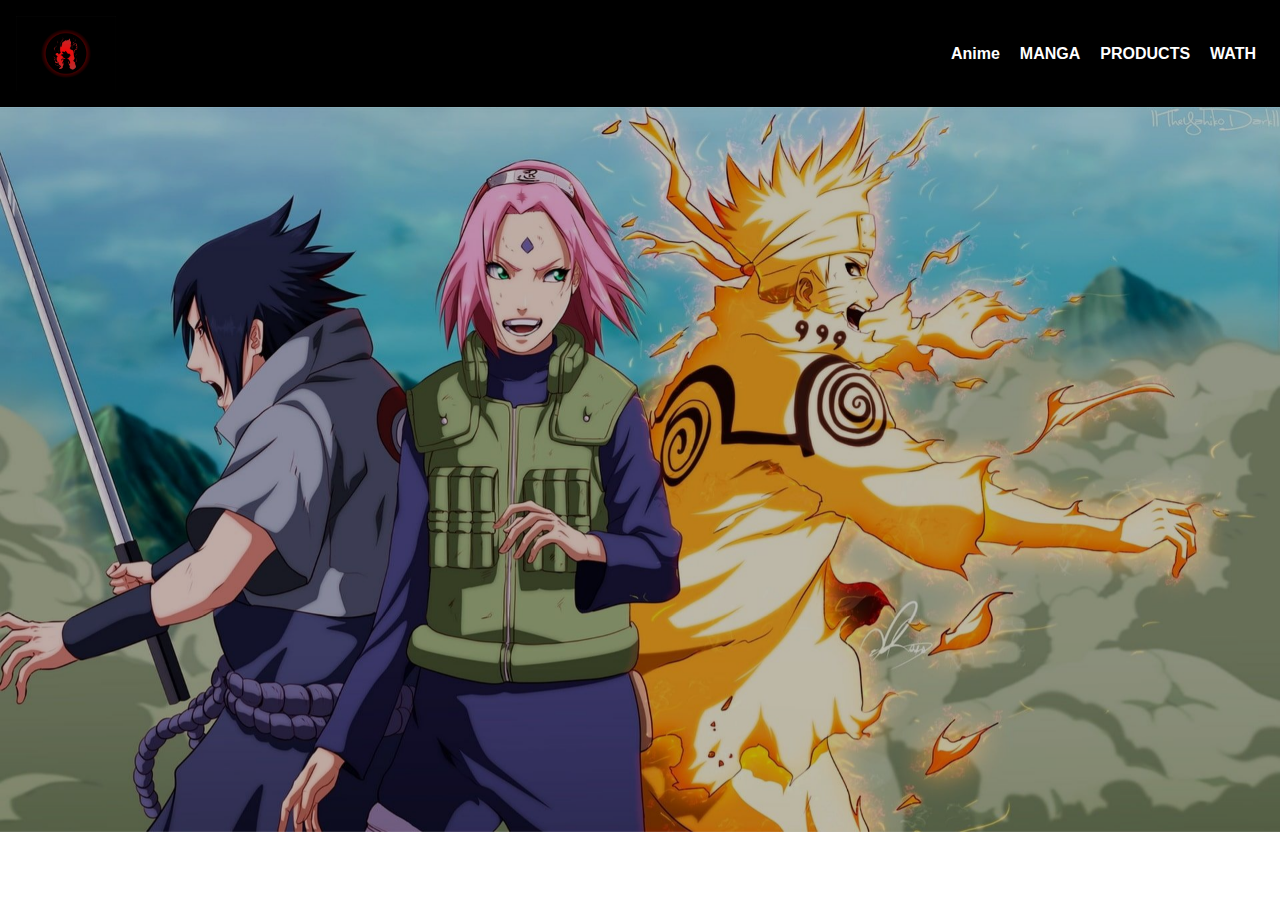
<file: index.html>
<!DOCTYPE html>
<html lang="en" data-critters-container>
  <head>
    <meta charset="utf-8">
    <title>Anime</title>
    <base href="/">
    <meta name="viewport" content="width=device-width, initial-scale=1">
    <link rel="icon" type="image/x-icon" href="favicon.ico">
    <link rel="preconnect" href="https://fonts.googleapis.com">
    <link rel="preconnect" href="https://fonts.gstatic.com" crossorigin>
    <style>@font-face{font-family:'Noto Sans Cherokee';font-style:normal;font-weight:100 900;font-display:swap;src:url(https://fonts.gstatic.com/s/notosanscherokee/v20/KFO6Cm6Yu8uF-29fiz9vQF9YWK6Z8O1eb1uxOVg.woff2) format('woff2');unicode-range:U+0300-0302, U+0304, U+030B-030C, U+0323-0324, U+0330-0331, U+13A0-13FF, U+AB70-ABBF;}@font-face{font-family:'Noto Sans Cherokee';font-style:normal;font-weight:100 900;font-display:swap;src:url(https://fonts.gstatic.com/s/notosanscherokee/v20/KFO6Cm6Yu8uF-29fiz9vQF9YWK6Z8O1ecluxOVg.woff2) format('woff2');unicode-range:U+0100-02AF, U+0304, U+0308, U+0329, U+1E00-1E9F, U+1EF2-1EFF, U+2020, U+20A0-20AB, U+20AD-20C0, U+2113, U+2C60-2C7F, U+A720-A7FF;}@font-face{font-family:'Noto Sans Cherokee';font-style:normal;font-weight:100 900;font-display:swap;src:url(https://fonts.gstatic.com/s/notosanscherokee/v20/KFO6Cm6Yu8uF-29fiz9vQF9YWK6Z8O1efFux.woff2) format('woff2');unicode-range:U+0000-00FF, U+0131, U+0152-0153, U+02BB-02BC, U+02C6, U+02DA, U+02DC, U+0304, U+0308, U+0329, U+2000-206F, U+2074, U+20AC, U+2122, U+2191, U+2193, U+2212, U+2215, U+FEFF, U+FFFD;}</style>
  <style>:root{--fa-style-family-brands:"Font Awesome 6 Brands";--fa-font-brands:normal 400 1em/1 "Font Awesome 6 Brands"}@font-face{font-family:"Font Awesome 6 Brands";font-style:normal;font-weight:400;font-display:block;src:url("./media/fa-brands-400-MDS4TU4L.woff2") format("woff2"),url("./media/fa-brands-400-CNBICIQT.ttf") format("truetype")}:root{--fa-font-regular:normal 400 1em/1 "Font Awesome 6 Free"}@font-face{font-family:"Font Awesome 6 Free";font-style:normal;font-weight:400;font-display:block;src:url("./media/fa-regular-400-N56QV3DR.woff2") format("woff2"),url("./media/fa-regular-400-2FI4ICQD.ttf") format("truetype")}:root{--fa-style-family-classic:"Font Awesome 6 Free";--fa-font-solid:normal 900 1em/1 "Font Awesome 6 Free"}@font-face{font-family:"Font Awesome 6 Free";font-style:normal;font-weight:900;font-display:block;src:url("./media/fa-solid-900-Z3HFQTXF.woff2") format("woff2"),url("./media/fa-solid-900-XVWCCN5V.ttf") format("truetype")}:root{font-family:Inter var,sans-serif;font-feature-settings:"cv02","cv03","cv04","cv11";font-variation-settings:normal;--font-family: "Inter var", sans-serif;--font-feature-settings: "cv02", "cv03", "cv04", "cv11";--surface-a: #ffffff;--surface-b: #f9fafb;--surface-c: #f3f4f6;--surface-d: #e5e7eb;--surface-e: #ffffff;--surface-f: #ffffff;--text-color: #4b5563;--text-color-secondary: #6b7280;--primary-color: #3B82F6;--primary-color-text: #ffffff;--surface-0: #ffffff;--surface-50: #f9fafb;--surface-100: #f3f4f6;--surface-200: #e5e7eb;--surface-300: #d1d5db;--surface-400: #9ca3af;--surface-500: #6b7280;--surface-600: #4b5563;--surface-700: #374151;--surface-800: #1f2937;--surface-900: #111827;--gray-50: #f9fafb;--gray-100: #f3f4f6;--gray-200: #e5e7eb;--gray-300: #d1d5db;--gray-400: #9ca3af;--gray-500: #6b7280;--gray-600: #4b5563;--gray-700: #374151;--gray-800: #1f2937;--gray-900: #111827;--content-padding: 1.25rem;--inline-spacing: .5rem;--border-radius: 6px;--surface-ground: #f9fafb;--surface-section: #ffffff;--surface-card: #ffffff;--surface-overlay: #ffffff;--surface-border: #dfe7ef;--surface-hover: #f6f9fc;--focus-ring: 0 0 0 .2rem #BFDBFE;--maskbg: rgba(0, 0, 0, .4);--highlight-bg: #EFF6FF;--highlight-text-color: #1D4ED8;color-scheme:light}@font-face{font-family:Inter var;font-weight:100 900;font-display:swap;font-style:normal;font-named-instance:"Regular";src:url("./media/Inter-roman.var-5VGNBR6A.woff2?v=3.19") format("woff2")}@font-face{font-family:Inter var;font-weight:100 900;font-display:swap;font-style:italic;font-named-instance:"Italic";src:url("./media/Inter-italic.var-YRHKCDAA.woff2?v=3.19") format("woff2")}:root{--blue-50:#f5f9ff;--blue-100:#d0e1fd;--blue-200:#abc9fb;--blue-300:#85b2f9;--blue-400:#609af8;--blue-500:#3b82f6;--blue-600:#326fd1;--blue-700:#295bac;--blue-800:#204887;--blue-900:#183462;--green-50:#f4fcf7;--green-100:#caf1d8;--green-200:#a0e6ba;--green-300:#76db9b;--green-400:#4cd07d;--green-500:#22c55e;--green-600:#1da750;--green-700:#188a42;--green-800:#136c34;--green-900:#0e4f26;--yellow-50:#fefbf3;--yellow-100:#faedc4;--yellow-200:#f6de95;--yellow-300:#f2d066;--yellow-400:#eec137;--yellow-500:#eab308;--yellow-600:#c79807;--yellow-700:#a47d06;--yellow-800:#816204;--yellow-900:#5e4803;--cyan-50:#f3fbfd;--cyan-100:#c3edf5;--cyan-200:#94e0ed;--cyan-300:#65d2e4;--cyan-400:#35c4dc;--cyan-500:#06b6d4;--cyan-600:#059bb4;--cyan-700:#047f94;--cyan-800:#036475;--cyan-900:#024955;--pink-50:#fef6fa;--pink-100:#fad3e7;--pink-200:#f7b0d3;--pink-300:#f38ec0;--pink-400:#f06bac;--pink-500:#ec4899;--pink-600:#c93d82;--pink-700:#a5326b;--pink-800:#822854;--pink-900:#5e1d3d;--indigo-50:#f7f7fe;--indigo-100:#dadafc;--indigo-200:#bcbdf9;--indigo-300:#9ea0f6;--indigo-400:#8183f4;--indigo-500:#6366f1;--indigo-600:#5457cd;--indigo-700:#4547a9;--indigo-800:#363885;--indigo-900:#282960;--teal-50:#f3fbfb;--teal-100:#c7eeea;--teal-200:#9ae0d9;--teal-300:#6dd3c8;--teal-400:#41c5b7;--teal-500:#14b8a6;--teal-600:#119c8d;--teal-700:#0e8174;--teal-800:#0b655b;--teal-900:#084a42;--orange-50:#fff8f3;--orange-100:#feddc7;--orange-200:#fcc39b;--orange-300:#fba86f;--orange-400:#fa8e42;--orange-500:#f97316;--orange-600:#d46213;--orange-700:#ae510f;--orange-800:#893f0c;--orange-900:#642e09;--bluegray-50:#f7f8f9;--bluegray-100:#dadee3;--bluegray-200:#bcc3cd;--bluegray-300:#9fa9b7;--bluegray-400:#818ea1;--bluegray-500:#64748b;--bluegray-600:#556376;--bluegray-700:#465161;--bluegray-800:#37404c;--bluegray-900:#282e38;--purple-50:#fbf7ff;--purple-100:#ead6fd;--purple-200:#dab6fc;--purple-300:#c996fa;--purple-400:#b975f9;--purple-500:#a855f7;--purple-600:#8f48d2;--purple-700:#763cad;--purple-800:#5c2f88;--purple-900:#432263;--red-50:#fff5f5;--red-100:#ffd0ce;--red-200:#ffaca7;--red-300:#ff8780;--red-400:#ff6259;--red-500:#ff3d32;--red-600:#d9342b;--red-700:#b32b23;--red-800:#8c221c;--red-900:#661814;--primary-50:#f5f9ff;--primary-100:#d0e1fd;--primary-200:#abc9fb;--primary-300:#85b2f9;--primary-400:#609af8;--primary-500:#3b82f6;--primary-600:#326fd1;--primary-700:#295bac;--primary-800:#204887;--primary-900:#183462}@layer primeng{*{box-sizing:border-box}}@layer primeng{@-webkit-keyframes p-fadein{0%{opacity:0}to{opacity:1}}}@-webkit-keyframes p-icon-spin{0%{-webkit-transform:rotate(0deg);transform:rotate(0)}to{-webkit-transform:rotate(359deg);transform:rotate(359deg)}}*,:before,:after{--tw-border-spacing-x: 0;--tw-border-spacing-y: 0;--tw-translate-x: 0;--tw-translate-y: 0;--tw-rotate: 0;--tw-skew-x: 0;--tw-skew-y: 0;--tw-scale-x: 1;--tw-scale-y: 1;--tw-pan-x: ;--tw-pan-y: ;--tw-pinch-zoom: ;--tw-scroll-snap-strictness: proximity;--tw-gradient-from-position: ;--tw-gradient-via-position: ;--tw-gradient-to-position: ;--tw-ordinal: ;--tw-slashed-zero: ;--tw-numeric-figure: ;--tw-numeric-spacing: ;--tw-numeric-fraction: ;--tw-ring-inset: ;--tw-ring-offset-width: 0px;--tw-ring-offset-color: #fff;--tw-ring-color: rgb(63 131 248 / .5);--tw-ring-offset-shadow: 0 0 #0000;--tw-ring-shadow: 0 0 #0000;--tw-shadow: 0 0 #0000;--tw-shadow-colored: 0 0 #0000;--tw-blur: ;--tw-brightness: ;--tw-contrast: ;--tw-grayscale: ;--tw-hue-rotate: ;--tw-invert: ;--tw-saturate: ;--tw-sepia: ;--tw-drop-shadow: ;--tw-backdrop-blur: ;--tw-backdrop-brightness: ;--tw-backdrop-contrast: ;--tw-backdrop-grayscale: ;--tw-backdrop-hue-rotate: ;--tw-backdrop-invert: ;--tw-backdrop-opacity: ;--tw-backdrop-saturate: ;--tw-backdrop-sepia: ;--tw-contain-size: ;--tw-contain-layout: ;--tw-contain-paint: ;--tw-contain-style: }*,:before,:after{box-sizing:border-box;border-width:0;border-style:solid;border-color:#e5e7eb}:before,:after{--tw-content: ""}html{line-height:1.5;-webkit-text-size-adjust:100%;-moz-tab-size:4;tab-size:4;font-family:ui-sans-serif,system-ui,sans-serif,"Apple Color Emoji","Segoe UI Emoji",Segoe UI Symbol,"Noto Color Emoji";font-feature-settings:normal;font-variation-settings:normal;-webkit-tap-highlight-color:transparent}body{margin:0;line-height:inherit}
</style><link rel="stylesheet" href="styles-J2JJHTAM.css" media="print" onload="this.media='all'"><noscript><link rel="stylesheet" href="styles-J2JJHTAM.css"></noscript><link rel="modulepreload" href="chunk-NX2OY7UJ.js"><link rel="modulepreload" href="chunk-CFVOPMJY.js"><link rel="modulepreload" href="chunk-XP6ZYIC6.js"><link rel="modulepreload" href="chunk-TMC7WMLO.js"></head>
  <body>
    <app-root></app-root>
  <script src="polyfills-FFHMD2TL.js" type="module"></script><script src="main-ZZNQSDYF.js" type="module"></script></body>
</html>
</file>
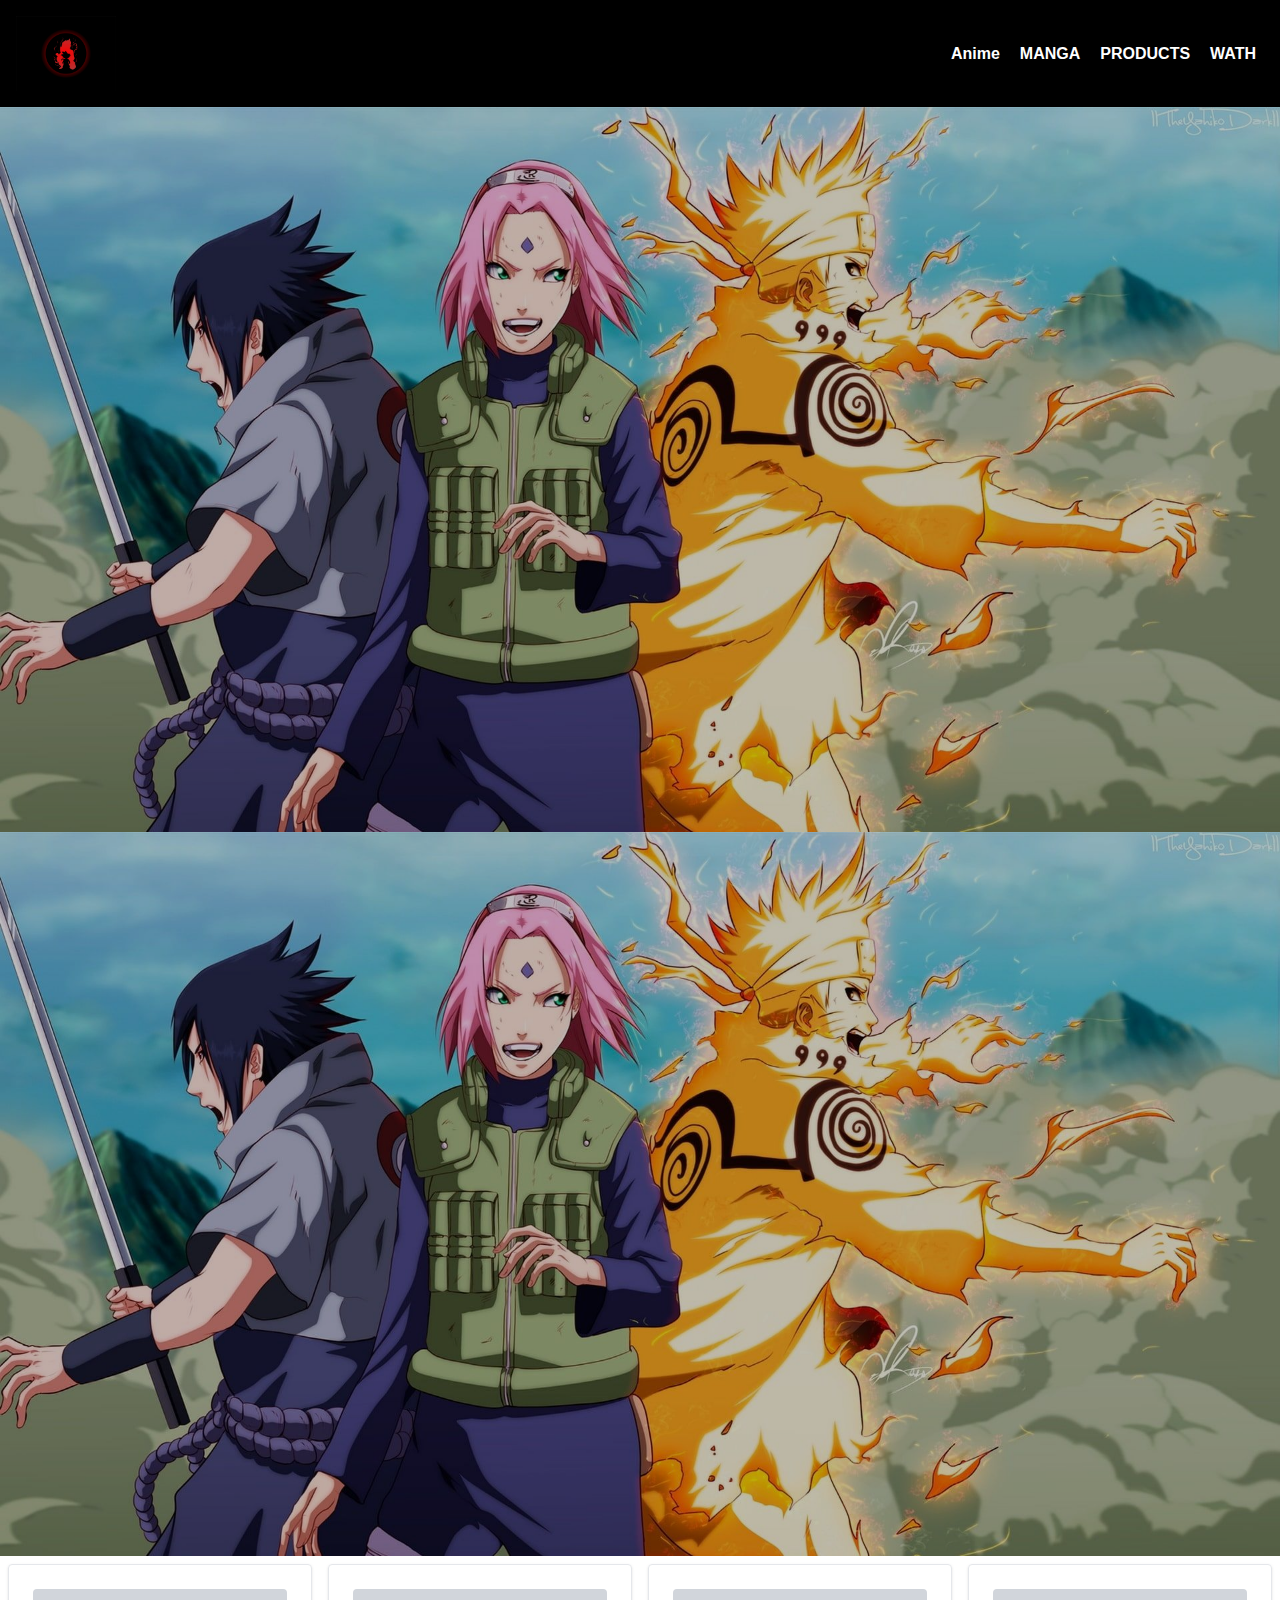
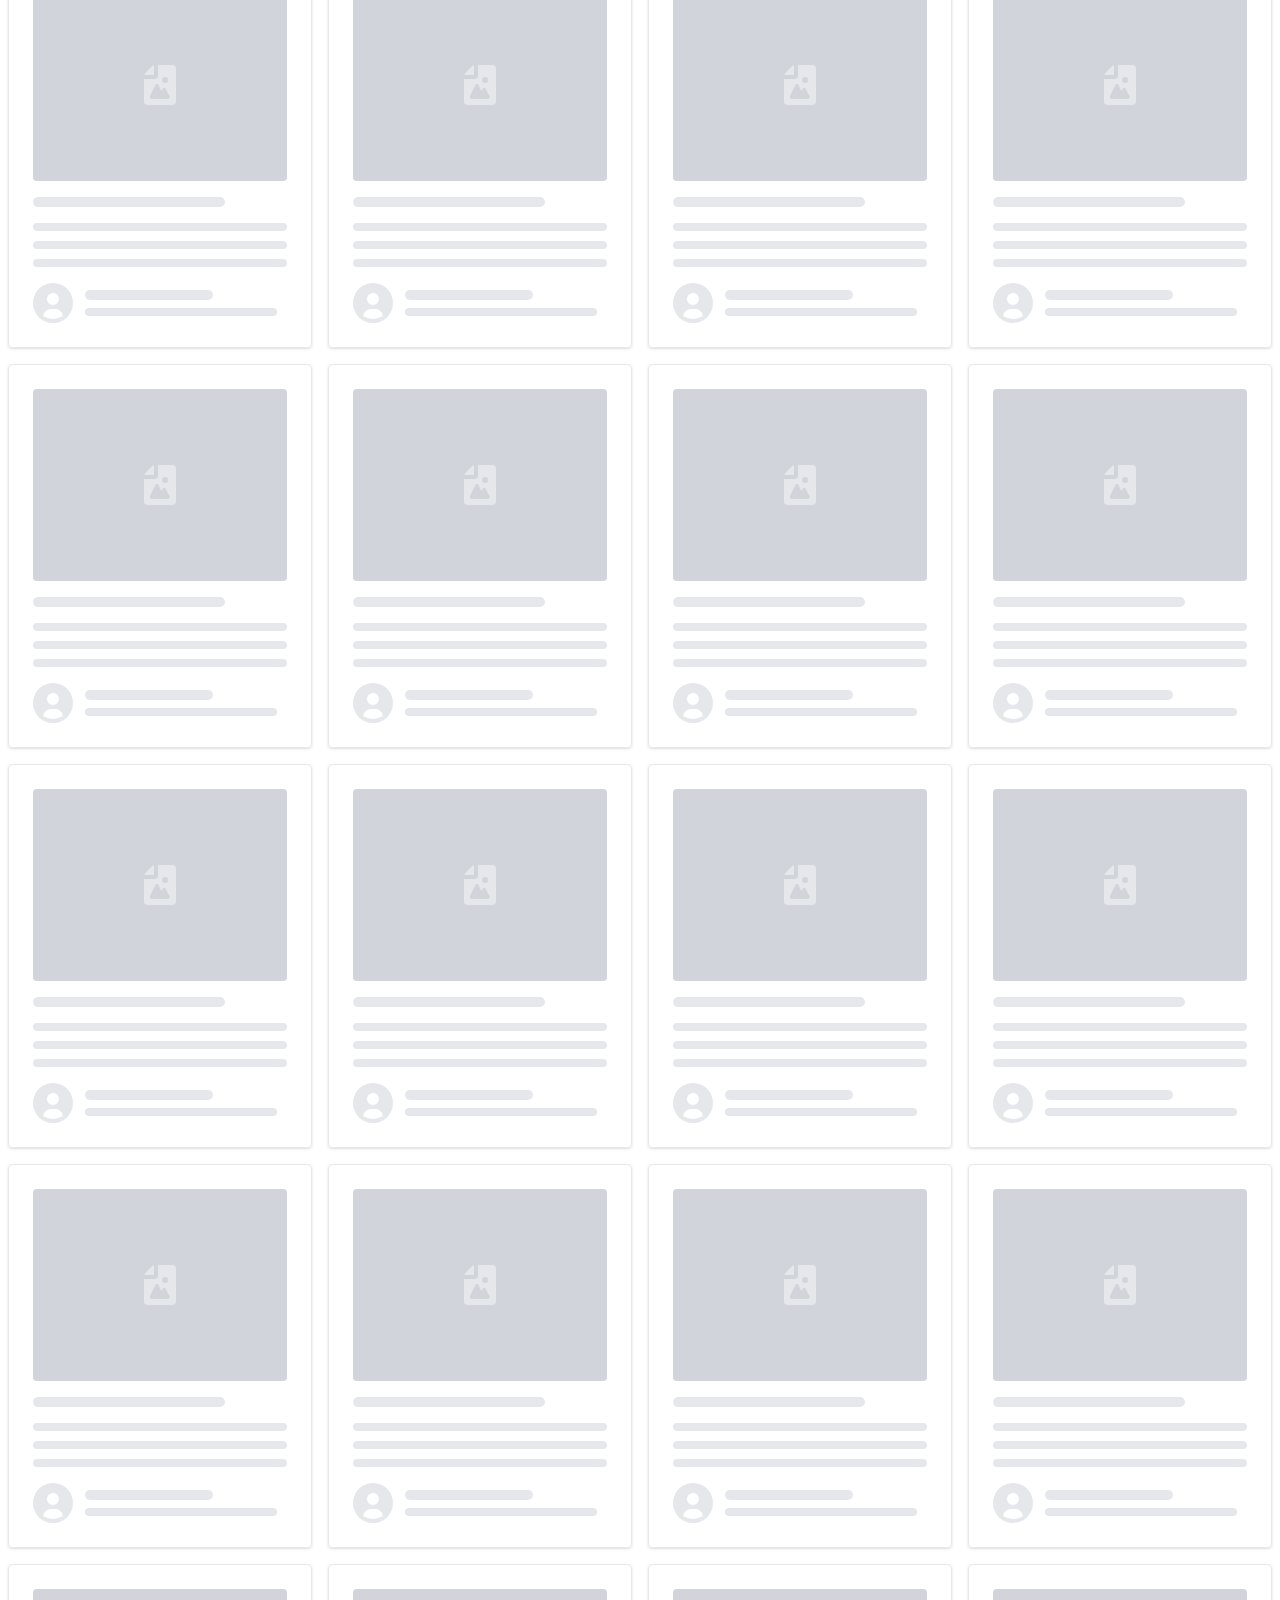
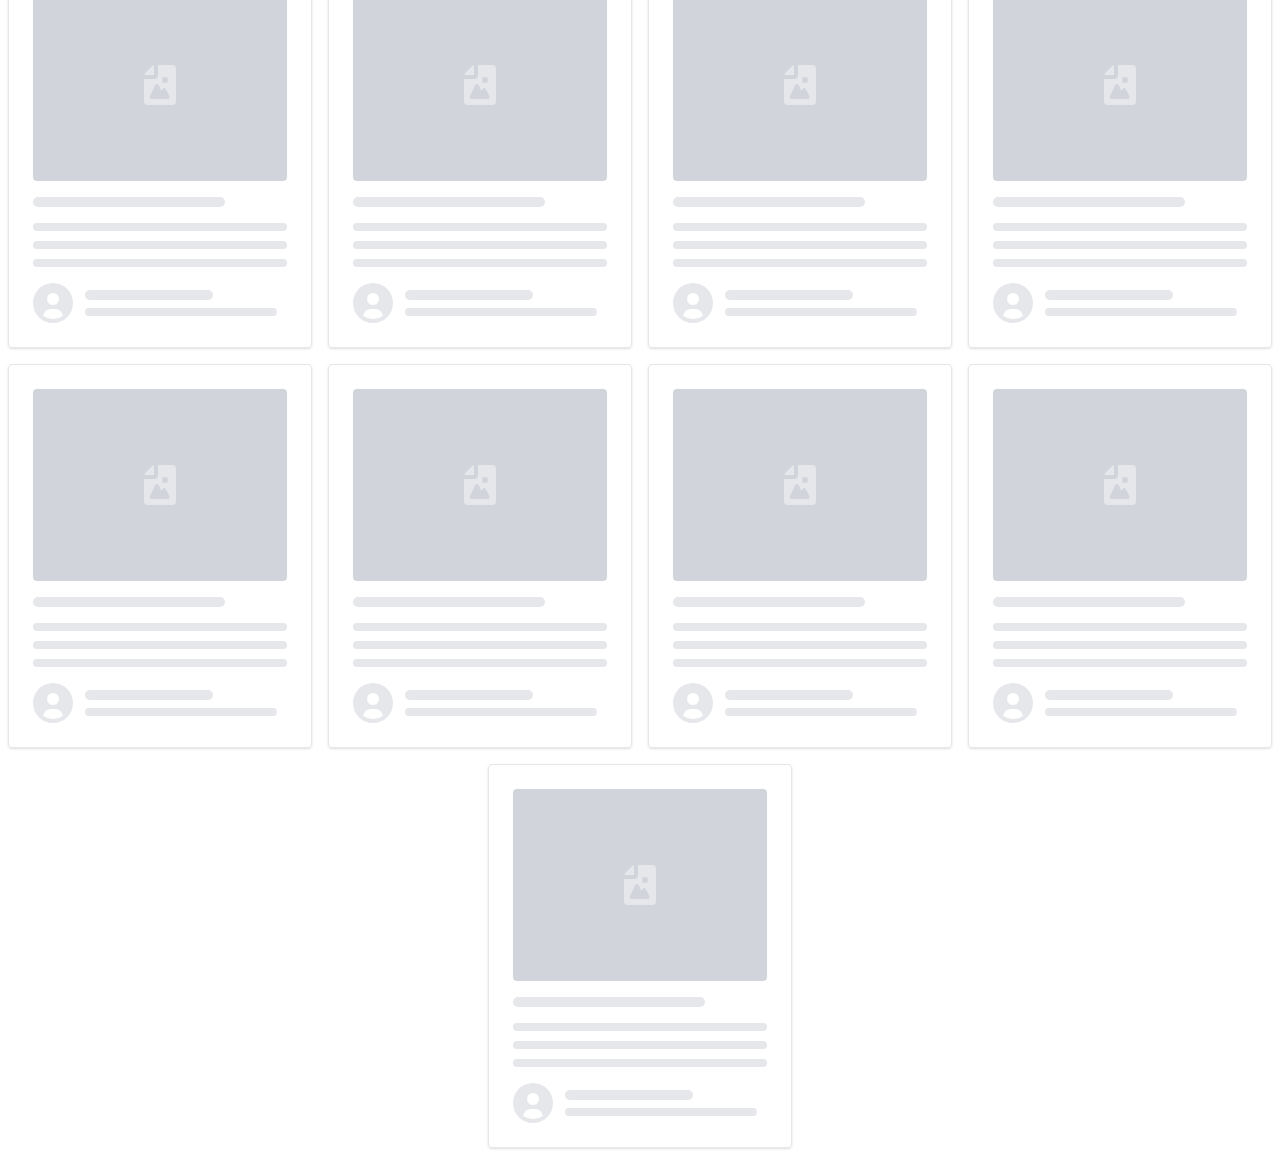
<file: home/index.html>
<!DOCTYPE html><html lang="en" data-critters-container><head>
    <meta charset="utf-8">
    <title>Anime</title>
    <base href="/">
    <meta name="viewport" content="width=device-width, initial-scale=1">
    <link rel="icon" type="image/x-icon" href="favicon.ico">
    <link rel="preconnect" href="https://fonts.googleapis.com">
    <link rel="preconnect" href="https://fonts.gstatic.com" crossorigin>
    <style>@font-face{font-family:'Noto Sans Cherokee';font-style:normal;font-weight:100 900;font-display:swap;src:url(https://fonts.gstatic.com/s/notosanscherokee/v20/KFO6Cm6Yu8uF-29fiz9vQF9YWK6Z8O1eb1uxOVg.woff2) format('woff2');unicode-range:U+0300-0302, U+0304, U+030B-030C, U+0323-0324, U+0330-0331, U+13A0-13FF, U+AB70-ABBF;}@font-face{font-family:'Noto Sans Cherokee';font-style:normal;font-weight:100 900;font-display:swap;src:url(https://fonts.gstatic.com/s/notosanscherokee/v20/KFO6Cm6Yu8uF-29fiz9vQF9YWK6Z8O1ecluxOVg.woff2) format('woff2');unicode-range:U+0100-02AF, U+0304, U+0308, U+0329, U+1E00-1E9F, U+1EF2-1EFF, U+2020, U+20A0-20AB, U+20AD-20C0, U+2113, U+2C60-2C7F, U+A720-A7FF;}@font-face{font-family:'Noto Sans Cherokee';font-style:normal;font-weight:100 900;font-display:swap;src:url(https://fonts.gstatic.com/s/notosanscherokee/v20/KFO6Cm6Yu8uF-29fiz9vQF9YWK6Z8O1efFux.woff2) format('woff2');unicode-range:U+0000-00FF, U+0131, U+0152-0153, U+02BB-02BC, U+02C6, U+02DA, U+02DC, U+0304, U+0308, U+0329, U+2000-206F, U+2074, U+20AC, U+2122, U+2191, U+2193, U+2212, U+2215, U+FEFF, U+FFFD;}</style>
  <style>.sr-only{position:absolute;width:1px;height:1px;padding:0;margin:-1px;overflow:hidden;clip:rect(0,0,0,0);white-space:nowrap;border-width:0}:root{--fa-style-family-brands:"Font Awesome 6 Brands";--fa-font-brands:normal 400 1em/1 "Font Awesome 6 Brands"}@font-face{font-family:"Font Awesome 6 Brands";font-style:normal;font-weight:400;font-display:block;src:url("./media/fa-brands-400-MDS4TU4L.woff2") format("woff2"),url("./media/fa-brands-400-CNBICIQT.ttf") format("truetype")}:root{--fa-font-regular:normal 400 1em/1 "Font Awesome 6 Free"}@font-face{font-family:"Font Awesome 6 Free";font-style:normal;font-weight:400;font-display:block;src:url("./media/fa-regular-400-N56QV3DR.woff2") format("woff2"),url("./media/fa-regular-400-2FI4ICQD.ttf") format("truetype")}:root{--fa-style-family-classic:"Font Awesome 6 Free";--fa-font-solid:normal 900 1em/1 "Font Awesome 6 Free"}@font-face{font-family:"Font Awesome 6 Free";font-style:normal;font-weight:900;font-display:block;src:url("./media/fa-solid-900-Z3HFQTXF.woff2") format("woff2"),url("./media/fa-solid-900-XVWCCN5V.ttf") format("truetype")}:root{font-family:Inter var,sans-serif;font-feature-settings:"cv02","cv03","cv04","cv11";font-variation-settings:normal;--font-family: "Inter var", sans-serif;--font-feature-settings: "cv02", "cv03", "cv04", "cv11";--surface-a: #ffffff;--surface-b: #f9fafb;--surface-c: #f3f4f6;--surface-d: #e5e7eb;--surface-e: #ffffff;--surface-f: #ffffff;--text-color: #4b5563;--text-color-secondary: #6b7280;--primary-color: #3B82F6;--primary-color-text: #ffffff;--surface-0: #ffffff;--surface-50: #f9fafb;--surface-100: #f3f4f6;--surface-200: #e5e7eb;--surface-300: #d1d5db;--surface-400: #9ca3af;--surface-500: #6b7280;--surface-600: #4b5563;--surface-700: #374151;--surface-800: #1f2937;--surface-900: #111827;--gray-50: #f9fafb;--gray-100: #f3f4f6;--gray-200: #e5e7eb;--gray-300: #d1d5db;--gray-400: #9ca3af;--gray-500: #6b7280;--gray-600: #4b5563;--gray-700: #374151;--gray-800: #1f2937;--gray-900: #111827;--content-padding: 1.25rem;--inline-spacing: .5rem;--border-radius: 6px;--surface-ground: #f9fafb;--surface-section: #ffffff;--surface-card: #ffffff;--surface-overlay: #ffffff;--surface-border: #dfe7ef;--surface-hover: #f6f9fc;--focus-ring: 0 0 0 .2rem #BFDBFE;--maskbg: rgba(0, 0, 0, .4);--highlight-bg: #EFF6FF;--highlight-text-color: #1D4ED8;color-scheme:light}@font-face{font-family:Inter var;font-weight:100 900;font-display:swap;font-style:normal;font-named-instance:"Regular";src:url("./media/Inter-roman.var-5VGNBR6A.woff2?v=3.19") format("woff2")}@font-face{font-family:Inter var;font-weight:100 900;font-display:swap;font-style:italic;font-named-instance:"Italic";src:url("./media/Inter-italic.var-YRHKCDAA.woff2?v=3.19") format("woff2")}:root{--blue-50:#f5f9ff;--blue-100:#d0e1fd;--blue-200:#abc9fb;--blue-300:#85b2f9;--blue-400:#609af8;--blue-500:#3b82f6;--blue-600:#326fd1;--blue-700:#295bac;--blue-800:#204887;--blue-900:#183462;--green-50:#f4fcf7;--green-100:#caf1d8;--green-200:#a0e6ba;--green-300:#76db9b;--green-400:#4cd07d;--green-500:#22c55e;--green-600:#1da750;--green-700:#188a42;--green-800:#136c34;--green-900:#0e4f26;--yellow-50:#fefbf3;--yellow-100:#faedc4;--yellow-200:#f6de95;--yellow-300:#f2d066;--yellow-400:#eec137;--yellow-500:#eab308;--yellow-600:#c79807;--yellow-700:#a47d06;--yellow-800:#816204;--yellow-900:#5e4803;--cyan-50:#f3fbfd;--cyan-100:#c3edf5;--cyan-200:#94e0ed;--cyan-300:#65d2e4;--cyan-400:#35c4dc;--cyan-500:#06b6d4;--cyan-600:#059bb4;--cyan-700:#047f94;--cyan-800:#036475;--cyan-900:#024955;--pink-50:#fef6fa;--pink-100:#fad3e7;--pink-200:#f7b0d3;--pink-300:#f38ec0;--pink-400:#f06bac;--pink-500:#ec4899;--pink-600:#c93d82;--pink-700:#a5326b;--pink-800:#822854;--pink-900:#5e1d3d;--indigo-50:#f7f7fe;--indigo-100:#dadafc;--indigo-200:#bcbdf9;--indigo-300:#9ea0f6;--indigo-400:#8183f4;--indigo-500:#6366f1;--indigo-600:#5457cd;--indigo-700:#4547a9;--indigo-800:#363885;--indigo-900:#282960;--teal-50:#f3fbfb;--teal-100:#c7eeea;--teal-200:#9ae0d9;--teal-300:#6dd3c8;--teal-400:#41c5b7;--teal-500:#14b8a6;--teal-600:#119c8d;--teal-700:#0e8174;--teal-800:#0b655b;--teal-900:#084a42;--orange-50:#fff8f3;--orange-100:#feddc7;--orange-200:#fcc39b;--orange-300:#fba86f;--orange-400:#fa8e42;--orange-500:#f97316;--orange-600:#d46213;--orange-700:#ae510f;--orange-800:#893f0c;--orange-900:#642e09;--bluegray-50:#f7f8f9;--bluegray-100:#dadee3;--bluegray-200:#bcc3cd;--bluegray-300:#9fa9b7;--bluegray-400:#818ea1;--bluegray-500:#64748b;--bluegray-600:#556376;--bluegray-700:#465161;--bluegray-800:#37404c;--bluegray-900:#282e38;--purple-50:#fbf7ff;--purple-100:#ead6fd;--purple-200:#dab6fc;--purple-300:#c996fa;--purple-400:#b975f9;--purple-500:#a855f7;--purple-600:#8f48d2;--purple-700:#763cad;--purple-800:#5c2f88;--purple-900:#432263;--red-50:#fff5f5;--red-100:#ffd0ce;--red-200:#ffaca7;--red-300:#ff8780;--red-400:#ff6259;--red-500:#ff3d32;--red-600:#d9342b;--red-700:#b32b23;--red-800:#8c221c;--red-900:#661814;--primary-50:#f5f9ff;--primary-100:#d0e1fd;--primary-200:#abc9fb;--primary-300:#85b2f9;--primary-400:#609af8;--primary-500:#3b82f6;--primary-600:#326fd1;--primary-700:#295bac;--primary-800:#204887;--primary-900:#183462}@layer primeng{*{box-sizing:border-box}}@layer primeng{@-webkit-keyframes p-fadein{0%{opacity:0}to{opacity:1}}button{border-radius:0}}@-webkit-keyframes p-icon-spin{0%{-webkit-transform:rotate(0deg);transform:rotate(0)}to{-webkit-transform:rotate(359deg);transform:rotate(359deg)}}.owl-carousel{display:none;width:100%;-webkit-tap-highlight-color:transparent;position:relative;z-index:1}.owl-carousel .owl-stage{position:relative;-ms-touch-action:pan-Y;touch-action:manipulation;-moz-backface-visibility:hidden}.owl-carousel .owl-stage:after{content:".";display:block;clear:both;visibility:hidden;line-height:0;height:0}.owl-carousel .owl-stage-outer{position:relative;overflow:hidden;-webkit-transform:translate3d(0px,0px,0px)}.owl-carousel .owl-item{-webkit-backface-visibility:hidden;-moz-backface-visibility:hidden;-ms-backface-visibility:hidden;-webkit-transform:translate3d(0,0,0);-moz-transform:translate3d(0,0,0);-ms-transform:translate3d(0,0,0)}.owl-carousel .owl-item{position:relative;min-height:1px;float:left;-webkit-backface-visibility:hidden;-webkit-tap-highlight-color:transparent;-webkit-touch-callout:none}.owl-carousel .owl-item img{display:block;width:100%}.owl-carousel .owl-nav.disabled,.owl-carousel .owl-dots.disabled{display:none}.owl-carousel .owl-nav .owl-prev,.owl-carousel .owl-nav .owl-next{cursor:pointer;-webkit-user-select:none;-khtml-user-select:none;-moz-user-select:none;-ms-user-select:none;user-select:none}.owl-carousel.owl-loaded{display:block}.owl-carousel.owl-drag .owl-item{touch-action:pan-y;-webkit-user-select:none;-moz-user-select:none;-ms-user-select:none;user-select:none}.owl-theme .owl-nav{margin-top:10px;text-align:center;-webkit-tap-highlight-color:transparent}.owl-theme .owl-nav [class*=owl-]{color:#fff;font-size:14px;margin:5px;padding:4px 7px;background:#d6d6d6;display:inline-block;cursor:pointer;border-radius:3px}.owl-theme .owl-nav [class*=owl-]:hover{background:#869791;color:#fff;text-decoration:none}.owl-theme .owl-nav.disabled+.owl-dots{margin-top:10px}.owl-theme .owl-dots{text-align:center;-webkit-tap-highlight-color:transparent}*,:before,:after{--tw-border-spacing-x: 0;--tw-border-spacing-y: 0;--tw-translate-x: 0;--tw-translate-y: 0;--tw-rotate: 0;--tw-skew-x: 0;--tw-skew-y: 0;--tw-scale-x: 1;--tw-scale-y: 1;--tw-pan-x: ;--tw-pan-y: ;--tw-pinch-zoom: ;--tw-scroll-snap-strictness: proximity;--tw-gradient-from-position: ;--tw-gradient-via-position: ;--tw-gradient-to-position: ;--tw-ordinal: ;--tw-slashed-zero: ;--tw-numeric-figure: ;--tw-numeric-spacing: ;--tw-numeric-fraction: ;--tw-ring-inset: ;--tw-ring-offset-width: 0px;--tw-ring-offset-color: #fff;--tw-ring-color: rgb(63 131 248 / .5);--tw-ring-offset-shadow: 0 0 #0000;--tw-ring-shadow: 0 0 #0000;--tw-shadow: 0 0 #0000;--tw-shadow-colored: 0 0 #0000;--tw-blur: ;--tw-brightness: ;--tw-contrast: ;--tw-grayscale: ;--tw-hue-rotate: ;--tw-invert: ;--tw-saturate: ;--tw-sepia: ;--tw-drop-shadow: ;--tw-backdrop-blur: ;--tw-backdrop-brightness: ;--tw-backdrop-contrast: ;--tw-backdrop-grayscale: ;--tw-backdrop-hue-rotate: ;--tw-backdrop-invert: ;--tw-backdrop-opacity: ;--tw-backdrop-saturate: ;--tw-backdrop-sepia: ;--tw-contain-size: ;--tw-contain-layout: ;--tw-contain-paint: ;--tw-contain-style: }*,:before,:after{box-sizing:border-box;border-width:0;border-style:solid;border-color:#e5e7eb}:before,:after{--tw-content: ""}html{line-height:1.5;-webkit-text-size-adjust:100%;-moz-tab-size:4;tab-size:4;font-family:ui-sans-serif,system-ui,sans-serif,"Apple Color Emoji","Segoe UI Emoji",Segoe UI Symbol,"Noto Color Emoji";font-feature-settings:normal;font-variation-settings:normal;-webkit-tap-highlight-color:transparent}body{margin:0;line-height:inherit}a{color:inherit;text-decoration:inherit}button{font-family:inherit;font-feature-settings:inherit;font-variation-settings:inherit;font-size:100%;font-weight:inherit;line-height:inherit;letter-spacing:inherit;color:inherit;margin:0;padding:0}button{text-transform:none}button{-webkit-appearance:button;background-color:transparent;background-image:none}ul{list-style:none;margin:0;padding:0}button{cursor:pointer}img,svg{display:block;vertical-align:middle}img{max-width:100%;height:auto}.container{width:100%;margin-right:auto;margin-left:auto}@media (min-width: 640px){.container{max-width:640px}}@media (min-width: 768px){.container{max-width:768px}}@media (min-width: 1024px){.container{max-width:1024px}}@media (min-width: 1280px){.container{max-width:1280px}}@media (min-width: 1536px){.container{max-width:1536px}}.sr-only{position:absolute;width:1px;height:1px;padding:0;margin:-1px;overflow:hidden;clip:rect(0,0,0,0);white-space:nowrap;border-width:0}.absolute{position:absolute}.relative{position:relative}.left-0{left:0}.right-0{right:0}.top-0{top:0}.z-10{z-index:10}.mx-auto{margin-left:auto;margin-right:auto}.mb-2{margin-bottom:.5rem}.mb-2\.5{margin-bottom:.625rem}.mb-4{margin-bottom:1rem}.me-3{margin-inline-end:.75rem}.mt-4{margin-top:1rem}.flex{display:flex}.inline-flex{display:inline-flex}.hidden{display:none}.h-10{height:2.5rem}.h-2{height:.5rem}.h-2\.5{height:.625rem}.h-48{height:12rem}.h-5{height:1.25rem}.h-\[full\]{height:full}.h-full{height:100%}.w-10{width:2.5rem}.w-32{width:8rem}.w-48{width:12rem}.w-5{width:1.25rem}.w-\[100px\]{width:100px}.w-full{width:100%}.max-w-screen-xl{max-width:1280px}.max-w-sm{max-width:24rem}@keyframes pulse{50%{opacity:.5}}.animate-pulse{animation:pulse 2s cubic-bezier(.4,0,.6,1) infinite}.flex-row{flex-direction:row}.flex-wrap{flex-wrap:wrap}.items-center{align-items:center}.justify-center{justify-content:center}.justify-between{justify-content:space-between}.gap-5{gap:1.25rem}.rounded{border-radius:.25rem}.rounded-full{border-radius:9999px}.rounded-lg{border-radius:.5rem}.border{border-width:1px}.border-gray-200{--tw-border-opacity: 1;border-color:rgb(229 231 235 / var(--tw-border-opacity))}.bg-black{--tw-bg-opacity: 1;background-color:rgb(0 0 0 / var(--tw-bg-opacity))}.bg-gray-200{--tw-bg-opacity: 1;background-color:rgb(229 231 235 / var(--tw-bg-opacity))}.bg-gray-300{--tw-bg-opacity: 1;background-color:rgb(209 213 219 / var(--tw-bg-opacity))}.bg-white{--tw-bg-opacity: 1;background-color:rgb(255 255 255 / var(--tw-bg-opacity))}.bg-opacity-25{--tw-bg-opacity: .25}.p-2{padding:.5rem}.p-4{padding:1rem}.text-sm{font-size:.875rem;line-height:1.25rem}.font-bold{font-weight:700}.text-black{--tw-text-opacity: 1;color:rgb(0 0 0 / var(--tw-text-opacity))}.text-gray-200{--tw-text-opacity: 1;color:rgb(229 231 235 / var(--tw-text-opacity))}.text-gray-500{--tw-text-opacity: 1;color:rgb(107 114 128 / var(--tw-text-opacity))}.shadow{--tw-shadow: 0 1px 3px 0 rgb(0 0 0 / .1), 0 1px 2px -1px rgb(0 0 0 / .1);--tw-shadow-colored: 0 1px 3px 0 var(--tw-shadow-color), 0 1px 2px -1px var(--tw-shadow-color);box-shadow:var(--tw-ring-offset-shadow, 0 0 #0000),var(--tw-ring-shadow, 0 0 #0000),var(--tw-shadow)}.hover\:bg-gray-100:hover{--tw-bg-opacity: 1;background-color:rgb(243 244 246 / var(--tw-bg-opacity))}.focus\:outline-none:focus{outline:2px solid transparent;outline-offset:2px}.focus\:ring-2:focus{--tw-ring-offset-shadow: var(--tw-ring-inset) 0 0 0 var(--tw-ring-offset-width) var(--tw-ring-offset-color);--tw-ring-shadow: var(--tw-ring-inset) 0 0 0 calc(2px + var(--tw-ring-offset-width)) var(--tw-ring-color);box-shadow:var(--tw-ring-offset-shadow),var(--tw-ring-shadow),var(--tw-shadow, 0 0 #0000)}.focus\:ring-gray-200:focus{--tw-ring-opacity: 1;--tw-ring-color: rgb(229 231 235 / var(--tw-ring-opacity))}@media (min-width: 768px){.md\:block{display:block}.md\:flex{display:flex}.md\:hidden{display:none}.md\:w-1\/3{width:33.333333%}.md\:w-auto{width:auto}.md\:bg-black{--tw-bg-opacity: 1;background-color:rgb(0 0 0 / var(--tw-bg-opacity))}.md\:p-6{padding:1.5rem}.md\:text-white{--tw-text-opacity: 1;color:rgb(255 255 255 / var(--tw-text-opacity))}}@media (min-width: 1024px){.lg\:w-1\/4{width:25%}}
</style><link rel="stylesheet" href="styles-J2JJHTAM.css" media="print" onload="this.media='all'"><noscript><link rel="stylesheet" href="styles-J2JJHTAM.css"></noscript><link rel="modulepreload" href="chunk-NX2OY7UJ.js"><link rel="modulepreload" href="chunk-CFVOPMJY.js"><link rel="modulepreload" href="chunk-XP6ZYIC6.js"><link rel="modulepreload" href="chunk-TMC7WMLO.js"><style ng-app-id="ng">.box[_ngcontent-ng-c281191870]{background-color:#fff;padding:10px;border-radius:10px;transition:.5s}.box[_ngcontent-ng-c281191870]:hover{transform:translateY(-10px) scale(1.1);cursor:pointer}</style><style ng-app-id="ng">.owl-theme[_ngcontent-ng-c2947750150]{display:block}</style></head>
  <body><!--nghm-->
    <app-root _nghost-ng-c4240702390 class="ng-tns-c4240702390-0" ng-version="17.3.12" ngh="5" ng-server-context="ssg"><app-navbar _ngcontent-ng-c4240702390 class="ng-tns-c4240702390-0" _nghost-ng-c1816432748 ngh="0"><nav _ngcontent-ng-c1816432748 class="bg-black border-gray-200 dark:bg-gray-900"><div _ngcontent-ng-c1816432748 class="max-w-screen-xl flex flex-wrap items-center justify-between mx-auto p-4"><img _ngcontent-ng-c1816432748 src="assets/images/61Msrdh4xtL.jpg" alt="Flowbite Logo" class="h-[full] w-[100px]"><button _ngcontent-ng-c1816432748 data-collapse-toggle="navbar-default" type="button" aria-controls="navbar-default" aria-expanded="false" class="inline-flex items-center p-2 w-10 h-10 justify-center text-sm text-gray-500 rounded-lg md:hidden hover:bg-gray-100 focus:outline-none focus:ring-2 focus:ring-gray-200 dark:text-gray-400 dark:hover:bg-gray-700 dark:focus:ring-gray-600"><span _ngcontent-ng-c1816432748 class="sr-only">Open main menu</span><svg _ngcontent-ng-c1816432748="" aria-hidden="true" xmlns="http://www.w3.org/2000/svg" fill="none" viewBox="0 0 17 14" class="w-5 h-5"><path _ngcontent-ng-c1816432748="" stroke="currentColor" stroke-linecap="round" stroke-linejoin="round" stroke-width="2" d="M1 1h15M1 7h15M1 13h15"/></svg></button><div _ngcontent-ng-c1816432748 id="navbar-default" class="hidden w-full md:block md:w-auto"><ul _ngcontent-ng-c1816432748 class="p-2 md:flex flex-row bg-white rounded-lg md:bg-black gap-5"><li _ngcontent-ng-c1816432748 class="text-black md:text-white font-bold"><a _ngcontent-ng-c1816432748 routerlink="home" href="/home">Anime</a></li><li _ngcontent-ng-c1816432748 class="text-black md:text-white font-bold"><a _ngcontent-ng-c1816432748 routerlink="manga" href="/manga">MANGA</a></li><li _ngcontent-ng-c1816432748 class="text-black md:text-white font-bold"><a _ngcontent-ng-c1816432748 routerlink="products" href="/products">PRODUCTS</a></li><li _ngcontent-ng-c1816432748 class="text-black md:text-white font-bold"><a _ngcontent-ng-c1816432748 routerlink="watch" href="/watch">WATH</a></li></ul></div></div></nav></app-navbar><div _ngcontent-ng-c4240702390 class="container ng-tns-c4240702390-0"><router-outlet _ngcontent-ng-c4240702390 class="ng-tns-c4240702390-0"></router-outlet><app-home _nghost-ng-c281191870 class="ng-tns-c281191870-1 ng-star-inserted" ngh="4"><app-carousel _ngcontent-ng-c281191870 class="ng-tns-c281191870-1" _nghost-ng-c3053582343 ngh="3"><div _ngcontent-ng-c3053582343 class="relative"><owl-carousel-o _ngcontent-ng-c3053582343 _nghost-ng-c2947750150 ngh="2"><div _ngcontent-ng-c2947750150 class="owl-carousel owl-theme owl-loaded owl-drag"><div _ngcontent-ng-c2947750150 class="owl-stage-outer ng-star-inserted"><owl-stage _ngcontent-ng-c2947750150 class="ng-tns-c4272209844-2 ng-star-inserted" ngh="1"><div class="ng-tns-c4272209844-2"><div class="owl-stage ng-tns-c4272209844-2" style="width: NaNpx; transform: translate3d(0px,0px,0px); transition: 0s;"><div class="owl-item ng-tns-c4272209844-2 ng-trigger ng-trigger-autoHeight cloned ng-star-inserted" style="width: NaNpx; height: *;"><img _ngcontent-ng-c3053582343 src="assets/images/GADOEK_XEAE9H7s.jpg" alt class="ng-star-inserted" style><!----><!----></div><!----><div class="owl-item ng-tns-c4272209844-2 ng-trigger ng-trigger-autoHeight cloned ng-star-inserted" style="width: NaNpx; height: *;"><img _ngcontent-ng-c3053582343 src="assets/images/one-piece-pictures-bjm9tdff9yzguoup.jpg" alt class="ng-star-inserted" style><!----><!----></div><!----><div class="owl-item ng-tns-c4272209844-2 ng-trigger ng-trigger-autoHeight ng-star-inserted" style="width: NaNpx; height: *;"><img _ngcontent-ng-c3053582343 src="assets/images/a4ba8baed9fe38ae1336f1d956302612.jpg" alt class="ng-star-inserted" style><!----><!----></div><!----><div class="owl-item ng-tns-c4272209844-2 ng-trigger ng-trigger-autoHeight ng-star-inserted" style="width: NaNpx; height: *;"><img _ngcontent-ng-c3053582343 src="assets/images/Anime_DemonSlayer_poster-1024x576.jpg" alt class="ng-star-inserted" style><!----><!----></div><!----><div class="owl-item ng-tns-c4272209844-2 ng-trigger ng-trigger-autoHeight ng-star-inserted" style="width: NaNpx; height: *;"><img _ngcontent-ng-c3053582343 src="assets/images/GADOEK_XEAE9H7s.jpg" alt class="ng-star-inserted" style><!----><!----></div><!----><div class="owl-item ng-tns-c4272209844-2 ng-trigger ng-trigger-autoHeight ng-star-inserted" style="width: NaNpx; height: *;"><img _ngcontent-ng-c3053582343 src="assets/images/one-piece-pictures-bjm9tdff9yzguoup.jpg" alt class="ng-star-inserted" style><!----><!----></div><!----><div class="owl-item ng-tns-c4272209844-2 ng-trigger ng-trigger-autoHeight cloned ng-star-inserted" style="width: NaNpx; height: *;"><img _ngcontent-ng-c3053582343 src="assets/images/a4ba8baed9fe38ae1336f1d956302612.jpg" alt class="ng-star-inserted" style><!----><!----></div><!----><div class="owl-item ng-tns-c4272209844-2 ng-trigger ng-trigger-autoHeight cloned ng-star-inserted" style="width: NaNpx; height: *;"><img _ngcontent-ng-c3053582343 src="assets/images/Anime_DemonSlayer_poster-1024x576.jpg" alt class="ng-star-inserted" style><!----><!----></div><!----><!----></div></div></owl-stage></div><!----><div _ngcontent-ng-c2947750150 class="owl-nav disabled ng-star-inserted"><div _ngcontent-ng-c2947750150 class="owl-prev"></div><div _ngcontent-ng-c2947750150 class="owl-next"></div></div><div _ngcontent-ng-c2947750150 class="owl-dots disabled ng-star-inserted"><!----></div><!----><!----></div></owl-carousel-o><div _ngcontent-ng-c3053582343 class="absolute top-0 left-0 right-0 w-full h-full bg-black z-10 bg-opacity-25"></div></div></app-carousel><!----><!----><div _ngcontent-ng-c281191870 class="flex flex-wrap items-center justify-center ng-tns-c281191870-1 ng-star-inserted"><div _ngcontent-ng-c281191870 class="p-2 w-full md:w-1/3 lg:w-1/4 ng-tns-c281191870-1 ng-star-inserted"><div _ngcontent-ng-c281191870 role="status" class="max-w-sm p-4 border border-gray-200 rounded shadow animate-pulse md:p-6 dark:border-gray-700 ng-tns-c281191870-1"><div _ngcontent-ng-c281191870 class="flex items-center justify-center h-48 mb-4 bg-gray-300 rounded dark:bg-gray-700 ng-tns-c281191870-1"><svg _ngcontent-ng-c281191870="" aria-hidden="true" xmlns="http://www.w3.org/2000/svg" fill="currentColor" viewBox="0 0 16 20" class="w-10 h-10 text-gray-200 dark:text-gray-600 ng-tns-c281191870-1"><path _ngcontent-ng-c281191870="" d="M14.066 0H7v5a2 2 0 0 1-2 2H0v11a1.97 1.97 0 0 0 1.934 2h12.132A1.97 1.97 0 0 0 16 18V2a1.97 1.97 0 0 0-1.934-2ZM10.5 6a1.5 1.5 0 1 1 0 2.999A1.5 1.5 0 0 1 10.5 6Zm2.221 10.515a1 1 0 0 1-.858.485h-8a1 1 0 0 1-.9-1.43L5.6 10.039a.978.978 0 0 1 .936-.57 1 1 0 0 1 .9.632l1.181 2.981.541-1a.945.945 0 0 1 .883-.522 1 1 0 0 1 .879.529l1.832 3.438a1 1 0 0 1-.031.988Z" class="ng-tns-c281191870-1"/><path _ngcontent-ng-c281191870="" d="M5 5V.13a2.96 2.96 0 0 0-1.293.749L.879 3.707A2.98 2.98 0 0 0 .13 5H5Z" class="ng-tns-c281191870-1"/></svg></div><div _ngcontent-ng-c281191870 class="h-2.5 bg-gray-200 rounded-full dark:bg-gray-700 w-48 mb-4 ng-tns-c281191870-1"></div><div _ngcontent-ng-c281191870 class="h-2 bg-gray-200 rounded-full dark:bg-gray-700 mb-2.5 ng-tns-c281191870-1"></div><div _ngcontent-ng-c281191870 class="h-2 bg-gray-200 rounded-full dark:bg-gray-700 mb-2.5 ng-tns-c281191870-1"></div><div _ngcontent-ng-c281191870 class="h-2 bg-gray-200 rounded-full dark:bg-gray-700 ng-tns-c281191870-1"></div><div _ngcontent-ng-c281191870 class="flex items-center mt-4 ng-tns-c281191870-1"><svg _ngcontent-ng-c281191870="" aria-hidden="true" xmlns="http://www.w3.org/2000/svg" fill="currentColor" viewBox="0 0 20 20" class="w-10 h-10 me-3 text-gray-200 dark:text-gray-700 ng-tns-c281191870-1"><path _ngcontent-ng-c281191870="" d="M10 0a10 10 0 1 0 10 10A10.011 10.011 0 0 0 10 0Zm0 5a3 3 0 1 1 0 6 3 3 0 0 1 0-6Zm0 13a8.949 8.949 0 0 1-4.951-1.488A3.987 3.987 0 0 1 9 13h2a3.987 3.987 0 0 1 3.951 3.512A8.949 8.949 0 0 1 10 18Z" class="ng-tns-c281191870-1"/></svg><div _ngcontent-ng-c281191870 class="ng-tns-c281191870-1"><div _ngcontent-ng-c281191870 class="h-2.5 bg-gray-200 rounded-full dark:bg-gray-700 w-32 mb-2 ng-tns-c281191870-1"></div><div _ngcontent-ng-c281191870 class="w-48 h-2 bg-gray-200 rounded-full dark:bg-gray-700 ng-tns-c281191870-1"></div></div></div><span _ngcontent-ng-c281191870 class="sr-only ng-tns-c281191870-1">Loading...</span></div></div><div _ngcontent-ng-c281191870 class="p-2 w-full md:w-1/3 lg:w-1/4 ng-tns-c281191870-1 ng-star-inserted"><div _ngcontent-ng-c281191870 role="status" class="max-w-sm p-4 border border-gray-200 rounded shadow animate-pulse md:p-6 dark:border-gray-700 ng-tns-c281191870-1"><div _ngcontent-ng-c281191870 class="flex items-center justify-center h-48 mb-4 bg-gray-300 rounded dark:bg-gray-700 ng-tns-c281191870-1"><svg _ngcontent-ng-c281191870="" aria-hidden="true" xmlns="http://www.w3.org/2000/svg" fill="currentColor" viewBox="0 0 16 20" class="w-10 h-10 text-gray-200 dark:text-gray-600 ng-tns-c281191870-1"><path _ngcontent-ng-c281191870="" d="M14.066 0H7v5a2 2 0 0 1-2 2H0v11a1.97 1.97 0 0 0 1.934 2h12.132A1.97 1.97 0 0 0 16 18V2a1.97 1.97 0 0 0-1.934-2ZM10.5 6a1.5 1.5 0 1 1 0 2.999A1.5 1.5 0 0 1 10.5 6Zm2.221 10.515a1 1 0 0 1-.858.485h-8a1 1 0 0 1-.9-1.43L5.6 10.039a.978.978 0 0 1 .936-.57 1 1 0 0 1 .9.632l1.181 2.981.541-1a.945.945 0 0 1 .883-.522 1 1 0 0 1 .879.529l1.832 3.438a1 1 0 0 1-.031.988Z" class="ng-tns-c281191870-1"/><path _ngcontent-ng-c281191870="" d="M5 5V.13a2.96 2.96 0 0 0-1.293.749L.879 3.707A2.98 2.98 0 0 0 .13 5H5Z" class="ng-tns-c281191870-1"/></svg></div><div _ngcontent-ng-c281191870 class="h-2.5 bg-gray-200 rounded-full dark:bg-gray-700 w-48 mb-4 ng-tns-c281191870-1"></div><div _ngcontent-ng-c281191870 class="h-2 bg-gray-200 rounded-full dark:bg-gray-700 mb-2.5 ng-tns-c281191870-1"></div><div _ngcontent-ng-c281191870 class="h-2 bg-gray-200 rounded-full dark:bg-gray-700 mb-2.5 ng-tns-c281191870-1"></div><div _ngcontent-ng-c281191870 class="h-2 bg-gray-200 rounded-full dark:bg-gray-700 ng-tns-c281191870-1"></div><div _ngcontent-ng-c281191870 class="flex items-center mt-4 ng-tns-c281191870-1"><svg _ngcontent-ng-c281191870="" aria-hidden="true" xmlns="http://www.w3.org/2000/svg" fill="currentColor" viewBox="0 0 20 20" class="w-10 h-10 me-3 text-gray-200 dark:text-gray-700 ng-tns-c281191870-1"><path _ngcontent-ng-c281191870="" d="M10 0a10 10 0 1 0 10 10A10.011 10.011 0 0 0 10 0Zm0 5a3 3 0 1 1 0 6 3 3 0 0 1 0-6Zm0 13a8.949 8.949 0 0 1-4.951-1.488A3.987 3.987 0 0 1 9 13h2a3.987 3.987 0 0 1 3.951 3.512A8.949 8.949 0 0 1 10 18Z" class="ng-tns-c281191870-1"/></svg><div _ngcontent-ng-c281191870 class="ng-tns-c281191870-1"><div _ngcontent-ng-c281191870 class="h-2.5 bg-gray-200 rounded-full dark:bg-gray-700 w-32 mb-2 ng-tns-c281191870-1"></div><div _ngcontent-ng-c281191870 class="w-48 h-2 bg-gray-200 rounded-full dark:bg-gray-700 ng-tns-c281191870-1"></div></div></div><span _ngcontent-ng-c281191870 class="sr-only ng-tns-c281191870-1">Loading...</span></div></div><div _ngcontent-ng-c281191870 class="p-2 w-full md:w-1/3 lg:w-1/4 ng-tns-c281191870-1 ng-star-inserted"><div _ngcontent-ng-c281191870 role="status" class="max-w-sm p-4 border border-gray-200 rounded shadow animate-pulse md:p-6 dark:border-gray-700 ng-tns-c281191870-1"><div _ngcontent-ng-c281191870 class="flex items-center justify-center h-48 mb-4 bg-gray-300 rounded dark:bg-gray-700 ng-tns-c281191870-1"><svg _ngcontent-ng-c281191870="" aria-hidden="true" xmlns="http://www.w3.org/2000/svg" fill="currentColor" viewBox="0 0 16 20" class="w-10 h-10 text-gray-200 dark:text-gray-600 ng-tns-c281191870-1"><path _ngcontent-ng-c281191870="" d="M14.066 0H7v5a2 2 0 0 1-2 2H0v11a1.97 1.97 0 0 0 1.934 2h12.132A1.97 1.97 0 0 0 16 18V2a1.97 1.97 0 0 0-1.934-2ZM10.5 6a1.5 1.5 0 1 1 0 2.999A1.5 1.5 0 0 1 10.5 6Zm2.221 10.515a1 1 0 0 1-.858.485h-8a1 1 0 0 1-.9-1.43L5.6 10.039a.978.978 0 0 1 .936-.57 1 1 0 0 1 .9.632l1.181 2.981.541-1a.945.945 0 0 1 .883-.522 1 1 0 0 1 .879.529l1.832 3.438a1 1 0 0 1-.031.988Z" class="ng-tns-c281191870-1"/><path _ngcontent-ng-c281191870="" d="M5 5V.13a2.96 2.96 0 0 0-1.293.749L.879 3.707A2.98 2.98 0 0 0 .13 5H5Z" class="ng-tns-c281191870-1"/></svg></div><div _ngcontent-ng-c281191870 class="h-2.5 bg-gray-200 rounded-full dark:bg-gray-700 w-48 mb-4 ng-tns-c281191870-1"></div><div _ngcontent-ng-c281191870 class="h-2 bg-gray-200 rounded-full dark:bg-gray-700 mb-2.5 ng-tns-c281191870-1"></div><div _ngcontent-ng-c281191870 class="h-2 bg-gray-200 rounded-full dark:bg-gray-700 mb-2.5 ng-tns-c281191870-1"></div><div _ngcontent-ng-c281191870 class="h-2 bg-gray-200 rounded-full dark:bg-gray-700 ng-tns-c281191870-1"></div><div _ngcontent-ng-c281191870 class="flex items-center mt-4 ng-tns-c281191870-1"><svg _ngcontent-ng-c281191870="" aria-hidden="true" xmlns="http://www.w3.org/2000/svg" fill="currentColor" viewBox="0 0 20 20" class="w-10 h-10 me-3 text-gray-200 dark:text-gray-700 ng-tns-c281191870-1"><path _ngcontent-ng-c281191870="" d="M10 0a10 10 0 1 0 10 10A10.011 10.011 0 0 0 10 0Zm0 5a3 3 0 1 1 0 6 3 3 0 0 1 0-6Zm0 13a8.949 8.949 0 0 1-4.951-1.488A3.987 3.987 0 0 1 9 13h2a3.987 3.987 0 0 1 3.951 3.512A8.949 8.949 0 0 1 10 18Z" class="ng-tns-c281191870-1"/></svg><div _ngcontent-ng-c281191870 class="ng-tns-c281191870-1"><div _ngcontent-ng-c281191870 class="h-2.5 bg-gray-200 rounded-full dark:bg-gray-700 w-32 mb-2 ng-tns-c281191870-1"></div><div _ngcontent-ng-c281191870 class="w-48 h-2 bg-gray-200 rounded-full dark:bg-gray-700 ng-tns-c281191870-1"></div></div></div><span _ngcontent-ng-c281191870 class="sr-only ng-tns-c281191870-1">Loading...</span></div></div><div _ngcontent-ng-c281191870 class="p-2 w-full md:w-1/3 lg:w-1/4 ng-tns-c281191870-1 ng-star-inserted"><div _ngcontent-ng-c281191870 role="status" class="max-w-sm p-4 border border-gray-200 rounded shadow animate-pulse md:p-6 dark:border-gray-700 ng-tns-c281191870-1"><div _ngcontent-ng-c281191870 class="flex items-center justify-center h-48 mb-4 bg-gray-300 rounded dark:bg-gray-700 ng-tns-c281191870-1"><svg _ngcontent-ng-c281191870="" aria-hidden="true" xmlns="http://www.w3.org/2000/svg" fill="currentColor" viewBox="0 0 16 20" class="w-10 h-10 text-gray-200 dark:text-gray-600 ng-tns-c281191870-1"><path _ngcontent-ng-c281191870="" d="M14.066 0H7v5a2 2 0 0 1-2 2H0v11a1.97 1.97 0 0 0 1.934 2h12.132A1.97 1.97 0 0 0 16 18V2a1.97 1.97 0 0 0-1.934-2ZM10.5 6a1.5 1.5 0 1 1 0 2.999A1.5 1.5 0 0 1 10.5 6Zm2.221 10.515a1 1 0 0 1-.858.485h-8a1 1 0 0 1-.9-1.43L5.6 10.039a.978.978 0 0 1 .936-.57 1 1 0 0 1 .9.632l1.181 2.981.541-1a.945.945 0 0 1 .883-.522 1 1 0 0 1 .879.529l1.832 3.438a1 1 0 0 1-.031.988Z" class="ng-tns-c281191870-1"/><path _ngcontent-ng-c281191870="" d="M5 5V.13a2.96 2.96 0 0 0-1.293.749L.879 3.707A2.98 2.98 0 0 0 .13 5H5Z" class="ng-tns-c281191870-1"/></svg></div><div _ngcontent-ng-c281191870 class="h-2.5 bg-gray-200 rounded-full dark:bg-gray-700 w-48 mb-4 ng-tns-c281191870-1"></div><div _ngcontent-ng-c281191870 class="h-2 bg-gray-200 rounded-full dark:bg-gray-700 mb-2.5 ng-tns-c281191870-1"></div><div _ngcontent-ng-c281191870 class="h-2 bg-gray-200 rounded-full dark:bg-gray-700 mb-2.5 ng-tns-c281191870-1"></div><div _ngcontent-ng-c281191870 class="h-2 bg-gray-200 rounded-full dark:bg-gray-700 ng-tns-c281191870-1"></div><div _ngcontent-ng-c281191870 class="flex items-center mt-4 ng-tns-c281191870-1"><svg _ngcontent-ng-c281191870="" aria-hidden="true" xmlns="http://www.w3.org/2000/svg" fill="currentColor" viewBox="0 0 20 20" class="w-10 h-10 me-3 text-gray-200 dark:text-gray-700 ng-tns-c281191870-1"><path _ngcontent-ng-c281191870="" d="M10 0a10 10 0 1 0 10 10A10.011 10.011 0 0 0 10 0Zm0 5a3 3 0 1 1 0 6 3 3 0 0 1 0-6Zm0 13a8.949 8.949 0 0 1-4.951-1.488A3.987 3.987 0 0 1 9 13h2a3.987 3.987 0 0 1 3.951 3.512A8.949 8.949 0 0 1 10 18Z" class="ng-tns-c281191870-1"/></svg><div _ngcontent-ng-c281191870 class="ng-tns-c281191870-1"><div _ngcontent-ng-c281191870 class="h-2.5 bg-gray-200 rounded-full dark:bg-gray-700 w-32 mb-2 ng-tns-c281191870-1"></div><div _ngcontent-ng-c281191870 class="w-48 h-2 bg-gray-200 rounded-full dark:bg-gray-700 ng-tns-c281191870-1"></div></div></div><span _ngcontent-ng-c281191870 class="sr-only ng-tns-c281191870-1">Loading...</span></div></div><div _ngcontent-ng-c281191870 class="p-2 w-full md:w-1/3 lg:w-1/4 ng-tns-c281191870-1 ng-star-inserted"><div _ngcontent-ng-c281191870 role="status" class="max-w-sm p-4 border border-gray-200 rounded shadow animate-pulse md:p-6 dark:border-gray-700 ng-tns-c281191870-1"><div _ngcontent-ng-c281191870 class="flex items-center justify-center h-48 mb-4 bg-gray-300 rounded dark:bg-gray-700 ng-tns-c281191870-1"><svg _ngcontent-ng-c281191870="" aria-hidden="true" xmlns="http://www.w3.org/2000/svg" fill="currentColor" viewBox="0 0 16 20" class="w-10 h-10 text-gray-200 dark:text-gray-600 ng-tns-c281191870-1"><path _ngcontent-ng-c281191870="" d="M14.066 0H7v5a2 2 0 0 1-2 2H0v11a1.97 1.97 0 0 0 1.934 2h12.132A1.97 1.97 0 0 0 16 18V2a1.97 1.97 0 0 0-1.934-2ZM10.5 6a1.5 1.5 0 1 1 0 2.999A1.5 1.5 0 0 1 10.5 6Zm2.221 10.515a1 1 0 0 1-.858.485h-8a1 1 0 0 1-.9-1.43L5.6 10.039a.978.978 0 0 1 .936-.57 1 1 0 0 1 .9.632l1.181 2.981.541-1a.945.945 0 0 1 .883-.522 1 1 0 0 1 .879.529l1.832 3.438a1 1 0 0 1-.031.988Z" class="ng-tns-c281191870-1"/><path _ngcontent-ng-c281191870="" d="M5 5V.13a2.96 2.96 0 0 0-1.293.749L.879 3.707A2.98 2.98 0 0 0 .13 5H5Z" class="ng-tns-c281191870-1"/></svg></div><div _ngcontent-ng-c281191870 class="h-2.5 bg-gray-200 rounded-full dark:bg-gray-700 w-48 mb-4 ng-tns-c281191870-1"></div><div _ngcontent-ng-c281191870 class="h-2 bg-gray-200 rounded-full dark:bg-gray-700 mb-2.5 ng-tns-c281191870-1"></div><div _ngcontent-ng-c281191870 class="h-2 bg-gray-200 rounded-full dark:bg-gray-700 mb-2.5 ng-tns-c281191870-1"></div><div _ngcontent-ng-c281191870 class="h-2 bg-gray-200 rounded-full dark:bg-gray-700 ng-tns-c281191870-1"></div><div _ngcontent-ng-c281191870 class="flex items-center mt-4 ng-tns-c281191870-1"><svg _ngcontent-ng-c281191870="" aria-hidden="true" xmlns="http://www.w3.org/2000/svg" fill="currentColor" viewBox="0 0 20 20" class="w-10 h-10 me-3 text-gray-200 dark:text-gray-700 ng-tns-c281191870-1"><path _ngcontent-ng-c281191870="" d="M10 0a10 10 0 1 0 10 10A10.011 10.011 0 0 0 10 0Zm0 5a3 3 0 1 1 0 6 3 3 0 0 1 0-6Zm0 13a8.949 8.949 0 0 1-4.951-1.488A3.987 3.987 0 0 1 9 13h2a3.987 3.987 0 0 1 3.951 3.512A8.949 8.949 0 0 1 10 18Z" class="ng-tns-c281191870-1"/></svg><div _ngcontent-ng-c281191870 class="ng-tns-c281191870-1"><div _ngcontent-ng-c281191870 class="h-2.5 bg-gray-200 rounded-full dark:bg-gray-700 w-32 mb-2 ng-tns-c281191870-1"></div><div _ngcontent-ng-c281191870 class="w-48 h-2 bg-gray-200 rounded-full dark:bg-gray-700 ng-tns-c281191870-1"></div></div></div><span _ngcontent-ng-c281191870 class="sr-only ng-tns-c281191870-1">Loading...</span></div></div><div _ngcontent-ng-c281191870 class="p-2 w-full md:w-1/3 lg:w-1/4 ng-tns-c281191870-1 ng-star-inserted"><div _ngcontent-ng-c281191870 role="status" class="max-w-sm p-4 border border-gray-200 rounded shadow animate-pulse md:p-6 dark:border-gray-700 ng-tns-c281191870-1"><div _ngcontent-ng-c281191870 class="flex items-center justify-center h-48 mb-4 bg-gray-300 rounded dark:bg-gray-700 ng-tns-c281191870-1"><svg _ngcontent-ng-c281191870="" aria-hidden="true" xmlns="http://www.w3.org/2000/svg" fill="currentColor" viewBox="0 0 16 20" class="w-10 h-10 text-gray-200 dark:text-gray-600 ng-tns-c281191870-1"><path _ngcontent-ng-c281191870="" d="M14.066 0H7v5a2 2 0 0 1-2 2H0v11a1.97 1.97 0 0 0 1.934 2h12.132A1.97 1.97 0 0 0 16 18V2a1.97 1.97 0 0 0-1.934-2ZM10.5 6a1.5 1.5 0 1 1 0 2.999A1.5 1.5 0 0 1 10.5 6Zm2.221 10.515a1 1 0 0 1-.858.485h-8a1 1 0 0 1-.9-1.43L5.6 10.039a.978.978 0 0 1 .936-.57 1 1 0 0 1 .9.632l1.181 2.981.541-1a.945.945 0 0 1 .883-.522 1 1 0 0 1 .879.529l1.832 3.438a1 1 0 0 1-.031.988Z" class="ng-tns-c281191870-1"/><path _ngcontent-ng-c281191870="" d="M5 5V.13a2.96 2.96 0 0 0-1.293.749L.879 3.707A2.98 2.98 0 0 0 .13 5H5Z" class="ng-tns-c281191870-1"/></svg></div><div _ngcontent-ng-c281191870 class="h-2.5 bg-gray-200 rounded-full dark:bg-gray-700 w-48 mb-4 ng-tns-c281191870-1"></div><div _ngcontent-ng-c281191870 class="h-2 bg-gray-200 rounded-full dark:bg-gray-700 mb-2.5 ng-tns-c281191870-1"></div><div _ngcontent-ng-c281191870 class="h-2 bg-gray-200 rounded-full dark:bg-gray-700 mb-2.5 ng-tns-c281191870-1"></div><div _ngcontent-ng-c281191870 class="h-2 bg-gray-200 rounded-full dark:bg-gray-700 ng-tns-c281191870-1"></div><div _ngcontent-ng-c281191870 class="flex items-center mt-4 ng-tns-c281191870-1"><svg _ngcontent-ng-c281191870="" aria-hidden="true" xmlns="http://www.w3.org/2000/svg" fill="currentColor" viewBox="0 0 20 20" class="w-10 h-10 me-3 text-gray-200 dark:text-gray-700 ng-tns-c281191870-1"><path _ngcontent-ng-c281191870="" d="M10 0a10 10 0 1 0 10 10A10.011 10.011 0 0 0 10 0Zm0 5a3 3 0 1 1 0 6 3 3 0 0 1 0-6Zm0 13a8.949 8.949 0 0 1-4.951-1.488A3.987 3.987 0 0 1 9 13h2a3.987 3.987 0 0 1 3.951 3.512A8.949 8.949 0 0 1 10 18Z" class="ng-tns-c281191870-1"/></svg><div _ngcontent-ng-c281191870 class="ng-tns-c281191870-1"><div _ngcontent-ng-c281191870 class="h-2.5 bg-gray-200 rounded-full dark:bg-gray-700 w-32 mb-2 ng-tns-c281191870-1"></div><div _ngcontent-ng-c281191870 class="w-48 h-2 bg-gray-200 rounded-full dark:bg-gray-700 ng-tns-c281191870-1"></div></div></div><span _ngcontent-ng-c281191870 class="sr-only ng-tns-c281191870-1">Loading...</span></div></div><div _ngcontent-ng-c281191870 class="p-2 w-full md:w-1/3 lg:w-1/4 ng-tns-c281191870-1 ng-star-inserted"><div _ngcontent-ng-c281191870 role="status" class="max-w-sm p-4 border border-gray-200 rounded shadow animate-pulse md:p-6 dark:border-gray-700 ng-tns-c281191870-1"><div _ngcontent-ng-c281191870 class="flex items-center justify-center h-48 mb-4 bg-gray-300 rounded dark:bg-gray-700 ng-tns-c281191870-1"><svg _ngcontent-ng-c281191870="" aria-hidden="true" xmlns="http://www.w3.org/2000/svg" fill="currentColor" viewBox="0 0 16 20" class="w-10 h-10 text-gray-200 dark:text-gray-600 ng-tns-c281191870-1"><path _ngcontent-ng-c281191870="" d="M14.066 0H7v5a2 2 0 0 1-2 2H0v11a1.97 1.97 0 0 0 1.934 2h12.132A1.97 1.97 0 0 0 16 18V2a1.97 1.97 0 0 0-1.934-2ZM10.5 6a1.5 1.5 0 1 1 0 2.999A1.5 1.5 0 0 1 10.5 6Zm2.221 10.515a1 1 0 0 1-.858.485h-8a1 1 0 0 1-.9-1.43L5.6 10.039a.978.978 0 0 1 .936-.57 1 1 0 0 1 .9.632l1.181 2.981.541-1a.945.945 0 0 1 .883-.522 1 1 0 0 1 .879.529l1.832 3.438a1 1 0 0 1-.031.988Z" class="ng-tns-c281191870-1"/><path _ngcontent-ng-c281191870="" d="M5 5V.13a2.96 2.96 0 0 0-1.293.749L.879 3.707A2.98 2.98 0 0 0 .13 5H5Z" class="ng-tns-c281191870-1"/></svg></div><div _ngcontent-ng-c281191870 class="h-2.5 bg-gray-200 rounded-full dark:bg-gray-700 w-48 mb-4 ng-tns-c281191870-1"></div><div _ngcontent-ng-c281191870 class="h-2 bg-gray-200 rounded-full dark:bg-gray-700 mb-2.5 ng-tns-c281191870-1"></div><div _ngcontent-ng-c281191870 class="h-2 bg-gray-200 rounded-full dark:bg-gray-700 mb-2.5 ng-tns-c281191870-1"></div><div _ngcontent-ng-c281191870 class="h-2 bg-gray-200 rounded-full dark:bg-gray-700 ng-tns-c281191870-1"></div><div _ngcontent-ng-c281191870 class="flex items-center mt-4 ng-tns-c281191870-1"><svg _ngcontent-ng-c281191870="" aria-hidden="true" xmlns="http://www.w3.org/2000/svg" fill="currentColor" viewBox="0 0 20 20" class="w-10 h-10 me-3 text-gray-200 dark:text-gray-700 ng-tns-c281191870-1"><path _ngcontent-ng-c281191870="" d="M10 0a10 10 0 1 0 10 10A10.011 10.011 0 0 0 10 0Zm0 5a3 3 0 1 1 0 6 3 3 0 0 1 0-6Zm0 13a8.949 8.949 0 0 1-4.951-1.488A3.987 3.987 0 0 1 9 13h2a3.987 3.987 0 0 1 3.951 3.512A8.949 8.949 0 0 1 10 18Z" class="ng-tns-c281191870-1"/></svg><div _ngcontent-ng-c281191870 class="ng-tns-c281191870-1"><div _ngcontent-ng-c281191870 class="h-2.5 bg-gray-200 rounded-full dark:bg-gray-700 w-32 mb-2 ng-tns-c281191870-1"></div><div _ngcontent-ng-c281191870 class="w-48 h-2 bg-gray-200 rounded-full dark:bg-gray-700 ng-tns-c281191870-1"></div></div></div><span _ngcontent-ng-c281191870 class="sr-only ng-tns-c281191870-1">Loading...</span></div></div><div _ngcontent-ng-c281191870 class="p-2 w-full md:w-1/3 lg:w-1/4 ng-tns-c281191870-1 ng-star-inserted"><div _ngcontent-ng-c281191870 role="status" class="max-w-sm p-4 border border-gray-200 rounded shadow animate-pulse md:p-6 dark:border-gray-700 ng-tns-c281191870-1"><div _ngcontent-ng-c281191870 class="flex items-center justify-center h-48 mb-4 bg-gray-300 rounded dark:bg-gray-700 ng-tns-c281191870-1"><svg _ngcontent-ng-c281191870="" aria-hidden="true" xmlns="http://www.w3.org/2000/svg" fill="currentColor" viewBox="0 0 16 20" class="w-10 h-10 text-gray-200 dark:text-gray-600 ng-tns-c281191870-1"><path _ngcontent-ng-c281191870="" d="M14.066 0H7v5a2 2 0 0 1-2 2H0v11a1.97 1.97 0 0 0 1.934 2h12.132A1.97 1.97 0 0 0 16 18V2a1.97 1.97 0 0 0-1.934-2ZM10.5 6a1.5 1.5 0 1 1 0 2.999A1.5 1.5 0 0 1 10.5 6Zm2.221 10.515a1 1 0 0 1-.858.485h-8a1 1 0 0 1-.9-1.43L5.6 10.039a.978.978 0 0 1 .936-.57 1 1 0 0 1 .9.632l1.181 2.981.541-1a.945.945 0 0 1 .883-.522 1 1 0 0 1 .879.529l1.832 3.438a1 1 0 0 1-.031.988Z" class="ng-tns-c281191870-1"/><path _ngcontent-ng-c281191870="" d="M5 5V.13a2.96 2.96 0 0 0-1.293.749L.879 3.707A2.98 2.98 0 0 0 .13 5H5Z" class="ng-tns-c281191870-1"/></svg></div><div _ngcontent-ng-c281191870 class="h-2.5 bg-gray-200 rounded-full dark:bg-gray-700 w-48 mb-4 ng-tns-c281191870-1"></div><div _ngcontent-ng-c281191870 class="h-2 bg-gray-200 rounded-full dark:bg-gray-700 mb-2.5 ng-tns-c281191870-1"></div><div _ngcontent-ng-c281191870 class="h-2 bg-gray-200 rounded-full dark:bg-gray-700 mb-2.5 ng-tns-c281191870-1"></div><div _ngcontent-ng-c281191870 class="h-2 bg-gray-200 rounded-full dark:bg-gray-700 ng-tns-c281191870-1"></div><div _ngcontent-ng-c281191870 class="flex items-center mt-4 ng-tns-c281191870-1"><svg _ngcontent-ng-c281191870="" aria-hidden="true" xmlns="http://www.w3.org/2000/svg" fill="currentColor" viewBox="0 0 20 20" class="w-10 h-10 me-3 text-gray-200 dark:text-gray-700 ng-tns-c281191870-1"><path _ngcontent-ng-c281191870="" d="M10 0a10 10 0 1 0 10 10A10.011 10.011 0 0 0 10 0Zm0 5a3 3 0 1 1 0 6 3 3 0 0 1 0-6Zm0 13a8.949 8.949 0 0 1-4.951-1.488A3.987 3.987 0 0 1 9 13h2a3.987 3.987 0 0 1 3.951 3.512A8.949 8.949 0 0 1 10 18Z" class="ng-tns-c281191870-1"/></svg><div _ngcontent-ng-c281191870 class="ng-tns-c281191870-1"><div _ngcontent-ng-c281191870 class="h-2.5 bg-gray-200 rounded-full dark:bg-gray-700 w-32 mb-2 ng-tns-c281191870-1"></div><div _ngcontent-ng-c281191870 class="w-48 h-2 bg-gray-200 rounded-full dark:bg-gray-700 ng-tns-c281191870-1"></div></div></div><span _ngcontent-ng-c281191870 class="sr-only ng-tns-c281191870-1">Loading...</span></div></div><div _ngcontent-ng-c281191870 class="p-2 w-full md:w-1/3 lg:w-1/4 ng-tns-c281191870-1 ng-star-inserted"><div _ngcontent-ng-c281191870 role="status" class="max-w-sm p-4 border border-gray-200 rounded shadow animate-pulse md:p-6 dark:border-gray-700 ng-tns-c281191870-1"><div _ngcontent-ng-c281191870 class="flex items-center justify-center h-48 mb-4 bg-gray-300 rounded dark:bg-gray-700 ng-tns-c281191870-1"><svg _ngcontent-ng-c281191870="" aria-hidden="true" xmlns="http://www.w3.org/2000/svg" fill="currentColor" viewBox="0 0 16 20" class="w-10 h-10 text-gray-200 dark:text-gray-600 ng-tns-c281191870-1"><path _ngcontent-ng-c281191870="" d="M14.066 0H7v5a2 2 0 0 1-2 2H0v11a1.97 1.97 0 0 0 1.934 2h12.132A1.97 1.97 0 0 0 16 18V2a1.97 1.97 0 0 0-1.934-2ZM10.5 6a1.5 1.5 0 1 1 0 2.999A1.5 1.5 0 0 1 10.5 6Zm2.221 10.515a1 1 0 0 1-.858.485h-8a1 1 0 0 1-.9-1.43L5.6 10.039a.978.978 0 0 1 .936-.57 1 1 0 0 1 .9.632l1.181 2.981.541-1a.945.945 0 0 1 .883-.522 1 1 0 0 1 .879.529l1.832 3.438a1 1 0 0 1-.031.988Z" class="ng-tns-c281191870-1"/><path _ngcontent-ng-c281191870="" d="M5 5V.13a2.96 2.96 0 0 0-1.293.749L.879 3.707A2.98 2.98 0 0 0 .13 5H5Z" class="ng-tns-c281191870-1"/></svg></div><div _ngcontent-ng-c281191870 class="h-2.5 bg-gray-200 rounded-full dark:bg-gray-700 w-48 mb-4 ng-tns-c281191870-1"></div><div _ngcontent-ng-c281191870 class="h-2 bg-gray-200 rounded-full dark:bg-gray-700 mb-2.5 ng-tns-c281191870-1"></div><div _ngcontent-ng-c281191870 class="h-2 bg-gray-200 rounded-full dark:bg-gray-700 mb-2.5 ng-tns-c281191870-1"></div><div _ngcontent-ng-c281191870 class="h-2 bg-gray-200 rounded-full dark:bg-gray-700 ng-tns-c281191870-1"></div><div _ngcontent-ng-c281191870 class="flex items-center mt-4 ng-tns-c281191870-1"><svg _ngcontent-ng-c281191870="" aria-hidden="true" xmlns="http://www.w3.org/2000/svg" fill="currentColor" viewBox="0 0 20 20" class="w-10 h-10 me-3 text-gray-200 dark:text-gray-700 ng-tns-c281191870-1"><path _ngcontent-ng-c281191870="" d="M10 0a10 10 0 1 0 10 10A10.011 10.011 0 0 0 10 0Zm0 5a3 3 0 1 1 0 6 3 3 0 0 1 0-6Zm0 13a8.949 8.949 0 0 1-4.951-1.488A3.987 3.987 0 0 1 9 13h2a3.987 3.987 0 0 1 3.951 3.512A8.949 8.949 0 0 1 10 18Z" class="ng-tns-c281191870-1"/></svg><div _ngcontent-ng-c281191870 class="ng-tns-c281191870-1"><div _ngcontent-ng-c281191870 class="h-2.5 bg-gray-200 rounded-full dark:bg-gray-700 w-32 mb-2 ng-tns-c281191870-1"></div><div _ngcontent-ng-c281191870 class="w-48 h-2 bg-gray-200 rounded-full dark:bg-gray-700 ng-tns-c281191870-1"></div></div></div><span _ngcontent-ng-c281191870 class="sr-only ng-tns-c281191870-1">Loading...</span></div></div><div _ngcontent-ng-c281191870 class="p-2 w-full md:w-1/3 lg:w-1/4 ng-tns-c281191870-1 ng-star-inserted"><div _ngcontent-ng-c281191870 role="status" class="max-w-sm p-4 border border-gray-200 rounded shadow animate-pulse md:p-6 dark:border-gray-700 ng-tns-c281191870-1"><div _ngcontent-ng-c281191870 class="flex items-center justify-center h-48 mb-4 bg-gray-300 rounded dark:bg-gray-700 ng-tns-c281191870-1"><svg _ngcontent-ng-c281191870="" aria-hidden="true" xmlns="http://www.w3.org/2000/svg" fill="currentColor" viewBox="0 0 16 20" class="w-10 h-10 text-gray-200 dark:text-gray-600 ng-tns-c281191870-1"><path _ngcontent-ng-c281191870="" d="M14.066 0H7v5a2 2 0 0 1-2 2H0v11a1.97 1.97 0 0 0 1.934 2h12.132A1.97 1.97 0 0 0 16 18V2a1.97 1.97 0 0 0-1.934-2ZM10.5 6a1.5 1.5 0 1 1 0 2.999A1.5 1.5 0 0 1 10.5 6Zm2.221 10.515a1 1 0 0 1-.858.485h-8a1 1 0 0 1-.9-1.43L5.6 10.039a.978.978 0 0 1 .936-.57 1 1 0 0 1 .9.632l1.181 2.981.541-1a.945.945 0 0 1 .883-.522 1 1 0 0 1 .879.529l1.832 3.438a1 1 0 0 1-.031.988Z" class="ng-tns-c281191870-1"/><path _ngcontent-ng-c281191870="" d="M5 5V.13a2.96 2.96 0 0 0-1.293.749L.879 3.707A2.98 2.98 0 0 0 .13 5H5Z" class="ng-tns-c281191870-1"/></svg></div><div _ngcontent-ng-c281191870 class="h-2.5 bg-gray-200 rounded-full dark:bg-gray-700 w-48 mb-4 ng-tns-c281191870-1"></div><div _ngcontent-ng-c281191870 class="h-2 bg-gray-200 rounded-full dark:bg-gray-700 mb-2.5 ng-tns-c281191870-1"></div><div _ngcontent-ng-c281191870 class="h-2 bg-gray-200 rounded-full dark:bg-gray-700 mb-2.5 ng-tns-c281191870-1"></div><div _ngcontent-ng-c281191870 class="h-2 bg-gray-200 rounded-full dark:bg-gray-700 ng-tns-c281191870-1"></div><div _ngcontent-ng-c281191870 class="flex items-center mt-4 ng-tns-c281191870-1"><svg _ngcontent-ng-c281191870="" aria-hidden="true" xmlns="http://www.w3.org/2000/svg" fill="currentColor" viewBox="0 0 20 20" class="w-10 h-10 me-3 text-gray-200 dark:text-gray-700 ng-tns-c281191870-1"><path _ngcontent-ng-c281191870="" d="M10 0a10 10 0 1 0 10 10A10.011 10.011 0 0 0 10 0Zm0 5a3 3 0 1 1 0 6 3 3 0 0 1 0-6Zm0 13a8.949 8.949 0 0 1-4.951-1.488A3.987 3.987 0 0 1 9 13h2a3.987 3.987 0 0 1 3.951 3.512A8.949 8.949 0 0 1 10 18Z" class="ng-tns-c281191870-1"/></svg><div _ngcontent-ng-c281191870 class="ng-tns-c281191870-1"><div _ngcontent-ng-c281191870 class="h-2.5 bg-gray-200 rounded-full dark:bg-gray-700 w-32 mb-2 ng-tns-c281191870-1"></div><div _ngcontent-ng-c281191870 class="w-48 h-2 bg-gray-200 rounded-full dark:bg-gray-700 ng-tns-c281191870-1"></div></div></div><span _ngcontent-ng-c281191870 class="sr-only ng-tns-c281191870-1">Loading...</span></div></div><div _ngcontent-ng-c281191870 class="p-2 w-full md:w-1/3 lg:w-1/4 ng-tns-c281191870-1 ng-star-inserted"><div _ngcontent-ng-c281191870 role="status" class="max-w-sm p-4 border border-gray-200 rounded shadow animate-pulse md:p-6 dark:border-gray-700 ng-tns-c281191870-1"><div _ngcontent-ng-c281191870 class="flex items-center justify-center h-48 mb-4 bg-gray-300 rounded dark:bg-gray-700 ng-tns-c281191870-1"><svg _ngcontent-ng-c281191870="" aria-hidden="true" xmlns="http://www.w3.org/2000/svg" fill="currentColor" viewBox="0 0 16 20" class="w-10 h-10 text-gray-200 dark:text-gray-600 ng-tns-c281191870-1"><path _ngcontent-ng-c281191870="" d="M14.066 0H7v5a2 2 0 0 1-2 2H0v11a1.97 1.97 0 0 0 1.934 2h12.132A1.97 1.97 0 0 0 16 18V2a1.97 1.97 0 0 0-1.934-2ZM10.5 6a1.5 1.5 0 1 1 0 2.999A1.5 1.5 0 0 1 10.5 6Zm2.221 10.515a1 1 0 0 1-.858.485h-8a1 1 0 0 1-.9-1.43L5.6 10.039a.978.978 0 0 1 .936-.57 1 1 0 0 1 .9.632l1.181 2.981.541-1a.945.945 0 0 1 .883-.522 1 1 0 0 1 .879.529l1.832 3.438a1 1 0 0 1-.031.988Z" class="ng-tns-c281191870-1"/><path _ngcontent-ng-c281191870="" d="M5 5V.13a2.96 2.96 0 0 0-1.293.749L.879 3.707A2.98 2.98 0 0 0 .13 5H5Z" class="ng-tns-c281191870-1"/></svg></div><div _ngcontent-ng-c281191870 class="h-2.5 bg-gray-200 rounded-full dark:bg-gray-700 w-48 mb-4 ng-tns-c281191870-1"></div><div _ngcontent-ng-c281191870 class="h-2 bg-gray-200 rounded-full dark:bg-gray-700 mb-2.5 ng-tns-c281191870-1"></div><div _ngcontent-ng-c281191870 class="h-2 bg-gray-200 rounded-full dark:bg-gray-700 mb-2.5 ng-tns-c281191870-1"></div><div _ngcontent-ng-c281191870 class="h-2 bg-gray-200 rounded-full dark:bg-gray-700 ng-tns-c281191870-1"></div><div _ngcontent-ng-c281191870 class="flex items-center mt-4 ng-tns-c281191870-1"><svg _ngcontent-ng-c281191870="" aria-hidden="true" xmlns="http://www.w3.org/2000/svg" fill="currentColor" viewBox="0 0 20 20" class="w-10 h-10 me-3 text-gray-200 dark:text-gray-700 ng-tns-c281191870-1"><path _ngcontent-ng-c281191870="" d="M10 0a10 10 0 1 0 10 10A10.011 10.011 0 0 0 10 0Zm0 5a3 3 0 1 1 0 6 3 3 0 0 1 0-6Zm0 13a8.949 8.949 0 0 1-4.951-1.488A3.987 3.987 0 0 1 9 13h2a3.987 3.987 0 0 1 3.951 3.512A8.949 8.949 0 0 1 10 18Z" class="ng-tns-c281191870-1"/></svg><div _ngcontent-ng-c281191870 class="ng-tns-c281191870-1"><div _ngcontent-ng-c281191870 class="h-2.5 bg-gray-200 rounded-full dark:bg-gray-700 w-32 mb-2 ng-tns-c281191870-1"></div><div _ngcontent-ng-c281191870 class="w-48 h-2 bg-gray-200 rounded-full dark:bg-gray-700 ng-tns-c281191870-1"></div></div></div><span _ngcontent-ng-c281191870 class="sr-only ng-tns-c281191870-1">Loading...</span></div></div><div _ngcontent-ng-c281191870 class="p-2 w-full md:w-1/3 lg:w-1/4 ng-tns-c281191870-1 ng-star-inserted"><div _ngcontent-ng-c281191870 role="status" class="max-w-sm p-4 border border-gray-200 rounded shadow animate-pulse md:p-6 dark:border-gray-700 ng-tns-c281191870-1"><div _ngcontent-ng-c281191870 class="flex items-center justify-center h-48 mb-4 bg-gray-300 rounded dark:bg-gray-700 ng-tns-c281191870-1"><svg _ngcontent-ng-c281191870="" aria-hidden="true" xmlns="http://www.w3.org/2000/svg" fill="currentColor" viewBox="0 0 16 20" class="w-10 h-10 text-gray-200 dark:text-gray-600 ng-tns-c281191870-1"><path _ngcontent-ng-c281191870="" d="M14.066 0H7v5a2 2 0 0 1-2 2H0v11a1.97 1.97 0 0 0 1.934 2h12.132A1.97 1.97 0 0 0 16 18V2a1.97 1.97 0 0 0-1.934-2ZM10.5 6a1.5 1.5 0 1 1 0 2.999A1.5 1.5 0 0 1 10.5 6Zm2.221 10.515a1 1 0 0 1-.858.485h-8a1 1 0 0 1-.9-1.43L5.6 10.039a.978.978 0 0 1 .936-.57 1 1 0 0 1 .9.632l1.181 2.981.541-1a.945.945 0 0 1 .883-.522 1 1 0 0 1 .879.529l1.832 3.438a1 1 0 0 1-.031.988Z" class="ng-tns-c281191870-1"/><path _ngcontent-ng-c281191870="" d="M5 5V.13a2.96 2.96 0 0 0-1.293.749L.879 3.707A2.98 2.98 0 0 0 .13 5H5Z" class="ng-tns-c281191870-1"/></svg></div><div _ngcontent-ng-c281191870 class="h-2.5 bg-gray-200 rounded-full dark:bg-gray-700 w-48 mb-4 ng-tns-c281191870-1"></div><div _ngcontent-ng-c281191870 class="h-2 bg-gray-200 rounded-full dark:bg-gray-700 mb-2.5 ng-tns-c281191870-1"></div><div _ngcontent-ng-c281191870 class="h-2 bg-gray-200 rounded-full dark:bg-gray-700 mb-2.5 ng-tns-c281191870-1"></div><div _ngcontent-ng-c281191870 class="h-2 bg-gray-200 rounded-full dark:bg-gray-700 ng-tns-c281191870-1"></div><div _ngcontent-ng-c281191870 class="flex items-center mt-4 ng-tns-c281191870-1"><svg _ngcontent-ng-c281191870="" aria-hidden="true" xmlns="http://www.w3.org/2000/svg" fill="currentColor" viewBox="0 0 20 20" class="w-10 h-10 me-3 text-gray-200 dark:text-gray-700 ng-tns-c281191870-1"><path _ngcontent-ng-c281191870="" d="M10 0a10 10 0 1 0 10 10A10.011 10.011 0 0 0 10 0Zm0 5a3 3 0 1 1 0 6 3 3 0 0 1 0-6Zm0 13a8.949 8.949 0 0 1-4.951-1.488A3.987 3.987 0 0 1 9 13h2a3.987 3.987 0 0 1 3.951 3.512A8.949 8.949 0 0 1 10 18Z" class="ng-tns-c281191870-1"/></svg><div _ngcontent-ng-c281191870 class="ng-tns-c281191870-1"><div _ngcontent-ng-c281191870 class="h-2.5 bg-gray-200 rounded-full dark:bg-gray-700 w-32 mb-2 ng-tns-c281191870-1"></div><div _ngcontent-ng-c281191870 class="w-48 h-2 bg-gray-200 rounded-full dark:bg-gray-700 ng-tns-c281191870-1"></div></div></div><span _ngcontent-ng-c281191870 class="sr-only ng-tns-c281191870-1">Loading...</span></div></div><div _ngcontent-ng-c281191870 class="p-2 w-full md:w-1/3 lg:w-1/4 ng-tns-c281191870-1 ng-star-inserted"><div _ngcontent-ng-c281191870 role="status" class="max-w-sm p-4 border border-gray-200 rounded shadow animate-pulse md:p-6 dark:border-gray-700 ng-tns-c281191870-1"><div _ngcontent-ng-c281191870 class="flex items-center justify-center h-48 mb-4 bg-gray-300 rounded dark:bg-gray-700 ng-tns-c281191870-1"><svg _ngcontent-ng-c281191870="" aria-hidden="true" xmlns="http://www.w3.org/2000/svg" fill="currentColor" viewBox="0 0 16 20" class="w-10 h-10 text-gray-200 dark:text-gray-600 ng-tns-c281191870-1"><path _ngcontent-ng-c281191870="" d="M14.066 0H7v5a2 2 0 0 1-2 2H0v11a1.97 1.97 0 0 0 1.934 2h12.132A1.97 1.97 0 0 0 16 18V2a1.97 1.97 0 0 0-1.934-2ZM10.5 6a1.5 1.5 0 1 1 0 2.999A1.5 1.5 0 0 1 10.5 6Zm2.221 10.515a1 1 0 0 1-.858.485h-8a1 1 0 0 1-.9-1.43L5.6 10.039a.978.978 0 0 1 .936-.57 1 1 0 0 1 .9.632l1.181 2.981.541-1a.945.945 0 0 1 .883-.522 1 1 0 0 1 .879.529l1.832 3.438a1 1 0 0 1-.031.988Z" class="ng-tns-c281191870-1"/><path _ngcontent-ng-c281191870="" d="M5 5V.13a2.96 2.96 0 0 0-1.293.749L.879 3.707A2.98 2.98 0 0 0 .13 5H5Z" class="ng-tns-c281191870-1"/></svg></div><div _ngcontent-ng-c281191870 class="h-2.5 bg-gray-200 rounded-full dark:bg-gray-700 w-48 mb-4 ng-tns-c281191870-1"></div><div _ngcontent-ng-c281191870 class="h-2 bg-gray-200 rounded-full dark:bg-gray-700 mb-2.5 ng-tns-c281191870-1"></div><div _ngcontent-ng-c281191870 class="h-2 bg-gray-200 rounded-full dark:bg-gray-700 mb-2.5 ng-tns-c281191870-1"></div><div _ngcontent-ng-c281191870 class="h-2 bg-gray-200 rounded-full dark:bg-gray-700 ng-tns-c281191870-1"></div><div _ngcontent-ng-c281191870 class="flex items-center mt-4 ng-tns-c281191870-1"><svg _ngcontent-ng-c281191870="" aria-hidden="true" xmlns="http://www.w3.org/2000/svg" fill="currentColor" viewBox="0 0 20 20" class="w-10 h-10 me-3 text-gray-200 dark:text-gray-700 ng-tns-c281191870-1"><path _ngcontent-ng-c281191870="" d="M10 0a10 10 0 1 0 10 10A10.011 10.011 0 0 0 10 0Zm0 5a3 3 0 1 1 0 6 3 3 0 0 1 0-6Zm0 13a8.949 8.949 0 0 1-4.951-1.488A3.987 3.987 0 0 1 9 13h2a3.987 3.987 0 0 1 3.951 3.512A8.949 8.949 0 0 1 10 18Z" class="ng-tns-c281191870-1"/></svg><div _ngcontent-ng-c281191870 class="ng-tns-c281191870-1"><div _ngcontent-ng-c281191870 class="h-2.5 bg-gray-200 rounded-full dark:bg-gray-700 w-32 mb-2 ng-tns-c281191870-1"></div><div _ngcontent-ng-c281191870 class="w-48 h-2 bg-gray-200 rounded-full dark:bg-gray-700 ng-tns-c281191870-1"></div></div></div><span _ngcontent-ng-c281191870 class="sr-only ng-tns-c281191870-1">Loading...</span></div></div><div _ngcontent-ng-c281191870 class="p-2 w-full md:w-1/3 lg:w-1/4 ng-tns-c281191870-1 ng-star-inserted"><div _ngcontent-ng-c281191870 role="status" class="max-w-sm p-4 border border-gray-200 rounded shadow animate-pulse md:p-6 dark:border-gray-700 ng-tns-c281191870-1"><div _ngcontent-ng-c281191870 class="flex items-center justify-center h-48 mb-4 bg-gray-300 rounded dark:bg-gray-700 ng-tns-c281191870-1"><svg _ngcontent-ng-c281191870="" aria-hidden="true" xmlns="http://www.w3.org/2000/svg" fill="currentColor" viewBox="0 0 16 20" class="w-10 h-10 text-gray-200 dark:text-gray-600 ng-tns-c281191870-1"><path _ngcontent-ng-c281191870="" d="M14.066 0H7v5a2 2 0 0 1-2 2H0v11a1.97 1.97 0 0 0 1.934 2h12.132A1.97 1.97 0 0 0 16 18V2a1.97 1.97 0 0 0-1.934-2ZM10.5 6a1.5 1.5 0 1 1 0 2.999A1.5 1.5 0 0 1 10.5 6Zm2.221 10.515a1 1 0 0 1-.858.485h-8a1 1 0 0 1-.9-1.43L5.6 10.039a.978.978 0 0 1 .936-.57 1 1 0 0 1 .9.632l1.181 2.981.541-1a.945.945 0 0 1 .883-.522 1 1 0 0 1 .879.529l1.832 3.438a1 1 0 0 1-.031.988Z" class="ng-tns-c281191870-1"/><path _ngcontent-ng-c281191870="" d="M5 5V.13a2.96 2.96 0 0 0-1.293.749L.879 3.707A2.98 2.98 0 0 0 .13 5H5Z" class="ng-tns-c281191870-1"/></svg></div><div _ngcontent-ng-c281191870 class="h-2.5 bg-gray-200 rounded-full dark:bg-gray-700 w-48 mb-4 ng-tns-c281191870-1"></div><div _ngcontent-ng-c281191870 class="h-2 bg-gray-200 rounded-full dark:bg-gray-700 mb-2.5 ng-tns-c281191870-1"></div><div _ngcontent-ng-c281191870 class="h-2 bg-gray-200 rounded-full dark:bg-gray-700 mb-2.5 ng-tns-c281191870-1"></div><div _ngcontent-ng-c281191870 class="h-2 bg-gray-200 rounded-full dark:bg-gray-700 ng-tns-c281191870-1"></div><div _ngcontent-ng-c281191870 class="flex items-center mt-4 ng-tns-c281191870-1"><svg _ngcontent-ng-c281191870="" aria-hidden="true" xmlns="http://www.w3.org/2000/svg" fill="currentColor" viewBox="0 0 20 20" class="w-10 h-10 me-3 text-gray-200 dark:text-gray-700 ng-tns-c281191870-1"><path _ngcontent-ng-c281191870="" d="M10 0a10 10 0 1 0 10 10A10.011 10.011 0 0 0 10 0Zm0 5a3 3 0 1 1 0 6 3 3 0 0 1 0-6Zm0 13a8.949 8.949 0 0 1-4.951-1.488A3.987 3.987 0 0 1 9 13h2a3.987 3.987 0 0 1 3.951 3.512A8.949 8.949 0 0 1 10 18Z" class="ng-tns-c281191870-1"/></svg><div _ngcontent-ng-c281191870 class="ng-tns-c281191870-1"><div _ngcontent-ng-c281191870 class="h-2.5 bg-gray-200 rounded-full dark:bg-gray-700 w-32 mb-2 ng-tns-c281191870-1"></div><div _ngcontent-ng-c281191870 class="w-48 h-2 bg-gray-200 rounded-full dark:bg-gray-700 ng-tns-c281191870-1"></div></div></div><span _ngcontent-ng-c281191870 class="sr-only ng-tns-c281191870-1">Loading...</span></div></div><div _ngcontent-ng-c281191870 class="p-2 w-full md:w-1/3 lg:w-1/4 ng-tns-c281191870-1 ng-star-inserted"><div _ngcontent-ng-c281191870 role="status" class="max-w-sm p-4 border border-gray-200 rounded shadow animate-pulse md:p-6 dark:border-gray-700 ng-tns-c281191870-1"><div _ngcontent-ng-c281191870 class="flex items-center justify-center h-48 mb-4 bg-gray-300 rounded dark:bg-gray-700 ng-tns-c281191870-1"><svg _ngcontent-ng-c281191870="" aria-hidden="true" xmlns="http://www.w3.org/2000/svg" fill="currentColor" viewBox="0 0 16 20" class="w-10 h-10 text-gray-200 dark:text-gray-600 ng-tns-c281191870-1"><path _ngcontent-ng-c281191870="" d="M14.066 0H7v5a2 2 0 0 1-2 2H0v11a1.97 1.97 0 0 0 1.934 2h12.132A1.97 1.97 0 0 0 16 18V2a1.97 1.97 0 0 0-1.934-2ZM10.5 6a1.5 1.5 0 1 1 0 2.999A1.5 1.5 0 0 1 10.5 6Zm2.221 10.515a1 1 0 0 1-.858.485h-8a1 1 0 0 1-.9-1.43L5.6 10.039a.978.978 0 0 1 .936-.57 1 1 0 0 1 .9.632l1.181 2.981.541-1a.945.945 0 0 1 .883-.522 1 1 0 0 1 .879.529l1.832 3.438a1 1 0 0 1-.031.988Z" class="ng-tns-c281191870-1"/><path _ngcontent-ng-c281191870="" d="M5 5V.13a2.96 2.96 0 0 0-1.293.749L.879 3.707A2.98 2.98 0 0 0 .13 5H5Z" class="ng-tns-c281191870-1"/></svg></div><div _ngcontent-ng-c281191870 class="h-2.5 bg-gray-200 rounded-full dark:bg-gray-700 w-48 mb-4 ng-tns-c281191870-1"></div><div _ngcontent-ng-c281191870 class="h-2 bg-gray-200 rounded-full dark:bg-gray-700 mb-2.5 ng-tns-c281191870-1"></div><div _ngcontent-ng-c281191870 class="h-2 bg-gray-200 rounded-full dark:bg-gray-700 mb-2.5 ng-tns-c281191870-1"></div><div _ngcontent-ng-c281191870 class="h-2 bg-gray-200 rounded-full dark:bg-gray-700 ng-tns-c281191870-1"></div><div _ngcontent-ng-c281191870 class="flex items-center mt-4 ng-tns-c281191870-1"><svg _ngcontent-ng-c281191870="" aria-hidden="true" xmlns="http://www.w3.org/2000/svg" fill="currentColor" viewBox="0 0 20 20" class="w-10 h-10 me-3 text-gray-200 dark:text-gray-700 ng-tns-c281191870-1"><path _ngcontent-ng-c281191870="" d="M10 0a10 10 0 1 0 10 10A10.011 10.011 0 0 0 10 0Zm0 5a3 3 0 1 1 0 6 3 3 0 0 1 0-6Zm0 13a8.949 8.949 0 0 1-4.951-1.488A3.987 3.987 0 0 1 9 13h2a3.987 3.987 0 0 1 3.951 3.512A8.949 8.949 0 0 1 10 18Z" class="ng-tns-c281191870-1"/></svg><div _ngcontent-ng-c281191870 class="ng-tns-c281191870-1"><div _ngcontent-ng-c281191870 class="h-2.5 bg-gray-200 rounded-full dark:bg-gray-700 w-32 mb-2 ng-tns-c281191870-1"></div><div _ngcontent-ng-c281191870 class="w-48 h-2 bg-gray-200 rounded-full dark:bg-gray-700 ng-tns-c281191870-1"></div></div></div><span _ngcontent-ng-c281191870 class="sr-only ng-tns-c281191870-1">Loading...</span></div></div><div _ngcontent-ng-c281191870 class="p-2 w-full md:w-1/3 lg:w-1/4 ng-tns-c281191870-1 ng-star-inserted"><div _ngcontent-ng-c281191870 role="status" class="max-w-sm p-4 border border-gray-200 rounded shadow animate-pulse md:p-6 dark:border-gray-700 ng-tns-c281191870-1"><div _ngcontent-ng-c281191870 class="flex items-center justify-center h-48 mb-4 bg-gray-300 rounded dark:bg-gray-700 ng-tns-c281191870-1"><svg _ngcontent-ng-c281191870="" aria-hidden="true" xmlns="http://www.w3.org/2000/svg" fill="currentColor" viewBox="0 0 16 20" class="w-10 h-10 text-gray-200 dark:text-gray-600 ng-tns-c281191870-1"><path _ngcontent-ng-c281191870="" d="M14.066 0H7v5a2 2 0 0 1-2 2H0v11a1.97 1.97 0 0 0 1.934 2h12.132A1.97 1.97 0 0 0 16 18V2a1.97 1.97 0 0 0-1.934-2ZM10.5 6a1.5 1.5 0 1 1 0 2.999A1.5 1.5 0 0 1 10.5 6Zm2.221 10.515a1 1 0 0 1-.858.485h-8a1 1 0 0 1-.9-1.43L5.6 10.039a.978.978 0 0 1 .936-.57 1 1 0 0 1 .9.632l1.181 2.981.541-1a.945.945 0 0 1 .883-.522 1 1 0 0 1 .879.529l1.832 3.438a1 1 0 0 1-.031.988Z" class="ng-tns-c281191870-1"/><path _ngcontent-ng-c281191870="" d="M5 5V.13a2.96 2.96 0 0 0-1.293.749L.879 3.707A2.98 2.98 0 0 0 .13 5H5Z" class="ng-tns-c281191870-1"/></svg></div><div _ngcontent-ng-c281191870 class="h-2.5 bg-gray-200 rounded-full dark:bg-gray-700 w-48 mb-4 ng-tns-c281191870-1"></div><div _ngcontent-ng-c281191870 class="h-2 bg-gray-200 rounded-full dark:bg-gray-700 mb-2.5 ng-tns-c281191870-1"></div><div _ngcontent-ng-c281191870 class="h-2 bg-gray-200 rounded-full dark:bg-gray-700 mb-2.5 ng-tns-c281191870-1"></div><div _ngcontent-ng-c281191870 class="h-2 bg-gray-200 rounded-full dark:bg-gray-700 ng-tns-c281191870-1"></div><div _ngcontent-ng-c281191870 class="flex items-center mt-4 ng-tns-c281191870-1"><svg _ngcontent-ng-c281191870="" aria-hidden="true" xmlns="http://www.w3.org/2000/svg" fill="currentColor" viewBox="0 0 20 20" class="w-10 h-10 me-3 text-gray-200 dark:text-gray-700 ng-tns-c281191870-1"><path _ngcontent-ng-c281191870="" d="M10 0a10 10 0 1 0 10 10A10.011 10.011 0 0 0 10 0Zm0 5a3 3 0 1 1 0 6 3 3 0 0 1 0-6Zm0 13a8.949 8.949 0 0 1-4.951-1.488A3.987 3.987 0 0 1 9 13h2a3.987 3.987 0 0 1 3.951 3.512A8.949 8.949 0 0 1 10 18Z" class="ng-tns-c281191870-1"/></svg><div _ngcontent-ng-c281191870 class="ng-tns-c281191870-1"><div _ngcontent-ng-c281191870 class="h-2.5 bg-gray-200 rounded-full dark:bg-gray-700 w-32 mb-2 ng-tns-c281191870-1"></div><div _ngcontent-ng-c281191870 class="w-48 h-2 bg-gray-200 rounded-full dark:bg-gray-700 ng-tns-c281191870-1"></div></div></div><span _ngcontent-ng-c281191870 class="sr-only ng-tns-c281191870-1">Loading...</span></div></div><div _ngcontent-ng-c281191870 class="p-2 w-full md:w-1/3 lg:w-1/4 ng-tns-c281191870-1 ng-star-inserted"><div _ngcontent-ng-c281191870 role="status" class="max-w-sm p-4 border border-gray-200 rounded shadow animate-pulse md:p-6 dark:border-gray-700 ng-tns-c281191870-1"><div _ngcontent-ng-c281191870 class="flex items-center justify-center h-48 mb-4 bg-gray-300 rounded dark:bg-gray-700 ng-tns-c281191870-1"><svg _ngcontent-ng-c281191870="" aria-hidden="true" xmlns="http://www.w3.org/2000/svg" fill="currentColor" viewBox="0 0 16 20" class="w-10 h-10 text-gray-200 dark:text-gray-600 ng-tns-c281191870-1"><path _ngcontent-ng-c281191870="" d="M14.066 0H7v5a2 2 0 0 1-2 2H0v11a1.97 1.97 0 0 0 1.934 2h12.132A1.97 1.97 0 0 0 16 18V2a1.97 1.97 0 0 0-1.934-2ZM10.5 6a1.5 1.5 0 1 1 0 2.999A1.5 1.5 0 0 1 10.5 6Zm2.221 10.515a1 1 0 0 1-.858.485h-8a1 1 0 0 1-.9-1.43L5.6 10.039a.978.978 0 0 1 .936-.57 1 1 0 0 1 .9.632l1.181 2.981.541-1a.945.945 0 0 1 .883-.522 1 1 0 0 1 .879.529l1.832 3.438a1 1 0 0 1-.031.988Z" class="ng-tns-c281191870-1"/><path _ngcontent-ng-c281191870="" d="M5 5V.13a2.96 2.96 0 0 0-1.293.749L.879 3.707A2.98 2.98 0 0 0 .13 5H5Z" class="ng-tns-c281191870-1"/></svg></div><div _ngcontent-ng-c281191870 class="h-2.5 bg-gray-200 rounded-full dark:bg-gray-700 w-48 mb-4 ng-tns-c281191870-1"></div><div _ngcontent-ng-c281191870 class="h-2 bg-gray-200 rounded-full dark:bg-gray-700 mb-2.5 ng-tns-c281191870-1"></div><div _ngcontent-ng-c281191870 class="h-2 bg-gray-200 rounded-full dark:bg-gray-700 mb-2.5 ng-tns-c281191870-1"></div><div _ngcontent-ng-c281191870 class="h-2 bg-gray-200 rounded-full dark:bg-gray-700 ng-tns-c281191870-1"></div><div _ngcontent-ng-c281191870 class="flex items-center mt-4 ng-tns-c281191870-1"><svg _ngcontent-ng-c281191870="" aria-hidden="true" xmlns="http://www.w3.org/2000/svg" fill="currentColor" viewBox="0 0 20 20" class="w-10 h-10 me-3 text-gray-200 dark:text-gray-700 ng-tns-c281191870-1"><path _ngcontent-ng-c281191870="" d="M10 0a10 10 0 1 0 10 10A10.011 10.011 0 0 0 10 0Zm0 5a3 3 0 1 1 0 6 3 3 0 0 1 0-6Zm0 13a8.949 8.949 0 0 1-4.951-1.488A3.987 3.987 0 0 1 9 13h2a3.987 3.987 0 0 1 3.951 3.512A8.949 8.949 0 0 1 10 18Z" class="ng-tns-c281191870-1"/></svg><div _ngcontent-ng-c281191870 class="ng-tns-c281191870-1"><div _ngcontent-ng-c281191870 class="h-2.5 bg-gray-200 rounded-full dark:bg-gray-700 w-32 mb-2 ng-tns-c281191870-1"></div><div _ngcontent-ng-c281191870 class="w-48 h-2 bg-gray-200 rounded-full dark:bg-gray-700 ng-tns-c281191870-1"></div></div></div><span _ngcontent-ng-c281191870 class="sr-only ng-tns-c281191870-1">Loading...</span></div></div><div _ngcontent-ng-c281191870 class="p-2 w-full md:w-1/3 lg:w-1/4 ng-tns-c281191870-1 ng-star-inserted"><div _ngcontent-ng-c281191870 role="status" class="max-w-sm p-4 border border-gray-200 rounded shadow animate-pulse md:p-6 dark:border-gray-700 ng-tns-c281191870-1"><div _ngcontent-ng-c281191870 class="flex items-center justify-center h-48 mb-4 bg-gray-300 rounded dark:bg-gray-700 ng-tns-c281191870-1"><svg _ngcontent-ng-c281191870="" aria-hidden="true" xmlns="http://www.w3.org/2000/svg" fill="currentColor" viewBox="0 0 16 20" class="w-10 h-10 text-gray-200 dark:text-gray-600 ng-tns-c281191870-1"><path _ngcontent-ng-c281191870="" d="M14.066 0H7v5a2 2 0 0 1-2 2H0v11a1.97 1.97 0 0 0 1.934 2h12.132A1.97 1.97 0 0 0 16 18V2a1.97 1.97 0 0 0-1.934-2ZM10.5 6a1.5 1.5 0 1 1 0 2.999A1.5 1.5 0 0 1 10.5 6Zm2.221 10.515a1 1 0 0 1-.858.485h-8a1 1 0 0 1-.9-1.43L5.6 10.039a.978.978 0 0 1 .936-.57 1 1 0 0 1 .9.632l1.181 2.981.541-1a.945.945 0 0 1 .883-.522 1 1 0 0 1 .879.529l1.832 3.438a1 1 0 0 1-.031.988Z" class="ng-tns-c281191870-1"/><path _ngcontent-ng-c281191870="" d="M5 5V.13a2.96 2.96 0 0 0-1.293.749L.879 3.707A2.98 2.98 0 0 0 .13 5H5Z" class="ng-tns-c281191870-1"/></svg></div><div _ngcontent-ng-c281191870 class="h-2.5 bg-gray-200 rounded-full dark:bg-gray-700 w-48 mb-4 ng-tns-c281191870-1"></div><div _ngcontent-ng-c281191870 class="h-2 bg-gray-200 rounded-full dark:bg-gray-700 mb-2.5 ng-tns-c281191870-1"></div><div _ngcontent-ng-c281191870 class="h-2 bg-gray-200 rounded-full dark:bg-gray-700 mb-2.5 ng-tns-c281191870-1"></div><div _ngcontent-ng-c281191870 class="h-2 bg-gray-200 rounded-full dark:bg-gray-700 ng-tns-c281191870-1"></div><div _ngcontent-ng-c281191870 class="flex items-center mt-4 ng-tns-c281191870-1"><svg _ngcontent-ng-c281191870="" aria-hidden="true" xmlns="http://www.w3.org/2000/svg" fill="currentColor" viewBox="0 0 20 20" class="w-10 h-10 me-3 text-gray-200 dark:text-gray-700 ng-tns-c281191870-1"><path _ngcontent-ng-c281191870="" d="M10 0a10 10 0 1 0 10 10A10.011 10.011 0 0 0 10 0Zm0 5a3 3 0 1 1 0 6 3 3 0 0 1 0-6Zm0 13a8.949 8.949 0 0 1-4.951-1.488A3.987 3.987 0 0 1 9 13h2a3.987 3.987 0 0 1 3.951 3.512A8.949 8.949 0 0 1 10 18Z" class="ng-tns-c281191870-1"/></svg><div _ngcontent-ng-c281191870 class="ng-tns-c281191870-1"><div _ngcontent-ng-c281191870 class="h-2.5 bg-gray-200 rounded-full dark:bg-gray-700 w-32 mb-2 ng-tns-c281191870-1"></div><div _ngcontent-ng-c281191870 class="w-48 h-2 bg-gray-200 rounded-full dark:bg-gray-700 ng-tns-c281191870-1"></div></div></div><span _ngcontent-ng-c281191870 class="sr-only ng-tns-c281191870-1">Loading...</span></div></div><div _ngcontent-ng-c281191870 class="p-2 w-full md:w-1/3 lg:w-1/4 ng-tns-c281191870-1 ng-star-inserted"><div _ngcontent-ng-c281191870 role="status" class="max-w-sm p-4 border border-gray-200 rounded shadow animate-pulse md:p-6 dark:border-gray-700 ng-tns-c281191870-1"><div _ngcontent-ng-c281191870 class="flex items-center justify-center h-48 mb-4 bg-gray-300 rounded dark:bg-gray-700 ng-tns-c281191870-1"><svg _ngcontent-ng-c281191870="" aria-hidden="true" xmlns="http://www.w3.org/2000/svg" fill="currentColor" viewBox="0 0 16 20" class="w-10 h-10 text-gray-200 dark:text-gray-600 ng-tns-c281191870-1"><path _ngcontent-ng-c281191870="" d="M14.066 0H7v5a2 2 0 0 1-2 2H0v11a1.97 1.97 0 0 0 1.934 2h12.132A1.97 1.97 0 0 0 16 18V2a1.97 1.97 0 0 0-1.934-2ZM10.5 6a1.5 1.5 0 1 1 0 2.999A1.5 1.5 0 0 1 10.5 6Zm2.221 10.515a1 1 0 0 1-.858.485h-8a1 1 0 0 1-.9-1.43L5.6 10.039a.978.978 0 0 1 .936-.57 1 1 0 0 1 .9.632l1.181 2.981.541-1a.945.945 0 0 1 .883-.522 1 1 0 0 1 .879.529l1.832 3.438a1 1 0 0 1-.031.988Z" class="ng-tns-c281191870-1"/><path _ngcontent-ng-c281191870="" d="M5 5V.13a2.96 2.96 0 0 0-1.293.749L.879 3.707A2.98 2.98 0 0 0 .13 5H5Z" class="ng-tns-c281191870-1"/></svg></div><div _ngcontent-ng-c281191870 class="h-2.5 bg-gray-200 rounded-full dark:bg-gray-700 w-48 mb-4 ng-tns-c281191870-1"></div><div _ngcontent-ng-c281191870 class="h-2 bg-gray-200 rounded-full dark:bg-gray-700 mb-2.5 ng-tns-c281191870-1"></div><div _ngcontent-ng-c281191870 class="h-2 bg-gray-200 rounded-full dark:bg-gray-700 mb-2.5 ng-tns-c281191870-1"></div><div _ngcontent-ng-c281191870 class="h-2 bg-gray-200 rounded-full dark:bg-gray-700 ng-tns-c281191870-1"></div><div _ngcontent-ng-c281191870 class="flex items-center mt-4 ng-tns-c281191870-1"><svg _ngcontent-ng-c281191870="" aria-hidden="true" xmlns="http://www.w3.org/2000/svg" fill="currentColor" viewBox="0 0 20 20" class="w-10 h-10 me-3 text-gray-200 dark:text-gray-700 ng-tns-c281191870-1"><path _ngcontent-ng-c281191870="" d="M10 0a10 10 0 1 0 10 10A10.011 10.011 0 0 0 10 0Zm0 5a3 3 0 1 1 0 6 3 3 0 0 1 0-6Zm0 13a8.949 8.949 0 0 1-4.951-1.488A3.987 3.987 0 0 1 9 13h2a3.987 3.987 0 0 1 3.951 3.512A8.949 8.949 0 0 1 10 18Z" class="ng-tns-c281191870-1"/></svg><div _ngcontent-ng-c281191870 class="ng-tns-c281191870-1"><div _ngcontent-ng-c281191870 class="h-2.5 bg-gray-200 rounded-full dark:bg-gray-700 w-32 mb-2 ng-tns-c281191870-1"></div><div _ngcontent-ng-c281191870 class="w-48 h-2 bg-gray-200 rounded-full dark:bg-gray-700 ng-tns-c281191870-1"></div></div></div><span _ngcontent-ng-c281191870 class="sr-only ng-tns-c281191870-1">Loading...</span></div></div><div _ngcontent-ng-c281191870 class="p-2 w-full md:w-1/3 lg:w-1/4 ng-tns-c281191870-1 ng-star-inserted"><div _ngcontent-ng-c281191870 role="status" class="max-w-sm p-4 border border-gray-200 rounded shadow animate-pulse md:p-6 dark:border-gray-700 ng-tns-c281191870-1"><div _ngcontent-ng-c281191870 class="flex items-center justify-center h-48 mb-4 bg-gray-300 rounded dark:bg-gray-700 ng-tns-c281191870-1"><svg _ngcontent-ng-c281191870="" aria-hidden="true" xmlns="http://www.w3.org/2000/svg" fill="currentColor" viewBox="0 0 16 20" class="w-10 h-10 text-gray-200 dark:text-gray-600 ng-tns-c281191870-1"><path _ngcontent-ng-c281191870="" d="M14.066 0H7v5a2 2 0 0 1-2 2H0v11a1.97 1.97 0 0 0 1.934 2h12.132A1.97 1.97 0 0 0 16 18V2a1.97 1.97 0 0 0-1.934-2ZM10.5 6a1.5 1.5 0 1 1 0 2.999A1.5 1.5 0 0 1 10.5 6Zm2.221 10.515a1 1 0 0 1-.858.485h-8a1 1 0 0 1-.9-1.43L5.6 10.039a.978.978 0 0 1 .936-.57 1 1 0 0 1 .9.632l1.181 2.981.541-1a.945.945 0 0 1 .883-.522 1 1 0 0 1 .879.529l1.832 3.438a1 1 0 0 1-.031.988Z" class="ng-tns-c281191870-1"/><path _ngcontent-ng-c281191870="" d="M5 5V.13a2.96 2.96 0 0 0-1.293.749L.879 3.707A2.98 2.98 0 0 0 .13 5H5Z" class="ng-tns-c281191870-1"/></svg></div><div _ngcontent-ng-c281191870 class="h-2.5 bg-gray-200 rounded-full dark:bg-gray-700 w-48 mb-4 ng-tns-c281191870-1"></div><div _ngcontent-ng-c281191870 class="h-2 bg-gray-200 rounded-full dark:bg-gray-700 mb-2.5 ng-tns-c281191870-1"></div><div _ngcontent-ng-c281191870 class="h-2 bg-gray-200 rounded-full dark:bg-gray-700 mb-2.5 ng-tns-c281191870-1"></div><div _ngcontent-ng-c281191870 class="h-2 bg-gray-200 rounded-full dark:bg-gray-700 ng-tns-c281191870-1"></div><div _ngcontent-ng-c281191870 class="flex items-center mt-4 ng-tns-c281191870-1"><svg _ngcontent-ng-c281191870="" aria-hidden="true" xmlns="http://www.w3.org/2000/svg" fill="currentColor" viewBox="0 0 20 20" class="w-10 h-10 me-3 text-gray-200 dark:text-gray-700 ng-tns-c281191870-1"><path _ngcontent-ng-c281191870="" d="M10 0a10 10 0 1 0 10 10A10.011 10.011 0 0 0 10 0Zm0 5a3 3 0 1 1 0 6 3 3 0 0 1 0-6Zm0 13a8.949 8.949 0 0 1-4.951-1.488A3.987 3.987 0 0 1 9 13h2a3.987 3.987 0 0 1 3.951 3.512A8.949 8.949 0 0 1 10 18Z" class="ng-tns-c281191870-1"/></svg><div _ngcontent-ng-c281191870 class="ng-tns-c281191870-1"><div _ngcontent-ng-c281191870 class="h-2.5 bg-gray-200 rounded-full dark:bg-gray-700 w-32 mb-2 ng-tns-c281191870-1"></div><div _ngcontent-ng-c281191870 class="w-48 h-2 bg-gray-200 rounded-full dark:bg-gray-700 ng-tns-c281191870-1"></div></div></div><span _ngcontent-ng-c281191870 class="sr-only ng-tns-c281191870-1">Loading...</span></div></div><div _ngcontent-ng-c281191870 class="p-2 w-full md:w-1/3 lg:w-1/4 ng-tns-c281191870-1 ng-star-inserted"><div _ngcontent-ng-c281191870 role="status" class="max-w-sm p-4 border border-gray-200 rounded shadow animate-pulse md:p-6 dark:border-gray-700 ng-tns-c281191870-1"><div _ngcontent-ng-c281191870 class="flex items-center justify-center h-48 mb-4 bg-gray-300 rounded dark:bg-gray-700 ng-tns-c281191870-1"><svg _ngcontent-ng-c281191870="" aria-hidden="true" xmlns="http://www.w3.org/2000/svg" fill="currentColor" viewBox="0 0 16 20" class="w-10 h-10 text-gray-200 dark:text-gray-600 ng-tns-c281191870-1"><path _ngcontent-ng-c281191870="" d="M14.066 0H7v5a2 2 0 0 1-2 2H0v11a1.97 1.97 0 0 0 1.934 2h12.132A1.97 1.97 0 0 0 16 18V2a1.97 1.97 0 0 0-1.934-2ZM10.5 6a1.5 1.5 0 1 1 0 2.999A1.5 1.5 0 0 1 10.5 6Zm2.221 10.515a1 1 0 0 1-.858.485h-8a1 1 0 0 1-.9-1.43L5.6 10.039a.978.978 0 0 1 .936-.57 1 1 0 0 1 .9.632l1.181 2.981.541-1a.945.945 0 0 1 .883-.522 1 1 0 0 1 .879.529l1.832 3.438a1 1 0 0 1-.031.988Z" class="ng-tns-c281191870-1"/><path _ngcontent-ng-c281191870="" d="M5 5V.13a2.96 2.96 0 0 0-1.293.749L.879 3.707A2.98 2.98 0 0 0 .13 5H5Z" class="ng-tns-c281191870-1"/></svg></div><div _ngcontent-ng-c281191870 class="h-2.5 bg-gray-200 rounded-full dark:bg-gray-700 w-48 mb-4 ng-tns-c281191870-1"></div><div _ngcontent-ng-c281191870 class="h-2 bg-gray-200 rounded-full dark:bg-gray-700 mb-2.5 ng-tns-c281191870-1"></div><div _ngcontent-ng-c281191870 class="h-2 bg-gray-200 rounded-full dark:bg-gray-700 mb-2.5 ng-tns-c281191870-1"></div><div _ngcontent-ng-c281191870 class="h-2 bg-gray-200 rounded-full dark:bg-gray-700 ng-tns-c281191870-1"></div><div _ngcontent-ng-c281191870 class="flex items-center mt-4 ng-tns-c281191870-1"><svg _ngcontent-ng-c281191870="" aria-hidden="true" xmlns="http://www.w3.org/2000/svg" fill="currentColor" viewBox="0 0 20 20" class="w-10 h-10 me-3 text-gray-200 dark:text-gray-700 ng-tns-c281191870-1"><path _ngcontent-ng-c281191870="" d="M10 0a10 10 0 1 0 10 10A10.011 10.011 0 0 0 10 0Zm0 5a3 3 0 1 1 0 6 3 3 0 0 1 0-6Zm0 13a8.949 8.949 0 0 1-4.951-1.488A3.987 3.987 0 0 1 9 13h2a3.987 3.987 0 0 1 3.951 3.512A8.949 8.949 0 0 1 10 18Z" class="ng-tns-c281191870-1"/></svg><div _ngcontent-ng-c281191870 class="ng-tns-c281191870-1"><div _ngcontent-ng-c281191870 class="h-2.5 bg-gray-200 rounded-full dark:bg-gray-700 w-32 mb-2 ng-tns-c281191870-1"></div><div _ngcontent-ng-c281191870 class="w-48 h-2 bg-gray-200 rounded-full dark:bg-gray-700 ng-tns-c281191870-1"></div></div></div><span _ngcontent-ng-c281191870 class="sr-only ng-tns-c281191870-1">Loading...</span></div></div><div _ngcontent-ng-c281191870 class="p-2 w-full md:w-1/3 lg:w-1/4 ng-tns-c281191870-1 ng-star-inserted"><div _ngcontent-ng-c281191870 role="status" class="max-w-sm p-4 border border-gray-200 rounded shadow animate-pulse md:p-6 dark:border-gray-700 ng-tns-c281191870-1"><div _ngcontent-ng-c281191870 class="flex items-center justify-center h-48 mb-4 bg-gray-300 rounded dark:bg-gray-700 ng-tns-c281191870-1"><svg _ngcontent-ng-c281191870="" aria-hidden="true" xmlns="http://www.w3.org/2000/svg" fill="currentColor" viewBox="0 0 16 20" class="w-10 h-10 text-gray-200 dark:text-gray-600 ng-tns-c281191870-1"><path _ngcontent-ng-c281191870="" d="M14.066 0H7v5a2 2 0 0 1-2 2H0v11a1.97 1.97 0 0 0 1.934 2h12.132A1.97 1.97 0 0 0 16 18V2a1.97 1.97 0 0 0-1.934-2ZM10.5 6a1.5 1.5 0 1 1 0 2.999A1.5 1.5 0 0 1 10.5 6Zm2.221 10.515a1 1 0 0 1-.858.485h-8a1 1 0 0 1-.9-1.43L5.6 10.039a.978.978 0 0 1 .936-.57 1 1 0 0 1 .9.632l1.181 2.981.541-1a.945.945 0 0 1 .883-.522 1 1 0 0 1 .879.529l1.832 3.438a1 1 0 0 1-.031.988Z" class="ng-tns-c281191870-1"/><path _ngcontent-ng-c281191870="" d="M5 5V.13a2.96 2.96 0 0 0-1.293.749L.879 3.707A2.98 2.98 0 0 0 .13 5H5Z" class="ng-tns-c281191870-1"/></svg></div><div _ngcontent-ng-c281191870 class="h-2.5 bg-gray-200 rounded-full dark:bg-gray-700 w-48 mb-4 ng-tns-c281191870-1"></div><div _ngcontent-ng-c281191870 class="h-2 bg-gray-200 rounded-full dark:bg-gray-700 mb-2.5 ng-tns-c281191870-1"></div><div _ngcontent-ng-c281191870 class="h-2 bg-gray-200 rounded-full dark:bg-gray-700 mb-2.5 ng-tns-c281191870-1"></div><div _ngcontent-ng-c281191870 class="h-2 bg-gray-200 rounded-full dark:bg-gray-700 ng-tns-c281191870-1"></div><div _ngcontent-ng-c281191870 class="flex items-center mt-4 ng-tns-c281191870-1"><svg _ngcontent-ng-c281191870="" aria-hidden="true" xmlns="http://www.w3.org/2000/svg" fill="currentColor" viewBox="0 0 20 20" class="w-10 h-10 me-3 text-gray-200 dark:text-gray-700 ng-tns-c281191870-1"><path _ngcontent-ng-c281191870="" d="M10 0a10 10 0 1 0 10 10A10.011 10.011 0 0 0 10 0Zm0 5a3 3 0 1 1 0 6 3 3 0 0 1 0-6Zm0 13a8.949 8.949 0 0 1-4.951-1.488A3.987 3.987 0 0 1 9 13h2a3.987 3.987 0 0 1 3.951 3.512A8.949 8.949 0 0 1 10 18Z" class="ng-tns-c281191870-1"/></svg><div _ngcontent-ng-c281191870 class="ng-tns-c281191870-1"><div _ngcontent-ng-c281191870 class="h-2.5 bg-gray-200 rounded-full dark:bg-gray-700 w-32 mb-2 ng-tns-c281191870-1"></div><div _ngcontent-ng-c281191870 class="w-48 h-2 bg-gray-200 rounded-full dark:bg-gray-700 ng-tns-c281191870-1"></div></div></div><span _ngcontent-ng-c281191870 class="sr-only ng-tns-c281191870-1">Loading...</span></div></div><div _ngcontent-ng-c281191870 class="p-2 w-full md:w-1/3 lg:w-1/4 ng-tns-c281191870-1 ng-star-inserted"><div _ngcontent-ng-c281191870 role="status" class="max-w-sm p-4 border border-gray-200 rounded shadow animate-pulse md:p-6 dark:border-gray-700 ng-tns-c281191870-1"><div _ngcontent-ng-c281191870 class="flex items-center justify-center h-48 mb-4 bg-gray-300 rounded dark:bg-gray-700 ng-tns-c281191870-1"><svg _ngcontent-ng-c281191870="" aria-hidden="true" xmlns="http://www.w3.org/2000/svg" fill="currentColor" viewBox="0 0 16 20" class="w-10 h-10 text-gray-200 dark:text-gray-600 ng-tns-c281191870-1"><path _ngcontent-ng-c281191870="" d="M14.066 0H7v5a2 2 0 0 1-2 2H0v11a1.97 1.97 0 0 0 1.934 2h12.132A1.97 1.97 0 0 0 16 18V2a1.97 1.97 0 0 0-1.934-2ZM10.5 6a1.5 1.5 0 1 1 0 2.999A1.5 1.5 0 0 1 10.5 6Zm2.221 10.515a1 1 0 0 1-.858.485h-8a1 1 0 0 1-.9-1.43L5.6 10.039a.978.978 0 0 1 .936-.57 1 1 0 0 1 .9.632l1.181 2.981.541-1a.945.945 0 0 1 .883-.522 1 1 0 0 1 .879.529l1.832 3.438a1 1 0 0 1-.031.988Z" class="ng-tns-c281191870-1"/><path _ngcontent-ng-c281191870="" d="M5 5V.13a2.96 2.96 0 0 0-1.293.749L.879 3.707A2.98 2.98 0 0 0 .13 5H5Z" class="ng-tns-c281191870-1"/></svg></div><div _ngcontent-ng-c281191870 class="h-2.5 bg-gray-200 rounded-full dark:bg-gray-700 w-48 mb-4 ng-tns-c281191870-1"></div><div _ngcontent-ng-c281191870 class="h-2 bg-gray-200 rounded-full dark:bg-gray-700 mb-2.5 ng-tns-c281191870-1"></div><div _ngcontent-ng-c281191870 class="h-2 bg-gray-200 rounded-full dark:bg-gray-700 mb-2.5 ng-tns-c281191870-1"></div><div _ngcontent-ng-c281191870 class="h-2 bg-gray-200 rounded-full dark:bg-gray-700 ng-tns-c281191870-1"></div><div _ngcontent-ng-c281191870 class="flex items-center mt-4 ng-tns-c281191870-1"><svg _ngcontent-ng-c281191870="" aria-hidden="true" xmlns="http://www.w3.org/2000/svg" fill="currentColor" viewBox="0 0 20 20" class="w-10 h-10 me-3 text-gray-200 dark:text-gray-700 ng-tns-c281191870-1"><path _ngcontent-ng-c281191870="" d="M10 0a10 10 0 1 0 10 10A10.011 10.011 0 0 0 10 0Zm0 5a3 3 0 1 1 0 6 3 3 0 0 1 0-6Zm0 13a8.949 8.949 0 0 1-4.951-1.488A3.987 3.987 0 0 1 9 13h2a3.987 3.987 0 0 1 3.951 3.512A8.949 8.949 0 0 1 10 18Z" class="ng-tns-c281191870-1"/></svg><div _ngcontent-ng-c281191870 class="ng-tns-c281191870-1"><div _ngcontent-ng-c281191870 class="h-2.5 bg-gray-200 rounded-full dark:bg-gray-700 w-32 mb-2 ng-tns-c281191870-1"></div><div _ngcontent-ng-c281191870 class="w-48 h-2 bg-gray-200 rounded-full dark:bg-gray-700 ng-tns-c281191870-1"></div></div></div><span _ngcontent-ng-c281191870 class="sr-only ng-tns-c281191870-1">Loading...</span></div></div><div _ngcontent-ng-c281191870 class="p-2 w-full md:w-1/3 lg:w-1/4 ng-tns-c281191870-1 ng-star-inserted"><div _ngcontent-ng-c281191870 role="status" class="max-w-sm p-4 border border-gray-200 rounded shadow animate-pulse md:p-6 dark:border-gray-700 ng-tns-c281191870-1"><div _ngcontent-ng-c281191870 class="flex items-center justify-center h-48 mb-4 bg-gray-300 rounded dark:bg-gray-700 ng-tns-c281191870-1"><svg _ngcontent-ng-c281191870="" aria-hidden="true" xmlns="http://www.w3.org/2000/svg" fill="currentColor" viewBox="0 0 16 20" class="w-10 h-10 text-gray-200 dark:text-gray-600 ng-tns-c281191870-1"><path _ngcontent-ng-c281191870="" d="M14.066 0H7v5a2 2 0 0 1-2 2H0v11a1.97 1.97 0 0 0 1.934 2h12.132A1.97 1.97 0 0 0 16 18V2a1.97 1.97 0 0 0-1.934-2ZM10.5 6a1.5 1.5 0 1 1 0 2.999A1.5 1.5 0 0 1 10.5 6Zm2.221 10.515a1 1 0 0 1-.858.485h-8a1 1 0 0 1-.9-1.43L5.6 10.039a.978.978 0 0 1 .936-.57 1 1 0 0 1 .9.632l1.181 2.981.541-1a.945.945 0 0 1 .883-.522 1 1 0 0 1 .879.529l1.832 3.438a1 1 0 0 1-.031.988Z" class="ng-tns-c281191870-1"/><path _ngcontent-ng-c281191870="" d="M5 5V.13a2.96 2.96 0 0 0-1.293.749L.879 3.707A2.98 2.98 0 0 0 .13 5H5Z" class="ng-tns-c281191870-1"/></svg></div><div _ngcontent-ng-c281191870 class="h-2.5 bg-gray-200 rounded-full dark:bg-gray-700 w-48 mb-4 ng-tns-c281191870-1"></div><div _ngcontent-ng-c281191870 class="h-2 bg-gray-200 rounded-full dark:bg-gray-700 mb-2.5 ng-tns-c281191870-1"></div><div _ngcontent-ng-c281191870 class="h-2 bg-gray-200 rounded-full dark:bg-gray-700 mb-2.5 ng-tns-c281191870-1"></div><div _ngcontent-ng-c281191870 class="h-2 bg-gray-200 rounded-full dark:bg-gray-700 ng-tns-c281191870-1"></div><div _ngcontent-ng-c281191870 class="flex items-center mt-4 ng-tns-c281191870-1"><svg _ngcontent-ng-c281191870="" aria-hidden="true" xmlns="http://www.w3.org/2000/svg" fill="currentColor" viewBox="0 0 20 20" class="w-10 h-10 me-3 text-gray-200 dark:text-gray-700 ng-tns-c281191870-1"><path _ngcontent-ng-c281191870="" d="M10 0a10 10 0 1 0 10 10A10.011 10.011 0 0 0 10 0Zm0 5a3 3 0 1 1 0 6 3 3 0 0 1 0-6Zm0 13a8.949 8.949 0 0 1-4.951-1.488A3.987 3.987 0 0 1 9 13h2a3.987 3.987 0 0 1 3.951 3.512A8.949 8.949 0 0 1 10 18Z" class="ng-tns-c281191870-1"/></svg><div _ngcontent-ng-c281191870 class="ng-tns-c281191870-1"><div _ngcontent-ng-c281191870 class="h-2.5 bg-gray-200 rounded-full dark:bg-gray-700 w-32 mb-2 ng-tns-c281191870-1"></div><div _ngcontent-ng-c281191870 class="w-48 h-2 bg-gray-200 rounded-full dark:bg-gray-700 ng-tns-c281191870-1"></div></div></div><span _ngcontent-ng-c281191870 class="sr-only ng-tns-c281191870-1">Loading...</span></div></div><div _ngcontent-ng-c281191870 class="p-2 w-full md:w-1/3 lg:w-1/4 ng-tns-c281191870-1 ng-star-inserted"><div _ngcontent-ng-c281191870 role="status" class="max-w-sm p-4 border border-gray-200 rounded shadow animate-pulse md:p-6 dark:border-gray-700 ng-tns-c281191870-1"><div _ngcontent-ng-c281191870 class="flex items-center justify-center h-48 mb-4 bg-gray-300 rounded dark:bg-gray-700 ng-tns-c281191870-1"><svg _ngcontent-ng-c281191870="" aria-hidden="true" xmlns="http://www.w3.org/2000/svg" fill="currentColor" viewBox="0 0 16 20" class="w-10 h-10 text-gray-200 dark:text-gray-600 ng-tns-c281191870-1"><path _ngcontent-ng-c281191870="" d="M14.066 0H7v5a2 2 0 0 1-2 2H0v11a1.97 1.97 0 0 0 1.934 2h12.132A1.97 1.97 0 0 0 16 18V2a1.97 1.97 0 0 0-1.934-2ZM10.5 6a1.5 1.5 0 1 1 0 2.999A1.5 1.5 0 0 1 10.5 6Zm2.221 10.515a1 1 0 0 1-.858.485h-8a1 1 0 0 1-.9-1.43L5.6 10.039a.978.978 0 0 1 .936-.57 1 1 0 0 1 .9.632l1.181 2.981.541-1a.945.945 0 0 1 .883-.522 1 1 0 0 1 .879.529l1.832 3.438a1 1 0 0 1-.031.988Z" class="ng-tns-c281191870-1"/><path _ngcontent-ng-c281191870="" d="M5 5V.13a2.96 2.96 0 0 0-1.293.749L.879 3.707A2.98 2.98 0 0 0 .13 5H5Z" class="ng-tns-c281191870-1"/></svg></div><div _ngcontent-ng-c281191870 class="h-2.5 bg-gray-200 rounded-full dark:bg-gray-700 w-48 mb-4 ng-tns-c281191870-1"></div><div _ngcontent-ng-c281191870 class="h-2 bg-gray-200 rounded-full dark:bg-gray-700 mb-2.5 ng-tns-c281191870-1"></div><div _ngcontent-ng-c281191870 class="h-2 bg-gray-200 rounded-full dark:bg-gray-700 mb-2.5 ng-tns-c281191870-1"></div><div _ngcontent-ng-c281191870 class="h-2 bg-gray-200 rounded-full dark:bg-gray-700 ng-tns-c281191870-1"></div><div _ngcontent-ng-c281191870 class="flex items-center mt-4 ng-tns-c281191870-1"><svg _ngcontent-ng-c281191870="" aria-hidden="true" xmlns="http://www.w3.org/2000/svg" fill="currentColor" viewBox="0 0 20 20" class="w-10 h-10 me-3 text-gray-200 dark:text-gray-700 ng-tns-c281191870-1"><path _ngcontent-ng-c281191870="" d="M10 0a10 10 0 1 0 10 10A10.011 10.011 0 0 0 10 0Zm0 5a3 3 0 1 1 0 6 3 3 0 0 1 0-6Zm0 13a8.949 8.949 0 0 1-4.951-1.488A3.987 3.987 0 0 1 9 13h2a3.987 3.987 0 0 1 3.951 3.512A8.949 8.949 0 0 1 10 18Z" class="ng-tns-c281191870-1"/></svg><div _ngcontent-ng-c281191870 class="ng-tns-c281191870-1"><div _ngcontent-ng-c281191870 class="h-2.5 bg-gray-200 rounded-full dark:bg-gray-700 w-32 mb-2 ng-tns-c281191870-1"></div><div _ngcontent-ng-c281191870 class="w-48 h-2 bg-gray-200 rounded-full dark:bg-gray-700 ng-tns-c281191870-1"></div></div></div><span _ngcontent-ng-c281191870 class="sr-only ng-tns-c281191870-1">Loading...</span></div></div><!----></div><!----></app-home><!----></div></app-root>
  <script src="polyfills-FFHMD2TL.js" type="module"></script><script src="main-ZZNQSDYF.js" type="module"></script>

<script id="ng-state" type="application/json">{"846320309":{"b":{"pagination":{"last_visible_page":1100,"has_next_page":true,"current_page":1,"items":{"count":25,"total":27477,"per_page":25}},"data":[{"mal_id":1,"url":"https://myanimelist.net/anime/1/Cowboy_Bebop","images":{"jpg":{"image_url":"https://cdn.myanimelist.net/images/anime/4/19644.jpg","small_image_url":"https://cdn.myanimelist.net/images/anime/4/19644t.jpg","large_image_url":"https://cdn.myanimelist.net/images/anime/4/19644l.jpg"},"webp":{"image_url":"https://cdn.myanimelist.net/images/anime/4/19644.webp","small_image_url":"https://cdn.myanimelist.net/images/anime/4/19644t.webp","large_image_url":"https://cdn.myanimelist.net/images/anime/4/19644l.webp"}},"trailer":{"youtube_id":"gY5nDXOtv_o","url":"https://www.youtube.com/watch?v=gY5nDXOtv_o","embed_url":"https://www.youtube.com/embed/gY5nDXOtv_o?enablejsapi=1&wmode=opaque&autoplay=1","images":{"image_url":"https://img.youtube.com/vi/gY5nDXOtv_o/default.jpg","small_image_url":"https://img.youtube.com/vi/gY5nDXOtv_o/sddefault.jpg","medium_image_url":"https://img.youtube.com/vi/gY5nDXOtv_o/mqdefault.jpg","large_image_url":"https://img.youtube.com/vi/gY5nDXOtv_o/hqdefault.jpg","maximum_image_url":"https://img.youtube.com/vi/gY5nDXOtv_o/maxresdefault.jpg"}},"approved":true,"titles":[{"type":"Default","title":"Cowboy Bebop"},{"type":"Japanese","title":"カウボーイビバップ"},{"type":"English","title":"Cowboy Bebop"}],"title":"Cowboy Bebop","title_english":"Cowboy Bebop","title_japanese":"カウボーイビバップ","title_synonyms":[],"type":"TV","source":"Original","episodes":26,"status":"Finished Airing","airing":false,"aired":{"from":"1998-04-03T00:00:00+00:00","to":"1999-04-24T00:00:00+00:00","prop":{"from":{"day":3,"month":4,"year":1998},"to":{"day":24,"month":4,"year":1999}},"string":"Apr 3, 1998 to Apr 24, 1999"},"duration":"24 min per ep","rating":"R - 17+ (violence & profanity)","score":8.75,"scored_by":987842,"rank":48,"popularity":43,"members":1913038,"favorites":84036,"synopsis":"Crime is timeless. By the year 2071, humanity has expanded across the galaxy, filling the surface of other planets with settlements like those on Earth. These new societies are plagued by murder, drug use, and theft, and intergalactic outlaws are hunted by a growing number of tough bounty hunters.\n\nSpike Spiegel and Jet Black pursue criminals throughout space to make a humble living. Beneath his goofy and aloof demeanor, Spike is haunted by the weight of his violent past. Meanwhile, Jet manages his own troubled memories while taking care of Spike and the Bebop, their ship. The duo is joined by the beautiful con artist Faye Valentine, odd child Edward Wong Hau Pepelu Tivrusky IV, and Ein, a bioengineered Welsh Corgi.\n\nWhile developing bonds and working to catch a colorful cast of criminals, the Bebop crew's lives are disrupted by a menace from Spike's past. As a rival's maniacal plot continues to unravel, Spike must choose between life with his newfound family or revenge for his old wounds.\n\n[Written by MAL Rewrite]","background":"When Cowboy Bebop first aired in spring of 1998 on TV Tokyo, only episodes 2, 3, 7-15, and 18 were broadcast, it was concluded with a recap special known as Yose Atsume Blues. This was due to anime censorship having increased following the big controversies over Evangelion, as a result most of the series was pulled from the air due to violent content. Satellite channel WOWOW picked up the series in the fall of that year and aired it in its entirety uncensored. Cowboy Bebop was not a ratings hit in Japan, but sold over 19,000 DVD units in the initial release run, and 81,000 overall. Protagonist Spike Spiegel won Best Male Character, and Megumi Hayashibara won Best Voice Actor for her role as Faye Valentine in the 1999 and 2000 Anime Grand Prix, respectively. Cowboy Bebop's biggest influence has been in the United States, where it premiered on Adult Swim in 2001 with many reruns since. The show's heavy Western influence struck a chord with American viewers, where it became a \"gateway drug\" to anime aimed at adult audiences.","season":"spring","year":1998,"broadcast":{"day":"Saturdays","time":"01:00","timezone":"Asia/Tokyo","string":"Saturdays at 01:00 (JST)"},"producers":[{"mal_id":23,"type":"anime","name":"Bandai Visual","url":"https://myanimelist.net/anime/producer/23/Bandai_Visual"}],"licensors":[{"mal_id":102,"type":"anime","name":"Funimation","url":"https://myanimelist.net/anime/producer/102/Funimation"}],"studios":[{"mal_id":14,"type":"anime","name":"Sunrise","url":"https://myanimelist.net/anime/producer/14/Sunrise"}],"genres":[{"mal_id":1,"type":"anime","name":"Action","url":"https://myanimelist.net/anime/genre/1/Action"},{"mal_id":46,"type":"anime","name":"Award Winning","url":"https://myanimelist.net/anime/genre/46/Award_Winning"},{"mal_id":24,"type":"anime","name":"Sci-Fi","url":"https://myanimelist.net/anime/genre/24/Sci-Fi"}],"explicit_genres":[],"themes":[{"mal_id":50,"type":"anime","name":"Adult Cast","url":"https://myanimelist.net/anime/genre/50/Adult_Cast"},{"mal_id":29,"type":"anime","name":"Space","url":"https://myanimelist.net/anime/genre/29/Space"}],"demographics":[]},{"mal_id":5,"url":"https://myanimelist.net/anime/5/Cowboy_Bebop__Tengoku_no_Tobira","images":{"jpg":{"image_url":"https://cdn.myanimelist.net/images/anime/1439/93480.jpg","small_image_url":"https://cdn.myanimelist.net/images/anime/1439/93480t.jpg","large_image_url":"https://cdn.myanimelist.net/images/anime/1439/93480l.jpg"},"webp":{"image_url":"https://cdn.myanimelist.net/images/anime/1439/93480.webp","small_image_url":"https://cdn.myanimelist.net/images/anime/1439/93480t.webp","large_image_url":"https://cdn.myanimelist.net/images/anime/1439/93480l.webp"}},"trailer":{"youtube_id":null,"url":null,"embed_url":null,"images":{"image_url":null,"small_image_url":null,"medium_image_url":null,"large_image_url":null,"maximum_image_url":null}},"approved":true,"titles":[{"type":"Default","title":"Cowboy Bebop: Tengoku no Tobira"},{"type":"Synonym","title":"Cowboy Bebop: Knockin' on Heaven's Door"},{"type":"Japanese","title":"カウボーイビバップ 天国の扉"},{"type":"English","title":"Cowboy Bebop: The Movie"},{"type":"German","title":"Cowboy Bebop: Der Film"},{"type":"Spanish","title":"Cowboy Bebop: La Película"},{"type":"French","title":"Cowboy Bebop: Le Film"}],"title":"Cowboy Bebop: Tengoku no Tobira","title_english":"Cowboy Bebop: The Movie","title_japanese":"カウボーイビバップ 天国の扉","title_synonyms":["Cowboy Bebop: Knockin' on Heaven's Door"],"type":"Movie","source":"Original","episodes":1,"status":"Finished Airing","airing":false,"aired":{"from":"2001-09-01T00:00:00+00:00","to":null,"prop":{"from":{"day":1,"month":9,"year":2001},"to":{"day":null,"month":null,"year":null}},"string":"Sep 1, 2001"},"duration":"1 hr 55 min","rating":"R - 17+ (violence & profanity)","score":8.38,"scored_by":219756,"rank":209,"popularity":631,"members":387131,"favorites":1634,"synopsis":"Another day, another bounty—such is the life of the often unlucky crew of the Bebop. However, this routine is interrupted when Faye, who is chasing a fairly worthless target on Mars, witnesses an oil tanker suddenly explode, causing mass hysteria. As casualties mount due to a strange disease spreading through the smoke from the blast, a whopping three hundred million woolong price is placed on the head of the supposed perpetrator.\n\nWith lives at stake and a solution to their money problems in sight, the Bebop crew springs into action. Spike, Jet, Faye, and Edward, followed closely by Ein, split up to pursue different leads across Alba City. Through their individual investigations, they discover a cover-up scheme involving a pharmaceutical company, revealing a plot that reaches much further than the ragtag team of bounty hunters could have realized.\n\n[Written by MAL Rewrite]","background":"","season":null,"year":null,"broadcast":{"day":null,"time":null,"timezone":null,"string":null},"producers":[{"mal_id":14,"type":"anime","name":"Sunrise","url":"https://myanimelist.net/anime/producer/14/Sunrise"},{"mal_id":23,"type":"anime","name":"Bandai Visual","url":"https://myanimelist.net/anime/producer/23/Bandai_Visual"}],"licensors":[{"mal_id":15,"type":"anime","name":"Sony Pictures Entertainment","url":"https://myanimelist.net/anime/producer/15/Sony_Pictures_Entertainment"},{"mal_id":102,"type":"anime","name":"Funimation","url":"https://myanimelist.net/anime/producer/102/Funimation"}],"studios":[{"mal_id":4,"type":"anime","name":"Bones","url":"https://myanimelist.net/anime/producer/4/Bones"}],"genres":[{"mal_id":1,"type":"anime","name":"Action","url":"https://myanimelist.net/anime/genre/1/Action"},{"mal_id":24,"type":"anime","name":"Sci-Fi","url":"https://myanimelist.net/anime/genre/24/Sci-Fi"}],"explicit_genres":[],"themes":[{"mal_id":50,"type":"anime","name":"Adult Cast","url":"https://myanimelist.net/anime/genre/50/Adult_Cast"},{"mal_id":29,"type":"anime","name":"Space","url":"https://myanimelist.net/anime/genre/29/Space"}],"demographics":[]},{"mal_id":6,"url":"https://myanimelist.net/anime/6/Trigun","images":{"jpg":{"image_url":"https://cdn.myanimelist.net/images/anime/1130/120002.jpg","small_image_url":"https://cdn.myanimelist.net/images/anime/1130/120002t.jpg","large_image_url":"https://cdn.myanimelist.net/images/anime/1130/120002l.jpg"},"webp":{"image_url":"https://cdn.myanimelist.net/images/anime/1130/120002.webp","small_image_url":"https://cdn.myanimelist.net/images/anime/1130/120002t.webp","large_image_url":"https://cdn.myanimelist.net/images/anime/1130/120002l.webp"}},"trailer":{"youtube_id":"bJVyIXeUznY","url":"https://www.youtube.com/watch?v=bJVyIXeUznY","embed_url":"https://www.youtube.com/embed/bJVyIXeUznY?enablejsapi=1&wmode=opaque&autoplay=1","images":{"image_url":"https://img.youtube.com/vi/bJVyIXeUznY/default.jpg","small_image_url":"https://img.youtube.com/vi/bJVyIXeUznY/sddefault.jpg","medium_image_url":"https://img.youtube.com/vi/bJVyIXeUznY/mqdefault.jpg","large_image_url":"https://img.youtube.com/vi/bJVyIXeUznY/hqdefault.jpg","maximum_image_url":"https://img.youtube.com/vi/bJVyIXeUznY/maxresdefault.jpg"}},"approved":true,"titles":[{"type":"Default","title":"Trigun"},{"type":"Japanese","title":"トライガン"},{"type":"English","title":"Trigun"}],"title":"Trigun","title_english":"Trigun","title_japanese":"トライガン","title_synonyms":[],"type":"TV","source":"Manga","episodes":26,"status":"Finished Airing","airing":false,"aired":{"from":"1998-04-01T00:00:00+00:00","to":"1998-09-30T00:00:00+00:00","prop":{"from":{"day":1,"month":4,"year":1998},"to":{"day":30,"month":9,"year":1998}},"string":"Apr 1, 1998 to Sep 30, 1998"},"duration":"24 min per ep","rating":"PG-13 - Teens 13 or older","score":8.22,"scored_by":379994,"rank":361,"popularity":258,"members":780996,"favorites":16329,"synopsis":"Vash the Stampede is the man with a $$60,000,000,000 bounty on his head. The reason: he's a merciless villain who lays waste to all those that oppose him and flattens entire cities for fun, garnering him the title \"The Humanoid Typhoon.\" He leaves a trail of death and destruction wherever he goes, and anyone can count themselves dead if they so much as make eye contact—or so the rumors say. In actuality, Vash is a huge softie who claims to have never taken a life and avoids violence at all costs.\n\nWith his crazy doughnut obsession and buffoonish attitude in tow, Vash traverses the wasteland of the planet Gunsmoke, all the while followed by two insurance agents, Meryl Stryfe and Milly Thompson, who attempt to minimize his impact on the public. But soon, their misadventures evolve into life-or-death situations as a group of legendary assassins are summoned to bring about suffering to the trio. Vash's agonizing past will be unraveled and his morality and principles pushed to the breaking point.\n\n[Written by MAL Rewrite]","background":"The Japanese release by Victor Entertainment has different openings relating to the specific episode it's played on. The initial Geneon Entertainment USA (then known as Pioneer) releases on VHS and DVD (singles, Signature Series, and box set) used only the first opening on each episode. This was due to the Japanese licensor providing them clean materials for only the first opening to put the English credits on. Geneon later fixed this mistake on their Limited Edition tin releases in 2005/2006, as well as on the Remix singles. Following Geneon USA's demise in late 2007, the show went out of print. When FUNimation Entertainment picked up the show in 2010 and released it, they repeated Geneon's mistake of using only the first opening on every episode. This mistake was later fixed in 2013 on the Anime Classics re-release.","season":"spring","year":1998,"broadcast":{"day":"Thursdays","time":"01:15","timezone":"Asia/Tokyo","string":"Thursdays at 01:15 (JST)"},"producers":[{"mal_id":123,"type":"anime","name":"Victor Entertainment","url":"https://myanimelist.net/anime/producer/123/Victor_Entertainment"}],"licensors":[{"mal_id":102,"type":"anime","name":"Funimation","url":"https://myanimelist.net/anime/producer/102/Funimation"}],"studios":[{"mal_id":11,"type":"anime","name":"Madhouse","url":"https://myanimelist.net/anime/producer/11/Madhouse"}],"genres":[{"mal_id":1,"type":"anime","name":"Action","url":"https://myanimelist.net/anime/genre/1/Action"},{"mal_id":2,"type":"anime","name":"Adventure","url":"https://myanimelist.net/anime/genre/2/Adventure"},{"mal_id":24,"type":"anime","name":"Sci-Fi","url":"https://myanimelist.net/anime/genre/24/Sci-Fi"}],"explicit_genres":[],"themes":[{"mal_id":50,"type":"anime","name":"Adult Cast","url":"https://myanimelist.net/anime/genre/50/Adult_Cast"}],"demographics":[{"mal_id":27,"type":"anime","name":"Shounen","url":"https://myanimelist.net/anime/genre/27/Shounen"}]},{"mal_id":7,"url":"https://myanimelist.net/anime/7/Witch_Hunter_Robin","images":{"jpg":{"image_url":"https://cdn.myanimelist.net/images/anime/10/19969.jpg","small_image_url":"https://cdn.myanimelist.net/images/anime/10/19969t.jpg","large_image_url":"https://cdn.myanimelist.net/images/anime/10/19969l.jpg"},"webp":{"image_url":"https://cdn.myanimelist.net/images/anime/10/19969.webp","small_image_url":"https://cdn.myanimelist.net/images/anime/10/19969t.webp","large_image_url":"https://cdn.myanimelist.net/images/anime/10/19969l.webp"}},"trailer":{"youtube_id":"7UkaILjPk8M","url":"https://www.youtube.com/watch?v=7UkaILjPk8M","embed_url":"https://www.youtube.com/embed/7UkaILjPk8M?enablejsapi=1&wmode=opaque&autoplay=1","images":{"image_url":"https://img.youtube.com/vi/7UkaILjPk8M/default.jpg","small_image_url":"https://img.youtube.com/vi/7UkaILjPk8M/sddefault.jpg","medium_image_url":"https://img.youtube.com/vi/7UkaILjPk8M/mqdefault.jpg","large_image_url":"https://img.youtube.com/vi/7UkaILjPk8M/hqdefault.jpg","maximum_image_url":"https://img.youtube.com/vi/7UkaILjPk8M/maxresdefault.jpg"}},"approved":true,"titles":[{"type":"Default","title":"Witch Hunter Robin"},{"type":"Synonym","title":"WHR"},{"type":"Japanese","title":"Witch Hunter ROBIN (ウイッチハンターロビン)"},{"type":"English","title":"Witch Hunter Robin"}],"title":"Witch Hunter Robin","title_english":"Witch Hunter Robin","title_japanese":"Witch Hunter ROBIN (ウイッチハンターロビン)","title_synonyms":["WHR"],"type":"TV","source":"Original","episodes":26,"status":"Finished Airing","airing":false,"aired":{"from":"2002-07-03T00:00:00+00:00","to":"2002-12-25T00:00:00+00:00","prop":{"from":{"day":3,"month":7,"year":2002},"to":{"day":25,"month":12,"year":2002}},"string":"Jul 3, 2002 to Dec 25, 2002"},"duration":"25 min per ep","rating":"PG-13 - Teens 13 or older","score":7.24,"scored_by":44600,"rank":3099,"popularity":1908,"members":119597,"favorites":652,"synopsis":"Though hidden away from the general public, Witches—those with supernatural powers—have always existed in human societies. Neither numerous nor inherently evil, Witches are nonetheless capable of creating disorder by misusing their powers for criminal means. The task of solving supernatural crimes falls outside of the jurisdiction of normal authorities and is instead handled by the Solomon organization.\n\nHaving finished her training in Italy, Robin Sena transfers to Solomon's local Japanese branch, STNJ. Possessing powerful pyrokinetic abilities, she is herself a Witch, putting her at odds with STNJ's methods of dealing with rogue Witches. In particular, Robin opposes the use of an elixir called Orbo, which can weaken or even neutralize a Witch's powers. If Robin wants to find her place within the organization, she must find a way to navigate the internal politics of Solomon while also handling the threat of hostile Witches—but both seem to be dangerous for very different reasons.\n\n[Written by MAL Rewrite]","background":"","season":"summer","year":2002,"broadcast":{"day":"Wednesdays","time":"01:25","timezone":"Asia/Tokyo","string":"Wednesdays at 01:25 (JST)"},"producers":[{"mal_id":23,"type":"anime","name":"Bandai Visual","url":"https://myanimelist.net/anime/producer/23/Bandai_Visual"},{"mal_id":53,"type":"anime","name":"Dentsu","url":"https://myanimelist.net/anime/producer/53/Dentsu"},{"mal_id":123,"type":"anime","name":"Victor Entertainment","url":"https://myanimelist.net/anime/producer/123/Victor_Entertainment"}],"licensors":[{"mal_id":102,"type":"anime","name":"Funimation","url":"https://myanimelist.net/anime/producer/102/Funimation"},{"mal_id":233,"type":"anime","name":"Bandai Entertainment","url":"https://myanimelist.net/anime/producer/233/Bandai_Entertainment"}],"studios":[{"mal_id":14,"type":"anime","name":"Sunrise","url":"https://myanimelist.net/anime/producer/14/Sunrise"}],"genres":[{"mal_id":1,"type":"anime","name":"Action","url":"https://myanimelist.net/anime/genre/1/Action"},{"mal_id":8,"type":"anime","name":"Drama","url":"https://myanimelist.net/anime/genre/8/Drama"},{"mal_id":7,"type":"anime","name":"Mystery","url":"https://myanimelist.net/anime/genre/7/Mystery"},{"mal_id":37,"type":"anime","name":"Supernatural","url":"https://myanimelist.net/anime/genre/37/Supernatural"}],"explicit_genres":[],"themes":[{"mal_id":39,"type":"anime","name":"Detective","url":"https://myanimelist.net/anime/genre/39/Detective"}],"demographics":[]},{"mal_id":8,"url":"https://myanimelist.net/anime/8/Bouken_Ou_Beet","images":{"jpg":{"image_url":"https://cdn.myanimelist.net/images/anime/7/21569.jpg","small_image_url":"https://cdn.myanimelist.net/images/anime/7/21569t.jpg","large_image_url":"https://cdn.myanimelist.net/images/anime/7/21569l.jpg"},"webp":{"image_url":"https://cdn.myanimelist.net/images/anime/7/21569.webp","small_image_url":"https://cdn.myanimelist.net/images/anime/7/21569t.webp","large_image_url":"https://cdn.myanimelist.net/images/anime/7/21569l.webp"}},"trailer":{"youtube_id":null,"url":null,"embed_url":null,"images":{"image_url":null,"small_image_url":null,"medium_image_url":null,"large_image_url":null,"maximum_image_url":null}},"approved":true,"titles":[{"type":"Default","title":"Bouken Ou Beet"},{"type":"Synonym","title":"Adventure King Beet"},{"type":"Japanese","title":"冒険王ビィト"},{"type":"English","title":"Beet the Vandel Buster"}],"title":"Bouken Ou Beet","title_english":"Beet the Vandel Buster","title_japanese":"冒険王ビィト","title_synonyms":["Adventure King Beet"],"type":"TV","source":"Manga","episodes":52,"status":"Finished Airing","airing":false,"aired":{"from":"2004-09-30T00:00:00+00:00","to":"2005-09-29T00:00:00+00:00","prop":{"from":{"day":30,"month":9,"year":2004},"to":{"day":29,"month":9,"year":2005}},"string":"Sep 30, 2004 to Sep 29, 2005"},"duration":"23 min per ep","rating":"PG - Children","score":6.93,"scored_by":6890,"rank":4586,"popularity":5485,"members":15997,"favorites":15,"synopsis":"It is the dark century and the people are suffering under the rule of the devil, Vandel, who is able to manipulate monsters. The Vandel Busters are a group of people who hunt these devils, and among them, the Zenon Squad is known to be the strongest busters on the continent. A young boy, Beet, dreams of joining the Zenon Squad. However, one day, as a result of Beet's fault, the Zenon squad was defeated by the devil, Beltose. The five dying busters sacrificed their life power into their five weapons, Saiga. After giving their weapons to Beet, they passed away. Years have passed since then and the young Vandel Buster, Beet, begins his adventure to carry out the Zenon Squad's will to put an end to the dark century.","background":"","season":"fall","year":2004,"broadcast":{"day":"Thursdays","time":"18:30","timezone":"Asia/Tokyo","string":"Thursdays at 18:30 (JST)"},"producers":[{"mal_id":16,"type":"anime","name":"TV Tokyo","url":"https://myanimelist.net/anime/producer/16/TV_Tokyo"},{"mal_id":53,"type":"anime","name":"Dentsu","url":"https://myanimelist.net/anime/producer/53/Dentsu"}],"licensors":[{"mal_id":2262,"type":"anime","name":"Illumitoon Entertainment","url":"https://myanimelist.net/anime/producer/2262/Illumitoon_Entertainment"}],"studios":[{"mal_id":18,"type":"anime","name":"Toei Animation","url":"https://myanimelist.net/anime/producer/18/Toei_Animation"}],"genres":[{"mal_id":1,"type":"anime","name":"Action","url":"https://myanimelist.net/anime/genre/1/Action"},{"mal_id":2,"type":"anime","name":"Adventure","url":"https://myanimelist.net/anime/genre/2/Adventure"},{"mal_id":10,"type":"anime","name":"Fantasy","url":"https://myanimelist.net/anime/genre/10/Fantasy"}],"explicit_genres":[],"themes":[],"demographics":[{"mal_id":27,"type":"anime","name":"Shounen","url":"https://myanimelist.net/anime/genre/27/Shounen"}]},{"mal_id":15,"url":"https://myanimelist.net/anime/15/Eyeshield_21","images":{"jpg":{"image_url":"https://cdn.myanimelist.net/images/anime/1079/133529.jpg","small_image_url":"https://cdn.myanimelist.net/images/anime/1079/133529t.jpg","large_image_url":"https://cdn.myanimelist.net/images/anime/1079/133529l.jpg"},"webp":{"image_url":"https://cdn.myanimelist.net/images/anime/1079/133529.webp","small_image_url":"https://cdn.myanimelist.net/images/anime/1079/133529t.webp","large_image_url":"https://cdn.myanimelist.net/images/anime/1079/133529l.webp"}},"trailer":{"youtube_id":null,"url":null,"embed_url":null,"images":{"image_url":null,"small_image_url":null,"medium_image_url":null,"large_image_url":null,"maximum_image_url":null}},"approved":true,"titles":[{"type":"Default","title":"Eyeshield 21"},{"type":"Synonym","title":"Eyeshield21"},{"type":"Japanese","title":"アイシールド21"}],"title":"Eyeshield 21","title_english":null,"title_japanese":"アイシールド21","title_synonyms":["Eyeshield21"],"type":"TV","source":"Manga","episodes":145,"status":"Finished Airing","airing":false,"aired":{"from":"2005-04-06T00:00:00+00:00","to":"2008-03-19T00:00:00+00:00","prop":{"from":{"day":6,"month":4,"year":2005},"to":{"day":19,"month":3,"year":2008}},"string":"Apr 6, 2005 to Mar 19, 2008"},"duration":"23 min per ep","rating":"PG-13 - Teens 13 or older","score":7.91,"scored_by":90326,"rank":780,"popularity":1328,"members":186962,"favorites":2040,"synopsis":"Shy, reserved, and small-statured, Deimon High School student Sena Kobayakawa is the perfect target for bullies. However, as a result of running errands throughout his life, Sena has become agile and developed a skill for avoiding crowds of people. After the cunning Youichi Hiruma—captain of the Deimon Devil Bats football team—witnesses Sena's rapid legs in motion, he coerces the timid boy into joining his squad.\n\nAs Hiruma wants to conceal Sena's identity from other clubs, Sena is forced to hide under the visored helmet of \"Eyeshield 21,\" a mysterious running back wearing the number 21 jersey. The legendary Eyeshield 21 can supposedly run at the speed of light and has achieved remarkable feats in the United States during his time at the Notre Dame College.\n\nAccustomed to avoiding his problems in the past, Sena's specialty might just help him become the new secret weapon of the Deimon Devil Bats. As he interacts with his teammates, Sena gradually gains more self-confidence and forges valuable bonds along the way.\n\n[Written by MAL Rewrite]","background":"Eyeshield 21 was original scheduled to stream in North America on Toonami Jetstream and NFL Rush in collaboration with the National Football League, but the plan fell through and the anime made its debut only on Toonami Jetstream, which later dropped the series. It would then become available in its entirety on Crunchyroll. Sentai Filmworks later licensed and released the first 52 episodes on DVD from 2010 to 2011.","season":"spring","year":2005,"broadcast":{"day":"Wednesdays","time":"19:00","timezone":"Asia/Tokyo","string":"Wednesdays at 19:00 (JST)"},"producers":[{"mal_id":16,"type":"anime","name":"TV Tokyo","url":"https://myanimelist.net/anime/producer/16/TV_Tokyo"},{"mal_id":139,"type":"anime","name":"Nihon Ad Systems","url":"https://myanimelist.net/anime/producer/139/Nihon_Ad_Systems"},{"mal_id":717,"type":"anime","name":"TV Tokyo Music","url":"https://myanimelist.net/anime/producer/717/TV_Tokyo_Music"},{"mal_id":1365,"type":"anime","name":"Shueisha","url":"https://myanimelist.net/anime/producer/1365/Shueisha"}],"licensors":[{"mal_id":119,"type":"anime","name":"VIZ Media","url":"https://myanimelist.net/anime/producer/119/VIZ_Media"},{"mal_id":376,"type":"anime","name":"Sentai Filmworks","url":"https://myanimelist.net/anime/producer/376/Sentai_Filmworks"}],"studios":[{"mal_id":36,"type":"anime","name":"Gallop","url":"https://myanimelist.net/anime/producer/36/Gallop"}],"genres":[{"mal_id":30,"type":"anime","name":"Sports","url":"https://myanimelist.net/anime/genre/30/Sports"}],"explicit_genres":[],"themes":[{"mal_id":77,"type":"anime","name":"Team Sports","url":"https://myanimelist.net/anime/genre/77/Team_Sports"}],"demographics":[{"mal_id":27,"type":"anime","name":"Shounen","url":"https://myanimelist.net/anime/genre/27/Shounen"}]},{"mal_id":16,"url":"https://myanimelist.net/anime/16/Hachimitsu_to_Clover","images":{"jpg":{"image_url":"https://cdn.myanimelist.net/images/anime/1301/133577.jpg","small_image_url":"https://cdn.myanimelist.net/images/anime/1301/133577t.jpg","large_image_url":"https://cdn.myanimelist.net/images/anime/1301/133577l.jpg"},"webp":{"image_url":"https://cdn.myanimelist.net/images/anime/1301/133577.webp","small_image_url":"https://cdn.myanimelist.net/images/anime/1301/133577t.webp","large_image_url":"https://cdn.myanimelist.net/images/anime/1301/133577l.webp"}},"trailer":{"youtube_id":"6TN4a0kZuXg","url":"https://www.youtube.com/watch?v=6TN4a0kZuXg","embed_url":"https://www.youtube.com/embed/6TN4a0kZuXg?enablejsapi=1&wmode=opaque&autoplay=1","images":{"image_url":"https://img.youtube.com/vi/6TN4a0kZuXg/default.jpg","small_image_url":"https://img.youtube.com/vi/6TN4a0kZuXg/sddefault.jpg","medium_image_url":"https://img.youtube.com/vi/6TN4a0kZuXg/mqdefault.jpg","large_image_url":"https://img.youtube.com/vi/6TN4a0kZuXg/hqdefault.jpg","maximum_image_url":"https://img.youtube.com/vi/6TN4a0kZuXg/maxresdefault.jpg"}},"approved":true,"titles":[{"type":"Default","title":"Hachimitsu to Clover"},{"type":"Synonym","title":"HachiKuro"},{"type":"Synonym","title":"Honey & Clover"},{"type":"Japanese","title":"ハチミツとクローバー"},{"type":"English","title":"Honey and Clover"},{"type":"German","title":"Honey and Clover"},{"type":"Spanish","title":"Honey and Clover"},{"type":"French","title":"Honey and Clover"}],"title":"Hachimitsu to Clover","title_english":"Honey and Clover","title_japanese":"ハチミツとクローバー","title_synonyms":["HachiKuro","Honey & Clover"],"type":"TV","source":"Manga","episodes":24,"status":"Finished Airing","airing":false,"aired":{"from":"2005-04-15T00:00:00+00:00","to":"2005-09-27T00:00:00+00:00","prop":{"from":{"day":15,"month":4,"year":2005},"to":{"day":27,"month":9,"year":2005}},"string":"Apr 15, 2005 to Sep 27, 2005"},"duration":"23 min per ep","rating":"PG-13 - Teens 13 or older","score":7.99,"scored_by":84674,"rank":666,"popularity":925,"members":272692,"favorites":4152,"synopsis":"Yuuta Takemoto, a sophomore at an arts college, shares a cheap apartment with two seniors—the eccentric Shinobu Morita, who keeps failing to graduate due to his absenteeism, and the sensible Takumi Mayama, who acts as a proper senior to Takemoto, often looking out for him.\n\nTakemoto had not given much thought to his future until one fine spring day, when he meets the endearing Hagumi Hanamoto and falls in love at first sight. Incredibly gifted in the arts, Hagumi enrolls in Takemoto's university and soon befriends the popular pottery student Ayumi Yamada. Ayumi is already well acquainted with the three flatmates and secretly harbors deep feelings for one of them.\n\nHachimitsu to Clover is a heartwarming tale of youth, love, soul-searching, and self-discovery, intricately woven through the complex relationships between five dear friends.\n\n[Written by MAL Rewrite]","background":"Hachimitsu to Clover was the first anime to air on Fuji Television's noitaminA block.","season":"spring","year":2005,"broadcast":{"day":"Fridays","time":"00:35","timezone":"Asia/Tokyo","string":"Fridays at 00:35 (JST)"},"producers":[{"mal_id":53,"type":"anime","name":"Dentsu","url":"https://myanimelist.net/anime/producer/53/Dentsu"},{"mal_id":79,"type":"anime","name":"Genco","url":"https://myanimelist.net/anime/producer/79/Genco"},{"mal_id":169,"type":"anime","name":"Fuji TV","url":"https://myanimelist.net/anime/producer/169/Fuji_TV"},{"mal_id":517,"type":"anime","name":"Asmik Ace","url":"https://myanimelist.net/anime/producer/517/Asmik_Ace"},{"mal_id":1365,"type":"anime","name":"Shueisha","url":"https://myanimelist.net/anime/producer/1365/Shueisha"}],"licensors":[{"mal_id":119,"type":"anime","name":"VIZ Media","url":"https://myanimelist.net/anime/producer/119/VIZ_Media"},{"mal_id":467,"type":"anime","name":"Discotek Media","url":"https://myanimelist.net/anime/producer/467/Discotek_Media"}],"studios":[{"mal_id":7,"type":"anime","name":"J.C.Staff","url":"https://myanimelist.net/anime/producer/7/JCStaff"}],"genres":[{"mal_id":4,"type":"anime","name":"Comedy","url":"https://myanimelist.net/anime/genre/4/Comedy"},{"mal_id":8,"type":"anime","name":"Drama","url":"https://myanimelist.net/anime/genre/8/Drama"},{"mal_id":22,"type":"anime","name":"Romance","url":"https://myanimelist.net/anime/genre/22/Romance"}],"explicit_genres":[],"themes":[{"mal_id":50,"type":"anime","name":"Adult Cast","url":"https://myanimelist.net/anime/genre/50/Adult_Cast"},{"mal_id":64,"type":"anime","name":"Love Polygon","url":"https://myanimelist.net/anime/genre/64/Love_Polygon"},{"mal_id":80,"type":"anime","name":"Visual Arts","url":"https://myanimelist.net/anime/genre/80/Visual_Arts"}],"demographics":[{"mal_id":43,"type":"anime","name":"Josei","url":"https://myanimelist.net/anime/genre/43/Josei"}]},{"mal_id":17,"url":"https://myanimelist.net/anime/17/Hungry_Heart__Wild_Striker","images":{"jpg":{"image_url":"https://cdn.myanimelist.net/images/anime/12/49655.jpg","small_image_url":"https://cdn.myanimelist.net/images/anime/12/49655t.jpg","large_image_url":"https://cdn.myanimelist.net/images/anime/12/49655l.jpg"},"webp":{"image_url":"https://cdn.myanimelist.net/images/anime/12/49655.webp","small_image_url":"https://cdn.myanimelist.net/images/anime/12/49655t.webp","large_image_url":"https://cdn.myanimelist.net/images/anime/12/49655l.webp"}},"trailer":{"youtube_id":null,"url":null,"embed_url":null,"images":{"image_url":null,"small_image_url":null,"medium_image_url":null,"large_image_url":null,"maximum_image_url":null}},"approved":true,"titles":[{"type":"Default","title":"Hungry Heart: Wild Striker"},{"type":"Japanese","title":"ハングリーハート Wild Striker"}],"title":"Hungry Heart: Wild Striker","title_english":null,"title_japanese":"ハングリーハート Wild Striker","title_synonyms":[],"type":"TV","source":"Manga","episodes":52,"status":"Finished Airing","airing":false,"aired":{"from":"2002-09-11T00:00:00+00:00","to":"2003-09-10T00:00:00+00:00","prop":{"from":{"day":11,"month":9,"year":2002},"to":{"day":10,"month":9,"year":2003}},"string":"Sep 11, 2002 to Sep 10, 2003"},"duration":"23 min per ep","rating":"PG-13 - Teens 13 or older","score":7.54,"scored_by":13749,"rank":1779,"popularity":4524,"members":25668,"favorites":244,"synopsis":"As the younger brother of Japanese soccer star Seisuke Kanou, Kyousuke was always expected to grow as a soccer player at the same pace his brother did—an expectation that proved too difficult to meet. Having fallen behind, he now lives in the shadow of his brother's success.\n\nEntering his freshman year at Jouyou Akanegaoka High School, Kyousuke vows never to play soccer again. However, Miki Tsujiwaki, the captain of the girls' soccer team, and Mori Kazuto, the manager of the boys' team, recognize Kyousuke's potential and want to see his return to the game for their own reasons.\n\nWith an opportunity to play soccer again, Kyousuke must either remain steadfast in his decision to abandon the sport he once loved, or allow himself to reignite that flame to become the best striker in the world.\n\n[Written by MAL Rewrite]","background":"Hungry Heart: Wild Striker was released on DVD by Pony Canyon in Japan from February 19, 2003 to March 17, 2004.","season":"fall","year":2002,"broadcast":{"day":null,"time":null,"timezone":null,"string":"Wednesdays at Unknown"},"producers":[],"licensors":[],"studios":[{"mal_id":22,"type":"anime","name":"Nippon Animation","url":"https://myanimelist.net/anime/producer/22/Nippon_Animation"}],"genres":[{"mal_id":4,"type":"anime","name":"Comedy","url":"https://myanimelist.net/anime/genre/4/Comedy"},{"mal_id":36,"type":"anime","name":"Slice of Life","url":"https://myanimelist.net/anime/genre/36/Slice_of_Life"},{"mal_id":30,"type":"anime","name":"Sports","url":"https://myanimelist.net/anime/genre/30/Sports"}],"explicit_genres":[],"themes":[{"mal_id":77,"type":"anime","name":"Team Sports","url":"https://myanimelist.net/anime/genre/77/Team_Sports"}],"demographics":[{"mal_id":27,"type":"anime","name":"Shounen","url":"https://myanimelist.net/anime/genre/27/Shounen"}]},{"mal_id":18,"url":"https://myanimelist.net/anime/18/Initial_D_Fourth_Stage","images":{"jpg":{"image_url":"https://cdn.myanimelist.net/images/anime/9/10521.jpg","small_image_url":"https://cdn.myanimelist.net/images/anime/9/10521t.jpg","large_image_url":"https://cdn.myanimelist.net/images/anime/9/10521l.jpg"},"webp":{"image_url":"https://cdn.myanimelist.net/images/anime/9/10521.webp","small_image_url":"https://cdn.myanimelist.net/images/anime/9/10521t.webp","large_image_url":"https://cdn.myanimelist.net/images/anime/9/10521l.webp"}},"trailer":{"youtube_id":null,"url":null,"embed_url":null,"images":{"image_url":null,"small_image_url":null,"medium_image_url":null,"large_image_url":null,"maximum_image_url":null}},"approved":true,"titles":[{"type":"Default","title":"Initial D Fourth Stage"},{"type":"Synonym","title":"Initial D 4th Stage"},{"type":"Japanese","title":"頭文字〈イニシャル〉D FOURTH STAGE"},{"type":"Spanish","title":"Initial D: Supera el Límite de Velocidad Temporada 4"},{"type":"French","title":"Initial D 4ème-Etape"}],"title":"Initial D Fourth Stage","title_english":null,"title_japanese":"頭文字〈イニシャル〉D FOURTH STAGE","title_synonyms":["Initial D 4th Stage"],"type":"TV","source":"Manga","episodes":24,"status":"Finished Airing","airing":false,"aired":{"from":"2004-04-17T00:00:00+00:00","to":"2006-02-18T00:00:00+00:00","prop":{"from":{"day":17,"month":4,"year":2004},"to":{"day":18,"month":2,"year":2006}},"string":"Apr 17, 2004 to Feb 18, 2006"},"duration":"27 min per ep","rating":"PG-13 - Teens 13 or older","score":8.17,"scored_by":109582,"rank":433,"popularity":1277,"members":195365,"favorites":1346,"synopsis":"Takumi Fujiwara finally joins Ryousuke and Keisuke Takahashi to create \"Project D.\" Their goal is twofold: Ryousuke wants to develop his \"High-Speed Street Racing Theory,\" while Keisuke and Takumi aim at improving their driving skills by facing powerful opponents on dangerous roads. The idea of Project D is to challenge street racing teams from other prefectures to improve both their uphill and downhill records. In order to attract the attention of the best racing teams, Ryousuke creates a dedicated website to announce the future battles of Project D and post the team's results.\n\nThe fourth season of Initial D details the hardships and successes of the members of Project D as they try to become the best street racing team outside of Gunma Prefecture.\n\n[Written by MAL Rewrite]","background":"","season":"spring","year":2004,"broadcast":{"day":null,"time":null,"timezone":null,"string":"Unknown"},"producers":[{"mal_id":67,"type":"anime","name":"OB Planning","url":"https://myanimelist.net/anime/producer/67/OB_Planning"}],"licensors":[{"mal_id":102,"type":"anime","name":"Funimation","url":"https://myanimelist.net/anime/producer/102/Funimation"}],"studios":[{"mal_id":179,"type":"anime","name":"A.C.G.T.","url":"https://myanimelist.net/anime/producer/179/ACGT"}],"genres":[{"mal_id":1,"type":"anime","name":"Action","url":"https://myanimelist.net/anime/genre/1/Action"},{"mal_id":8,"type":"anime","name":"Drama","url":"https://myanimelist.net/anime/genre/8/Drama"}],"explicit_genres":[],"themes":[{"mal_id":3,"type":"anime","name":"Racing","url":"https://myanimelist.net/anime/genre/3/Racing"}],"demographics":[{"mal_id":42,"type":"anime","name":"Seinen","url":"https://myanimelist.net/anime/genre/42/Seinen"}]},{"mal_id":19,"url":"https://myanimelist.net/anime/19/Monster","images":{"jpg":{"image_url":"https://cdn.myanimelist.net/images/anime/10/18793.jpg","small_image_url":"https://cdn.myanimelist.net/images/anime/10/18793t.jpg","large_image_url":"https://cdn.myanimelist.net/images/anime/10/18793l.jpg"},"webp":{"image_url":"https://cdn.myanimelist.net/images/anime/10/18793.webp","small_image_url":"https://cdn.myanimelist.net/images/anime/10/18793t.webp","large_image_url":"https://cdn.myanimelist.net/images/anime/10/18793l.webp"}},"trailer":{"youtube_id":null,"url":null,"embed_url":null,"images":{"image_url":null,"small_image_url":null,"medium_image_url":null,"large_image_url":null,"maximum_image_url":null}},"approved":true,"titles":[{"type":"Default","title":"Monster"},{"type":"Japanese","title":"モンスター"},{"type":"English","title":"Monster"}],"title":"Monster","title_english":"Monster","title_japanese":"モンスター","title_synonyms":[],"type":"TV","source":"Manga","episodes":74,"status":"Finished Airing","airing":false,"aired":{"from":"2004-04-07T00:00:00+00:00","to":"2005-09-28T00:00:00+00:00","prop":{"from":{"day":7,"month":4,"year":2004},"to":{"day":28,"month":9,"year":2005}},"string":"Apr 7, 2004 to Sep 28, 2005"},"duration":"24 min per ep","rating":"R+ - Mild Nudity","score":8.88,"scored_by":440598,"rank":26,"popularity":126,"members":1171714,"favorites":54926,"synopsis":"Dr. Kenzou Tenma, an elite neurosurgeon recently engaged to his hospital director's daughter, is well on his way to ascending the hospital hierarchy. That is until one night, a seemingly small event changes Dr. Tenma's life forever. While preparing to perform surgery on someone, he gets a call from the hospital director telling him to switch patients and instead perform life-saving brain surgery on a famous performer. His fellow doctors, fiancée, and the hospital director applaud his accomplishment; but because of the switch, a poor immigrant worker is dead, causing Dr. Tenma to have a crisis of conscience.\n\nSo when a similar situation arises, Dr. Tenma stands his ground and chooses to perform surgery on the young boy Johan Liebert instead of the town's mayor. Unfortunately, this choice leads to serious ramifications for Dr. Tenma—losing his social standing being one of them. However, with the mysterious death of the director and two other doctors, Dr. Tenma's position is restored. With no evidence to convict him, he is released and goes on to attain the position of hospital director. \n\nNine years later when Dr. Tenma saves the life of a criminal, his past comes back to haunt him—once again, he comes face to face with the monster he operated on. He must now embark on a quest of pursuit to make amends for the havoc spread by the one he saved.\n\n[Written by MAL Rewrite]","background":"","season":"spring","year":2004,"broadcast":{"day":"Wednesdays","time":"00:40","timezone":"Asia/Tokyo","string":"Wednesdays at 00:40 (JST)"},"producers":[{"mal_id":29,"type":"anime","name":"VAP","url":"https://myanimelist.net/anime/producer/29/VAP"},{"mal_id":62,"type":"anime","name":"Shogakukan-Shueisha Productions","url":"https://myanimelist.net/anime/producer/62/Shogakukan-Shueisha_Productions"},{"mal_id":1003,"type":"anime","name":"Nippon Television Network","url":"https://myanimelist.net/anime/producer/1003/Nippon_Television_Network"}],"licensors":[{"mal_id":119,"type":"anime","name":"VIZ Media","url":"https://myanimelist.net/anime/producer/119/VIZ_Media"}],"studios":[{"mal_id":11,"type":"anime","name":"Madhouse","url":"https://myanimelist.net/anime/producer/11/Madhouse"}],"genres":[{"mal_id":8,"type":"anime","name":"Drama","url":"https://myanimelist.net/anime/genre/8/Drama"},{"mal_id":7,"type":"anime","name":"Mystery","url":"https://myanimelist.net/anime/genre/7/Mystery"},{"mal_id":41,"type":"anime","name":"Suspense","url":"https://myanimelist.net/anime/genre/41/Suspense"}],"explicit_genres":[],"themes":[{"mal_id":50,"type":"anime","name":"Adult Cast","url":"https://myanimelist.net/anime/genre/50/Adult_Cast"},{"mal_id":40,"type":"anime","name":"Psychological","url":"https://myanimelist.net/anime/genre/40/Psychological"}],"demographics":[{"mal_id":42,"type":"anime","name":"Seinen","url":"https://myanimelist.net/anime/genre/42/Seinen"}]},{"mal_id":20,"url":"https://myanimelist.net/anime/20/Naruto","images":{"jpg":{"image_url":"https://cdn.myanimelist.net/images/anime/1141/142503.jpg","small_image_url":"https://cdn.myanimelist.net/images/anime/1141/142503t.jpg","large_image_url":"https://cdn.myanimelist.net/images/anime/1141/142503l.jpg"},"webp":{"image_url":"https://cdn.myanimelist.net/images/anime/1141/142503.webp","small_image_url":"https://cdn.myanimelist.net/images/anime/1141/142503t.webp","large_image_url":"https://cdn.myanimelist.net/images/anime/1141/142503l.webp"}},"trailer":{"youtube_id":null,"url":null,"embed_url":null,"images":{"image_url":null,"small_image_url":null,"medium_image_url":null,"large_image_url":null,"maximum_image_url":null}},"approved":true,"titles":[{"type":"Default","title":"Naruto"},{"type":"Synonym","title":"NARUTO"},{"type":"Japanese","title":"ナルト"},{"type":"English","title":"Naruto"}],"title":"Naruto","title_english":"Naruto","title_japanese":"ナルト","title_synonyms":["NARUTO"],"type":"TV","source":"Manga","episodes":220,"status":"Finished Airing","airing":false,"aired":{"from":"2002-10-03T00:00:00+00:00","to":"2007-02-08T00:00:00+00:00","prop":{"from":{"day":3,"month":10,"year":2002},"to":{"day":8,"month":2,"year":2007}},"string":"Oct 3, 2002 to Feb 8, 2007"},"duration":"23 min per ep","rating":"PG-13 - Teens 13 or older","score":8,"scored_by":2011594,"rank":656,"popularity":9,"members":2916526,"favorites":80994,"synopsis":"Moments before Naruto Uzumaki's birth, a huge demon known as the Nine-Tailed Fox attacked Konohagakure, the Hidden Leaf Village, and wreaked havoc. In order to put an end to the demon's rampage, the leader of the village, the Fourth Hokage, sacrificed his life and sealed the monstrous beast inside the newborn Naruto.\n\nIn the present, Naruto is a hyperactive and knuckle-headed ninja growing up within Konohagakure. Shunned because of the demon inside him, Naruto struggles to find his place in the village. His one burning desire to become the Hokage and be acknowledged by the villagers who despite him. However, while his goal leads him to unbreakable bonds with lifelong friends, it also lands him in the crosshairs of many deadly foes.\n\n[Written by MAL Rewrite]","background":"Naruto adapts the first 27 volumes of the original manga. It received numerous awards during its airing, including the \"Best Full-Length Animation Program Award\" in the Third UStv Awards and the 38th \"Best Animated Show\" in IGN's Top 100 Animated Series.","season":"fall","year":2002,"broadcast":{"day":"Thursdays","time":"19:30","timezone":"Asia/Tokyo","string":"Thursdays at 19:30 (JST)"},"producers":[{"mal_id":16,"type":"anime","name":"TV Tokyo","url":"https://myanimelist.net/anime/producer/16/TV_Tokyo"},{"mal_id":17,"type":"anime","name":"Aniplex","url":"https://myanimelist.net/anime/producer/17/Aniplex"},{"mal_id":1365,"type":"anime","name":"Shueisha","url":"https://myanimelist.net/anime/producer/1365/Shueisha"}],"licensors":[{"mal_id":119,"type":"anime","name":"VIZ Media","url":"https://myanimelist.net/anime/producer/119/VIZ_Media"}],"studios":[{"mal_id":1,"type":"anime","name":"Pierrot","url":"https://myanimelist.net/anime/producer/1/Pierrot"}],"genres":[{"mal_id":1,"type":"anime","name":"Action","url":"https://myanimelist.net/anime/genre/1/Action"},{"mal_id":2,"type":"anime","name":"Adventure","url":"https://myanimelist.net/anime/genre/2/Adventure"},{"mal_id":10,"type":"anime","name":"Fantasy","url":"https://myanimelist.net/anime/genre/10/Fantasy"}],"explicit_genres":[],"themes":[{"mal_id":17,"type":"anime","name":"Martial Arts","url":"https://myanimelist.net/anime/genre/17/Martial_Arts"}],"demographics":[{"mal_id":27,"type":"anime","name":"Shounen","url":"https://myanimelist.net/anime/genre/27/Shounen"}]},{"mal_id":21,"url":"https://myanimelist.net/anime/21/One_Piece","images":{"jpg":{"image_url":"https://cdn.myanimelist.net/images/anime/1244/138851.jpg","small_image_url":"https://cdn.myanimelist.net/images/anime/1244/138851t.jpg","large_image_url":"https://cdn.myanimelist.net/images/anime/1244/138851l.jpg"},"webp":{"image_url":"https://cdn.myanimelist.net/images/anime/1244/138851.webp","small_image_url":"https://cdn.myanimelist.net/images/anime/1244/138851t.webp","large_image_url":"https://cdn.myanimelist.net/images/anime/1244/138851l.webp"}},"trailer":{"youtube_id":"-tviZNY6CSw","url":"https://www.youtube.com/watch?v=-tviZNY6CSw","embed_url":"https://www.youtube.com/embed/-tviZNY6CSw?enablejsapi=1&wmode=opaque&autoplay=1","images":{"image_url":"https://img.youtube.com/vi/-tviZNY6CSw/default.jpg","small_image_url":"https://img.youtube.com/vi/-tviZNY6CSw/sddefault.jpg","medium_image_url":"https://img.youtube.com/vi/-tviZNY6CSw/mqdefault.jpg","large_image_url":"https://img.youtube.com/vi/-tviZNY6CSw/hqdefault.jpg","maximum_image_url":"https://img.youtube.com/vi/-tviZNY6CSw/maxresdefault.jpg"}},"approved":true,"titles":[{"type":"Default","title":"One Piece"},{"type":"Synonym","title":"OP"},{"type":"Japanese","title":"ONE PIECE"},{"type":"English","title":"One Piece"}],"title":"One Piece","title_english":"One Piece","title_japanese":"ONE PIECE","title_synonyms":["OP"],"type":"TV","source":"Manga","episodes":null,"status":"Currently Airing","airing":true,"aired":{"from":"1999-10-20T00:00:00+00:00","to":null,"prop":{"from":{"day":20,"month":10,"year":1999},"to":{"day":null,"month":null,"year":null}},"string":"Oct 20, 1999 to ?"},"duration":"24 min","rating":"PG-13 - Teens 13 or older","score":8.72,"scored_by":1383475,"rank":57,"popularity":19,"members":2438648,"favorites":228161,"synopsis":"Barely surviving in a barrel after passing through a terrible whirlpool at sea, carefree Monkey D. Luffy ends up aboard a ship under attack by fearsome pirates. Despite being a naive-looking teenager, he is not to be underestimated. Unmatched in battle, Luffy is a pirate himself who resolutely pursues the coveted One Piece treasure and the King of the Pirates title that comes with it.\n\nThe late King of the Pirates, Gol D. Roger, stirred up the world before his death by disclosing the whereabouts of his hoard of riches and daring everyone to obtain it. Ever since then, countless powerful pirates have sailed dangerous seas for the prized One Piece only to never return. Although Luffy lacks a crew and a proper ship, he is endowed with a superhuman ability and an unbreakable spirit that make him not only a formidable adversary but also an inspiration to many.\n\nAs he faces numerous challenges with a big smile on his face, Luffy gathers one-of-a-kind companions to join him in his ambitious endeavor, together embracing perils and wonders on their once-in-a-lifetime adventure.\n\n[Written by MAL Rewrite]","background":"Several anime-original arcs have been adapted into light novels, and the series has inspired 50+ video games as of 2023. In June 2004, One Piece was licensed in North America by 4Kids Entertainment, which partnered with Viz Media for home video distribution. As One Piece proved unsuitable for their target demographic, 4Kids Entertainment censored the show to meet their standards, and, in December 2006, they stopped its production. In April 2007, Funimation took over the series licensing, providing an uncut version that remained faithful to the original release. In Japan, the anime's first 574 episodes were released exclusively on DVD by Avex Pictures from February 21, 2001, to December 4, 2013. Blu-rays also became available with the DVDs starting on January 8, 2014. In North America, Viz Media released the anime on DVD between February 28, 2006, and June 26, 2007. Funimation has re-released and continued the series since May 27, 2008. From March 23, 2021, the DVDs were accompanied by Blu-rays as well.","season":"fall","year":1999,"broadcast":{"day":"Sundays","time":"09:30","timezone":"Asia/Tokyo","string":"Sundays at 09:30 (JST)"},"producers":[{"mal_id":169,"type":"anime","name":"Fuji TV","url":"https://myanimelist.net/anime/producer/169/Fuji_TV"},{"mal_id":416,"type":"anime","name":"TAP","url":"https://myanimelist.net/anime/producer/416/TAP"},{"mal_id":1365,"type":"anime","name":"Shueisha","url":"https://myanimelist.net/anime/producer/1365/Shueisha"}],"licensors":[{"mal_id":102,"type":"anime","name":"Funimation","url":"https://myanimelist.net/anime/producer/102/Funimation"},{"mal_id":252,"type":"anime","name":"4Kids Entertainment","url":"https://myanimelist.net/anime/producer/252/4Kids_Entertainment"}],"studios":[{"mal_id":18,"type":"anime","name":"Toei Animation","url":"https://myanimelist.net/anime/producer/18/Toei_Animation"}],"genres":[{"mal_id":1,"type":"anime","name":"Action","url":"https://myanimelist.net/anime/genre/1/Action"},{"mal_id":2,"type":"anime","name":"Adventure","url":"https://myanimelist.net/anime/genre/2/Adventure"},{"mal_id":10,"type":"anime","name":"Fantasy","url":"https://myanimelist.net/anime/genre/10/Fantasy"}],"explicit_genres":[],"themes":[],"demographics":[{"mal_id":27,"type":"anime","name":"Shounen","url":"https://myanimelist.net/anime/genre/27/Shounen"}]},{"mal_id":22,"url":"https://myanimelist.net/anime/22/Tennis_no_Oujisama","images":{"jpg":{"image_url":"https://cdn.myanimelist.net/images/anime/6/21624.jpg","small_image_url":"https://cdn.myanimelist.net/images/anime/6/21624t.jpg","large_image_url":"https://cdn.myanimelist.net/images/anime/6/21624l.jpg"},"webp":{"image_url":"https://cdn.myanimelist.net/images/anime/6/21624.webp","small_image_url":"https://cdn.myanimelist.net/images/anime/6/21624t.webp","large_image_url":"https://cdn.myanimelist.net/images/anime/6/21624l.webp"}},"trailer":{"youtube_id":null,"url":null,"embed_url":null,"images":{"image_url":null,"small_image_url":null,"medium_image_url":null,"large_image_url":null,"maximum_image_url":null}},"approved":true,"titles":[{"type":"Default","title":"Tennis no Oujisama"},{"type":"Synonym","title":"TeniPuri"},{"type":"Synonym","title":"PoT"},{"type":"Japanese","title":"テニスの王子様"},{"type":"English","title":"The Prince of Tennis"},{"type":"French","title":"The Prince of Tennis"}],"title":"Tennis no Oujisama","title_english":"The Prince of Tennis","title_japanese":"テニスの王子様","title_synonyms":["TeniPuri","PoT"],"type":"TV","source":"Manga","episodes":178,"status":"Finished Airing","airing":false,"aired":{"from":"2001-10-10T00:00:00+00:00","to":"2005-03-23T00:00:00+00:00","prop":{"from":{"day":10,"month":10,"year":2001},"to":{"day":23,"month":3,"year":2005}},"string":"Oct 10, 2001 to Mar 23, 2005"},"duration":"22 min per ep","rating":"PG-13 - Teens 13 or older","score":7.85,"scored_by":85688,"rank":900,"popularity":1319,"members":188523,"favorites":3033,"synopsis":"At the request of his father, tennis prodigy Ryouma Echizen has returned from America and is ready to take the Japanese tennis scene by storm. Aiming to become the best tennis player in the country, he enrolls in Seishun Academy—home to one of the best middle school tennis teams in Japan. \n\nAfter Ryouma catches the captain's eye, he finds himself playing for a spot on the starting lineup in the intra-school ranking matches despite only being a freshman. Due to his age, the rest of the Seishun Boys' Tennis Team are initially reluctant to accept him, but his skill and determination convinces them to let him in.\n\nArmed with their new \"super rookie,\" Seishun sets out to claim a spot in the National Tournament, hoping to take the coveted title for themselves. In order to do so, the team must qualify by playing through the Tokyo Prefectural and Kanto Regionals. Yet, the road ahead of them is shared by a plethora of strong schools, each playing tennis in unique ways for their own reasons. Ryouma and his teammates must learn to cooperate if they want to become the champions they aspire to be.\n\n[Written by MAL Rewrite]","background":"On April 24, 2007, Viz Media released the first DVD box set in the United States. An additional three box sets have been released since January 15, 2008. However, these four sets only contain 50 of the 178 episodes. On April 2, 2021, Funimation obtained licensing rights to the series and announced a new dub was in the works.","season":"fall","year":2001,"broadcast":{"day":"Wednesdays","time":"19:00","timezone":"Asia/Tokyo","string":"Wednesdays at 19:00 (JST)"},"producers":[{"mal_id":10,"type":"anime","name":"Production I.G","url":"https://myanimelist.net/anime/producer/10/Production_IG"},{"mal_id":139,"type":"anime","name":"Nihon Ad Systems","url":"https://myanimelist.net/anime/producer/139/Nihon_Ad_Systems"}],"licensors":[{"mal_id":102,"type":"anime","name":"Funimation","url":"https://myanimelist.net/anime/producer/102/Funimation"},{"mal_id":119,"type":"anime","name":"VIZ Media","url":"https://myanimelist.net/anime/producer/119/VIZ_Media"}],"studios":[{"mal_id":80,"type":"anime","name":"Trans Arts","url":"https://myanimelist.net/anime/producer/80/Trans_Arts"}],"genres":[{"mal_id":30,"type":"anime","name":"Sports","url":"https://myanimelist.net/anime/genre/30/Sports"}],"explicit_genres":[],"themes":[{"mal_id":23,"type":"anime","name":"School","url":"https://myanimelist.net/anime/genre/23/School"}],"demographics":[{"mal_id":27,"type":"anime","name":"Shounen","url":"https://myanimelist.net/anime/genre/27/Shounen"}]},{"mal_id":23,"url":"https://myanimelist.net/anime/23/Ring_ni_Kakero_1","images":{"jpg":{"image_url":"https://cdn.myanimelist.net/images/anime/1146/124743.jpg","small_image_url":"https://cdn.myanimelist.net/images/anime/1146/124743t.jpg","large_image_url":"https://cdn.myanimelist.net/images/anime/1146/124743l.jpg"},"webp":{"image_url":"https://cdn.myanimelist.net/images/anime/1146/124743.webp","small_image_url":"https://cdn.myanimelist.net/images/anime/1146/124743t.webp","large_image_url":"https://cdn.myanimelist.net/images/anime/1146/124743l.webp"}},"trailer":{"youtube_id":null,"url":null,"embed_url":null,"images":{"image_url":null,"small_image_url":null,"medium_image_url":null,"large_image_url":null,"maximum_image_url":null}},"approved":true,"titles":[{"type":"Default","title":"Ring ni Kakero 1"},{"type":"Synonym","title":"Put it all in the Ring"},{"type":"Japanese","title":"リングにかけろ１"}],"title":"Ring ni Kakero 1","title_english":null,"title_japanese":"リングにかけろ１","title_synonyms":["Put it all in the Ring"],"type":"TV","source":"Manga","episodes":12,"status":"Finished Airing","airing":false,"aired":{"from":"2004-10-06T00:00:00+00:00","to":"2004-12-15T00:00:00+00:00","prop":{"from":{"day":6,"month":10,"year":2004},"to":{"day":15,"month":12,"year":2004}},"string":"Oct 6, 2004 to Dec 15, 2004"},"duration":"23 min per ep","rating":"PG - Children","score":6.35,"scored_by":1777,"rank":7861,"popularity":8563,"members":5306,"favorites":3,"synopsis":"In order to fulfill their dead father's wish, the siblings Takane Kiku and Takane Ryuji aim for the champion title of the boxing arena. Their sister, Kiku, will act as the trainer while her brother, Ryuji, will concentrate on the role of the boxer and learn the Boomerang. His battle with many rivals has led to the growth and maturing of Ryuji. The junior high boxing tournament has begun and Ryuji will be fighting his arch-rival, Kenzaki Jun. The battle begins.\n\n(Source: ANN)","background":"","season":"fall","year":2004,"broadcast":{"day":null,"time":null,"timezone":null,"string":"Unknown"},"producers":[],"licensors":[],"studios":[{"mal_id":18,"type":"anime","name":"Toei Animation","url":"https://myanimelist.net/anime/producer/18/Toei_Animation"}],"genres":[{"mal_id":30,"type":"anime","name":"Sports","url":"https://myanimelist.net/anime/genre/30/Sports"}],"explicit_genres":[],"themes":[{"mal_id":54,"type":"anime","name":"Combat Sports","url":"https://myanimelist.net/anime/genre/54/Combat_Sports"}],"demographics":[{"mal_id":27,"type":"anime","name":"Shounen","url":"https://myanimelist.net/anime/genre/27/Shounen"}]},{"mal_id":24,"url":"https://myanimelist.net/anime/24/School_Rumble","images":{"jpg":{"image_url":"https://cdn.myanimelist.net/images/anime/1465/142014.jpg","small_image_url":"https://cdn.myanimelist.net/images/anime/1465/142014t.jpg","large_image_url":"https://cdn.myanimelist.net/images/anime/1465/142014l.jpg"},"webp":{"image_url":"https://cdn.myanimelist.net/images/anime/1465/142014.webp","small_image_url":"https://cdn.myanimelist.net/images/anime/1465/142014t.webp","large_image_url":"https://cdn.myanimelist.net/images/anime/1465/142014l.webp"}},"trailer":{"youtube_id":"K4hy46Y-Cf8","url":"https://www.youtube.com/watch?v=K4hy46Y-Cf8","embed_url":"https://www.youtube.com/embed/K4hy46Y-Cf8?enablejsapi=1&wmode=opaque&autoplay=1","images":{"image_url":"https://img.youtube.com/vi/K4hy46Y-Cf8/default.jpg","small_image_url":"https://img.youtube.com/vi/K4hy46Y-Cf8/sddefault.jpg","medium_image_url":"https://img.youtube.com/vi/K4hy46Y-Cf8/mqdefault.jpg","large_image_url":"https://img.youtube.com/vi/K4hy46Y-Cf8/hqdefault.jpg","maximum_image_url":"https://img.youtube.com/vi/K4hy46Y-Cf8/maxresdefault.jpg"}},"approved":true,"titles":[{"type":"Default","title":"School Rumble"},{"type":"Japanese","title":"スクールランブル"},{"type":"English","title":"School Rumble"}],"title":"School Rumble","title_english":"School Rumble","title_japanese":"スクールランブル","title_synonyms":[],"type":"TV","source":"Manga","episodes":26,"status":"Finished Airing","airing":false,"aired":{"from":"2004-10-05T00:00:00+00:00","to":"2005-03-29T00:00:00+00:00","prop":{"from":{"day":5,"month":10,"year":2004},"to":{"day":29,"month":3,"year":2005}},"string":"Oct 5, 2004 to Mar 29, 2005"},"duration":"23 min per ep","rating":"PG-13 - Teens 13 or older","score":7.89,"scored_by":151170,"rank":828,"popularity":752,"members":332651,"favorites":5245,"synopsis":"Just the words \"I love you,\" and everything changes—such is the nature of the bittersweet trials of high school romance. Tenma Tsukamoto, a second year, is on a quest to confess her feelings to the boy she likes. Kenji Harima, a delinquent with a sizable reputation, is in a similar situation, as he cannot properly convey his feelings to the one he loves. Between school, friends, rivalries, and hobbies, these two will find that high school romance is no walk in the park, especially as misunderstandings further complicate their plight.\n\nSchool Rumble is a high-octane romantic comedy full of relatable situations, as Tenma and Kenji both try to win the hearts of those they desire.\n\n[Written by MAL Rewrite]","background":"Based on the manga serialized in the Weekly Shonen Magazine, drawn by Jin Kobayashi.","season":"fall","year":2004,"broadcast":{"day":"Tuesdays","time":"18:00","timezone":"Asia/Tokyo","string":"Tuesdays at 18:00 (JST)"},"producers":[{"mal_id":16,"type":"anime","name":"TV Tokyo","url":"https://myanimelist.net/anime/producer/16/TV_Tokyo"},{"mal_id":64,"type":"anime","name":"Sotsu","url":"https://myanimelist.net/anime/producer/64/Sotsu"},{"mal_id":82,"type":"anime","name":"Marvelous Entertainment","url":"https://myanimelist.net/anime/producer/82/Marvelous_Entertainment"},{"mal_id":92,"type":"anime","name":"Starchild Records","url":"https://myanimelist.net/anime/producer/92/Starchild_Records"},{"mal_id":108,"type":"anime","name":"Media Factory","url":"https://myanimelist.net/anime/producer/108/Media_Factory"},{"mal_id":315,"type":"anime","name":"DAX Production","url":"https://myanimelist.net/anime/producer/315/DAX_Production"}],"licensors":[{"mal_id":102,"type":"anime","name":"Funimation","url":"https://myanimelist.net/anime/producer/102/Funimation"}],"studios":[{"mal_id":126,"type":"anime","name":"Studio Comet","url":"https://myanimelist.net/anime/producer/126/Studio_Comet"}],"genres":[{"mal_id":4,"type":"anime","name":"Comedy","url":"https://myanimelist.net/anime/genre/4/Comedy"},{"mal_id":22,"type":"anime","name":"Romance","url":"https://myanimelist.net/anime/genre/22/Romance"}],"explicit_genres":[],"themes":[{"mal_id":57,"type":"anime","name":"Gag Humor","url":"https://myanimelist.net/anime/genre/57/Gag_Humor"},{"mal_id":64,"type":"anime","name":"Love Polygon","url":"https://myanimelist.net/anime/genre/64/Love_Polygon"},{"mal_id":23,"type":"anime","name":"School","url":"https://myanimelist.net/anime/genre/23/School"}],"demographics":[{"mal_id":27,"type":"anime","name":"Shounen","url":"https://myanimelist.net/anime/genre/27/Shounen"}]},{"mal_id":25,"url":"https://myanimelist.net/anime/25/Sunabouzu","images":{"jpg":{"image_url":"https://cdn.myanimelist.net/images/anime/6/75536.jpg","small_image_url":"https://cdn.myanimelist.net/images/anime/6/75536t.jpg","large_image_url":"https://cdn.myanimelist.net/images/anime/6/75536l.jpg"},"webp":{"image_url":"https://cdn.myanimelist.net/images/anime/6/75536.webp","small_image_url":"https://cdn.myanimelist.net/images/anime/6/75536t.webp","large_image_url":"https://cdn.myanimelist.net/images/anime/6/75536l.webp"}},"trailer":{"youtube_id":"XMCqw1vxMnY","url":"https://www.youtube.com/watch?v=XMCqw1vxMnY","embed_url":"https://www.youtube.com/embed/XMCqw1vxMnY?enablejsapi=1&wmode=opaque&autoplay=1","images":{"image_url":"https://img.youtube.com/vi/XMCqw1vxMnY/default.jpg","small_image_url":"https://img.youtube.com/vi/XMCqw1vxMnY/sddefault.jpg","medium_image_url":"https://img.youtube.com/vi/XMCqw1vxMnY/mqdefault.jpg","large_image_url":"https://img.youtube.com/vi/XMCqw1vxMnY/hqdefault.jpg","maximum_image_url":"https://img.youtube.com/vi/XMCqw1vxMnY/maxresdefault.jpg"}},"approved":true,"titles":[{"type":"Default","title":"Sunabouzu"},{"type":"Synonym","title":"Sunabozu"},{"type":"Japanese","title":"砂ぼうず"},{"type":"English","title":"Desert Punk"},{"type":"German","title":"Desert Punk"},{"type":"Spanish","title":"Desert Punk"},{"type":"French","title":"Desert Punk"}],"title":"Sunabouzu","title_english":"Desert Punk","title_japanese":"砂ぼうず","title_synonyms":["Sunabozu"],"type":"TV","source":"Manga","episodes":24,"status":"Finished Airing","airing":false,"aired":{"from":"2004-10-06T00:00:00+00:00","to":"2005-03-30T00:00:00+00:00","prop":{"from":{"day":6,"month":10,"year":2004},"to":{"day":30,"month":3,"year":2005}},"string":"Oct 6, 2004 to Mar 30, 2005"},"duration":"24 min per ep","rating":"R - 17+ (violence & profanity)","score":7.37,"scored_by":56084,"rank":2416,"popularity":1664,"members":143141,"favorites":851,"synopsis":"The Great Kanto Desert, a sweltering wasteland of nothing but ruins and sand, is all that remains of post-apocalyptic Japan. The once fair population has been left to cling to the inhospitable dunes for survival. At least, that is the case for normal people. For those who have spent a little too long in the Kanto sun, the desert offers a wondrous opportunity to make a name for themselves.\n\nOne such person is the masked handyman \"Sunabouzu,\" or Desert Punk, who has forged a legendary reputation for always finishing his jobs, no matter the nature or cost. Cunning and ruthless, he has become a force of crude destruction to the other desert people. However, the \"Vixen of the Desert,\" Junko Asagiri, discovers that Sunabouzu is not without his weaknesses—he is easily swayed by his insatiable lust for large-breasted desert babes. \n\nFollowing their chaotic adventures through the Kanto Desert, Sunabouzu features a bizarre cast of personalities who entertain themselves with senseless violence and perversion in a world long destroyed by their forefathers. And just like them, they have not learned a damn thing.\n\n[Written by MAL Rewrite]","background":"","season":"fall","year":2004,"broadcast":{"day":"Tuesdays","time":"01:30","timezone":"Asia/Tokyo","string":"Tuesdays at 01:30 (JST)"},"producers":[{"mal_id":42,"type":"anime","name":"GDH","url":"https://myanimelist.net/anime/producer/42/GDH"},{"mal_id":144,"type":"anime","name":"Pony Canyon","url":"https://myanimelist.net/anime/producer/144/Pony_Canyon"},{"mal_id":146,"type":"anime","name":"CBC Television","url":"https://myanimelist.net/anime/producer/146/CBC_Television"},{"mal_id":2981,"type":"anime","name":"Omnibus Promotion","url":"https://myanimelist.net/anime/producer/2981/Omnibus_Promotion"},{"mal_id":3018,"type":"anime","name":"RKB Mainichi Broadcasting Corporation","url":"https://myanimelist.net/anime/producer/3018/RKB_Mainichi_Broadcasting_Corporation"}],"licensors":[{"mal_id":102,"type":"anime","name":"Funimation","url":"https://myanimelist.net/anime/producer/102/Funimation"}],"studios":[{"mal_id":3,"type":"anime","name":"Gonzo","url":"https://myanimelist.net/anime/producer/3/Gonzo"}],"genres":[{"mal_id":1,"type":"anime","name":"Action","url":"https://myanimelist.net/anime/genre/1/Action"},{"mal_id":2,"type":"anime","name":"Adventure","url":"https://myanimelist.net/anime/genre/2/Adventure"},{"mal_id":4,"type":"anime","name":"Comedy","url":"https://myanimelist.net/anime/genre/4/Comedy"},{"mal_id":24,"type":"anime","name":"Sci-Fi","url":"https://myanimelist.net/anime/genre/24/Sci-Fi"},{"mal_id":9,"type":"anime","name":"Ecchi","url":"https://myanimelist.net/anime/genre/9/Ecchi"}],"explicit_genres":[],"themes":[],"demographics":[{"mal_id":42,"type":"anime","name":"Seinen","url":"https://myanimelist.net/anime/genre/42/Seinen"}]},{"mal_id":26,"url":"https://myanimelist.net/anime/26/Texhnolyze","images":{"jpg":{"image_url":"https://cdn.myanimelist.net/images/anime/1027/131977.jpg","small_image_url":"https://cdn.myanimelist.net/images/anime/1027/131977t.jpg","large_image_url":"https://cdn.myanimelist.net/images/anime/1027/131977l.jpg"},"webp":{"image_url":"https://cdn.myanimelist.net/images/anime/1027/131977.webp","small_image_url":"https://cdn.myanimelist.net/images/anime/1027/131977t.webp","large_image_url":"https://cdn.myanimelist.net/images/anime/1027/131977l.webp"}},"trailer":{"youtube_id":"Z19QTGvwg9I","url":"https://www.youtube.com/watch?v=Z19QTGvwg9I","embed_url":"https://www.youtube.com/embed/Z19QTGvwg9I?enablejsapi=1&wmode=opaque&autoplay=1","images":{"image_url":"https://img.youtube.com/vi/Z19QTGvwg9I/default.jpg","small_image_url":"https://img.youtube.com/vi/Z19QTGvwg9I/sddefault.jpg","medium_image_url":"https://img.youtube.com/vi/Z19QTGvwg9I/mqdefault.jpg","large_image_url":"https://img.youtube.com/vi/Z19QTGvwg9I/hqdefault.jpg","maximum_image_url":"https://img.youtube.com/vi/Z19QTGvwg9I/maxresdefault.jpg"}},"approved":true,"titles":[{"type":"Default","title":"Texhnolyze"},{"type":"Synonym","title":"Technolyze"},{"type":"Japanese","title":"TEXHNOLYZE"},{"type":"English","title":"Texhnolyze"}],"title":"Texhnolyze","title_english":"Texhnolyze","title_japanese":"TEXHNOLYZE","title_synonyms":["Technolyze"],"type":"TV","source":"Original","episodes":22,"status":"Finished Airing","airing":false,"aired":{"from":"2003-04-17T00:00:00+00:00","to":"2003-09-25T00:00:00+00:00","prop":{"from":{"day":17,"month":4,"year":2003},"to":{"day":25,"month":9,"year":2003}},"string":"Apr 17, 2003 to Sep 25, 2003"},"duration":"23 min per ep","rating":"R+ - Mild Nudity","score":7.76,"scored_by":59073,"rank":1096,"popularity":969,"members":260818,"favorites":5167,"synopsis":"In the dark underground city of Lux, people live in fear and despair under the rule of various criminal factions. Almost secluded from the surface, the gangs' only interaction with the outer world is their mining operation of \"raffia,\" which is the raison d'être of the city.\n\nAvailable only in Lux, this rare substance is the basis of \"texhnolyze\" transplants that permit humans to replace parts of their body with cybernetic prostheses. The latter have the particularity not to trigger an immune response in their hosts and the \"Class\" has the privilege to conduct research on them. This elusive organization, also in charge of the raffia production, delegates its executive authority to a group called Organo led by Keigo Oonishi—a self-righteous man with texhnolyzed legs who is rumored to hear the \"voice of the city.\"\n\nThe fragile balance of powers in Lux is disturbed when a mysterious visitor named Kazuho Yoshii begins committing a series of crimes that puts the gangs at each other's throats. In the midst of the chaos, new actors emerge: Ichise, an ex-boxer mutilated by Organo and recently texhnolyzed by Eriko \"Doc\" Kamata; and Ran, a young florist who can see the future. While Lux steadily plunges into insanity, both Ichise and Ran find themselves involved in the greatest crisis the city has ever faced.\n\n[Written by MAL Rewrite]","background":"Texhnolyze was released on DVD in six volumes by Geneon Entertainment Inc. from April 6, 2004 to February 22, 2005. Funimation Entertainment later republished the series in a complete DVD collection on August 28, 2012.","season":"spring","year":2003,"broadcast":{"day":"Thursdays","time":"03:28","timezone":"Asia/Tokyo","string":"Thursdays at 03:28 (JST)"},"producers":[{"mal_id":86,"type":"anime","name":"Group TAC","url":"https://myanimelist.net/anime/producer/86/Group_TAC"},{"mal_id":160,"type":"anime","name":"Rondo Robe","url":"https://myanimelist.net/anime/producer/160/Rondo_Robe"},{"mal_id":169,"type":"anime","name":"Fuji TV","url":"https://myanimelist.net/anime/producer/169/Fuji_TV"},{"mal_id":204,"type":"anime","name":"Pioneer LDC","url":"https://myanimelist.net/anime/producer/204/Pioneer_LDC"},{"mal_id":1459,"type":"anime","name":"Geneon Entertainment USA","url":"https://myanimelist.net/anime/producer/1459/Geneon_Entertainment_USA"}],"licensors":[{"mal_id":102,"type":"anime","name":"Funimation","url":"https://myanimelist.net/anime/producer/102/Funimation"}],"studios":[{"mal_id":11,"type":"anime","name":"Madhouse","url":"https://myanimelist.net/anime/producer/11/Madhouse"}],"genres":[{"mal_id":5,"type":"anime","name":"Avant Garde","url":"https://myanimelist.net/anime/genre/5/Avant_Garde"},{"mal_id":8,"type":"anime","name":"Drama","url":"https://myanimelist.net/anime/genre/8/Drama"},{"mal_id":7,"type":"anime","name":"Mystery","url":"https://myanimelist.net/anime/genre/7/Mystery"},{"mal_id":24,"type":"anime","name":"Sci-Fi","url":"https://myanimelist.net/anime/genre/24/Sci-Fi"},{"mal_id":41,"type":"anime","name":"Suspense","url":"https://myanimelist.net/anime/genre/41/Suspense"}],"explicit_genres":[],"themes":[{"mal_id":50,"type":"anime","name":"Adult Cast","url":"https://myanimelist.net/anime/genre/50/Adult_Cast"},{"mal_id":68,"type":"anime","name":"Organized Crime","url":"https://myanimelist.net/anime/genre/68/Organized_Crime"},{"mal_id":40,"type":"anime","name":"Psychological","url":"https://myanimelist.net/anime/genre/40/Psychological"}],"demographics":[]},{"mal_id":27,"url":"https://myanimelist.net/anime/27/Trinity_Blood","images":{"jpg":{"image_url":"https://cdn.myanimelist.net/images/anime/10/24649.jpg","small_image_url":"https://cdn.myanimelist.net/images/anime/10/24649t.jpg","large_image_url":"https://cdn.myanimelist.net/images/anime/10/24649l.jpg"},"webp":{"image_url":"https://cdn.myanimelist.net/images/anime/10/24649.webp","small_image_url":"https://cdn.myanimelist.net/images/anime/10/24649t.webp","large_image_url":"https://cdn.myanimelist.net/images/anime/10/24649l.webp"}},"trailer":{"youtube_id":"35GXUVBRIEM","url":"https://www.youtube.com/watch?v=35GXUVBRIEM","embed_url":"https://www.youtube.com/embed/35GXUVBRIEM?enablejsapi=1&wmode=opaque&autoplay=1","images":{"image_url":"https://img.youtube.com/vi/35GXUVBRIEM/default.jpg","small_image_url":"https://img.youtube.com/vi/35GXUVBRIEM/sddefault.jpg","medium_image_url":"https://img.youtube.com/vi/35GXUVBRIEM/mqdefault.jpg","large_image_url":"https://img.youtube.com/vi/35GXUVBRIEM/hqdefault.jpg","maximum_image_url":"https://img.youtube.com/vi/35GXUVBRIEM/maxresdefault.jpg"}},"approved":true,"titles":[{"type":"Default","title":"Trinity Blood"},{"type":"Japanese","title":"トリニティ・ブラッド"},{"type":"English","title":"Trinity Blood"}],"title":"Trinity Blood","title_english":"Trinity Blood","title_japanese":"トリニティ・ブラッド","title_synonyms":[],"type":"TV","source":"Light novel","episodes":24,"status":"Finished Airing","airing":false,"aired":{"from":"2005-04-29T00:00:00+00:00","to":"2005-10-28T00:00:00+00:00","prop":{"from":{"day":29,"month":4,"year":2005},"to":{"day":28,"month":10,"year":2005}},"string":"Apr 29, 2005 to Oct 28, 2005"},"duration":"24 min per ep","rating":"R - 17+ (violence & profanity)","score":7.28,"scored_by":81448,"rank":2862,"popularity":1317,"members":188813,"favorites":1343,"synopsis":"Following Armageddon, an apocalyptic war, mankind faces yet another menace: vampires. The continuous confrontations between the races have split the world into separate factions. The race of vampires, Methuselah, are affiliated with the New Human Empire; whereas the humans, deemed Terrans by the vampires, make up the Vatican Papal State. Furthermore, extremist groups like the Rosenkreuz Order strive to rekindle a war, despite the factions' attempts to avoid direct conflict.\n\nTo combat terrorist organizations, the Vatican has implemented the AX unit. Led by Cardinal Caterina Sforza, the AX agents investigate vampire-related disturbances with hopes that the Terrans and the Methuselah will one day achieve peaceful coexistence. Amongst the AX unit is priest Abel Nightroad—a seemingly disoriented but gentle-hearted fellow who is a fierce vampire slayer on the battlefield. Joining the unit as his partner is agent Sister Esther Blanchett, a brave and gentle young nun troubled with a tragic past. \n\nAs the two grow closer, they begin to uncover signs of malicious schemes and dark forces working in the shadows. But the path they walk is riddled with misfortune that might just force them to confront the memories that plague their hearts.\n\n[Written by MAL Rewrite]","background":"Trinity Blood premiered in Japan on the satellite network WOWOW on April 28, 2005 and ran until October 6, 2005. The satellite channel Animax also aired the series across its networks. The Funimation English dubbing of the series premiered on Canadian television on the Razer network on July 6, 2006; and in the United States as part of Cartoon Network's Adult Swim block on September 9, 2006. The series enjoyed strong television ratings when it originally aired in Japan. Its North American debut was also considered successful; it is credited for being one of four Funimation properties that helped the company achieve a 47.8% sales gain in 2006. Funimation gave Trinity Blood a 90-minute US theatrical release to promote the series. The film, titled Trinity Blood: Genesis, is a compilation of the first four episodes of the series and released on May 5, 2006 in conjunction with Anime Central in Chicago, IL.","season":"spring","year":2005,"broadcast":{"day":"Fridays","time":"00:00","timezone":"Asia/Tokyo","string":"Fridays at 00:00 (JST)"},"producers":[],"licensors":[{"mal_id":102,"type":"anime","name":"Funimation","url":"https://myanimelist.net/anime/producer/102/Funimation"}],"studios":[{"mal_id":3,"type":"anime","name":"Gonzo","url":"https://myanimelist.net/anime/producer/3/Gonzo"}],"genres":[{"mal_id":1,"type":"anime","name":"Action","url":"https://myanimelist.net/anime/genre/1/Action"},{"mal_id":10,"type":"anime","name":"Fantasy","url":"https://myanimelist.net/anime/genre/10/Fantasy"}],"explicit_genres":[],"themes":[{"mal_id":32,"type":"anime","name":"Vampire","url":"https://myanimelist.net/anime/genre/32/Vampire"}],"demographics":[]},{"mal_id":28,"url":"https://myanimelist.net/anime/28/Yakitate_Japan","images":{"jpg":{"image_url":"https://cdn.myanimelist.net/images/anime/3/76432.jpg","small_image_url":"https://cdn.myanimelist.net/images/anime/3/76432t.jpg","large_image_url":"https://cdn.myanimelist.net/images/anime/3/76432l.jpg"},"webp":{"image_url":"https://cdn.myanimelist.net/images/anime/3/76432.webp","small_image_url":"https://cdn.myanimelist.net/images/anime/3/76432t.webp","large_image_url":"https://cdn.myanimelist.net/images/anime/3/76432l.webp"}},"trailer":{"youtube_id":"xs6xzznC9tY","url":"https://www.youtube.com/watch?v=xs6xzznC9tY","embed_url":"https://www.youtube.com/embed/xs6xzznC9tY?enablejsapi=1&wmode=opaque&autoplay=1","images":{"image_url":"https://img.youtube.com/vi/xs6xzznC9tY/default.jpg","small_image_url":"https://img.youtube.com/vi/xs6xzznC9tY/sddefault.jpg","medium_image_url":"https://img.youtube.com/vi/xs6xzznC9tY/mqdefault.jpg","large_image_url":"https://img.youtube.com/vi/xs6xzznC9tY/hqdefault.jpg","maximum_image_url":"https://img.youtube.com/vi/xs6xzznC9tY/maxresdefault.jpg"}},"approved":true,"titles":[{"type":"Default","title":"Yakitate!! Japan"},{"type":"Synonym","title":"Freshly Baked!! Ja-pan!"},{"type":"Japanese","title":"焼きたて!! ジャぱん"},{"type":"English","title":"Yakitate!! Japan"}],"title":"Yakitate!! Japan","title_english":"Yakitate!! Japan","title_japanese":"焼きたて!! ジャぱん","title_synonyms":["Freshly Baked!! Ja-pan!"],"type":"TV","source":"Manga","episodes":69,"status":"Finished Airing","airing":false,"aired":{"from":"2004-10-12T00:00:00+00:00","to":"2006-03-14T00:00:00+00:00","prop":{"from":{"day":12,"month":10,"year":2004},"to":{"day":14,"month":3,"year":2006}},"string":"Oct 12, 2004 to Mar 14, 2006"},"duration":"24 min per ep","rating":"PG-13 - Teens 13 or older","score":7.91,"scored_by":41909,"rank":775,"popularity":2167,"members":100189,"favorites":920,"synopsis":"While countries such as France, England, and Germany all have their own internationally celebrated bread, Japan simply does not have one that can match in reputation.\n\nThus after discovering the wonders of breadmaking at a young age, Kazuma Azuma embarks on a quest to create Japan's own unique national bread. And being blessed with unusually warm hands that allow dough to ferment faster, Azuma is able to bring his baking innovations to another level.\n\nAs he begins working at the prestigious Japanese bakery chain, Pantasia, Azuma encounters other talented bakers and experiences firsthand the competitive world of baking. Along with his newfound friends and rivals, Azuma strives to create new and unparalleled bread that will start a baking revolution. \n\n[Written by MAL Rewrite]","background":"","season":"fall","year":2004,"broadcast":{"day":null,"time":null,"timezone":null,"string":"Unknown"},"producers":[{"mal_id":16,"type":"anime","name":"TV Tokyo","url":"https://myanimelist.net/anime/producer/16/TV_Tokyo"},{"mal_id":17,"type":"anime","name":"Aniplex","url":"https://myanimelist.net/anime/producer/17/Aniplex"},{"mal_id":164,"type":"anime","name":"d-rights","url":"https://myanimelist.net/anime/producer/164/d-rights"},{"mal_id":577,"type":"anime","name":"Tohokushinsha Film Corporation","url":"https://myanimelist.net/anime/producer/577/Tohokushinsha_Film_Corporation"},{"mal_id":1175,"type":"anime","name":"Atelier Musa","url":"https://myanimelist.net/anime/producer/1175/Atelier_Musa"}],"licensors":[{"mal_id":217,"type":"anime","name":"Nozomi Entertainment","url":"https://myanimelist.net/anime/producer/217/Nozomi_Entertainment"}],"studios":[{"mal_id":14,"type":"anime","name":"Sunrise","url":"https://myanimelist.net/anime/producer/14/Sunrise"}],"genres":[{"mal_id":4,"type":"anime","name":"Comedy","url":"https://myanimelist.net/anime/genre/4/Comedy"},{"mal_id":47,"type":"anime","name":"Gourmet","url":"https://myanimelist.net/anime/genre/47/Gourmet"}],"explicit_genres":[],"themes":[],"demographics":[{"mal_id":27,"type":"anime","name":"Shounen","url":"https://myanimelist.net/anime/genre/27/Shounen"}]},{"mal_id":29,"url":"https://myanimelist.net/anime/29/Zipang","images":{"jpg":{"image_url":"https://cdn.myanimelist.net/images/anime/13/75740.jpg","small_image_url":"https://cdn.myanimelist.net/images/anime/13/75740t.jpg","large_image_url":"https://cdn.myanimelist.net/images/anime/13/75740l.jpg"},"webp":{"image_url":"https://cdn.myanimelist.net/images/anime/13/75740.webp","small_image_url":"https://cdn.myanimelist.net/images/anime/13/75740t.webp","large_image_url":"https://cdn.myanimelist.net/images/anime/13/75740l.webp"}},"trailer":{"youtube_id":null,"url":null,"embed_url":null,"images":{"image_url":null,"small_image_url":null,"medium_image_url":null,"large_image_url":null,"maximum_image_url":null}},"approved":true,"titles":[{"type":"Default","title":"Zipang"},{"type":"Japanese","title":"ジパング"}],"title":"Zipang","title_english":null,"title_japanese":"ジパング","title_synonyms":[],"type":"TV","source":"Manga","episodes":26,"status":"Finished Airing","airing":false,"aired":{"from":"2004-10-08T00:00:00+00:00","to":"2005-04-01T00:00:00+00:00","prop":{"from":{"day":8,"month":10,"year":2004},"to":{"day":1,"month":4,"year":2005}},"string":"Oct 8, 2004 to Apr 1, 2005"},"duration":"24 min per ep","rating":"PG-13 - Teens 13 or older","score":7.49,"scored_by":8110,"rank":1939,"popularity":4688,"members":23606,"favorites":189,"synopsis":"A Ripple in Time Turns the Crucial Tide of WWII.\n\nScheduled for routine military exercises, Commander Kadomatsu and the crew of Japan's newest and most modern Battlecruiser, The Mirai, are ready to test out the ship's state-of-the-art Aegis System. Instead, they find themselves transported back to June 4th, 1942—date of the crucial Battle of Midway, where the Japanese fleet was dealt a crippling blow. When an overzealous Kadomatsu rescues one of the battle's victims, Kusaka, from a sinking zero fighter, the Mirai's fate is sealed. The crew pledges not to do anything to alter the past further. However, they're now forced to fight a U.S. submarine in a battle that should never have occurred. Thus setting off a chain of events that may forever change the flow of history!\n\n(Source: Geneon Entertainment USA, edited)","background":"","season":"fall","year":2004,"broadcast":{"day":"Fridays","time":"01:25","timezone":"Asia/Tokyo","string":"Fridays at 01:25 (JST)"},"producers":[{"mal_id":82,"type":"anime","name":"Marvelous Entertainment","url":"https://myanimelist.net/anime/producer/82/Marvelous_Entertainment"},{"mal_id":140,"type":"anime","name":"Animax","url":"https://myanimelist.net/anime/producer/140/Animax"},{"mal_id":144,"type":"anime","name":"Pony Canyon","url":"https://myanimelist.net/anime/producer/144/Pony_Canyon"},{"mal_id":145,"type":"anime","name":"TBS","url":"https://myanimelist.net/anime/producer/145/TBS"}],"licensors":[{"mal_id":1459,"type":"anime","name":"Geneon Entertainment USA","url":"https://myanimelist.net/anime/producer/1459/Geneon_Entertainment_USA"}],"studios":[{"mal_id":37,"type":"anime","name":"Studio Deen","url":"https://myanimelist.net/anime/producer/37/Studio_Deen"}],"genres":[{"mal_id":1,"type":"anime","name":"Action","url":"https://myanimelist.net/anime/genre/1/Action"},{"mal_id":8,"type":"anime","name":"Drama","url":"https://myanimelist.net/anime/genre/8/Drama"},{"mal_id":24,"type":"anime","name":"Sci-Fi","url":"https://myanimelist.net/anime/genre/24/Sci-Fi"}],"explicit_genres":[],"themes":[{"mal_id":50,"type":"anime","name":"Adult Cast","url":"https://myanimelist.net/anime/genre/50/Adult_Cast"},{"mal_id":13,"type":"anime","name":"Historical","url":"https://myanimelist.net/anime/genre/13/Historical"},{"mal_id":38,"type":"anime","name":"Military","url":"https://myanimelist.net/anime/genre/38/Military"},{"mal_id":78,"type":"anime","name":"Time Travel","url":"https://myanimelist.net/anime/genre/78/Time_Travel"}],"demographics":[{"mal_id":42,"type":"anime","name":"Seinen","url":"https://myanimelist.net/anime/genre/42/Seinen"}]},{"mal_id":30,"url":"https://myanimelist.net/anime/30/Shinseiki_Evangelion","images":{"jpg":{"image_url":"https://cdn.myanimelist.net/images/anime/1314/108941.jpg","small_image_url":"https://cdn.myanimelist.net/images/anime/1314/108941t.jpg","large_image_url":"https://cdn.myanimelist.net/images/anime/1314/108941l.jpg"},"webp":{"image_url":"https://cdn.myanimelist.net/images/anime/1314/108941.webp","small_image_url":"https://cdn.myanimelist.net/images/anime/1314/108941t.webp","large_image_url":"https://cdn.myanimelist.net/images/anime/1314/108941l.webp"}},"trailer":{"youtube_id":null,"url":null,"embed_url":null,"images":{"image_url":null,"small_image_url":null,"medium_image_url":null,"large_image_url":null,"maximum_image_url":null}},"approved":true,"titles":[{"type":"Default","title":"Shinseiki Evangelion"},{"type":"Synonym","title":"NGE"},{"type":"Synonym","title":"Evangelion (1995)"},{"type":"Japanese","title":"新世紀エヴァンゲリオン"},{"type":"English","title":"Neon Genesis Evangelion"}],"title":"Shinseiki Evangelion","title_english":"Neon Genesis Evangelion","title_japanese":"新世紀エヴァンゲリオン","title_synonyms":["NGE","Evangelion (1995)"],"type":"TV","source":"Original","episodes":26,"status":"Finished Airing","airing":false,"aired":{"from":"1995-10-04T00:00:00+00:00","to":"1996-03-27T00:00:00+00:00","prop":{"from":{"day":4,"month":10,"year":1995},"to":{"day":27,"month":3,"year":1996}},"string":"Oct 4, 1995 to Mar 27, 1996"},"duration":"24 min per ep","rating":"PG-13 - Teens 13 or older","score":8.35,"scored_by":1115778,"rank":227,"popularity":45,"members":1867647,"favorites":108531,"synopsis":"Fifteen years after a cataclysmic event known as the Second Impact, the world faces a new threat: monstrous celestial beings called Angels invade Tokyo-3 one by one. Mankind is unable to defend themselves against the Angels despite utilizing their most advanced munitions and military tactics. The only hope for human salvation rests in the hands of NERV, a mysterious organization led by the cold Gendou Ikari. NERV operates giant humanoid robots dubbed \"Evangelions\" to combat the Angels with state-of-the-art advanced weaponry and protective barriers known as Absolute Terror Fields.\n\nYears after being abandoned by his father, Shinji Ikari, Gendou's 14-year-old son, returns to Tokyo-3. Shinji undergoes a perpetual internal battle against the deeply buried trauma caused by the loss of his mother and the emotional neglect he suffered at the hands of his father. Terrified to open himself up to another, Shinji's life is forever changed upon meeting 29-year-old Misato Katsuragi, a high-ranking NERV officer who shows him a free-spirited maternal kindness he has never experienced.\n\nA devastating Angel attack forces Shinji into action as Gendou reveals his true motive for inviting his son back to Tokyo-3: Shinji is the only child capable of efficiently piloting Evangelion Unit-01, a new robot that synchronizes with his biometrics. Despite the brutal psychological trauma brought about by piloting an Evangelion, Shinji defends Tokyo-3 against the angelic threat, oblivious to his father's dark machinations.\n\n[Written by MAL Rewrite]","background":"Director Hideaki Anno's depression is what led to the dark themes of Shinseiki Evangelion. Budgetary problems and parental complaints about content led to the original ending being scrapped and replaced with an extremely limited-animation ending breaking from the main plot. A movie, Air/Magokoro wo, Kimi ni, was later made based in part on the original planned ending and in part on Anno's increasing frustration with the otaku fanbase. The series' mix of psychoanalysis, religious symbolism, and genre deconstruction proved extremely influential on mature anime in the late '90s onward. The Japan Media Arts Festival in 2006 ranked it as the most popular anime of all time.","season":"fall","year":1995,"broadcast":{"day":"Wednesdays","time":"18:30","timezone":"Asia/Tokyo","string":"Wednesdays at 18:30 (JST)"},"producers":[{"mal_id":16,"type":"anime","name":"TV Tokyo","url":"https://myanimelist.net/anime/producer/16/TV_Tokyo"},{"mal_id":113,"type":"anime","name":"Kadokawa Shoten","url":"https://myanimelist.net/anime/producer/113/Kadokawa_Shoten"},{"mal_id":139,"type":"anime","name":"Nihon Ad Systems","url":"https://myanimelist.net/anime/producer/139/Nihon_Ad_Systems"},{"mal_id":1461,"type":"anime","name":"Audio Tanaka","url":"https://myanimelist.net/anime/producer/1461/Audio_Tanaka"}],"licensors":[{"mal_id":783,"type":"anime","name":"GKIDS","url":"https://myanimelist.net/anime/producer/783/GKIDS"}],"studios":[{"mal_id":6,"type":"anime","name":"Gainax","url":"https://myanimelist.net/anime/producer/6/Gainax"},{"mal_id":103,"type":"anime","name":"Tatsunoko Production","url":"https://myanimelist.net/anime/producer/103/Tatsunoko_Production"}],"genres":[{"mal_id":1,"type":"anime","name":"Action","url":"https://myanimelist.net/anime/genre/1/Action"},{"mal_id":5,"type":"anime","name":"Avant Garde","url":"https://myanimelist.net/anime/genre/5/Avant_Garde"},{"mal_id":46,"type":"anime","name":"Award Winning","url":"https://myanimelist.net/anime/genre/46/Award_Winning"},{"mal_id":8,"type":"anime","name":"Drama","url":"https://myanimelist.net/anime/genre/8/Drama"},{"mal_id":24,"type":"anime","name":"Sci-Fi","url":"https://myanimelist.net/anime/genre/24/Sci-Fi"},{"mal_id":41,"type":"anime","name":"Suspense","url":"https://myanimelist.net/anime/genre/41/Suspense"}],"explicit_genres":[],"themes":[{"mal_id":18,"type":"anime","name":"Mecha","url":"https://myanimelist.net/anime/genre/18/Mecha"},{"mal_id":40,"type":"anime","name":"Psychological","url":"https://myanimelist.net/anime/genre/40/Psychological"}],"demographics":[]},{"mal_id":31,"url":"https://myanimelist.net/anime/31/Shinseiki_Evangelion_Movie__Shi_to_Shinsei","images":{"jpg":{"image_url":"https://cdn.myanimelist.net/images/anime/1993/113122.jpg","small_image_url":"https://cdn.myanimelist.net/images/anime/1993/113122t.jpg","large_image_url":"https://cdn.myanimelist.net/images/anime/1993/113122l.jpg"},"webp":{"image_url":"https://cdn.myanimelist.net/images/anime/1993/113122.webp","small_image_url":"https://cdn.myanimelist.net/images/anime/1993/113122t.webp","large_image_url":"https://cdn.myanimelist.net/images/anime/1993/113122l.webp"}},"trailer":{"youtube_id":"eI8aUqsCovo","url":"https://www.youtube.com/watch?v=eI8aUqsCovo","embed_url":"https://www.youtube.com/embed/eI8aUqsCovo?enablejsapi=1&wmode=opaque&autoplay=1","images":{"image_url":"https://img.youtube.com/vi/eI8aUqsCovo/default.jpg","small_image_url":"https://img.youtube.com/vi/eI8aUqsCovo/sddefault.jpg","medium_image_url":"https://img.youtube.com/vi/eI8aUqsCovo/mqdefault.jpg","large_image_url":"https://img.youtube.com/vi/eI8aUqsCovo/hqdefault.jpg","maximum_image_url":"https://img.youtube.com/vi/eI8aUqsCovo/maxresdefault.jpg"}},"approved":true,"titles":[{"type":"Default","title":"Shinseiki Evangelion Movie: Shi to Shinsei"},{"type":"Synonym","title":"Shinseiki Evangelion Gekijouban: Shi to Shinsei"},{"type":"Synonym","title":"Neon Genesis Evangelion: Death and Rebirth"},{"type":"Synonym","title":"Revival of Evangelion"},{"type":"Japanese","title":"新世紀エヴァンゲリオン劇場版 シト新生"},{"type":"English","title":"Neon Genesis Evangelion: Death & Rebirth"}],"title":"Shinseiki Evangelion Movie: Shi to Shinsei","title_english":"Neon Genesis Evangelion: Death & Rebirth","title_japanese":"新世紀エヴァンゲリオン劇場版 シト新生","title_synonyms":["Shinseiki Evangelion Gekijouban: Shi to Shinsei","Neon Genesis Evangelion: Death and Rebirth","Revival of Evangelion"],"type":"Movie","source":"Original","episodes":1,"status":"Finished Airing","airing":false,"aired":{"from":"1997-03-15T00:00:00+00:00","to":null,"prop":{"from":{"day":15,"month":3,"year":1997},"to":{"day":null,"month":null,"year":null}},"string":"Mar 15, 1997"},"duration":"1 hr 44 min","rating":"R - 17+ (violence & profanity)","score":7.48,"scored_by":148203,"rank":1987,"popularity":941,"members":267116,"favorites":740,"synopsis":"In the year 2015, more than a decade has passed since the catastrophic event known as Second Impact befell mankind. During this time of recovery, a select few learned of beings known as the Angels—colossal malevolent entities with the intention of triggering the Third Impact and wiping out the rest of humanity.\n\nCalled into the city of Tokyo-3 by his father Gendou Ikari, teenager Shinji is thrust headlong into humanity's struggle. Separated from Gendou since the death of his mother, Shinji presumes that his father wishes to repair their shattered familial bonds; instead, he discovers that he was brought to pilot a giant machine capable of fighting the Angels, Evangelion Unit-01. Forced to battle against wave after wave of mankind's greatest threat, the young boy finds himself caught in the middle of a plan that could affect the future of humanity forever.\n\n[Written by MAL Rewrite]","background":"Death and Rebirth is a highly condensed re-edit of the series (Death) plus the first half of The End of Evangelion (Rebirth).","season":null,"year":null,"broadcast":{"day":null,"time":null,"timezone":null,"string":null},"producers":[{"mal_id":16,"type":"anime","name":"TV Tokyo","url":"https://myanimelist.net/anime/producer/16/TV_Tokyo"},{"mal_id":18,"type":"anime","name":"Toei Animation","url":"https://myanimelist.net/anime/producer/18/Toei_Animation"},{"mal_id":113,"type":"anime","name":"Kadokawa Shoten","url":"https://myanimelist.net/anime/producer/113/Kadokawa_Shoten"},{"mal_id":166,"type":"anime","name":"Movic","url":"https://myanimelist.net/anime/producer/166/Movic"},{"mal_id":167,"type":"anime","name":"Sega","url":"https://myanimelist.net/anime/producer/167/Sega"},{"mal_id":717,"type":"anime","name":"TV Tokyo Music","url":"https://myanimelist.net/anime/producer/717/TV_Tokyo_Music"},{"mal_id":1461,"type":"anime","name":"Audio Tanaka","url":"https://myanimelist.net/anime/producer/1461/Audio_Tanaka"}],"licensors":[{"mal_id":783,"type":"anime","name":"GKIDS","url":"https://myanimelist.net/anime/producer/783/GKIDS"},{"mal_id":947,"type":"anime","name":"Manga Entertainment","url":"https://myanimelist.net/anime/producer/947/Manga_Entertainment"}],"studios":[{"mal_id":6,"type":"anime","name":"Gainax","url":"https://myanimelist.net/anime/producer/6/Gainax"},{"mal_id":10,"type":"anime","name":"Production I.G","url":"https://myanimelist.net/anime/producer/10/Production_IG"},{"mal_id":103,"type":"anime","name":"Tatsunoko Production","url":"https://myanimelist.net/anime/producer/103/Tatsunoko_Production"}],"genres":[{"mal_id":1,"type":"anime","name":"Action","url":"https://myanimelist.net/anime/genre/1/Action"},{"mal_id":8,"type":"anime","name":"Drama","url":"https://myanimelist.net/anime/genre/8/Drama"},{"mal_id":24,"type":"anime","name":"Sci-Fi","url":"https://myanimelist.net/anime/genre/24/Sci-Fi"},{"mal_id":41,"type":"anime","name":"Suspense","url":"https://myanimelist.net/anime/genre/41/Suspense"}],"explicit_genres":[],"themes":[{"mal_id":18,"type":"anime","name":"Mecha","url":"https://myanimelist.net/anime/genre/18/Mecha"},{"mal_id":40,"type":"anime","name":"Psychological","url":"https://myanimelist.net/anime/genre/40/Psychological"}],"demographics":[]},{"mal_id":32,"url":"https://myanimelist.net/anime/32/Shinseiki_Evangelion_Movie__Air_Magokoro_wo_Kimi_ni","images":{"jpg":{"image_url":"https://cdn.myanimelist.net/images/anime/1404/98182.jpg","small_image_url":"https://cdn.myanimelist.net/images/anime/1404/98182t.jpg","large_image_url":"https://cdn.myanimelist.net/images/anime/1404/98182l.jpg"},"webp":{"image_url":"https://cdn.myanimelist.net/images/anime/1404/98182.webp","small_image_url":"https://cdn.myanimelist.net/images/anime/1404/98182t.webp","large_image_url":"https://cdn.myanimelist.net/images/anime/1404/98182l.webp"}},"trailer":{"youtube_id":"Gk72E4qgEng","url":"https://www.youtube.com/watch?v=Gk72E4qgEng","embed_url":"https://www.youtube.com/embed/Gk72E4qgEng?enablejsapi=1&wmode=opaque&autoplay=1","images":{"image_url":"https://img.youtube.com/vi/Gk72E4qgEng/default.jpg","small_image_url":"https://img.youtube.com/vi/Gk72E4qgEng/sddefault.jpg","medium_image_url":"https://img.youtube.com/vi/Gk72E4qgEng/mqdefault.jpg","large_image_url":"https://img.youtube.com/vi/Gk72E4qgEng/hqdefault.jpg","maximum_image_url":"https://img.youtube.com/vi/Gk72E4qgEng/maxresdefault.jpg"}},"approved":true,"titles":[{"type":"Default","title":"Shinseiki Evangelion Movie: Air/Magokoro wo, Kimi ni"},{"type":"Synonym","title":"Shinseiki Evangelion Gekijouban: The End of Evangelion"},{"type":"Synonym","title":"EoE"},{"type":"Japanese","title":"新世紀エヴァンゲリオン劇場版 Air / まごころを, 君に"},{"type":"English","title":"Neon Genesis Evangelion: The End of Evangelion"}],"title":"Shinseiki Evangelion Movie: Air/Magokoro wo, Kimi ni","title_english":"Neon Genesis Evangelion: The End of Evangelion","title_japanese":"新世紀エヴァンゲリオン劇場版 Air / まごころを, 君に","title_synonyms":["Shinseiki Evangelion Gekijouban: The End of Evangelion","EoE"],"type":"Movie","source":"Original","episodes":1,"status":"Finished Airing","airing":false,"aired":{"from":"1997-07-19T00:00:00+00:00","to":null,"prop":{"from":{"day":19,"month":7,"year":1997},"to":{"day":null,"month":null,"year":null}},"string":"Jul 19, 1997"},"duration":"1 hr 26 min","rating":"R+ - Mild Nudity","score":8.55,"scored_by":639221,"rank":118,"popularity":178,"members":957910,"favorites":29741,"synopsis":"Shinji Ikari is left emotionally comatose after the death of a dear friend. With his son mentally unable to pilot the humanoid robot Evangelion Unit-01, Gendou Ikari's NERV races against the shadow organization SEELE to see who can enact their ultimate plan first. SEELE desires to create a godlike being by fusing their own souls into an Evangelion unit, while Gendou wishes to revert all of humanity into one primordial being so that he can be reunited with Yui, his deceased wife.\n\nSEELE unleashes its military forces in a lethal invasion of NERV headquarters. As SEELE's forces cut down NERV's scientists and security personnel, Asuka Langley Souryuu pilots Evangelion Unit-02 in a desperate last stand against SEELE's heaviest weaponry.\n\nThe battle rages on, and a depressed Shinji hides deep within NERV's headquarters. With the fate of the world resting in Shinji's hands, Captain Misato Katsuragi hunts for the teenage boy as society crumbles around them.\n\n[Written by MAL Rewrite]","background":"Shinseiki Evangelion Movie: Air/Magokoro wo, Kimi ni is an alternate version of the series ending, which either supplements or replaces episodes 25 and 26, depending on how they are viewed. The movie was awarded the Animage Anime Grand Prix prize for 1997, the Japan Academy Prize for Biggest Public Sensation of the Year, and Special Audience Choice Award by the 1997 Animation Kobe.","season":null,"year":null,"broadcast":{"day":null,"time":null,"timezone":null,"string":null},"producers":[{"mal_id":16,"type":"anime","name":"TV Tokyo","url":"https://myanimelist.net/anime/producer/16/TV_Tokyo"},{"mal_id":18,"type":"anime","name":"Toei Animation","url":"https://myanimelist.net/anime/producer/18/Toei_Animation"},{"mal_id":113,"type":"anime","name":"Kadokawa Shoten","url":"https://myanimelist.net/anime/producer/113/Kadokawa_Shoten"},{"mal_id":166,"type":"anime","name":"Movic","url":"https://myanimelist.net/anime/producer/166/Movic"},{"mal_id":167,"type":"anime","name":"Sega","url":"https://myanimelist.net/anime/producer/167/Sega"},{"mal_id":717,"type":"anime","name":"TV Tokyo Music","url":"https://myanimelist.net/anime/producer/717/TV_Tokyo_Music"},{"mal_id":1344,"type":"anime","name":"King Records","url":"https://myanimelist.net/anime/producer/1344/King_Records"},{"mal_id":1461,"type":"anime","name":"Audio Tanaka","url":"https://myanimelist.net/anime/producer/1461/Audio_Tanaka"}],"licensors":[{"mal_id":783,"type":"anime","name":"GKIDS","url":"https://myanimelist.net/anime/producer/783/GKIDS"},{"mal_id":947,"type":"anime","name":"Manga Entertainment","url":"https://myanimelist.net/anime/producer/947/Manga_Entertainment"}],"studios":[{"mal_id":6,"type":"anime","name":"Gainax","url":"https://myanimelist.net/anime/producer/6/Gainax"},{"mal_id":10,"type":"anime","name":"Production I.G","url":"https://myanimelist.net/anime/producer/10/Production_IG"}],"genres":[{"mal_id":1,"type":"anime","name":"Action","url":"https://myanimelist.net/anime/genre/1/Action"},{"mal_id":5,"type":"anime","name":"Avant Garde","url":"https://myanimelist.net/anime/genre/5/Avant_Garde"},{"mal_id":8,"type":"anime","name":"Drama","url":"https://myanimelist.net/anime/genre/8/Drama"},{"mal_id":24,"type":"anime","name":"Sci-Fi","url":"https://myanimelist.net/anime/genre/24/Sci-Fi"},{"mal_id":41,"type":"anime","name":"Suspense","url":"https://myanimelist.net/anime/genre/41/Suspense"}],"explicit_genres":[],"themes":[{"mal_id":18,"type":"anime","name":"Mecha","url":"https://myanimelist.net/anime/genre/18/Mecha"},{"mal_id":40,"type":"anime","name":"Psychological","url":"https://myanimelist.net/anime/genre/40/Psychological"}],"demographics":[]},{"mal_id":33,"url":"https://myanimelist.net/anime/33/Kenpuu_Denki_Berserk","images":{"jpg":{"image_url":"https://cdn.myanimelist.net/images/anime/1384/119988.jpg","small_image_url":"https://cdn.myanimelist.net/images/anime/1384/119988t.jpg","large_image_url":"https://cdn.myanimelist.net/images/anime/1384/119988l.jpg"},"webp":{"image_url":"https://cdn.myanimelist.net/images/anime/1384/119988.webp","small_image_url":"https://cdn.myanimelist.net/images/anime/1384/119988t.webp","large_image_url":"https://cdn.myanimelist.net/images/anime/1384/119988l.webp"}},"trailer":{"youtube_id":"5g5uPsKDGYg","url":"https://www.youtube.com/watch?v=5g5uPsKDGYg","embed_url":"https://www.youtube.com/embed/5g5uPsKDGYg?enablejsapi=1&wmode=opaque&autoplay=1","images":{"image_url":"https://img.youtube.com/vi/5g5uPsKDGYg/default.jpg","small_image_url":"https://img.youtube.com/vi/5g5uPsKDGYg/sddefault.jpg","medium_image_url":"https://img.youtube.com/vi/5g5uPsKDGYg/mqdefault.jpg","large_image_url":"https://img.youtube.com/vi/5g5uPsKDGYg/hqdefault.jpg","maximum_image_url":"https://img.youtube.com/vi/5g5uPsKDGYg/maxresdefault.jpg"}},"approved":true,"titles":[{"type":"Default","title":"Kenpuu Denki Berserk"},{"type":"Synonym","title":"Berserk: The Chronicles of Wind Blades"},{"type":"Synonym","title":"Sword-Wind Chronicle Berserk"},{"type":"Japanese","title":"剣風伝奇ベルセルク"},{"type":"English","title":"Berserk"},{"type":"German","title":"Berserk"},{"type":"Spanish","title":"Berserk"},{"type":"French","title":"Berserk"}],"title":"Kenpuu Denki Berserk","title_english":"Berserk","title_japanese":"剣風伝奇ベルセルク","title_synonyms":["Berserk: The Chronicles of Wind Blades","Sword-Wind Chronicle Berserk"],"type":"TV","source":"Manga","episodes":25,"status":"Finished Airing","airing":false,"aired":{"from":"1997-10-08T00:00:00+00:00","to":"1998-04-01T00:00:00+00:00","prop":{"from":{"day":8,"month":10,"year":1997},"to":{"day":1,"month":4,"year":1998}},"string":"Oct 8, 1997 to Apr 1, 1998"},"duration":"23 min per ep","rating":"R+ - Mild Nudity","score":8.59,"scored_by":368923,"rank":99,"popularity":310,"members":687958,"favorites":28715,"synopsis":"Guts, a man who will one day be known as the Black Swordsman, is a young traveling mercenary characterized by the large greatsword he carries. He accepts jobs that offer the most money, but he never stays with one group for long—until he encounters the Band of the Falcon. Ambushed after completing a job, Guts crushes many of its members in combat. Griffith, The Band of the Falcon's leader and founder, takes an interest in Guts and duels him. While the others are no match for Guts, Griffith defeats him in one blow.\n\nIncapacitated and taken into the Band of the Falcon's camp to recover, Guts wakes up two days later. He confronts Griffith, and the two duel yet again, only this time with a condition: Guts will join the Band of the Falcon if he loses. Due to his fresh injuries, Guts loses the fight and is inducted by Griffith.\n\nIn three years' time, Guts has become one of the Band of the Falcon's commanders. On the battlefield, his combat prowess is second only to Griffith as he takes on large groups of enemies all on his own. With Guts' immense strength and Griffith's leadership, the Band of the Falcon dominate every battle they partake in. But something menacing lurks in the shadows, threatening to change Guts' life forever.\n\n[Written by MAL Rewrite]","background":"Kenpuu Denki Berserk adapts the first 12 volumes and a part of the 13th volume of the manga. While the story remains fairly loyal to the source material, heavy modifications were made to exclude some of the more graphic depictions of violence, as well as characters and other content that could not be covered within the length of the anime’s running time. These changes were approved by the series creator himself. The series was released on DVD by Media Blasters in six volumes from May 28, 2002 to May 27, 2003. The company also released a complete collection on November 16, 2004; it was later remastered by AnimeWorks and published on March 10, 2009. An art book—titled Berserk: Kenpuu Denki - Kanzen Kaiseki-sho—containing sketches and behind-the-scenes information on the anime was published by Hakusensha on December 9, 1998.","season":"fall","year":1997,"broadcast":{"day":"Wednesdays","time":"01:45","timezone":"Asia/Tokyo","string":"Wednesdays at 01:45 (JST)"},"producers":[{"mal_id":29,"type":"anime","name":"VAP","url":"https://myanimelist.net/anime/producer/29/VAP"},{"mal_id":148,"type":"anime","name":"Hakusensha","url":"https://myanimelist.net/anime/producer/148/Hakusensha"},{"mal_id":1003,"type":"anime","name":"Nippon Television Network","url":"https://myanimelist.net/anime/producer/1003/Nippon_Television_Network"}],"licensors":[{"mal_id":467,"type":"anime","name":"Discotek Media","url":"https://myanimelist.net/anime/producer/467/Discotek_Media"}],"studios":[{"mal_id":28,"type":"anime","name":"OLM","url":"https://myanimelist.net/anime/producer/28/OLM"}],"genres":[{"mal_id":1,"type":"anime","name":"Action","url":"https://myanimelist.net/anime/genre/1/Action"},{"mal_id":2,"type":"anime","name":"Adventure","url":"https://myanimelist.net/anime/genre/2/Adventure"},{"mal_id":8,"type":"anime","name":"Drama","url":"https://myanimelist.net/anime/genre/8/Drama"},{"mal_id":10,"type":"anime","name":"Fantasy","url":"https://myanimelist.net/anime/genre/10/Fantasy"},{"mal_id":14,"type":"anime","name":"Horror","url":"https://myanimelist.net/anime/genre/14/Horror"}],"explicit_genres":[],"themes":[{"mal_id":58,"type":"anime","name":"Gore","url":"https://myanimelist.net/anime/genre/58/Gore"},{"mal_id":38,"type":"anime","name":"Military","url":"https://myanimelist.net/anime/genre/38/Military"}],"demographics":[{"mal_id":42,"type":"anime","name":"Seinen","url":"https://myanimelist.net/anime/genre/42/Seinen"}]},{"mal_id":43,"url":"https://myanimelist.net/anime/43/Koukaku_Kidoutai","images":{"jpg":{"image_url":"https://cdn.myanimelist.net/images/anime/10/82594.jpg","small_image_url":"https://cdn.myanimelist.net/images/anime/10/82594t.jpg","large_image_url":"https://cdn.myanimelist.net/images/anime/10/82594l.jpg"},"webp":{"image_url":"https://cdn.myanimelist.net/images/anime/10/82594.webp","small_image_url":"https://cdn.myanimelist.net/images/anime/10/82594t.webp","large_image_url":"https://cdn.myanimelist.net/images/anime/10/82594l.webp"}},"trailer":{"youtube_id":"5GjS0Vvs8KA","url":"https://www.youtube.com/watch?v=5GjS0Vvs8KA","embed_url":"https://www.youtube.com/embed/5GjS0Vvs8KA?enablejsapi=1&wmode=opaque&autoplay=1","images":{"image_url":"https://img.youtube.com/vi/5GjS0Vvs8KA/default.jpg","small_image_url":"https://img.youtube.com/vi/5GjS0Vvs8KA/sddefault.jpg","medium_image_url":"https://img.youtube.com/vi/5GjS0Vvs8KA/mqdefault.jpg","large_image_url":"https://img.youtube.com/vi/5GjS0Vvs8KA/hqdefault.jpg","maximum_image_url":"https://img.youtube.com/vi/5GjS0Vvs8KA/maxresdefault.jpg"}},"approved":true,"titles":[{"type":"Default","title":"Koukaku Kidoutai"},{"type":"Synonym","title":"Ghost in the Shell"},{"type":"Japanese","title":"GHOST IN THE SHELL（攻殻機動隊）"},{"type":"English","title":"Ghost in the Shell"},{"type":"German","title":"Ghost in the Shell"},{"type":"Spanish","title":"Ghost in the Shell"},{"type":"French","title":"Ghost in the Shell"}],"title":"Koukaku Kidoutai","title_english":"Ghost in the Shell","title_japanese":"GHOST IN THE SHELL（攻殻機動隊）","title_synonyms":["Ghost in the Shell"],"type":"Movie","source":"Manga","episodes":1,"status":"Finished Airing","airing":false,"aired":{"from":"1995-11-18T00:00:00+00:00","to":null,"prop":{"from":{"day":18,"month":11,"year":1995},"to":{"day":null,"month":null,"year":null}},"string":"Nov 18, 1995"},"duration":"1 hr 22 min","rating":"R+ - Mild Nudity","score":8.27,"scored_by":338626,"rank":309,"popularity":337,"members":653275,"favorites":13243,"synopsis":"In the year 2029, Niihama City has become a technologically advanced metropolis. Due to great improvements in cybernetics, its citizens are able to replace their limbs with robotic parts. The world is now more interconnected than ever before, and the city's Public Security Section 9 is responsible for combating corruption, terrorism, and other dangerous threats following this shift toward globalization.\n\nThe strong-willed Major Motoko Kusanagi of Section 9 spearheads a case involving a mysterious hacker known only as the \"Puppet Master,\" who leaves a trail of victims stripped of their memories. Like many in this futuristic world, the Puppet Master's body is almost entirely robotic, giving them incredible power.\n\nAs Motoko and her subordinates follow the enigmatic criminal's trail, other parties—including Section 6—start to get involved, forcing her to confront the extremely complicated nature of the case. Pondering about various philosophical questions, such as her own life's meaning, Motoko soon realizes that the one who will provide these answers is none other than the Puppet Master themself.\n\n[Written by MAL Rewrite]","background":"Mamoru Oshii's Ghost in the Shell was the first film to adapt Masamune Shirow's manga of the same name. It heavily condenses the original storyline, reducing the original material's comic relief and sexual content in favor of a more serious tone and changing the setting from Japan to a city modelled after Hong Kong. The artwork within the animated film was produced using an innovative mix of cel animation and digital effects. Ghost in the Shell is one of the world's most famous Japanese animated films, being the first to reach #1 on Billboard magazine's video best-seller list, and also served as a major inspiration for the Wachowskis in their creation of the Matrix movies. A special edition titled Ghost in the Shell: 2.0 was released in 2008, which features scenes reanimated with additional CGI to match the style of the 2004's sequel, Ghost in the Shell: Innocence.","season":null,"year":null,"broadcast":{"day":null,"time":null,"timezone":null,"string":null},"producers":[{"mal_id":23,"type":"anime","name":"Bandai Visual","url":"https://myanimelist.net/anime/producer/23/Bandai_Visual"},{"mal_id":159,"type":"anime","name":"Kodansha","url":"https://myanimelist.net/anime/producer/159/Kodansha"}],"licensors":[{"mal_id":947,"type":"anime","name":"Manga Entertainment","url":"https://myanimelist.net/anime/producer/947/Manga_Entertainment"}],"studios":[{"mal_id":10,"type":"anime","name":"Production I.G","url":"https://myanimelist.net/anime/producer/10/Production_IG"}],"genres":[{"mal_id":1,"type":"anime","name":"Action","url":"https://myanimelist.net/anime/genre/1/Action"},{"mal_id":46,"type":"anime","name":"Award Winning","url":"https://myanimelist.net/anime/genre/46/Award_Winning"},{"mal_id":7,"type":"anime","name":"Mystery","url":"https://myanimelist.net/anime/genre/7/Mystery"},{"mal_id":24,"type":"anime","name":"Sci-Fi","url":"https://myanimelist.net/anime/genre/24/Sci-Fi"},{"mal_id":41,"type":"anime","name":"Suspense","url":"https://myanimelist.net/anime/genre/41/Suspense"}],"explicit_genres":[],"themes":[{"mal_id":50,"type":"anime","name":"Adult Cast","url":"https://myanimelist.net/anime/genre/50/Adult_Cast"},{"mal_id":39,"type":"anime","name":"Detective","url":"https://myanimelist.net/anime/genre/39/Detective"},{"mal_id":18,"type":"anime","name":"Mecha","url":"https://myanimelist.net/anime/genre/18/Mecha"},{"mal_id":40,"type":"anime","name":"Psychological","url":"https://myanimelist.net/anime/genre/40/Psychological"}],"demographics":[{"mal_id":42,"type":"anime","name":"Seinen","url":"https://myanimelist.net/anime/genre/42/Seinen"}]}]},"h":{},"s":200,"st":"OK","u":"https://api.jikan.moe/v4/anime","rt":"json"},"__nghData__":[{},{"t":{"2":"t1"},"c":{"2":[{"i":"t1","r":2,"e":{"0":1},"t":{"2":"t2"},"c":{"2":[{"i":"t2","r":2,"t":{"0":"t3"},"c":{"0":[{"i":"t4","r":1}]}}]}},{"i":"t1","r":2,"e":{"0":1},"t":{"2":"t2"},"c":{"2":[{"i":"t2","r":2,"t":{"0":"t3"},"c":{"0":[{"i":"t5","r":1}]}}]}},{"i":"t1","r":2,"e":{"0":1},"t":{"2":"t2"},"c":{"2":[{"i":"t2","r":2,"t":{"0":"t3"},"c":{"0":[{"i":"t6","r":1}]}}]}},{"i":"t1","r":2,"e":{"0":1},"t":{"2":"t2"},"c":{"2":[{"i":"t2","r":2,"t":{"0":"t3"},"c":{"0":[{"i":"t7","r":1}]}}]}},{"i":"t1","r":2,"e":{"0":1},"t":{"2":"t2"},"c":{"2":[{"i":"t2","r":2,"t":{"0":"t3"},"c":{"0":[{"i":"t4","r":1}]}}]}},{"i":"t1","r":2,"e":{"0":1},"t":{"2":"t2"},"c":{"2":[{"i":"t2","r":2,"t":{"0":"t3"},"c":{"0":[{"i":"t5","r":1}]}}]}},{"i":"t1","r":2,"e":{"0":1},"t":{"2":"t2"},"c":{"2":[{"i":"t2","r":2,"t":{"0":"t3"},"c":{"0":[{"i":"t6","r":1}]}}]}},{"i":"t1","r":2,"e":{"0":1},"t":{"2":"t2"},"c":{"2":[{"i":"t2","r":2,"t":{"0":"t3"},"c":{"0":[{"i":"t7","r":1}]}}]}}]}},{"t":{"2":"t0","3":"t8"},"c":{"2":[{"i":"t0","r":1}],"3":[{"i":"t8","r":3,"e":{"0":2},"t":{"5":"t9"},"c":{"5":[]}}]}},{"d":[2,3,4,5]},{"t":{"1":"t10","2":"t11","3":"t12"},"c":{"1":[],"2":[],"3":[{"i":"t11","r":1,"t":{"2":"t13"},"c":{"2":[{"i":"t13","r":1,"x":25}]}}]}},{"c":{"2":[{"i":"c281191870","r":1}]}}]}</script></body></html>
</file>
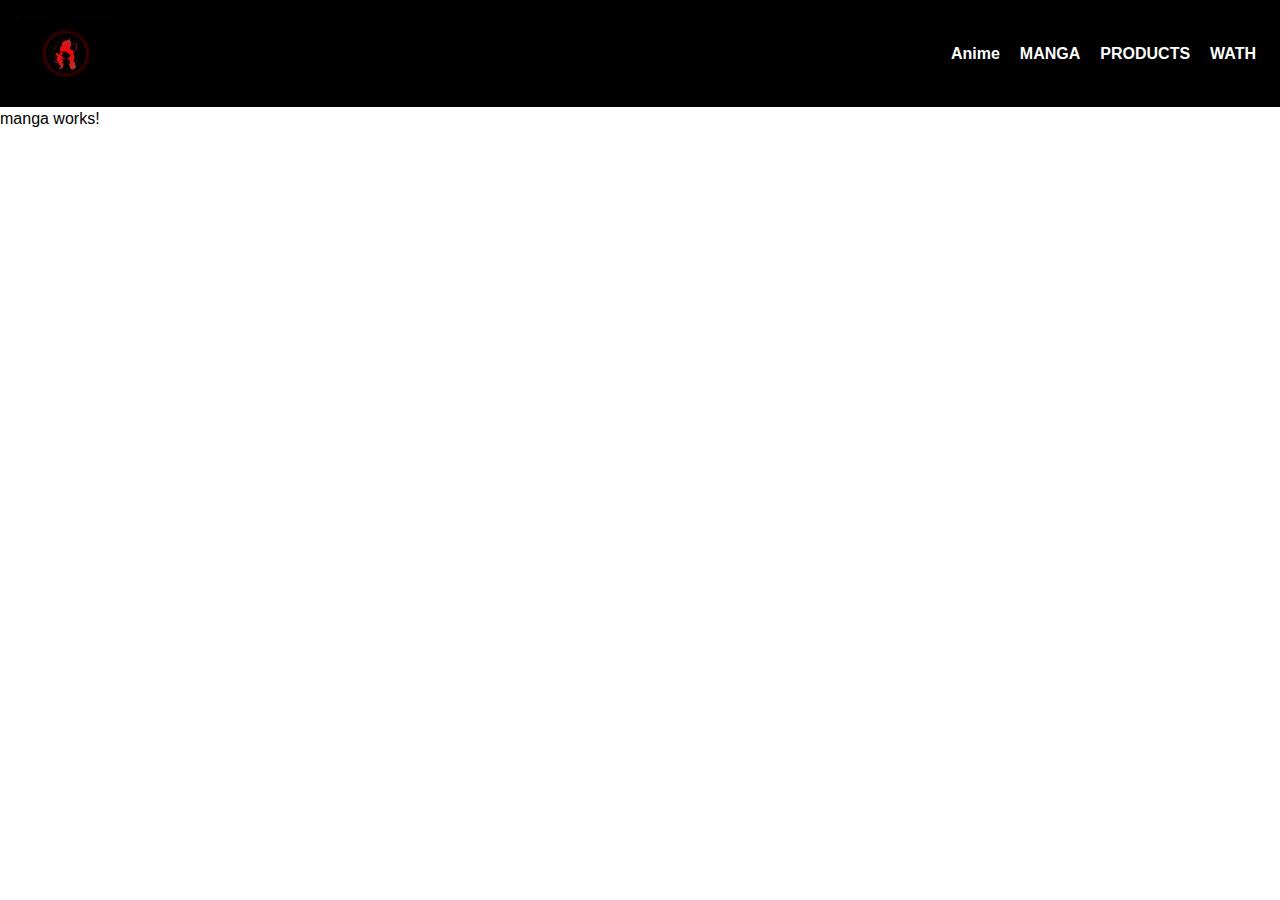
<file: manga/index.html>
<!DOCTYPE html><html lang="en" data-critters-container><head>
    <meta charset="utf-8">
    <title>Anime</title>
    <base href="/">
    <meta name="viewport" content="width=device-width, initial-scale=1">
    <link rel="icon" type="image/x-icon" href="favicon.ico">
    <link rel="preconnect" href="https://fonts.googleapis.com">
    <link rel="preconnect" href="https://fonts.gstatic.com" crossorigin>
    <style>@font-face{font-family:'Noto Sans Cherokee';font-style:normal;font-weight:100 900;font-display:swap;src:url(https://fonts.gstatic.com/s/notosanscherokee/v20/KFO6Cm6Yu8uF-29fiz9vQF9YWK6Z8O1eb1uxOVg.woff2) format('woff2');unicode-range:U+0300-0302, U+0304, U+030B-030C, U+0323-0324, U+0330-0331, U+13A0-13FF, U+AB70-ABBF;}@font-face{font-family:'Noto Sans Cherokee';font-style:normal;font-weight:100 900;font-display:swap;src:url(https://fonts.gstatic.com/s/notosanscherokee/v20/KFO6Cm6Yu8uF-29fiz9vQF9YWK6Z8O1ecluxOVg.woff2) format('woff2');unicode-range:U+0100-02AF, U+0304, U+0308, U+0329, U+1E00-1E9F, U+1EF2-1EFF, U+2020, U+20A0-20AB, U+20AD-20C0, U+2113, U+2C60-2C7F, U+A720-A7FF;}@font-face{font-family:'Noto Sans Cherokee';font-style:normal;font-weight:100 900;font-display:swap;src:url(https://fonts.gstatic.com/s/notosanscherokee/v20/KFO6Cm6Yu8uF-29fiz9vQF9YWK6Z8O1efFux.woff2) format('woff2');unicode-range:U+0000-00FF, U+0131, U+0152-0153, U+02BB-02BC, U+02C6, U+02DA, U+02DC, U+0304, U+0308, U+0329, U+2000-206F, U+2074, U+20AC, U+2122, U+2191, U+2193, U+2212, U+2215, U+FEFF, U+FFFD;}</style>
  <style>.sr-only{position:absolute;width:1px;height:1px;padding:0;margin:-1px;overflow:hidden;clip:rect(0,0,0,0);white-space:nowrap;border-width:0}:root{--fa-style-family-brands:"Font Awesome 6 Brands";--fa-font-brands:normal 400 1em/1 "Font Awesome 6 Brands"}@font-face{font-family:"Font Awesome 6 Brands";font-style:normal;font-weight:400;font-display:block;src:url("./media/fa-brands-400-MDS4TU4L.woff2") format("woff2"),url("./media/fa-brands-400-CNBICIQT.ttf") format("truetype")}:root{--fa-font-regular:normal 400 1em/1 "Font Awesome 6 Free"}@font-face{font-family:"Font Awesome 6 Free";font-style:normal;font-weight:400;font-display:block;src:url("./media/fa-regular-400-N56QV3DR.woff2") format("woff2"),url("./media/fa-regular-400-2FI4ICQD.ttf") format("truetype")}:root{--fa-style-family-classic:"Font Awesome 6 Free";--fa-font-solid:normal 900 1em/1 "Font Awesome 6 Free"}@font-face{font-family:"Font Awesome 6 Free";font-style:normal;font-weight:900;font-display:block;src:url("./media/fa-solid-900-Z3HFQTXF.woff2") format("woff2"),url("./media/fa-solid-900-XVWCCN5V.ttf") format("truetype")}:root{font-family:Inter var,sans-serif;font-feature-settings:"cv02","cv03","cv04","cv11";font-variation-settings:normal;--font-family: "Inter var", sans-serif;--font-feature-settings: "cv02", "cv03", "cv04", "cv11";--surface-a: #ffffff;--surface-b: #f9fafb;--surface-c: #f3f4f6;--surface-d: #e5e7eb;--surface-e: #ffffff;--surface-f: #ffffff;--text-color: #4b5563;--text-color-secondary: #6b7280;--primary-color: #3B82F6;--primary-color-text: #ffffff;--surface-0: #ffffff;--surface-50: #f9fafb;--surface-100: #f3f4f6;--surface-200: #e5e7eb;--surface-300: #d1d5db;--surface-400: #9ca3af;--surface-500: #6b7280;--surface-600: #4b5563;--surface-700: #374151;--surface-800: #1f2937;--surface-900: #111827;--gray-50: #f9fafb;--gray-100: #f3f4f6;--gray-200: #e5e7eb;--gray-300: #d1d5db;--gray-400: #9ca3af;--gray-500: #6b7280;--gray-600: #4b5563;--gray-700: #374151;--gray-800: #1f2937;--gray-900: #111827;--content-padding: 1.25rem;--inline-spacing: .5rem;--border-radius: 6px;--surface-ground: #f9fafb;--surface-section: #ffffff;--surface-card: #ffffff;--surface-overlay: #ffffff;--surface-border: #dfe7ef;--surface-hover: #f6f9fc;--focus-ring: 0 0 0 .2rem #BFDBFE;--maskbg: rgba(0, 0, 0, .4);--highlight-bg: #EFF6FF;--highlight-text-color: #1D4ED8;color-scheme:light}@font-face{font-family:Inter var;font-weight:100 900;font-display:swap;font-style:normal;font-named-instance:"Regular";src:url("./media/Inter-roman.var-5VGNBR6A.woff2?v=3.19") format("woff2")}@font-face{font-family:Inter var;font-weight:100 900;font-display:swap;font-style:italic;font-named-instance:"Italic";src:url("./media/Inter-italic.var-YRHKCDAA.woff2?v=3.19") format("woff2")}:root{--blue-50:#f5f9ff;--blue-100:#d0e1fd;--blue-200:#abc9fb;--blue-300:#85b2f9;--blue-400:#609af8;--blue-500:#3b82f6;--blue-600:#326fd1;--blue-700:#295bac;--blue-800:#204887;--blue-900:#183462;--green-50:#f4fcf7;--green-100:#caf1d8;--green-200:#a0e6ba;--green-300:#76db9b;--green-400:#4cd07d;--green-500:#22c55e;--green-600:#1da750;--green-700:#188a42;--green-800:#136c34;--green-900:#0e4f26;--yellow-50:#fefbf3;--yellow-100:#faedc4;--yellow-200:#f6de95;--yellow-300:#f2d066;--yellow-400:#eec137;--yellow-500:#eab308;--yellow-600:#c79807;--yellow-700:#a47d06;--yellow-800:#816204;--yellow-900:#5e4803;--cyan-50:#f3fbfd;--cyan-100:#c3edf5;--cyan-200:#94e0ed;--cyan-300:#65d2e4;--cyan-400:#35c4dc;--cyan-500:#06b6d4;--cyan-600:#059bb4;--cyan-700:#047f94;--cyan-800:#036475;--cyan-900:#024955;--pink-50:#fef6fa;--pink-100:#fad3e7;--pink-200:#f7b0d3;--pink-300:#f38ec0;--pink-400:#f06bac;--pink-500:#ec4899;--pink-600:#c93d82;--pink-700:#a5326b;--pink-800:#822854;--pink-900:#5e1d3d;--indigo-50:#f7f7fe;--indigo-100:#dadafc;--indigo-200:#bcbdf9;--indigo-300:#9ea0f6;--indigo-400:#8183f4;--indigo-500:#6366f1;--indigo-600:#5457cd;--indigo-700:#4547a9;--indigo-800:#363885;--indigo-900:#282960;--teal-50:#f3fbfb;--teal-100:#c7eeea;--teal-200:#9ae0d9;--teal-300:#6dd3c8;--teal-400:#41c5b7;--teal-500:#14b8a6;--teal-600:#119c8d;--teal-700:#0e8174;--teal-800:#0b655b;--teal-900:#084a42;--orange-50:#fff8f3;--orange-100:#feddc7;--orange-200:#fcc39b;--orange-300:#fba86f;--orange-400:#fa8e42;--orange-500:#f97316;--orange-600:#d46213;--orange-700:#ae510f;--orange-800:#893f0c;--orange-900:#642e09;--bluegray-50:#f7f8f9;--bluegray-100:#dadee3;--bluegray-200:#bcc3cd;--bluegray-300:#9fa9b7;--bluegray-400:#818ea1;--bluegray-500:#64748b;--bluegray-600:#556376;--bluegray-700:#465161;--bluegray-800:#37404c;--bluegray-900:#282e38;--purple-50:#fbf7ff;--purple-100:#ead6fd;--purple-200:#dab6fc;--purple-300:#c996fa;--purple-400:#b975f9;--purple-500:#a855f7;--purple-600:#8f48d2;--purple-700:#763cad;--purple-800:#5c2f88;--purple-900:#432263;--red-50:#fff5f5;--red-100:#ffd0ce;--red-200:#ffaca7;--red-300:#ff8780;--red-400:#ff6259;--red-500:#ff3d32;--red-600:#d9342b;--red-700:#b32b23;--red-800:#8c221c;--red-900:#661814;--primary-50:#f5f9ff;--primary-100:#d0e1fd;--primary-200:#abc9fb;--primary-300:#85b2f9;--primary-400:#609af8;--primary-500:#3b82f6;--primary-600:#326fd1;--primary-700:#295bac;--primary-800:#204887;--primary-900:#183462}@layer primeng{*{box-sizing:border-box}}@layer primeng{@-webkit-keyframes p-fadein{0%{opacity:0}to{opacity:1}}button{border-radius:0}}@-webkit-keyframes p-icon-spin{0%{-webkit-transform:rotate(0deg);transform:rotate(0)}to{-webkit-transform:rotate(359deg);transform:rotate(359deg)}}*,:before,:after{--tw-border-spacing-x: 0;--tw-border-spacing-y: 0;--tw-translate-x: 0;--tw-translate-y: 0;--tw-rotate: 0;--tw-skew-x: 0;--tw-skew-y: 0;--tw-scale-x: 1;--tw-scale-y: 1;--tw-pan-x: ;--tw-pan-y: ;--tw-pinch-zoom: ;--tw-scroll-snap-strictness: proximity;--tw-gradient-from-position: ;--tw-gradient-via-position: ;--tw-gradient-to-position: ;--tw-ordinal: ;--tw-slashed-zero: ;--tw-numeric-figure: ;--tw-numeric-spacing: ;--tw-numeric-fraction: ;--tw-ring-inset: ;--tw-ring-offset-width: 0px;--tw-ring-offset-color: #fff;--tw-ring-color: rgb(63 131 248 / .5);--tw-ring-offset-shadow: 0 0 #0000;--tw-ring-shadow: 0 0 #0000;--tw-shadow: 0 0 #0000;--tw-shadow-colored: 0 0 #0000;--tw-blur: ;--tw-brightness: ;--tw-contrast: ;--tw-grayscale: ;--tw-hue-rotate: ;--tw-invert: ;--tw-saturate: ;--tw-sepia: ;--tw-drop-shadow: ;--tw-backdrop-blur: ;--tw-backdrop-brightness: ;--tw-backdrop-contrast: ;--tw-backdrop-grayscale: ;--tw-backdrop-hue-rotate: ;--tw-backdrop-invert: ;--tw-backdrop-opacity: ;--tw-backdrop-saturate: ;--tw-backdrop-sepia: ;--tw-contain-size: ;--tw-contain-layout: ;--tw-contain-paint: ;--tw-contain-style: }*,:before,:after{box-sizing:border-box;border-width:0;border-style:solid;border-color:#e5e7eb}:before,:after{--tw-content: ""}html{line-height:1.5;-webkit-text-size-adjust:100%;-moz-tab-size:4;tab-size:4;font-family:ui-sans-serif,system-ui,sans-serif,"Apple Color Emoji","Segoe UI Emoji",Segoe UI Symbol,"Noto Color Emoji";font-feature-settings:normal;font-variation-settings:normal;-webkit-tap-highlight-color:transparent}body{margin:0;line-height:inherit}a{color:inherit;text-decoration:inherit}button{font-family:inherit;font-feature-settings:inherit;font-variation-settings:inherit;font-size:100%;font-weight:inherit;line-height:inherit;letter-spacing:inherit;color:inherit;margin:0;padding:0}button{text-transform:none}button{-webkit-appearance:button;background-color:transparent;background-image:none}p{margin:0}ul{list-style:none;margin:0;padding:0}button{cursor:pointer}img,svg{display:block;vertical-align:middle}img{max-width:100%;height:auto}.container{width:100%;margin-right:auto;margin-left:auto}@media (min-width: 640px){.container{max-width:640px}}@media (min-width: 768px){.container{max-width:768px}}@media (min-width: 1024px){.container{max-width:1024px}}@media (min-width: 1280px){.container{max-width:1280px}}@media (min-width: 1536px){.container{max-width:1536px}}.sr-only{position:absolute;width:1px;height:1px;padding:0;margin:-1px;overflow:hidden;clip:rect(0,0,0,0);white-space:nowrap;border-width:0}.mx-auto{margin-left:auto;margin-right:auto}.flex{display:flex}.inline-flex{display:inline-flex}.hidden{display:none}.h-10{height:2.5rem}.h-5{height:1.25rem}.h-\[full\]{height:full}.w-10{width:2.5rem}.w-5{width:1.25rem}.w-\[100px\]{width:100px}.w-full{width:100%}.max-w-screen-xl{max-width:1280px}.flex-row{flex-direction:row}.flex-wrap{flex-wrap:wrap}.items-center{align-items:center}.justify-center{justify-content:center}.justify-between{justify-content:space-between}.gap-5{gap:1.25rem}.rounded-lg{border-radius:.5rem}.border-gray-200{--tw-border-opacity: 1;border-color:rgb(229 231 235 / var(--tw-border-opacity))}.bg-black{--tw-bg-opacity: 1;background-color:rgb(0 0 0 / var(--tw-bg-opacity))}.bg-white{--tw-bg-opacity: 1;background-color:rgb(255 255 255 / var(--tw-bg-opacity))}.p-2{padding:.5rem}.p-4{padding:1rem}.text-sm{font-size:.875rem;line-height:1.25rem}.font-bold{font-weight:700}.text-black{--tw-text-opacity: 1;color:rgb(0 0 0 / var(--tw-text-opacity))}.text-gray-500{--tw-text-opacity: 1;color:rgb(107 114 128 / var(--tw-text-opacity))}.hover\:bg-gray-100:hover{--tw-bg-opacity: 1;background-color:rgb(243 244 246 / var(--tw-bg-opacity))}.focus\:outline-none:focus{outline:2px solid transparent;outline-offset:2px}.focus\:ring-2:focus{--tw-ring-offset-shadow: var(--tw-ring-inset) 0 0 0 var(--tw-ring-offset-width) var(--tw-ring-offset-color);--tw-ring-shadow: var(--tw-ring-inset) 0 0 0 calc(2px + var(--tw-ring-offset-width)) var(--tw-ring-color);box-shadow:var(--tw-ring-offset-shadow),var(--tw-ring-shadow),var(--tw-shadow, 0 0 #0000)}.focus\:ring-gray-200:focus{--tw-ring-opacity: 1;--tw-ring-color: rgb(229 231 235 / var(--tw-ring-opacity))}@media (min-width: 768px){.md\:block{display:block}.md\:flex{display:flex}.md\:hidden{display:none}.md\:w-auto{width:auto}.md\:bg-black{--tw-bg-opacity: 1;background-color:rgb(0 0 0 / var(--tw-bg-opacity))}.md\:text-white{--tw-text-opacity: 1;color:rgb(255 255 255 / var(--tw-text-opacity))}}
</style><link rel="stylesheet" href="styles-J2JJHTAM.css" media="print" onload="this.media='all'"><noscript><link rel="stylesheet" href="styles-J2JJHTAM.css"></noscript><link rel="modulepreload" href="chunk-NX2OY7UJ.js"><link rel="modulepreload" href="chunk-CFVOPMJY.js"><link rel="modulepreload" href="chunk-XP6ZYIC6.js"><link rel="modulepreload" href="chunk-TMC7WMLO.js"></head>
  <body><!--nghm-->
    <app-root _nghost-ng-c4240702390 class="ng-tns-c4240702390-0" ng-version="17.3.12" ngh="1" ng-server-context="ssg"><app-navbar _ngcontent-ng-c4240702390 class="ng-tns-c4240702390-0" _nghost-ng-c1816432748 ngh="0"><nav _ngcontent-ng-c1816432748 class="bg-black border-gray-200 dark:bg-gray-900"><div _ngcontent-ng-c1816432748 class="max-w-screen-xl flex flex-wrap items-center justify-between mx-auto p-4"><img _ngcontent-ng-c1816432748 src="assets/images/61Msrdh4xtL.jpg" alt="Flowbite Logo" class="h-[full] w-[100px]"><button _ngcontent-ng-c1816432748 data-collapse-toggle="navbar-default" type="button" aria-controls="navbar-default" aria-expanded="false" class="inline-flex items-center p-2 w-10 h-10 justify-center text-sm text-gray-500 rounded-lg md:hidden hover:bg-gray-100 focus:outline-none focus:ring-2 focus:ring-gray-200 dark:text-gray-400 dark:hover:bg-gray-700 dark:focus:ring-gray-600"><span _ngcontent-ng-c1816432748 class="sr-only">Open main menu</span><svg _ngcontent-ng-c1816432748="" aria-hidden="true" xmlns="http://www.w3.org/2000/svg" fill="none" viewBox="0 0 17 14" class="w-5 h-5"><path _ngcontent-ng-c1816432748="" stroke="currentColor" stroke-linecap="round" stroke-linejoin="round" stroke-width="2" d="M1 1h15M1 7h15M1 13h15"/></svg></button><div _ngcontent-ng-c1816432748 id="navbar-default" class="hidden w-full md:block md:w-auto"><ul _ngcontent-ng-c1816432748 class="p-2 md:flex flex-row bg-white rounded-lg md:bg-black gap-5"><li _ngcontent-ng-c1816432748 class="text-black md:text-white font-bold"><a _ngcontent-ng-c1816432748 routerlink="home" href="/home">Anime</a></li><li _ngcontent-ng-c1816432748 class="text-black md:text-white font-bold"><a _ngcontent-ng-c1816432748 routerlink="manga" href="/manga">MANGA</a></li><li _ngcontent-ng-c1816432748 class="text-black md:text-white font-bold"><a _ngcontent-ng-c1816432748 routerlink="products" href="/products">PRODUCTS</a></li><li _ngcontent-ng-c1816432748 class="text-black md:text-white font-bold"><a _ngcontent-ng-c1816432748 routerlink="watch" href="/watch">WATH</a></li></ul></div></div></nav></app-navbar><div _ngcontent-ng-c4240702390 class="container ng-tns-c4240702390-0"><router-outlet _ngcontent-ng-c4240702390 class="ng-tns-c4240702390-0"></router-outlet><app-manga _nghost-ng-c3248609981 class="ng-star-inserted" ngh="0"><p _ngcontent-ng-c3248609981>manga works!</p></app-manga><!----></div></app-root>
  <script src="polyfills-FFHMD2TL.js" type="module"></script><script src="main-ZZNQSDYF.js" type="module"></script>

<script id="ng-state" type="application/json">{"__nghData__":[{},{"c":{"2":[{"i":"c3248609981","r":1}]}}]}</script></body></html>
</file>
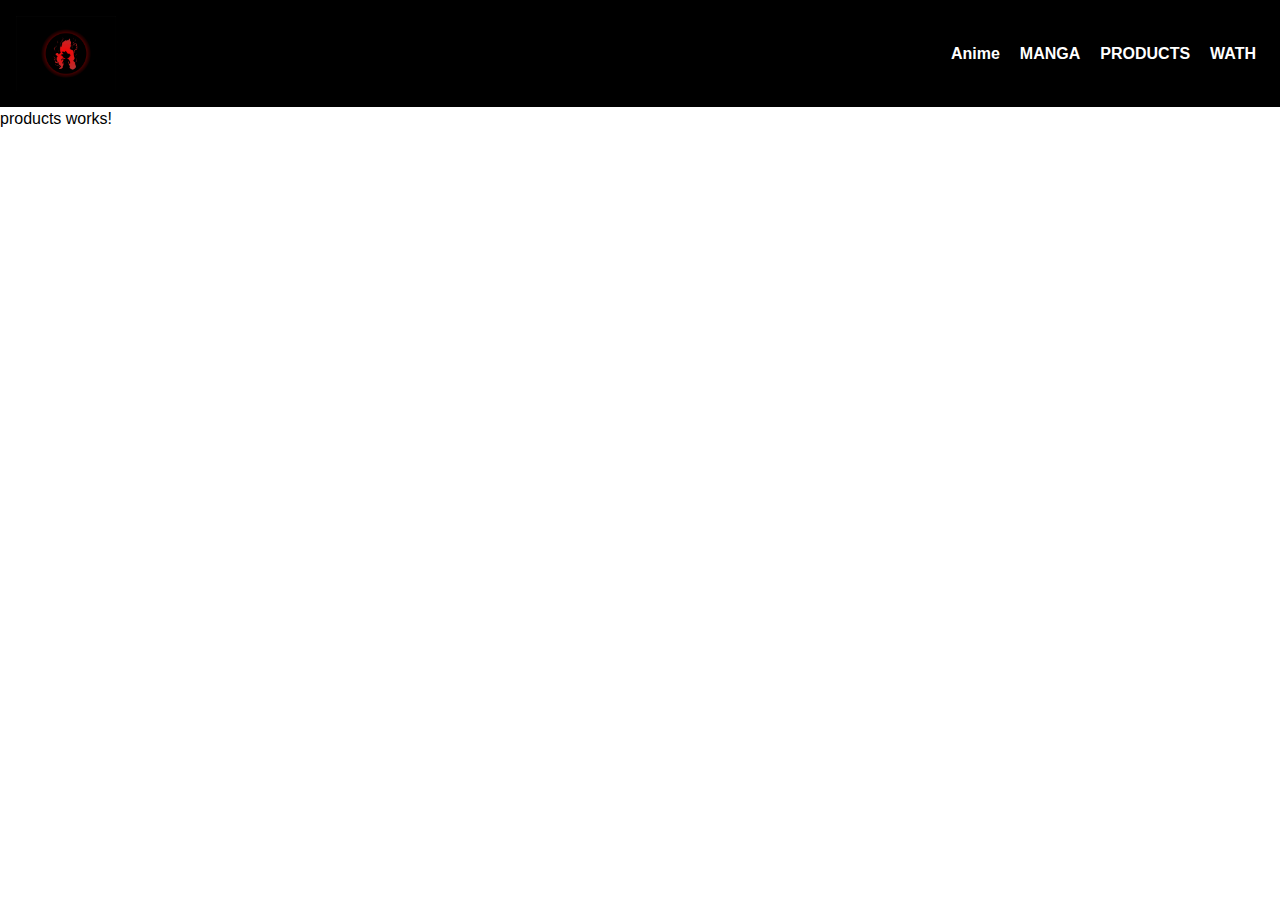
<file: products/index.html>
<!DOCTYPE html><html lang="en" data-critters-container><head>
    <meta charset="utf-8">
    <title>Anime</title>
    <base href="/">
    <meta name="viewport" content="width=device-width, initial-scale=1">
    <link rel="icon" type="image/x-icon" href="favicon.ico">
    <link rel="preconnect" href="https://fonts.googleapis.com">
    <link rel="preconnect" href="https://fonts.gstatic.com" crossorigin>
    <style>@font-face{font-family:'Noto Sans Cherokee';font-style:normal;font-weight:100 900;font-display:swap;src:url(https://fonts.gstatic.com/s/notosanscherokee/v20/KFO6Cm6Yu8uF-29fiz9vQF9YWK6Z8O1eb1uxOVg.woff2) format('woff2');unicode-range:U+0300-0302, U+0304, U+030B-030C, U+0323-0324, U+0330-0331, U+13A0-13FF, U+AB70-ABBF;}@font-face{font-family:'Noto Sans Cherokee';font-style:normal;font-weight:100 900;font-display:swap;src:url(https://fonts.gstatic.com/s/notosanscherokee/v20/KFO6Cm6Yu8uF-29fiz9vQF9YWK6Z8O1ecluxOVg.woff2) format('woff2');unicode-range:U+0100-02AF, U+0304, U+0308, U+0329, U+1E00-1E9F, U+1EF2-1EFF, U+2020, U+20A0-20AB, U+20AD-20C0, U+2113, U+2C60-2C7F, U+A720-A7FF;}@font-face{font-family:'Noto Sans Cherokee';font-style:normal;font-weight:100 900;font-display:swap;src:url(https://fonts.gstatic.com/s/notosanscherokee/v20/KFO6Cm6Yu8uF-29fiz9vQF9YWK6Z8O1efFux.woff2) format('woff2');unicode-range:U+0000-00FF, U+0131, U+0152-0153, U+02BB-02BC, U+02C6, U+02DA, U+02DC, U+0304, U+0308, U+0329, U+2000-206F, U+2074, U+20AC, U+2122, U+2191, U+2193, U+2212, U+2215, U+FEFF, U+FFFD;}</style>
  <style>.sr-only{position:absolute;width:1px;height:1px;padding:0;margin:-1px;overflow:hidden;clip:rect(0,0,0,0);white-space:nowrap;border-width:0}:root{--fa-style-family-brands:"Font Awesome 6 Brands";--fa-font-brands:normal 400 1em/1 "Font Awesome 6 Brands"}@font-face{font-family:"Font Awesome 6 Brands";font-style:normal;font-weight:400;font-display:block;src:url("./media/fa-brands-400-MDS4TU4L.woff2") format("woff2"),url("./media/fa-brands-400-CNBICIQT.ttf") format("truetype")}:root{--fa-font-regular:normal 400 1em/1 "Font Awesome 6 Free"}@font-face{font-family:"Font Awesome 6 Free";font-style:normal;font-weight:400;font-display:block;src:url("./media/fa-regular-400-N56QV3DR.woff2") format("woff2"),url("./media/fa-regular-400-2FI4ICQD.ttf") format("truetype")}:root{--fa-style-family-classic:"Font Awesome 6 Free";--fa-font-solid:normal 900 1em/1 "Font Awesome 6 Free"}@font-face{font-family:"Font Awesome 6 Free";font-style:normal;font-weight:900;font-display:block;src:url("./media/fa-solid-900-Z3HFQTXF.woff2") format("woff2"),url("./media/fa-solid-900-XVWCCN5V.ttf") format("truetype")}:root{font-family:Inter var,sans-serif;font-feature-settings:"cv02","cv03","cv04","cv11";font-variation-settings:normal;--font-family: "Inter var", sans-serif;--font-feature-settings: "cv02", "cv03", "cv04", "cv11";--surface-a: #ffffff;--surface-b: #f9fafb;--surface-c: #f3f4f6;--surface-d: #e5e7eb;--surface-e: #ffffff;--surface-f: #ffffff;--text-color: #4b5563;--text-color-secondary: #6b7280;--primary-color: #3B82F6;--primary-color-text: #ffffff;--surface-0: #ffffff;--surface-50: #f9fafb;--surface-100: #f3f4f6;--surface-200: #e5e7eb;--surface-300: #d1d5db;--surface-400: #9ca3af;--surface-500: #6b7280;--surface-600: #4b5563;--surface-700: #374151;--surface-800: #1f2937;--surface-900: #111827;--gray-50: #f9fafb;--gray-100: #f3f4f6;--gray-200: #e5e7eb;--gray-300: #d1d5db;--gray-400: #9ca3af;--gray-500: #6b7280;--gray-600: #4b5563;--gray-700: #374151;--gray-800: #1f2937;--gray-900: #111827;--content-padding: 1.25rem;--inline-spacing: .5rem;--border-radius: 6px;--surface-ground: #f9fafb;--surface-section: #ffffff;--surface-card: #ffffff;--surface-overlay: #ffffff;--surface-border: #dfe7ef;--surface-hover: #f6f9fc;--focus-ring: 0 0 0 .2rem #BFDBFE;--maskbg: rgba(0, 0, 0, .4);--highlight-bg: #EFF6FF;--highlight-text-color: #1D4ED8;color-scheme:light}@font-face{font-family:Inter var;font-weight:100 900;font-display:swap;font-style:normal;font-named-instance:"Regular";src:url("./media/Inter-roman.var-5VGNBR6A.woff2?v=3.19") format("woff2")}@font-face{font-family:Inter var;font-weight:100 900;font-display:swap;font-style:italic;font-named-instance:"Italic";src:url("./media/Inter-italic.var-YRHKCDAA.woff2?v=3.19") format("woff2")}:root{--blue-50:#f5f9ff;--blue-100:#d0e1fd;--blue-200:#abc9fb;--blue-300:#85b2f9;--blue-400:#609af8;--blue-500:#3b82f6;--blue-600:#326fd1;--blue-700:#295bac;--blue-800:#204887;--blue-900:#183462;--green-50:#f4fcf7;--green-100:#caf1d8;--green-200:#a0e6ba;--green-300:#76db9b;--green-400:#4cd07d;--green-500:#22c55e;--green-600:#1da750;--green-700:#188a42;--green-800:#136c34;--green-900:#0e4f26;--yellow-50:#fefbf3;--yellow-100:#faedc4;--yellow-200:#f6de95;--yellow-300:#f2d066;--yellow-400:#eec137;--yellow-500:#eab308;--yellow-600:#c79807;--yellow-700:#a47d06;--yellow-800:#816204;--yellow-900:#5e4803;--cyan-50:#f3fbfd;--cyan-100:#c3edf5;--cyan-200:#94e0ed;--cyan-300:#65d2e4;--cyan-400:#35c4dc;--cyan-500:#06b6d4;--cyan-600:#059bb4;--cyan-700:#047f94;--cyan-800:#036475;--cyan-900:#024955;--pink-50:#fef6fa;--pink-100:#fad3e7;--pink-200:#f7b0d3;--pink-300:#f38ec0;--pink-400:#f06bac;--pink-500:#ec4899;--pink-600:#c93d82;--pink-700:#a5326b;--pink-800:#822854;--pink-900:#5e1d3d;--indigo-50:#f7f7fe;--indigo-100:#dadafc;--indigo-200:#bcbdf9;--indigo-300:#9ea0f6;--indigo-400:#8183f4;--indigo-500:#6366f1;--indigo-600:#5457cd;--indigo-700:#4547a9;--indigo-800:#363885;--indigo-900:#282960;--teal-50:#f3fbfb;--teal-100:#c7eeea;--teal-200:#9ae0d9;--teal-300:#6dd3c8;--teal-400:#41c5b7;--teal-500:#14b8a6;--teal-600:#119c8d;--teal-700:#0e8174;--teal-800:#0b655b;--teal-900:#084a42;--orange-50:#fff8f3;--orange-100:#feddc7;--orange-200:#fcc39b;--orange-300:#fba86f;--orange-400:#fa8e42;--orange-500:#f97316;--orange-600:#d46213;--orange-700:#ae510f;--orange-800:#893f0c;--orange-900:#642e09;--bluegray-50:#f7f8f9;--bluegray-100:#dadee3;--bluegray-200:#bcc3cd;--bluegray-300:#9fa9b7;--bluegray-400:#818ea1;--bluegray-500:#64748b;--bluegray-600:#556376;--bluegray-700:#465161;--bluegray-800:#37404c;--bluegray-900:#282e38;--purple-50:#fbf7ff;--purple-100:#ead6fd;--purple-200:#dab6fc;--purple-300:#c996fa;--purple-400:#b975f9;--purple-500:#a855f7;--purple-600:#8f48d2;--purple-700:#763cad;--purple-800:#5c2f88;--purple-900:#432263;--red-50:#fff5f5;--red-100:#ffd0ce;--red-200:#ffaca7;--red-300:#ff8780;--red-400:#ff6259;--red-500:#ff3d32;--red-600:#d9342b;--red-700:#b32b23;--red-800:#8c221c;--red-900:#661814;--primary-50:#f5f9ff;--primary-100:#d0e1fd;--primary-200:#abc9fb;--primary-300:#85b2f9;--primary-400:#609af8;--primary-500:#3b82f6;--primary-600:#326fd1;--primary-700:#295bac;--primary-800:#204887;--primary-900:#183462}@layer primeng{*{box-sizing:border-box}}@layer primeng{@-webkit-keyframes p-fadein{0%{opacity:0}to{opacity:1}}button{border-radius:0}}@-webkit-keyframes p-icon-spin{0%{-webkit-transform:rotate(0deg);transform:rotate(0)}to{-webkit-transform:rotate(359deg);transform:rotate(359deg)}}*,:before,:after{--tw-border-spacing-x: 0;--tw-border-spacing-y: 0;--tw-translate-x: 0;--tw-translate-y: 0;--tw-rotate: 0;--tw-skew-x: 0;--tw-skew-y: 0;--tw-scale-x: 1;--tw-scale-y: 1;--tw-pan-x: ;--tw-pan-y: ;--tw-pinch-zoom: ;--tw-scroll-snap-strictness: proximity;--tw-gradient-from-position: ;--tw-gradient-via-position: ;--tw-gradient-to-position: ;--tw-ordinal: ;--tw-slashed-zero: ;--tw-numeric-figure: ;--tw-numeric-spacing: ;--tw-numeric-fraction: ;--tw-ring-inset: ;--tw-ring-offset-width: 0px;--tw-ring-offset-color: #fff;--tw-ring-color: rgb(63 131 248 / .5);--tw-ring-offset-shadow: 0 0 #0000;--tw-ring-shadow: 0 0 #0000;--tw-shadow: 0 0 #0000;--tw-shadow-colored: 0 0 #0000;--tw-blur: ;--tw-brightness: ;--tw-contrast: ;--tw-grayscale: ;--tw-hue-rotate: ;--tw-invert: ;--tw-saturate: ;--tw-sepia: ;--tw-drop-shadow: ;--tw-backdrop-blur: ;--tw-backdrop-brightness: ;--tw-backdrop-contrast: ;--tw-backdrop-grayscale: ;--tw-backdrop-hue-rotate: ;--tw-backdrop-invert: ;--tw-backdrop-opacity: ;--tw-backdrop-saturate: ;--tw-backdrop-sepia: ;--tw-contain-size: ;--tw-contain-layout: ;--tw-contain-paint: ;--tw-contain-style: }*,:before,:after{box-sizing:border-box;border-width:0;border-style:solid;border-color:#e5e7eb}:before,:after{--tw-content: ""}html{line-height:1.5;-webkit-text-size-adjust:100%;-moz-tab-size:4;tab-size:4;font-family:ui-sans-serif,system-ui,sans-serif,"Apple Color Emoji","Segoe UI Emoji",Segoe UI Symbol,"Noto Color Emoji";font-feature-settings:normal;font-variation-settings:normal;-webkit-tap-highlight-color:transparent}body{margin:0;line-height:inherit}a{color:inherit;text-decoration:inherit}button{font-family:inherit;font-feature-settings:inherit;font-variation-settings:inherit;font-size:100%;font-weight:inherit;line-height:inherit;letter-spacing:inherit;color:inherit;margin:0;padding:0}button{text-transform:none}button{-webkit-appearance:button;background-color:transparent;background-image:none}p{margin:0}ul{list-style:none;margin:0;padding:0}button{cursor:pointer}img,svg{display:block;vertical-align:middle}img{max-width:100%;height:auto}.container{width:100%;margin-right:auto;margin-left:auto}@media (min-width: 640px){.container{max-width:640px}}@media (min-width: 768px){.container{max-width:768px}}@media (min-width: 1024px){.container{max-width:1024px}}@media (min-width: 1280px){.container{max-width:1280px}}@media (min-width: 1536px){.container{max-width:1536px}}.sr-only{position:absolute;width:1px;height:1px;padding:0;margin:-1px;overflow:hidden;clip:rect(0,0,0,0);white-space:nowrap;border-width:0}.mx-auto{margin-left:auto;margin-right:auto}.flex{display:flex}.inline-flex{display:inline-flex}.hidden{display:none}.h-10{height:2.5rem}.h-5{height:1.25rem}.h-\[full\]{height:full}.w-10{width:2.5rem}.w-5{width:1.25rem}.w-\[100px\]{width:100px}.w-full{width:100%}.max-w-screen-xl{max-width:1280px}.flex-row{flex-direction:row}.flex-wrap{flex-wrap:wrap}.items-center{align-items:center}.justify-center{justify-content:center}.justify-between{justify-content:space-between}.gap-5{gap:1.25rem}.rounded-lg{border-radius:.5rem}.border-gray-200{--tw-border-opacity: 1;border-color:rgb(229 231 235 / var(--tw-border-opacity))}.bg-black{--tw-bg-opacity: 1;background-color:rgb(0 0 0 / var(--tw-bg-opacity))}.bg-white{--tw-bg-opacity: 1;background-color:rgb(255 255 255 / var(--tw-bg-opacity))}.p-2{padding:.5rem}.p-4{padding:1rem}.text-sm{font-size:.875rem;line-height:1.25rem}.font-bold{font-weight:700}.text-black{--tw-text-opacity: 1;color:rgb(0 0 0 / var(--tw-text-opacity))}.text-gray-500{--tw-text-opacity: 1;color:rgb(107 114 128 / var(--tw-text-opacity))}.hover\:bg-gray-100:hover{--tw-bg-opacity: 1;background-color:rgb(243 244 246 / var(--tw-bg-opacity))}.focus\:outline-none:focus{outline:2px solid transparent;outline-offset:2px}.focus\:ring-2:focus{--tw-ring-offset-shadow: var(--tw-ring-inset) 0 0 0 var(--tw-ring-offset-width) var(--tw-ring-offset-color);--tw-ring-shadow: var(--tw-ring-inset) 0 0 0 calc(2px + var(--tw-ring-offset-width)) var(--tw-ring-color);box-shadow:var(--tw-ring-offset-shadow),var(--tw-ring-shadow),var(--tw-shadow, 0 0 #0000)}.focus\:ring-gray-200:focus{--tw-ring-opacity: 1;--tw-ring-color: rgb(229 231 235 / var(--tw-ring-opacity))}@media (min-width: 768px){.md\:block{display:block}.md\:flex{display:flex}.md\:hidden{display:none}.md\:w-auto{width:auto}.md\:bg-black{--tw-bg-opacity: 1;background-color:rgb(0 0 0 / var(--tw-bg-opacity))}.md\:text-white{--tw-text-opacity: 1;color:rgb(255 255 255 / var(--tw-text-opacity))}}
</style><link rel="stylesheet" href="styles-J2JJHTAM.css" media="print" onload="this.media='all'"><noscript><link rel="stylesheet" href="styles-J2JJHTAM.css"></noscript><link rel="modulepreload" href="chunk-NX2OY7UJ.js"><link rel="modulepreload" href="chunk-CFVOPMJY.js"><link rel="modulepreload" href="chunk-XP6ZYIC6.js"><link rel="modulepreload" href="chunk-TMC7WMLO.js"></head>
  <body><!--nghm-->
    <app-root _nghost-ng-c4240702390 class="ng-tns-c4240702390-0" ng-version="17.3.12" ngh="1" ng-server-context="ssg"><app-navbar _ngcontent-ng-c4240702390 class="ng-tns-c4240702390-0" _nghost-ng-c1816432748 ngh="0"><nav _ngcontent-ng-c1816432748 class="bg-black border-gray-200 dark:bg-gray-900"><div _ngcontent-ng-c1816432748 class="max-w-screen-xl flex flex-wrap items-center justify-between mx-auto p-4"><img _ngcontent-ng-c1816432748 src="assets/images/61Msrdh4xtL.jpg" alt="Flowbite Logo" class="h-[full] w-[100px]"><button _ngcontent-ng-c1816432748 data-collapse-toggle="navbar-default" type="button" aria-controls="navbar-default" aria-expanded="false" class="inline-flex items-center p-2 w-10 h-10 justify-center text-sm text-gray-500 rounded-lg md:hidden hover:bg-gray-100 focus:outline-none focus:ring-2 focus:ring-gray-200 dark:text-gray-400 dark:hover:bg-gray-700 dark:focus:ring-gray-600"><span _ngcontent-ng-c1816432748 class="sr-only">Open main menu</span><svg _ngcontent-ng-c1816432748="" aria-hidden="true" xmlns="http://www.w3.org/2000/svg" fill="none" viewBox="0 0 17 14" class="w-5 h-5"><path _ngcontent-ng-c1816432748="" stroke="currentColor" stroke-linecap="round" stroke-linejoin="round" stroke-width="2" d="M1 1h15M1 7h15M1 13h15"/></svg></button><div _ngcontent-ng-c1816432748 id="navbar-default" class="hidden w-full md:block md:w-auto"><ul _ngcontent-ng-c1816432748 class="p-2 md:flex flex-row bg-white rounded-lg md:bg-black gap-5"><li _ngcontent-ng-c1816432748 class="text-black md:text-white font-bold"><a _ngcontent-ng-c1816432748 routerlink="home" href="/home">Anime</a></li><li _ngcontent-ng-c1816432748 class="text-black md:text-white font-bold"><a _ngcontent-ng-c1816432748 routerlink="manga" href="/manga">MANGA</a></li><li _ngcontent-ng-c1816432748 class="text-black md:text-white font-bold"><a _ngcontent-ng-c1816432748 routerlink="products" href="/products">PRODUCTS</a></li><li _ngcontent-ng-c1816432748 class="text-black md:text-white font-bold"><a _ngcontent-ng-c1816432748 routerlink="watch" href="/watch">WATH</a></li></ul></div></div></nav></app-navbar><div _ngcontent-ng-c4240702390 class="container ng-tns-c4240702390-0"><router-outlet _ngcontent-ng-c4240702390 class="ng-tns-c4240702390-0"></router-outlet><app-products _nghost-ng-c733881653 class="ng-star-inserted" ngh="0"><p _ngcontent-ng-c733881653>products works!</p></app-products><!----></div></app-root>
  <script src="polyfills-FFHMD2TL.js" type="module"></script><script src="main-ZZNQSDYF.js" type="module"></script>

<script id="ng-state" type="application/json">{"__nghData__":[{},{"c":{"2":[{"i":"c733881653","r":1}]}}]}</script></body></html>
</file>
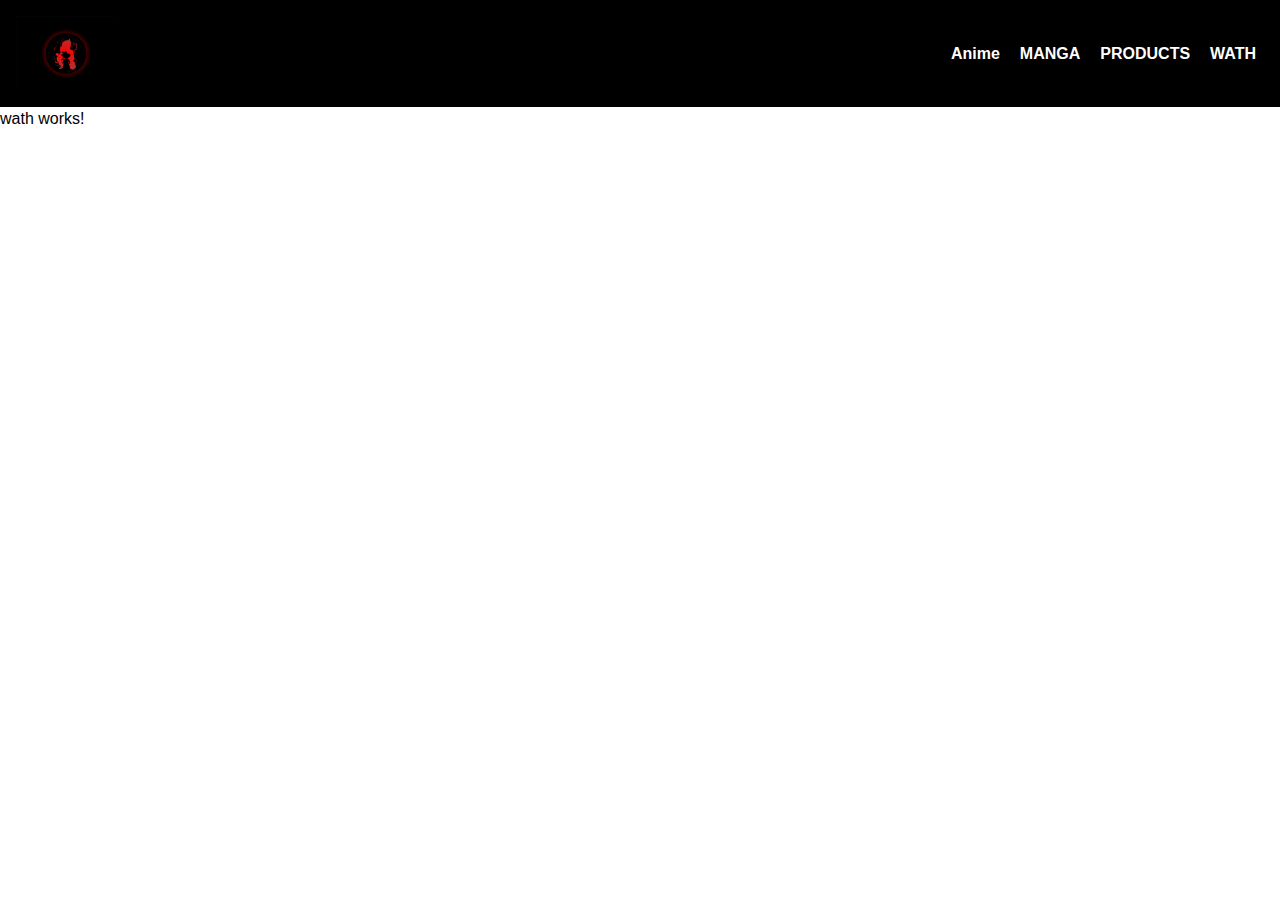
<file: watch/index.html>
<!DOCTYPE html><html lang="en" data-critters-container><head>
    <meta charset="utf-8">
    <title>Anime</title>
    <base href="/">
    <meta name="viewport" content="width=device-width, initial-scale=1">
    <link rel="icon" type="image/x-icon" href="favicon.ico">
    <link rel="preconnect" href="https://fonts.googleapis.com">
    <link rel="preconnect" href="https://fonts.gstatic.com" crossorigin>
    <style>@font-face{font-family:'Noto Sans Cherokee';font-style:normal;font-weight:100 900;font-display:swap;src:url(https://fonts.gstatic.com/s/notosanscherokee/v20/KFO6Cm6Yu8uF-29fiz9vQF9YWK6Z8O1eb1uxOVg.woff2) format('woff2');unicode-range:U+0300-0302, U+0304, U+030B-030C, U+0323-0324, U+0330-0331, U+13A0-13FF, U+AB70-ABBF;}@font-face{font-family:'Noto Sans Cherokee';font-style:normal;font-weight:100 900;font-display:swap;src:url(https://fonts.gstatic.com/s/notosanscherokee/v20/KFO6Cm6Yu8uF-29fiz9vQF9YWK6Z8O1ecluxOVg.woff2) format('woff2');unicode-range:U+0100-02AF, U+0304, U+0308, U+0329, U+1E00-1E9F, U+1EF2-1EFF, U+2020, U+20A0-20AB, U+20AD-20C0, U+2113, U+2C60-2C7F, U+A720-A7FF;}@font-face{font-family:'Noto Sans Cherokee';font-style:normal;font-weight:100 900;font-display:swap;src:url(https://fonts.gstatic.com/s/notosanscherokee/v20/KFO6Cm6Yu8uF-29fiz9vQF9YWK6Z8O1efFux.woff2) format('woff2');unicode-range:U+0000-00FF, U+0131, U+0152-0153, U+02BB-02BC, U+02C6, U+02DA, U+02DC, U+0304, U+0308, U+0329, U+2000-206F, U+2074, U+20AC, U+2122, U+2191, U+2193, U+2212, U+2215, U+FEFF, U+FFFD;}</style>
  <style>.sr-only{position:absolute;width:1px;height:1px;padding:0;margin:-1px;overflow:hidden;clip:rect(0,0,0,0);white-space:nowrap;border-width:0}:root{--fa-style-family-brands:"Font Awesome 6 Brands";--fa-font-brands:normal 400 1em/1 "Font Awesome 6 Brands"}@font-face{font-family:"Font Awesome 6 Brands";font-style:normal;font-weight:400;font-display:block;src:url("./media/fa-brands-400-MDS4TU4L.woff2") format("woff2"),url("./media/fa-brands-400-CNBICIQT.ttf") format("truetype")}:root{--fa-font-regular:normal 400 1em/1 "Font Awesome 6 Free"}@font-face{font-family:"Font Awesome 6 Free";font-style:normal;font-weight:400;font-display:block;src:url("./media/fa-regular-400-N56QV3DR.woff2") format("woff2"),url("./media/fa-regular-400-2FI4ICQD.ttf") format("truetype")}:root{--fa-style-family-classic:"Font Awesome 6 Free";--fa-font-solid:normal 900 1em/1 "Font Awesome 6 Free"}@font-face{font-family:"Font Awesome 6 Free";font-style:normal;font-weight:900;font-display:block;src:url("./media/fa-solid-900-Z3HFQTXF.woff2") format("woff2"),url("./media/fa-solid-900-XVWCCN5V.ttf") format("truetype")}:root{font-family:Inter var,sans-serif;font-feature-settings:"cv02","cv03","cv04","cv11";font-variation-settings:normal;--font-family: "Inter var", sans-serif;--font-feature-settings: "cv02", "cv03", "cv04", "cv11";--surface-a: #ffffff;--surface-b: #f9fafb;--surface-c: #f3f4f6;--surface-d: #e5e7eb;--surface-e: #ffffff;--surface-f: #ffffff;--text-color: #4b5563;--text-color-secondary: #6b7280;--primary-color: #3B82F6;--primary-color-text: #ffffff;--surface-0: #ffffff;--surface-50: #f9fafb;--surface-100: #f3f4f6;--surface-200: #e5e7eb;--surface-300: #d1d5db;--surface-400: #9ca3af;--surface-500: #6b7280;--surface-600: #4b5563;--surface-700: #374151;--surface-800: #1f2937;--surface-900: #111827;--gray-50: #f9fafb;--gray-100: #f3f4f6;--gray-200: #e5e7eb;--gray-300: #d1d5db;--gray-400: #9ca3af;--gray-500: #6b7280;--gray-600: #4b5563;--gray-700: #374151;--gray-800: #1f2937;--gray-900: #111827;--content-padding: 1.25rem;--inline-spacing: .5rem;--border-radius: 6px;--surface-ground: #f9fafb;--surface-section: #ffffff;--surface-card: #ffffff;--surface-overlay: #ffffff;--surface-border: #dfe7ef;--surface-hover: #f6f9fc;--focus-ring: 0 0 0 .2rem #BFDBFE;--maskbg: rgba(0, 0, 0, .4);--highlight-bg: #EFF6FF;--highlight-text-color: #1D4ED8;color-scheme:light}@font-face{font-family:Inter var;font-weight:100 900;font-display:swap;font-style:normal;font-named-instance:"Regular";src:url("./media/Inter-roman.var-5VGNBR6A.woff2?v=3.19") format("woff2")}@font-face{font-family:Inter var;font-weight:100 900;font-display:swap;font-style:italic;font-named-instance:"Italic";src:url("./media/Inter-italic.var-YRHKCDAA.woff2?v=3.19") format("woff2")}:root{--blue-50:#f5f9ff;--blue-100:#d0e1fd;--blue-200:#abc9fb;--blue-300:#85b2f9;--blue-400:#609af8;--blue-500:#3b82f6;--blue-600:#326fd1;--blue-700:#295bac;--blue-800:#204887;--blue-900:#183462;--green-50:#f4fcf7;--green-100:#caf1d8;--green-200:#a0e6ba;--green-300:#76db9b;--green-400:#4cd07d;--green-500:#22c55e;--green-600:#1da750;--green-700:#188a42;--green-800:#136c34;--green-900:#0e4f26;--yellow-50:#fefbf3;--yellow-100:#faedc4;--yellow-200:#f6de95;--yellow-300:#f2d066;--yellow-400:#eec137;--yellow-500:#eab308;--yellow-600:#c79807;--yellow-700:#a47d06;--yellow-800:#816204;--yellow-900:#5e4803;--cyan-50:#f3fbfd;--cyan-100:#c3edf5;--cyan-200:#94e0ed;--cyan-300:#65d2e4;--cyan-400:#35c4dc;--cyan-500:#06b6d4;--cyan-600:#059bb4;--cyan-700:#047f94;--cyan-800:#036475;--cyan-900:#024955;--pink-50:#fef6fa;--pink-100:#fad3e7;--pink-200:#f7b0d3;--pink-300:#f38ec0;--pink-400:#f06bac;--pink-500:#ec4899;--pink-600:#c93d82;--pink-700:#a5326b;--pink-800:#822854;--pink-900:#5e1d3d;--indigo-50:#f7f7fe;--indigo-100:#dadafc;--indigo-200:#bcbdf9;--indigo-300:#9ea0f6;--indigo-400:#8183f4;--indigo-500:#6366f1;--indigo-600:#5457cd;--indigo-700:#4547a9;--indigo-800:#363885;--indigo-900:#282960;--teal-50:#f3fbfb;--teal-100:#c7eeea;--teal-200:#9ae0d9;--teal-300:#6dd3c8;--teal-400:#41c5b7;--teal-500:#14b8a6;--teal-600:#119c8d;--teal-700:#0e8174;--teal-800:#0b655b;--teal-900:#084a42;--orange-50:#fff8f3;--orange-100:#feddc7;--orange-200:#fcc39b;--orange-300:#fba86f;--orange-400:#fa8e42;--orange-500:#f97316;--orange-600:#d46213;--orange-700:#ae510f;--orange-800:#893f0c;--orange-900:#642e09;--bluegray-50:#f7f8f9;--bluegray-100:#dadee3;--bluegray-200:#bcc3cd;--bluegray-300:#9fa9b7;--bluegray-400:#818ea1;--bluegray-500:#64748b;--bluegray-600:#556376;--bluegray-700:#465161;--bluegray-800:#37404c;--bluegray-900:#282e38;--purple-50:#fbf7ff;--purple-100:#ead6fd;--purple-200:#dab6fc;--purple-300:#c996fa;--purple-400:#b975f9;--purple-500:#a855f7;--purple-600:#8f48d2;--purple-700:#763cad;--purple-800:#5c2f88;--purple-900:#432263;--red-50:#fff5f5;--red-100:#ffd0ce;--red-200:#ffaca7;--red-300:#ff8780;--red-400:#ff6259;--red-500:#ff3d32;--red-600:#d9342b;--red-700:#b32b23;--red-800:#8c221c;--red-900:#661814;--primary-50:#f5f9ff;--primary-100:#d0e1fd;--primary-200:#abc9fb;--primary-300:#85b2f9;--primary-400:#609af8;--primary-500:#3b82f6;--primary-600:#326fd1;--primary-700:#295bac;--primary-800:#204887;--primary-900:#183462}@layer primeng{*{box-sizing:border-box}}@layer primeng{@-webkit-keyframes p-fadein{0%{opacity:0}to{opacity:1}}button{border-radius:0}}@-webkit-keyframes p-icon-spin{0%{-webkit-transform:rotate(0deg);transform:rotate(0)}to{-webkit-transform:rotate(359deg);transform:rotate(359deg)}}*,:before,:after{--tw-border-spacing-x: 0;--tw-border-spacing-y: 0;--tw-translate-x: 0;--tw-translate-y: 0;--tw-rotate: 0;--tw-skew-x: 0;--tw-skew-y: 0;--tw-scale-x: 1;--tw-scale-y: 1;--tw-pan-x: ;--tw-pan-y: ;--tw-pinch-zoom: ;--tw-scroll-snap-strictness: proximity;--tw-gradient-from-position: ;--tw-gradient-via-position: ;--tw-gradient-to-position: ;--tw-ordinal: ;--tw-slashed-zero: ;--tw-numeric-figure: ;--tw-numeric-spacing: ;--tw-numeric-fraction: ;--tw-ring-inset: ;--tw-ring-offset-width: 0px;--tw-ring-offset-color: #fff;--tw-ring-color: rgb(63 131 248 / .5);--tw-ring-offset-shadow: 0 0 #0000;--tw-ring-shadow: 0 0 #0000;--tw-shadow: 0 0 #0000;--tw-shadow-colored: 0 0 #0000;--tw-blur: ;--tw-brightness: ;--tw-contrast: ;--tw-grayscale: ;--tw-hue-rotate: ;--tw-invert: ;--tw-saturate: ;--tw-sepia: ;--tw-drop-shadow: ;--tw-backdrop-blur: ;--tw-backdrop-brightness: ;--tw-backdrop-contrast: ;--tw-backdrop-grayscale: ;--tw-backdrop-hue-rotate: ;--tw-backdrop-invert: ;--tw-backdrop-opacity: ;--tw-backdrop-saturate: ;--tw-backdrop-sepia: ;--tw-contain-size: ;--tw-contain-layout: ;--tw-contain-paint: ;--tw-contain-style: }*,:before,:after{box-sizing:border-box;border-width:0;border-style:solid;border-color:#e5e7eb}:before,:after{--tw-content: ""}html{line-height:1.5;-webkit-text-size-adjust:100%;-moz-tab-size:4;tab-size:4;font-family:ui-sans-serif,system-ui,sans-serif,"Apple Color Emoji","Segoe UI Emoji",Segoe UI Symbol,"Noto Color Emoji";font-feature-settings:normal;font-variation-settings:normal;-webkit-tap-highlight-color:transparent}body{margin:0;line-height:inherit}a{color:inherit;text-decoration:inherit}button{font-family:inherit;font-feature-settings:inherit;font-variation-settings:inherit;font-size:100%;font-weight:inherit;line-height:inherit;letter-spacing:inherit;color:inherit;margin:0;padding:0}button{text-transform:none}button{-webkit-appearance:button;background-color:transparent;background-image:none}p{margin:0}ul{list-style:none;margin:0;padding:0}button{cursor:pointer}img,svg{display:block;vertical-align:middle}img{max-width:100%;height:auto}.container{width:100%;margin-right:auto;margin-left:auto}@media (min-width: 640px){.container{max-width:640px}}@media (min-width: 768px){.container{max-width:768px}}@media (min-width: 1024px){.container{max-width:1024px}}@media (min-width: 1280px){.container{max-width:1280px}}@media (min-width: 1536px){.container{max-width:1536px}}.sr-only{position:absolute;width:1px;height:1px;padding:0;margin:-1px;overflow:hidden;clip:rect(0,0,0,0);white-space:nowrap;border-width:0}.mx-auto{margin-left:auto;margin-right:auto}.flex{display:flex}.inline-flex{display:inline-flex}.hidden{display:none}.h-10{height:2.5rem}.h-5{height:1.25rem}.h-\[full\]{height:full}.w-10{width:2.5rem}.w-5{width:1.25rem}.w-\[100px\]{width:100px}.w-full{width:100%}.max-w-screen-xl{max-width:1280px}.flex-row{flex-direction:row}.flex-wrap{flex-wrap:wrap}.items-center{align-items:center}.justify-center{justify-content:center}.justify-between{justify-content:space-between}.gap-5{gap:1.25rem}.rounded-lg{border-radius:.5rem}.border-gray-200{--tw-border-opacity: 1;border-color:rgb(229 231 235 / var(--tw-border-opacity))}.bg-black{--tw-bg-opacity: 1;background-color:rgb(0 0 0 / var(--tw-bg-opacity))}.bg-white{--tw-bg-opacity: 1;background-color:rgb(255 255 255 / var(--tw-bg-opacity))}.p-2{padding:.5rem}.p-4{padding:1rem}.text-sm{font-size:.875rem;line-height:1.25rem}.font-bold{font-weight:700}.text-black{--tw-text-opacity: 1;color:rgb(0 0 0 / var(--tw-text-opacity))}.text-gray-500{--tw-text-opacity: 1;color:rgb(107 114 128 / var(--tw-text-opacity))}.hover\:bg-gray-100:hover{--tw-bg-opacity: 1;background-color:rgb(243 244 246 / var(--tw-bg-opacity))}.focus\:outline-none:focus{outline:2px solid transparent;outline-offset:2px}.focus\:ring-2:focus{--tw-ring-offset-shadow: var(--tw-ring-inset) 0 0 0 var(--tw-ring-offset-width) var(--tw-ring-offset-color);--tw-ring-shadow: var(--tw-ring-inset) 0 0 0 calc(2px + var(--tw-ring-offset-width)) var(--tw-ring-color);box-shadow:var(--tw-ring-offset-shadow),var(--tw-ring-shadow),var(--tw-shadow, 0 0 #0000)}.focus\:ring-gray-200:focus{--tw-ring-opacity: 1;--tw-ring-color: rgb(229 231 235 / var(--tw-ring-opacity))}@media (min-width: 768px){.md\:block{display:block}.md\:flex{display:flex}.md\:hidden{display:none}.md\:w-auto{width:auto}.md\:bg-black{--tw-bg-opacity: 1;background-color:rgb(0 0 0 / var(--tw-bg-opacity))}.md\:text-white{--tw-text-opacity: 1;color:rgb(255 255 255 / var(--tw-text-opacity))}}
</style><link rel="stylesheet" href="styles-J2JJHTAM.css" media="print" onload="this.media='all'"><noscript><link rel="stylesheet" href="styles-J2JJHTAM.css"></noscript><link rel="modulepreload" href="chunk-NX2OY7UJ.js"><link rel="modulepreload" href="chunk-CFVOPMJY.js"><link rel="modulepreload" href="chunk-XP6ZYIC6.js"><link rel="modulepreload" href="chunk-TMC7WMLO.js"></head>
  <body><!--nghm-->
    <app-root _nghost-ng-c4240702390 class="ng-tns-c4240702390-0" ng-version="17.3.12" ngh="1" ng-server-context="ssg"><app-navbar _ngcontent-ng-c4240702390 class="ng-tns-c4240702390-0" _nghost-ng-c1816432748 ngh="0"><nav _ngcontent-ng-c1816432748 class="bg-black border-gray-200 dark:bg-gray-900"><div _ngcontent-ng-c1816432748 class="max-w-screen-xl flex flex-wrap items-center justify-between mx-auto p-4"><img _ngcontent-ng-c1816432748 src="assets/images/61Msrdh4xtL.jpg" alt="Flowbite Logo" class="h-[full] w-[100px]"><button _ngcontent-ng-c1816432748 data-collapse-toggle="navbar-default" type="button" aria-controls="navbar-default" aria-expanded="false" class="inline-flex items-center p-2 w-10 h-10 justify-center text-sm text-gray-500 rounded-lg md:hidden hover:bg-gray-100 focus:outline-none focus:ring-2 focus:ring-gray-200 dark:text-gray-400 dark:hover:bg-gray-700 dark:focus:ring-gray-600"><span _ngcontent-ng-c1816432748 class="sr-only">Open main menu</span><svg _ngcontent-ng-c1816432748="" aria-hidden="true" xmlns="http://www.w3.org/2000/svg" fill="none" viewBox="0 0 17 14" class="w-5 h-5"><path _ngcontent-ng-c1816432748="" stroke="currentColor" stroke-linecap="round" stroke-linejoin="round" stroke-width="2" d="M1 1h15M1 7h15M1 13h15"/></svg></button><div _ngcontent-ng-c1816432748 id="navbar-default" class="hidden w-full md:block md:w-auto"><ul _ngcontent-ng-c1816432748 class="p-2 md:flex flex-row bg-white rounded-lg md:bg-black gap-5"><li _ngcontent-ng-c1816432748 class="text-black md:text-white font-bold"><a _ngcontent-ng-c1816432748 routerlink="home" href="/home">Anime</a></li><li _ngcontent-ng-c1816432748 class="text-black md:text-white font-bold"><a _ngcontent-ng-c1816432748 routerlink="manga" href="/manga">MANGA</a></li><li _ngcontent-ng-c1816432748 class="text-black md:text-white font-bold"><a _ngcontent-ng-c1816432748 routerlink="products" href="/products">PRODUCTS</a></li><li _ngcontent-ng-c1816432748 class="text-black md:text-white font-bold"><a _ngcontent-ng-c1816432748 routerlink="watch" href="/watch">WATH</a></li></ul></div></div></nav></app-navbar><div _ngcontent-ng-c4240702390 class="container ng-tns-c4240702390-0"><router-outlet _ngcontent-ng-c4240702390 class="ng-tns-c4240702390-0"></router-outlet><app-wath _nghost-ng-c3361952283 class="ng-star-inserted" ngh="0"><p _ngcontent-ng-c3361952283>wath works!</p></app-wath><!----></div></app-root>
  <script src="polyfills-FFHMD2TL.js" type="module"></script><script src="main-ZZNQSDYF.js" type="module"></script>

<script id="ng-state" type="application/json">{"__nghData__":[{},{"c":{"2":[{"i":"c3361952283","r":1}]}}]}</script></body></html>
</file>
<file: styles-J2JJHTAM.css>
.fa{font-family:var(--fa-style-family,"Font Awesome 6 Free");font-weight:var(--fa-style,900)}.fa,.fa-brands,.fa-classic,.fa-regular,.fa-sharp-solid,.fa-solid,.fab,.far,.fas{-moz-osx-font-smoothing:grayscale;-webkit-font-smoothing:antialiased;display:var(--fa-display,inline-block);font-style:normal;font-variant:normal;line-height:1;text-rendering:auto}.fa-classic,.fa-regular,.fa-solid,.far,.fas{font-family:"Font Awesome 6 Free"}.fa-brands,.fab{font-family:"Font Awesome 6 Brands"}.fa-1x{font-size:1em}.fa-2x{font-size:2em}.fa-3x{font-size:3em}.fa-4x{font-size:4em}.fa-5x{font-size:5em}.fa-6x{font-size:6em}.fa-7x{font-size:7em}.fa-8x{font-size:8em}.fa-9x{font-size:9em}.fa-10x{font-size:10em}.fa-2xs{font-size:.625em;line-height:.1em;vertical-align:.225em}.fa-xs{font-size:.75em;line-height:.08333em;vertical-align:.125em}.fa-sm{font-size:.875em;line-height:.07143em;vertical-align:.05357em}.fa-lg{font-size:1.25em;line-height:.05em;vertical-align:-.075em}.fa-xl{font-size:1.5em;line-height:.04167em;vertical-align:-.125em}.fa-2xl{font-size:2em;line-height:.03125em;vertical-align:-.1875em}.fa-fw{text-align:center;width:1.25em}.fa-ul{list-style-type:none;margin-left:var(--fa-li-margin,2.5em);padding-left:0}.fa-ul>li{position:relative}.fa-li{left:calc(var(--fa-li-width, 2em)*-1);position:absolute;text-align:center;width:var(--fa-li-width,2em);line-height:inherit}.fa-border{border-radius:var(--fa-border-radius,.1em);border:var(--fa-border-width,.08em) var(--fa-border-style,solid) var(--fa-border-color,#eee);padding:var(--fa-border-padding,.2em .25em .15em)}.fa-pull-left{float:left;margin-right:var(--fa-pull-margin,.3em)}.fa-pull-right{float:right;margin-left:var(--fa-pull-margin,.3em)}.fa-beat{animation-name:fa-beat;animation-delay:var(--fa-animation-delay,0s);animation-direction:var(--fa-animation-direction,normal);animation-duration:var(--fa-animation-duration,1s);animation-iteration-count:var(--fa-animation-iteration-count,infinite);animation-timing-function:var(--fa-animation-timing,ease-in-out)}.fa-bounce{animation-name:fa-bounce;animation-delay:var(--fa-animation-delay,0s);animation-direction:var(--fa-animation-direction,normal);animation-duration:var(--fa-animation-duration,1s);animation-iteration-count:var(--fa-animation-iteration-count,infinite);animation-timing-function:var(--fa-animation-timing,cubic-bezier(.28,.84,.42,1))}.fa-fade{animation-name:fa-fade;animation-iteration-count:var(--fa-animation-iteration-count,infinite);animation-timing-function:var(--fa-animation-timing,cubic-bezier(.4,0,.6,1))}.fa-beat-fade,.fa-fade{animation-delay:var(--fa-animation-delay,0s);animation-direction:var(--fa-animation-direction,normal);animation-duration:var(--fa-animation-duration,1s)}.fa-beat-fade{animation-name:fa-beat-fade;animation-iteration-count:var(--fa-animation-iteration-count,infinite);animation-timing-function:var(--fa-animation-timing,cubic-bezier(.4,0,.6,1))}.fa-flip{animation-name:fa-flip;animation-delay:var(--fa-animation-delay,0s);animation-direction:var(--fa-animation-direction,normal);animation-duration:var(--fa-animation-duration,1s);animation-iteration-count:var(--fa-animation-iteration-count,infinite);animation-timing-function:var(--fa-animation-timing,ease-in-out)}.fa-shake{animation-name:fa-shake;animation-duration:var(--fa-animation-duration,1s);animation-iteration-count:var(--fa-animation-iteration-count,infinite);animation-timing-function:var(--fa-animation-timing,linear)}.fa-shake,.fa-spin{animation-delay:var(--fa-animation-delay,0s);animation-direction:var(--fa-animation-direction,normal)}.fa-spin{animation-name:fa-spin;animation-duration:var(--fa-animation-duration,2s);animation-iteration-count:var(--fa-animation-iteration-count,infinite);animation-timing-function:var(--fa-animation-timing,linear)}.fa-spin-reverse{--fa-animation-direction:reverse}.fa-pulse,.fa-spin-pulse{animation-name:fa-spin;animation-direction:var(--fa-animation-direction,normal);animation-duration:var(--fa-animation-duration,1s);animation-iteration-count:var(--fa-animation-iteration-count,infinite);animation-timing-function:var(--fa-animation-timing,steps(8))}@media (prefers-reduced-motion:reduce){.fa-beat,.fa-beat-fade,.fa-bounce,.fa-fade,.fa-flip,.fa-pulse,.fa-shake,.fa-spin,.fa-spin-pulse{animation-delay:-1ms;animation-duration:1ms;animation-iteration-count:1;transition-delay:0s;transition-duration:0s}}@keyframes fa-beat{0%,90%{transform:scale(1)}45%{transform:scale(var(--fa-beat-scale,1.25))}}@keyframes fa-bounce{0%{transform:scale(1) translateY(0)}10%{transform:scale(var(--fa-bounce-start-scale-x,1.1),var(--fa-bounce-start-scale-y,.9)) translateY(0)}30%{transform:scale(var(--fa-bounce-jump-scale-x,.9),var(--fa-bounce-jump-scale-y,1.1)) translateY(var(--fa-bounce-height,-.5em))}50%{transform:scale(var(--fa-bounce-land-scale-x,1.05),var(--fa-bounce-land-scale-y,.95)) translateY(0)}57%{transform:scale(1) translateY(var(--fa-bounce-rebound,-.125em))}64%{transform:scale(1) translateY(0)}to{transform:scale(1) translateY(0)}}@keyframes fa-fade{50%{opacity:var(--fa-fade-opacity,.4)}}@keyframes fa-beat-fade{0%,to{opacity:var(--fa-beat-fade-opacity,.4);transform:scale(1)}50%{opacity:1;transform:scale(var(--fa-beat-fade-scale,1.125))}}@keyframes fa-flip{50%{transform:rotate3d(var(--fa-flip-x,0),var(--fa-flip-y,1),var(--fa-flip-z,0),var(--fa-flip-angle,-180deg))}}@keyframes fa-shake{0%{transform:rotate(-15deg)}4%{transform:rotate(15deg)}8%,24%{transform:rotate(-18deg)}12%,28%{transform:rotate(18deg)}16%{transform:rotate(-22deg)}20%{transform:rotate(22deg)}32%{transform:rotate(-12deg)}36%{transform:rotate(12deg)}40%,to{transform:rotate(0)}}@keyframes fa-spin{0%{transform:rotate(0)}to{transform:rotate(1turn)}}.fa-rotate-90{transform:rotate(90deg)}.fa-rotate-180{transform:rotate(180deg)}.fa-rotate-270{transform:rotate(270deg)}.fa-flip-horizontal{transform:scaleX(-1)}.fa-flip-vertical{transform:scaleY(-1)}.fa-flip-both,.fa-flip-horizontal.fa-flip-vertical{transform:scale(-1)}.fa-rotate-by{transform:rotate(var(--fa-rotate-angle,0))}.fa-stack{display:inline-block;height:2em;line-height:2em;position:relative;vertical-align:middle;width:2.5em}.fa-stack-1x,.fa-stack-2x{left:0;position:absolute;text-align:center;width:100%;z-index:var(--fa-stack-z-index,auto)}.fa-stack-1x{line-height:inherit}.fa-stack-2x{font-size:2em}.fa-inverse{color:var(--fa-inverse,#fff)}.fa-0:before{content:"0"}.fa-1:before{content:"1"}.fa-2:before{content:"2"}.fa-3:before{content:"3"}.fa-4:before{content:"4"}.fa-5:before{content:"5"}.fa-6:before{content:"6"}.fa-7:before{content:"7"}.fa-8:before{content:"8"}.fa-9:before{content:"9"}.fa-fill-drip:before{content:"\f576"}.fa-arrows-to-circle:before{content:"\e4bd"}.fa-chevron-circle-right:before,.fa-circle-chevron-right:before{content:"\f138"}.fa-at:before{content:"@"}.fa-trash-alt:before,.fa-trash-can:before{content:"\f2ed"}.fa-text-height:before{content:"\f034"}.fa-user-times:before,.fa-user-xmark:before{content:"\f235"}.fa-stethoscope:before{content:"\f0f1"}.fa-comment-alt:before,.fa-message:before{content:"\f27a"}.fa-info:before{content:"\f129"}.fa-compress-alt:before,.fa-down-left-and-up-right-to-center:before{content:"\f422"}.fa-explosion:before{content:"\e4e9"}.fa-file-alt:before,.fa-file-lines:before,.fa-file-text:before{content:"\f15c"}.fa-wave-square:before{content:"\f83e"}.fa-ring:before{content:"\f70b"}.fa-building-un:before{content:"\e4d9"}.fa-dice-three:before{content:"\f527"}.fa-calendar-alt:before,.fa-calendar-days:before{content:"\f073"}.fa-anchor-circle-check:before{content:"\e4aa"}.fa-building-circle-arrow-right:before{content:"\e4d1"}.fa-volleyball-ball:before,.fa-volleyball:before{content:"\f45f"}.fa-arrows-up-to-line:before{content:"\e4c2"}.fa-sort-desc:before,.fa-sort-down:before{content:"\f0dd"}.fa-circle-minus:before,.fa-minus-circle:before{content:"\f056"}.fa-door-open:before{content:"\f52b"}.fa-right-from-bracket:before,.fa-sign-out-alt:before{content:"\f2f5"}.fa-atom:before{content:"\f5d2"}.fa-soap:before{content:"\e06e"}.fa-heart-music-camera-bolt:before,.fa-icons:before{content:"\f86d"}.fa-microphone-alt-slash:before,.fa-microphone-lines-slash:before{content:"\f539"}.fa-bridge-circle-check:before{content:"\e4c9"}.fa-pump-medical:before{content:"\e06a"}.fa-fingerprint:before{content:"\f577"}.fa-hand-point-right:before{content:"\f0a4"}.fa-magnifying-glass-location:before,.fa-search-location:before{content:"\f689"}.fa-forward-step:before,.fa-step-forward:before{content:"\f051"}.fa-face-smile-beam:before,.fa-smile-beam:before{content:"\f5b8"}.fa-flag-checkered:before{content:"\f11e"}.fa-football-ball:before,.fa-football:before{content:"\f44e"}.fa-school-circle-exclamation:before{content:"\e56c"}.fa-crop:before{content:"\f125"}.fa-angle-double-down:before,.fa-angles-down:before{content:"\f103"}.fa-users-rectangle:before{content:"\e594"}.fa-people-roof:before{content:"\e537"}.fa-people-line:before{content:"\e534"}.fa-beer-mug-empty:before,.fa-beer:before{content:"\f0fc"}.fa-diagram-predecessor:before{content:"\e477"}.fa-arrow-up-long:before,.fa-long-arrow-up:before{content:"\f176"}.fa-burn:before,.fa-fire-flame-simple:before{content:"\f46a"}.fa-male:before,.fa-person:before{content:"\f183"}.fa-laptop:before{content:"\f109"}.fa-file-csv:before{content:"\f6dd"}.fa-menorah:before{content:"\f676"}.fa-truck-plane:before{content:"\e58f"}.fa-record-vinyl:before{content:"\f8d9"}.fa-face-grin-stars:before,.fa-grin-stars:before{content:"\f587"}.fa-bong:before{content:"\f55c"}.fa-pastafarianism:before,.fa-spaghetti-monster-flying:before{content:"\f67b"}.fa-arrow-down-up-across-line:before{content:"\e4af"}.fa-spoon:before,.fa-utensil-spoon:before{content:"\f2e5"}.fa-jar-wheat:before{content:"\e517"}.fa-envelopes-bulk:before,.fa-mail-bulk:before{content:"\f674"}.fa-file-circle-exclamation:before{content:"\e4eb"}.fa-circle-h:before,.fa-hospital-symbol:before{content:"\f47e"}.fa-pager:before{content:"\f815"}.fa-address-book:before,.fa-contact-book:before{content:"\f2b9"}.fa-strikethrough:before{content:"\f0cc"}.fa-k:before{content:"K"}.fa-landmark-flag:before{content:"\e51c"}.fa-pencil-alt:before,.fa-pencil:before{content:"\f303"}.fa-backward:before{content:"\f04a"}.fa-caret-right:before{content:"\f0da"}.fa-comments:before{content:"\f086"}.fa-file-clipboard:before,.fa-paste:before{content:"\f0ea"}.fa-code-pull-request:before{content:"\e13c"}.fa-clipboard-list:before{content:"\f46d"}.fa-truck-loading:before,.fa-truck-ramp-box:before{content:"\f4de"}.fa-user-check:before{content:"\f4fc"}.fa-vial-virus:before{content:"\e597"}.fa-sheet-plastic:before{content:"\e571"}.fa-blog:before{content:"\f781"}.fa-user-ninja:before{content:"\f504"}.fa-person-arrow-up-from-line:before{content:"\e539"}.fa-scroll-torah:before,.fa-torah:before{content:"\f6a0"}.fa-broom-ball:before,.fa-quidditch-broom-ball:before,.fa-quidditch:before{content:"\f458"}.fa-toggle-off:before{content:"\f204"}.fa-archive:before,.fa-box-archive:before{content:"\f187"}.fa-person-drowning:before{content:"\e545"}.fa-arrow-down-9-1:before,.fa-sort-numeric-desc:before,.fa-sort-numeric-down-alt:before{content:"\f886"}.fa-face-grin-tongue-squint:before,.fa-grin-tongue-squint:before{content:"\f58a"}.fa-spray-can:before{content:"\f5bd"}.fa-truck-monster:before{content:"\f63b"}.fa-w:before{content:"W"}.fa-earth-africa:before,.fa-globe-africa:before{content:"\f57c"}.fa-rainbow:before{content:"\f75b"}.fa-circle-notch:before{content:"\f1ce"}.fa-tablet-alt:before,.fa-tablet-screen-button:before{content:"\f3fa"}.fa-paw:before{content:"\f1b0"}.fa-cloud:before{content:"\f0c2"}.fa-trowel-bricks:before{content:"\e58a"}.fa-face-flushed:before,.fa-flushed:before{content:"\f579"}.fa-hospital-user:before{content:"\f80d"}.fa-tent-arrow-left-right:before{content:"\e57f"}.fa-gavel:before,.fa-legal:before{content:"\f0e3"}.fa-binoculars:before{content:"\f1e5"}.fa-microphone-slash:before{content:"\f131"}.fa-box-tissue:before{content:"\e05b"}.fa-motorcycle:before{content:"\f21c"}.fa-bell-concierge:before,.fa-concierge-bell:before{content:"\f562"}.fa-pen-ruler:before,.fa-pencil-ruler:before{content:"\f5ae"}.fa-people-arrows-left-right:before,.fa-people-arrows:before{content:"\e068"}.fa-mars-and-venus-burst:before{content:"\e523"}.fa-caret-square-right:before,.fa-square-caret-right:before{content:"\f152"}.fa-cut:before,.fa-scissors:before{content:"\f0c4"}.fa-sun-plant-wilt:before{content:"\e57a"}.fa-toilets-portable:before{content:"\e584"}.fa-hockey-puck:before{content:"\f453"}.fa-table:before{content:"\f0ce"}.fa-magnifying-glass-arrow-right:before{content:"\e521"}.fa-digital-tachograph:before,.fa-tachograph-digital:before{content:"\f566"}.fa-users-slash:before{content:"\e073"}.fa-clover:before{content:"\e139"}.fa-mail-reply:before,.fa-reply:before{content:"\f3e5"}.fa-star-and-crescent:before{content:"\f699"}.fa-house-fire:before{content:"\e50c"}.fa-minus-square:before,.fa-square-minus:before{content:"\f146"}.fa-helicopter:before{content:"\f533"}.fa-compass:before{content:"\f14e"}.fa-caret-square-down:before,.fa-square-caret-down:before{content:"\f150"}.fa-file-circle-question:before{content:"\e4ef"}.fa-laptop-code:before{content:"\f5fc"}.fa-swatchbook:before{content:"\f5c3"}.fa-prescription-bottle:before{content:"\f485"}.fa-bars:before,.fa-navicon:before{content:"\f0c9"}.fa-people-group:before{content:"\e533"}.fa-hourglass-3:before,.fa-hourglass-end:before{content:"\f253"}.fa-heart-broken:before,.fa-heart-crack:before{content:"\f7a9"}.fa-external-link-square-alt:before,.fa-square-up-right:before{content:"\f360"}.fa-face-kiss-beam:before,.fa-kiss-beam:before{content:"\f597"}.fa-film:before{content:"\f008"}.fa-ruler-horizontal:before{content:"\f547"}.fa-people-robbery:before{content:"\e536"}.fa-lightbulb:before{content:"\f0eb"}.fa-caret-left:before{content:"\f0d9"}.fa-circle-exclamation:before,.fa-exclamation-circle:before{content:"\f06a"}.fa-school-circle-xmark:before{content:"\e56d"}.fa-arrow-right-from-bracket:before,.fa-sign-out:before{content:"\f08b"}.fa-chevron-circle-down:before,.fa-circle-chevron-down:before{content:"\f13a"}.fa-unlock-alt:before,.fa-unlock-keyhole:before{content:"\f13e"}.fa-cloud-showers-heavy:before{content:"\f740"}.fa-headphones-alt:before,.fa-headphones-simple:before{content:"\f58f"}.fa-sitemap:before{content:"\f0e8"}.fa-circle-dollar-to-slot:before,.fa-donate:before{content:"\f4b9"}.fa-memory:before{content:"\f538"}.fa-road-spikes:before{content:"\e568"}.fa-fire-burner:before{content:"\e4f1"}.fa-flag:before{content:"\f024"}.fa-hanukiah:before{content:"\f6e6"}.fa-feather:before{content:"\f52d"}.fa-volume-down:before,.fa-volume-low:before{content:"\f027"}.fa-comment-slash:before{content:"\f4b3"}.fa-cloud-sun-rain:before{content:"\f743"}.fa-compress:before{content:"\f066"}.fa-wheat-alt:before,.fa-wheat-awn:before{content:"\e2cd"}.fa-ankh:before{content:"\f644"}.fa-hands-holding-child:before{content:"\e4fa"}.fa-asterisk:before{content:"*"}.fa-check-square:before,.fa-square-check:before{content:"\f14a"}.fa-peseta-sign:before{content:"\e221"}.fa-header:before,.fa-heading:before{content:"\f1dc"}.fa-ghost:before{content:"\f6e2"}.fa-list-squares:before,.fa-list:before{content:"\f03a"}.fa-phone-square-alt:before,.fa-square-phone-flip:before{content:"\f87b"}.fa-cart-plus:before{content:"\f217"}.fa-gamepad:before{content:"\f11b"}.fa-circle-dot:before,.fa-dot-circle:before{content:"\f192"}.fa-dizzy:before,.fa-face-dizzy:before{content:"\f567"}.fa-egg:before{content:"\f7fb"}.fa-house-medical-circle-xmark:before{content:"\e513"}.fa-campground:before{content:"\f6bb"}.fa-folder-plus:before{content:"\f65e"}.fa-futbol-ball:before,.fa-futbol:before,.fa-soccer-ball:before{content:"\f1e3"}.fa-paint-brush:before,.fa-paintbrush:before{content:"\f1fc"}.fa-lock:before{content:"\f023"}.fa-gas-pump:before{content:"\f52f"}.fa-hot-tub-person:before,.fa-hot-tub:before{content:"\f593"}.fa-map-location:before,.fa-map-marked:before{content:"\f59f"}.fa-house-flood-water:before{content:"\e50e"}.fa-tree:before{content:"\f1bb"}.fa-bridge-lock:before{content:"\e4cc"}.fa-sack-dollar:before{content:"\f81d"}.fa-edit:before,.fa-pen-to-square:before{content:"\f044"}.fa-car-side:before{content:"\f5e4"}.fa-share-alt:before,.fa-share-nodes:before{content:"\f1e0"}.fa-heart-circle-minus:before{content:"\e4ff"}.fa-hourglass-2:before,.fa-hourglass-half:before{content:"\f252"}.fa-microscope:before{content:"\f610"}.fa-sink:before{content:"\e06d"}.fa-bag-shopping:before,.fa-shopping-bag:before{content:"\f290"}.fa-arrow-down-z-a:before,.fa-sort-alpha-desc:before,.fa-sort-alpha-down-alt:before{content:"\f881"}.fa-mitten:before{content:"\f7b5"}.fa-person-rays:before{content:"\e54d"}.fa-users:before{content:"\f0c0"}.fa-eye-slash:before{content:"\f070"}.fa-flask-vial:before{content:"\e4f3"}.fa-hand-paper:before,.fa-hand:before{content:"\f256"}.fa-om:before{content:"\f679"}.fa-worm:before{content:"\e599"}.fa-house-circle-xmark:before{content:"\e50b"}.fa-plug:before{content:"\f1e6"}.fa-chevron-up:before{content:"\f077"}.fa-hand-spock:before{content:"\f259"}.fa-stopwatch:before{content:"\f2f2"}.fa-face-kiss:before,.fa-kiss:before{content:"\f596"}.fa-bridge-circle-xmark:before{content:"\e4cb"}.fa-face-grin-tongue:before,.fa-grin-tongue:before{content:"\f589"}.fa-chess-bishop:before{content:"\f43a"}.fa-face-grin-wink:before,.fa-grin-wink:before{content:"\f58c"}.fa-deaf:before,.fa-deafness:before,.fa-ear-deaf:before,.fa-hard-of-hearing:before{content:"\f2a4"}.fa-road-circle-check:before{content:"\e564"}.fa-dice-five:before{content:"\f523"}.fa-rss-square:before,.fa-square-rss:before{content:"\f143"}.fa-land-mine-on:before{content:"\e51b"}.fa-i-cursor:before{content:"\f246"}.fa-stamp:before{content:"\f5bf"}.fa-stairs:before{content:"\e289"}.fa-i:before{content:"I"}.fa-hryvnia-sign:before,.fa-hryvnia:before{content:"\f6f2"}.fa-pills:before{content:"\f484"}.fa-face-grin-wide:before,.fa-grin-alt:before{content:"\f581"}.fa-tooth:before{content:"\f5c9"}.fa-v:before{content:"V"}.fa-bangladeshi-taka-sign:before{content:"\e2e6"}.fa-bicycle:before{content:"\f206"}.fa-rod-asclepius:before,.fa-rod-snake:before,.fa-staff-aesculapius:before,.fa-staff-snake:before{content:"\e579"}.fa-head-side-cough-slash:before{content:"\e062"}.fa-ambulance:before,.fa-truck-medical:before{content:"\f0f9"}.fa-wheat-awn-circle-exclamation:before{content:"\e598"}.fa-snowman:before{content:"\f7d0"}.fa-mortar-pestle:before{content:"\f5a7"}.fa-road-barrier:before{content:"\e562"}.fa-school:before{content:"\f549"}.fa-igloo:before{content:"\f7ae"}.fa-joint:before{content:"\f595"}.fa-angle-right:before{content:"\f105"}.fa-horse:before{content:"\f6f0"}.fa-q:before{content:"Q"}.fa-g:before{content:"G"}.fa-notes-medical:before{content:"\f481"}.fa-temperature-2:before,.fa-temperature-half:before,.fa-thermometer-2:before,.fa-thermometer-half:before{content:"\f2c9"}.fa-dong-sign:before{content:"\e169"}.fa-capsules:before{content:"\f46b"}.fa-poo-bolt:before,.fa-poo-storm:before{content:"\f75a"}.fa-face-frown-open:before,.fa-frown-open:before{content:"\f57a"}.fa-hand-point-up:before{content:"\f0a6"}.fa-money-bill:before{content:"\f0d6"}.fa-bookmark:before{content:"\f02e"}.fa-align-justify:before{content:"\f039"}.fa-umbrella-beach:before{content:"\f5ca"}.fa-helmet-un:before{content:"\e503"}.fa-bullseye:before{content:"\f140"}.fa-bacon:before{content:"\f7e5"}.fa-hand-point-down:before{content:"\f0a7"}.fa-arrow-up-from-bracket:before{content:"\e09a"}.fa-folder-blank:before,.fa-folder:before{content:"\f07b"}.fa-file-medical-alt:before,.fa-file-waveform:before{content:"\f478"}.fa-radiation:before{content:"\f7b9"}.fa-chart-simple:before{content:"\e473"}.fa-mars-stroke:before{content:"\f229"}.fa-vial:before{content:"\f492"}.fa-dashboard:before,.fa-gauge-med:before,.fa-gauge:before,.fa-tachometer-alt-average:before{content:"\f624"}.fa-magic-wand-sparkles:before,.fa-wand-magic-sparkles:before{content:"\e2ca"}.fa-e:before{content:"E"}.fa-pen-alt:before,.fa-pen-clip:before{content:"\f305"}.fa-bridge-circle-exclamation:before{content:"\e4ca"}.fa-user:before{content:"\f007"}.fa-school-circle-check:before{content:"\e56b"}.fa-dumpster:before{content:"\f793"}.fa-shuttle-van:before,.fa-van-shuttle:before{content:"\f5b6"}.fa-building-user:before{content:"\e4da"}.fa-caret-square-left:before,.fa-square-caret-left:before{content:"\f191"}.fa-highlighter:before{content:"\f591"}.fa-key:before{content:"\f084"}.fa-bullhorn:before{content:"\f0a1"}.fa-globe:before{content:"\f0ac"}.fa-synagogue:before{content:"\f69b"}.fa-person-half-dress:before{content:"\e548"}.fa-road-bridge:before{content:"\e563"}.fa-location-arrow:before{content:"\f124"}.fa-c:before{content:"C"}.fa-tablet-button:before{content:"\f10a"}.fa-building-lock:before{content:"\e4d6"}.fa-pizza-slice:before{content:"\f818"}.fa-money-bill-wave:before{content:"\f53a"}.fa-area-chart:before,.fa-chart-area:before{content:"\f1fe"}.fa-house-flag:before{content:"\e50d"}.fa-person-circle-minus:before{content:"\e540"}.fa-ban:before,.fa-cancel:before{content:"\f05e"}.fa-camera-rotate:before{content:"\e0d8"}.fa-air-freshener:before,.fa-spray-can-sparkles:before{content:"\f5d0"}.fa-star:before{content:"\f005"}.fa-repeat:before{content:"\f363"}.fa-cross:before{content:"\f654"}.fa-box:before{content:"\f466"}.fa-venus-mars:before{content:"\f228"}.fa-arrow-pointer:before,.fa-mouse-pointer:before{content:"\f245"}.fa-expand-arrows-alt:before,.fa-maximize:before{content:"\f31e"}.fa-charging-station:before{content:"\f5e7"}.fa-shapes:before,.fa-triangle-circle-square:before{content:"\f61f"}.fa-random:before,.fa-shuffle:before{content:"\f074"}.fa-person-running:before,.fa-running:before{content:"\f70c"}.fa-mobile-retro:before{content:"\e527"}.fa-grip-lines-vertical:before{content:"\f7a5"}.fa-spider:before{content:"\f717"}.fa-hands-bound:before{content:"\e4f9"}.fa-file-invoice-dollar:before{content:"\f571"}.fa-plane-circle-exclamation:before{content:"\e556"}.fa-x-ray:before{content:"\f497"}.fa-spell-check:before{content:"\f891"}.fa-slash:before{content:"\f715"}.fa-computer-mouse:before,.fa-mouse:before{content:"\f8cc"}.fa-arrow-right-to-bracket:before,.fa-sign-in:before{content:"\f090"}.fa-shop-slash:before,.fa-store-alt-slash:before{content:"\e070"}.fa-server:before{content:"\f233"}.fa-virus-covid-slash:before{content:"\e4a9"}.fa-shop-lock:before{content:"\e4a5"}.fa-hourglass-1:before,.fa-hourglass-start:before{content:"\f251"}.fa-blender-phone:before{content:"\f6b6"}.fa-building-wheat:before{content:"\e4db"}.fa-person-breastfeeding:before{content:"\e53a"}.fa-right-to-bracket:before,.fa-sign-in-alt:before{content:"\f2f6"}.fa-venus:before{content:"\f221"}.fa-passport:before{content:"\f5ab"}.fa-thumb-tack-slash:before,.fa-thumbtack-slash:before{content:"\e68f"}.fa-heart-pulse:before,.fa-heartbeat:before{content:"\f21e"}.fa-people-carry-box:before,.fa-people-carry:before{content:"\f4ce"}.fa-temperature-high:before{content:"\f769"}.fa-microchip:before{content:"\f2db"}.fa-crown:before{content:"\f521"}.fa-weight-hanging:before{content:"\f5cd"}.fa-xmarks-lines:before{content:"\e59a"}.fa-file-prescription:before{content:"\f572"}.fa-weight-scale:before,.fa-weight:before{content:"\f496"}.fa-user-friends:before,.fa-user-group:before{content:"\f500"}.fa-arrow-up-a-z:before,.fa-sort-alpha-up:before{content:"\f15e"}.fa-chess-knight:before{content:"\f441"}.fa-face-laugh-squint:before,.fa-laugh-squint:before{content:"\f59b"}.fa-wheelchair:before{content:"\f193"}.fa-arrow-circle-up:before,.fa-circle-arrow-up:before{content:"\f0aa"}.fa-toggle-on:before{content:"\f205"}.fa-person-walking:before,.fa-walking:before{content:"\f554"}.fa-l:before{content:"L"}.fa-fire:before{content:"\f06d"}.fa-bed-pulse:before,.fa-procedures:before{content:"\f487"}.fa-shuttle-space:before,.fa-space-shuttle:before{content:"\f197"}.fa-face-laugh:before,.fa-laugh:before{content:"\f599"}.fa-folder-open:before{content:"\f07c"}.fa-heart-circle-plus:before{content:"\e500"}.fa-code-fork:before{content:"\e13b"}.fa-city:before{content:"\f64f"}.fa-microphone-alt:before,.fa-microphone-lines:before{content:"\f3c9"}.fa-pepper-hot:before{content:"\f816"}.fa-unlock:before{content:"\f09c"}.fa-colon-sign:before{content:"\e140"}.fa-headset:before{content:"\f590"}.fa-store-slash:before{content:"\e071"}.fa-road-circle-xmark:before{content:"\e566"}.fa-user-minus:before{content:"\f503"}.fa-mars-stroke-up:before,.fa-mars-stroke-v:before{content:"\f22a"}.fa-champagne-glasses:before,.fa-glass-cheers:before{content:"\f79f"}.fa-clipboard:before{content:"\f328"}.fa-house-circle-exclamation:before{content:"\e50a"}.fa-file-arrow-up:before,.fa-file-upload:before{content:"\f574"}.fa-wifi-3:before,.fa-wifi-strong:before,.fa-wifi:before{content:"\f1eb"}.fa-bath:before,.fa-bathtub:before{content:"\f2cd"}.fa-underline:before{content:"\f0cd"}.fa-user-edit:before,.fa-user-pen:before{content:"\f4ff"}.fa-signature:before{content:"\f5b7"}.fa-stroopwafel:before{content:"\f551"}.fa-bold:before{content:"\f032"}.fa-anchor-lock:before{content:"\e4ad"}.fa-building-ngo:before{content:"\e4d7"}.fa-manat-sign:before{content:"\e1d5"}.fa-not-equal:before{content:"\f53e"}.fa-border-style:before,.fa-border-top-left:before{content:"\f853"}.fa-map-location-dot:before,.fa-map-marked-alt:before{content:"\f5a0"}.fa-jedi:before{content:"\f669"}.fa-poll:before,.fa-square-poll-vertical:before{content:"\f681"}.fa-mug-hot:before{content:"\f7b6"}.fa-battery-car:before,.fa-car-battery:before{content:"\f5df"}.fa-gift:before{content:"\f06b"}.fa-dice-two:before{content:"\f528"}.fa-chess-queen:before{content:"\f445"}.fa-glasses:before{content:"\f530"}.fa-chess-board:before{content:"\f43c"}.fa-building-circle-check:before{content:"\e4d2"}.fa-person-chalkboard:before{content:"\e53d"}.fa-mars-stroke-h:before,.fa-mars-stroke-right:before{content:"\f22b"}.fa-hand-back-fist:before,.fa-hand-rock:before{content:"\f255"}.fa-caret-square-up:before,.fa-square-caret-up:before{content:"\f151"}.fa-cloud-showers-water:before{content:"\e4e4"}.fa-bar-chart:before,.fa-chart-bar:before{content:"\f080"}.fa-hands-bubbles:before,.fa-hands-wash:before{content:"\e05e"}.fa-less-than-equal:before{content:"\f537"}.fa-train:before{content:"\f238"}.fa-eye-low-vision:before,.fa-low-vision:before{content:"\f2a8"}.fa-crow:before{content:"\f520"}.fa-sailboat:before{content:"\e445"}.fa-window-restore:before{content:"\f2d2"}.fa-plus-square:before,.fa-square-plus:before{content:"\f0fe"}.fa-torii-gate:before{content:"\f6a1"}.fa-frog:before{content:"\f52e"}.fa-bucket:before{content:"\e4cf"}.fa-image:before{content:"\f03e"}.fa-microphone:before{content:"\f130"}.fa-cow:before{content:"\f6c8"}.fa-caret-up:before{content:"\f0d8"}.fa-screwdriver:before{content:"\f54a"}.fa-folder-closed:before{content:"\e185"}.fa-house-tsunami:before{content:"\e515"}.fa-square-nfi:before{content:"\e576"}.fa-arrow-up-from-ground-water:before{content:"\e4b5"}.fa-glass-martini-alt:before,.fa-martini-glass:before{content:"\f57b"}.fa-rotate-back:before,.fa-rotate-backward:before,.fa-rotate-left:before,.fa-undo-alt:before{content:"\f2ea"}.fa-columns:before,.fa-table-columns:before{content:"\f0db"}.fa-lemon:before{content:"\f094"}.fa-head-side-mask:before{content:"\e063"}.fa-handshake:before{content:"\f2b5"}.fa-gem:before{content:"\f3a5"}.fa-dolly-box:before,.fa-dolly:before{content:"\f472"}.fa-smoking:before{content:"\f48d"}.fa-compress-arrows-alt:before,.fa-minimize:before{content:"\f78c"}.fa-monument:before{content:"\f5a6"}.fa-snowplow:before{content:"\f7d2"}.fa-angle-double-right:before,.fa-angles-right:before{content:"\f101"}.fa-cannabis:before{content:"\f55f"}.fa-circle-play:before,.fa-play-circle:before{content:"\f144"}.fa-tablets:before{content:"\f490"}.fa-ethernet:before{content:"\f796"}.fa-eur:before,.fa-euro-sign:before,.fa-euro:before{content:"\f153"}.fa-chair:before{content:"\f6c0"}.fa-check-circle:before,.fa-circle-check:before{content:"\f058"}.fa-circle-stop:before,.fa-stop-circle:before{content:"\f28d"}.fa-compass-drafting:before,.fa-drafting-compass:before{content:"\f568"}.fa-plate-wheat:before{content:"\e55a"}.fa-icicles:before{content:"\f7ad"}.fa-person-shelter:before{content:"\e54f"}.fa-neuter:before{content:"\f22c"}.fa-id-badge:before{content:"\f2c1"}.fa-marker:before{content:"\f5a1"}.fa-face-laugh-beam:before,.fa-laugh-beam:before{content:"\f59a"}.fa-helicopter-symbol:before{content:"\e502"}.fa-universal-access:before{content:"\f29a"}.fa-chevron-circle-up:before,.fa-circle-chevron-up:before{content:"\f139"}.fa-lari-sign:before{content:"\e1c8"}.fa-volcano:before{content:"\f770"}.fa-person-walking-dashed-line-arrow-right:before{content:"\e553"}.fa-gbp:before,.fa-pound-sign:before,.fa-sterling-sign:before{content:"\f154"}.fa-viruses:before{content:"\e076"}.fa-square-person-confined:before{content:"\e577"}.fa-user-tie:before{content:"\f508"}.fa-arrow-down-long:before,.fa-long-arrow-down:before{content:"\f175"}.fa-tent-arrow-down-to-line:before{content:"\e57e"}.fa-certificate:before{content:"\f0a3"}.fa-mail-reply-all:before,.fa-reply-all:before{content:"\f122"}.fa-suitcase:before{content:"\f0f2"}.fa-person-skating:before,.fa-skating:before{content:"\f7c5"}.fa-filter-circle-dollar:before,.fa-funnel-dollar:before{content:"\f662"}.fa-camera-retro:before{content:"\f083"}.fa-arrow-circle-down:before,.fa-circle-arrow-down:before{content:"\f0ab"}.fa-arrow-right-to-file:before,.fa-file-import:before{content:"\f56f"}.fa-external-link-square:before,.fa-square-arrow-up-right:before{content:"\f14c"}.fa-box-open:before{content:"\f49e"}.fa-scroll:before{content:"\f70e"}.fa-spa:before{content:"\f5bb"}.fa-location-pin-lock:before{content:"\e51f"}.fa-pause:before{content:"\f04c"}.fa-hill-avalanche:before{content:"\e507"}.fa-temperature-0:before,.fa-temperature-empty:before,.fa-thermometer-0:before,.fa-thermometer-empty:before{content:"\f2cb"}.fa-bomb:before{content:"\f1e2"}.fa-registered:before{content:"\f25d"}.fa-address-card:before,.fa-contact-card:before,.fa-vcard:before{content:"\f2bb"}.fa-balance-scale-right:before,.fa-scale-unbalanced-flip:before{content:"\f516"}.fa-subscript:before{content:"\f12c"}.fa-diamond-turn-right:before,.fa-directions:before{content:"\f5eb"}.fa-burst:before{content:"\e4dc"}.fa-house-laptop:before,.fa-laptop-house:before{content:"\e066"}.fa-face-tired:before,.fa-tired:before{content:"\f5c8"}.fa-money-bills:before{content:"\e1f3"}.fa-smog:before{content:"\f75f"}.fa-crutch:before{content:"\f7f7"}.fa-cloud-arrow-up:before,.fa-cloud-upload-alt:before,.fa-cloud-upload:before{content:"\f0ee"}.fa-palette:before{content:"\f53f"}.fa-arrows-turn-right:before{content:"\e4c0"}.fa-vest:before{content:"\e085"}.fa-ferry:before{content:"\e4ea"}.fa-arrows-down-to-people:before{content:"\e4b9"}.fa-seedling:before,.fa-sprout:before{content:"\f4d8"}.fa-arrows-alt-h:before,.fa-left-right:before{content:"\f337"}.fa-boxes-packing:before{content:"\e4c7"}.fa-arrow-circle-left:before,.fa-circle-arrow-left:before{content:"\f0a8"}.fa-group-arrows-rotate:before{content:"\e4f6"}.fa-bowl-food:before{content:"\e4c6"}.fa-candy-cane:before{content:"\f786"}.fa-arrow-down-wide-short:before,.fa-sort-amount-asc:before,.fa-sort-amount-down:before{content:"\f160"}.fa-cloud-bolt:before,.fa-thunderstorm:before{content:"\f76c"}.fa-remove-format:before,.fa-text-slash:before{content:"\f87d"}.fa-face-smile-wink:before,.fa-smile-wink:before{content:"\f4da"}.fa-file-word:before{content:"\f1c2"}.fa-file-powerpoint:before{content:"\f1c4"}.fa-arrows-h:before,.fa-arrows-left-right:before{content:"\f07e"}.fa-house-lock:before{content:"\e510"}.fa-cloud-arrow-down:before,.fa-cloud-download-alt:before,.fa-cloud-download:before{content:"\f0ed"}.fa-children:before{content:"\e4e1"}.fa-blackboard:before,.fa-chalkboard:before{content:"\f51b"}.fa-user-alt-slash:before,.fa-user-large-slash:before{content:"\f4fa"}.fa-envelope-open:before{content:"\f2b6"}.fa-handshake-alt-slash:before,.fa-handshake-simple-slash:before{content:"\e05f"}.fa-mattress-pillow:before{content:"\e525"}.fa-guarani-sign:before{content:"\e19a"}.fa-arrows-rotate:before,.fa-refresh:before,.fa-sync:before{content:"\f021"}.fa-fire-extinguisher:before{content:"\f134"}.fa-cruzeiro-sign:before{content:"\e152"}.fa-greater-than-equal:before{content:"\f532"}.fa-shield-alt:before,.fa-shield-halved:before{content:"\f3ed"}.fa-atlas:before,.fa-book-atlas:before{content:"\f558"}.fa-virus:before{content:"\e074"}.fa-envelope-circle-check:before{content:"\e4e8"}.fa-layer-group:before{content:"\f5fd"}.fa-arrows-to-dot:before{content:"\e4be"}.fa-archway:before{content:"\f557"}.fa-heart-circle-check:before{content:"\e4fd"}.fa-house-chimney-crack:before,.fa-house-damage:before{content:"\f6f1"}.fa-file-archive:before,.fa-file-zipper:before{content:"\f1c6"}.fa-square:before{content:"\f0c8"}.fa-glass-martini:before,.fa-martini-glass-empty:before{content:"\f000"}.fa-couch:before{content:"\f4b8"}.fa-cedi-sign:before{content:"\e0df"}.fa-italic:before{content:"\f033"}.fa-table-cells-column-lock:before{content:"\e678"}.fa-church:before{content:"\f51d"}.fa-comments-dollar:before{content:"\f653"}.fa-democrat:before{content:"\f747"}.fa-z:before{content:"Z"}.fa-person-skiing:before,.fa-skiing:before{content:"\f7c9"}.fa-road-lock:before{content:"\e567"}.fa-a:before{content:"A"}.fa-temperature-arrow-down:before,.fa-temperature-down:before{content:"\e03f"}.fa-feather-alt:before,.fa-feather-pointed:before{content:"\f56b"}.fa-p:before{content:"P"}.fa-snowflake:before{content:"\f2dc"}.fa-newspaper:before{content:"\f1ea"}.fa-ad:before,.fa-rectangle-ad:before{content:"\f641"}.fa-arrow-circle-right:before,.fa-circle-arrow-right:before{content:"\f0a9"}.fa-filter-circle-xmark:before{content:"\e17b"}.fa-locust:before{content:"\e520"}.fa-sort:before,.fa-unsorted:before{content:"\f0dc"}.fa-list-1-2:before,.fa-list-numeric:before,.fa-list-ol:before{content:"\f0cb"}.fa-person-dress-burst:before{content:"\e544"}.fa-money-check-alt:before,.fa-money-check-dollar:before{content:"\f53d"}.fa-vector-square:before{content:"\f5cb"}.fa-bread-slice:before{content:"\f7ec"}.fa-language:before{content:"\f1ab"}.fa-face-kiss-wink-heart:before,.fa-kiss-wink-heart:before{content:"\f598"}.fa-filter:before{content:"\f0b0"}.fa-question:before{content:"?"}.fa-file-signature:before{content:"\f573"}.fa-arrows-alt:before,.fa-up-down-left-right:before{content:"\f0b2"}.fa-house-chimney-user:before{content:"\e065"}.fa-hand-holding-heart:before{content:"\f4be"}.fa-puzzle-piece:before{content:"\f12e"}.fa-money-check:before{content:"\f53c"}.fa-star-half-alt:before,.fa-star-half-stroke:before{content:"\f5c0"}.fa-code:before{content:"\f121"}.fa-glass-whiskey:before,.fa-whiskey-glass:before{content:"\f7a0"}.fa-building-circle-exclamation:before{content:"\e4d3"}.fa-magnifying-glass-chart:before{content:"\e522"}.fa-arrow-up-right-from-square:before,.fa-external-link:before{content:"\f08e"}.fa-cubes-stacked:before{content:"\e4e6"}.fa-krw:before,.fa-won-sign:before,.fa-won:before{content:"\f159"}.fa-virus-covid:before{content:"\e4a8"}.fa-austral-sign:before{content:"\e0a9"}.fa-f:before{content:"F"}.fa-leaf:before{content:"\f06c"}.fa-road:before{content:"\f018"}.fa-cab:before,.fa-taxi:before{content:"\f1ba"}.fa-person-circle-plus:before{content:"\e541"}.fa-chart-pie:before,.fa-pie-chart:before{content:"\f200"}.fa-bolt-lightning:before{content:"\e0b7"}.fa-sack-xmark:before{content:"\e56a"}.fa-file-excel:before{content:"\f1c3"}.fa-file-contract:before{content:"\f56c"}.fa-fish-fins:before{content:"\e4f2"}.fa-building-flag:before{content:"\e4d5"}.fa-face-grin-beam:before,.fa-grin-beam:before{content:"\f582"}.fa-object-ungroup:before{content:"\f248"}.fa-poop:before{content:"\f619"}.fa-location-pin:before,.fa-map-marker:before{content:"\f041"}.fa-kaaba:before{content:"\f66b"}.fa-toilet-paper:before{content:"\f71e"}.fa-hard-hat:before,.fa-hat-hard:before,.fa-helmet-safety:before{content:"\f807"}.fa-eject:before{content:"\f052"}.fa-arrow-alt-circle-right:before,.fa-circle-right:before{content:"\f35a"}.fa-plane-circle-check:before{content:"\e555"}.fa-face-rolling-eyes:before,.fa-meh-rolling-eyes:before{content:"\f5a5"}.fa-object-group:before{content:"\f247"}.fa-chart-line:before,.fa-line-chart:before{content:"\f201"}.fa-mask-ventilator:before{content:"\e524"}.fa-arrow-right:before{content:"\f061"}.fa-map-signs:before,.fa-signs-post:before{content:"\f277"}.fa-cash-register:before{content:"\f788"}.fa-person-circle-question:before{content:"\e542"}.fa-h:before{content:"H"}.fa-tarp:before{content:"\e57b"}.fa-screwdriver-wrench:before,.fa-tools:before{content:"\f7d9"}.fa-arrows-to-eye:before{content:"\e4bf"}.fa-plug-circle-bolt:before{content:"\e55b"}.fa-heart:before{content:"\f004"}.fa-mars-and-venus:before{content:"\f224"}.fa-home-user:before,.fa-house-user:before{content:"\e1b0"}.fa-dumpster-fire:before{content:"\f794"}.fa-house-crack:before{content:"\e3b1"}.fa-cocktail:before,.fa-martini-glass-citrus:before{content:"\f561"}.fa-face-surprise:before,.fa-surprise:before{content:"\f5c2"}.fa-bottle-water:before{content:"\e4c5"}.fa-circle-pause:before,.fa-pause-circle:before{content:"\f28b"}.fa-toilet-paper-slash:before{content:"\e072"}.fa-apple-alt:before,.fa-apple-whole:before{content:"\f5d1"}.fa-kitchen-set:before{content:"\e51a"}.fa-r:before{content:"R"}.fa-temperature-1:before,.fa-temperature-quarter:before,.fa-thermometer-1:before,.fa-thermometer-quarter:before{content:"\f2ca"}.fa-cube:before{content:"\f1b2"}.fa-bitcoin-sign:before{content:"\e0b4"}.fa-shield-dog:before{content:"\e573"}.fa-solar-panel:before{content:"\f5ba"}.fa-lock-open:before{content:"\f3c1"}.fa-elevator:before{content:"\e16d"}.fa-money-bill-transfer:before{content:"\e528"}.fa-money-bill-trend-up:before{content:"\e529"}.fa-house-flood-water-circle-arrow-right:before{content:"\e50f"}.fa-poll-h:before,.fa-square-poll-horizontal:before{content:"\f682"}.fa-circle:before{content:"\f111"}.fa-backward-fast:before,.fa-fast-backward:before{content:"\f049"}.fa-recycle:before{content:"\f1b8"}.fa-user-astronaut:before{content:"\f4fb"}.fa-plane-slash:before{content:"\e069"}.fa-trademark:before{content:"\f25c"}.fa-basketball-ball:before,.fa-basketball:before{content:"\f434"}.fa-satellite-dish:before{content:"\f7c0"}.fa-arrow-alt-circle-up:before,.fa-circle-up:before{content:"\f35b"}.fa-mobile-alt:before,.fa-mobile-screen-button:before{content:"\f3cd"}.fa-volume-high:before,.fa-volume-up:before{content:"\f028"}.fa-users-rays:before{content:"\e593"}.fa-wallet:before{content:"\f555"}.fa-clipboard-check:before{content:"\f46c"}.fa-file-audio:before{content:"\f1c7"}.fa-burger:before,.fa-hamburger:before{content:"\f805"}.fa-wrench:before{content:"\f0ad"}.fa-bugs:before{content:"\e4d0"}.fa-rupee-sign:before,.fa-rupee:before{content:"\f156"}.fa-file-image:before{content:"\f1c5"}.fa-circle-question:before,.fa-question-circle:before{content:"\f059"}.fa-plane-departure:before{content:"\f5b0"}.fa-handshake-slash:before{content:"\e060"}.fa-book-bookmark:before{content:"\e0bb"}.fa-code-branch:before{content:"\f126"}.fa-hat-cowboy:before{content:"\f8c0"}.fa-bridge:before{content:"\e4c8"}.fa-phone-alt:before,.fa-phone-flip:before{content:"\f879"}.fa-truck-front:before{content:"\e2b7"}.fa-cat:before{content:"\f6be"}.fa-anchor-circle-exclamation:before{content:"\e4ab"}.fa-truck-field:before{content:"\e58d"}.fa-route:before{content:"\f4d7"}.fa-clipboard-question:before{content:"\e4e3"}.fa-panorama:before{content:"\e209"}.fa-comment-medical:before{content:"\f7f5"}.fa-teeth-open:before{content:"\f62f"}.fa-file-circle-minus:before{content:"\e4ed"}.fa-tags:before{content:"\f02c"}.fa-wine-glass:before{content:"\f4e3"}.fa-fast-forward:before,.fa-forward-fast:before{content:"\f050"}.fa-face-meh-blank:before,.fa-meh-blank:before{content:"\f5a4"}.fa-parking:before,.fa-square-parking:before{content:"\f540"}.fa-house-signal:before{content:"\e012"}.fa-bars-progress:before,.fa-tasks-alt:before{content:"\f828"}.fa-faucet-drip:before{content:"\e006"}.fa-cart-flatbed:before,.fa-dolly-flatbed:before{content:"\f474"}.fa-ban-smoking:before,.fa-smoking-ban:before{content:"\f54d"}.fa-terminal:before{content:"\f120"}.fa-mobile-button:before{content:"\f10b"}.fa-house-medical-flag:before{content:"\e514"}.fa-basket-shopping:before,.fa-shopping-basket:before{content:"\f291"}.fa-tape:before{content:"\f4db"}.fa-bus-alt:before,.fa-bus-simple:before{content:"\f55e"}.fa-eye:before{content:"\f06e"}.fa-face-sad-cry:before,.fa-sad-cry:before{content:"\f5b3"}.fa-audio-description:before{content:"\f29e"}.fa-person-military-to-person:before{content:"\e54c"}.fa-file-shield:before{content:"\e4f0"}.fa-user-slash:before{content:"\f506"}.fa-pen:before{content:"\f304"}.fa-tower-observation:before{content:"\e586"}.fa-file-code:before{content:"\f1c9"}.fa-signal-5:before,.fa-signal-perfect:before,.fa-signal:before{content:"\f012"}.fa-bus:before{content:"\f207"}.fa-heart-circle-xmark:before{content:"\e501"}.fa-home-lg:before,.fa-house-chimney:before{content:"\e3af"}.fa-window-maximize:before{content:"\f2d0"}.fa-face-frown:before,.fa-frown:before{content:"\f119"}.fa-prescription:before{content:"\f5b1"}.fa-shop:before,.fa-store-alt:before{content:"\f54f"}.fa-floppy-disk:before,.fa-save:before{content:"\f0c7"}.fa-vihara:before{content:"\f6a7"}.fa-balance-scale-left:before,.fa-scale-unbalanced:before{content:"\f515"}.fa-sort-asc:before,.fa-sort-up:before{content:"\f0de"}.fa-comment-dots:before,.fa-commenting:before{content:"\f4ad"}.fa-plant-wilt:before{content:"\e5aa"}.fa-diamond:before{content:"\f219"}.fa-face-grin-squint:before,.fa-grin-squint:before{content:"\f585"}.fa-hand-holding-dollar:before,.fa-hand-holding-usd:before{content:"\f4c0"}.fa-bacterium:before{content:"\e05a"}.fa-hand-pointer:before{content:"\f25a"}.fa-drum-steelpan:before{content:"\f56a"}.fa-hand-scissors:before{content:"\f257"}.fa-hands-praying:before,.fa-praying-hands:before{content:"\f684"}.fa-arrow-right-rotate:before,.fa-arrow-rotate-forward:before,.fa-arrow-rotate-right:before,.fa-redo:before{content:"\f01e"}.fa-biohazard:before{content:"\f780"}.fa-location-crosshairs:before,.fa-location:before{content:"\f601"}.fa-mars-double:before{content:"\f227"}.fa-child-dress:before{content:"\e59c"}.fa-users-between-lines:before{content:"\e591"}.fa-lungs-virus:before{content:"\e067"}.fa-face-grin-tears:before,.fa-grin-tears:before{content:"\f588"}.fa-phone:before{content:"\f095"}.fa-calendar-times:before,.fa-calendar-xmark:before{content:"\f273"}.fa-child-reaching:before{content:"\e59d"}.fa-head-side-virus:before{content:"\e064"}.fa-user-cog:before,.fa-user-gear:before{content:"\f4fe"}.fa-arrow-up-1-9:before,.fa-sort-numeric-up:before{content:"\f163"}.fa-door-closed:before{content:"\f52a"}.fa-shield-virus:before{content:"\e06c"}.fa-dice-six:before{content:"\f526"}.fa-mosquito-net:before{content:"\e52c"}.fa-bridge-water:before{content:"\e4ce"}.fa-person-booth:before{content:"\f756"}.fa-text-width:before{content:"\f035"}.fa-hat-wizard:before{content:"\f6e8"}.fa-pen-fancy:before{content:"\f5ac"}.fa-digging:before,.fa-person-digging:before{content:"\f85e"}.fa-trash:before{content:"\f1f8"}.fa-gauge-simple-med:before,.fa-gauge-simple:before,.fa-tachometer-average:before{content:"\f629"}.fa-book-medical:before{content:"\f7e6"}.fa-poo:before{content:"\f2fe"}.fa-quote-right-alt:before,.fa-quote-right:before{content:"\f10e"}.fa-shirt:before,.fa-t-shirt:before,.fa-tshirt:before{content:"\f553"}.fa-cubes:before{content:"\f1b3"}.fa-divide:before{content:"\f529"}.fa-tenge-sign:before,.fa-tenge:before{content:"\f7d7"}.fa-headphones:before{content:"\f025"}.fa-hands-holding:before{content:"\f4c2"}.fa-hands-clapping:before{content:"\e1a8"}.fa-republican:before{content:"\f75e"}.fa-arrow-left:before{content:"\f060"}.fa-person-circle-xmark:before{content:"\e543"}.fa-ruler:before{content:"\f545"}.fa-align-left:before{content:"\f036"}.fa-dice-d6:before{content:"\f6d1"}.fa-restroom:before{content:"\f7bd"}.fa-j:before{content:"J"}.fa-users-viewfinder:before{content:"\e595"}.fa-file-video:before{content:"\f1c8"}.fa-external-link-alt:before,.fa-up-right-from-square:before{content:"\f35d"}.fa-table-cells:before,.fa-th:before{content:"\f00a"}.fa-file-pdf:before{content:"\f1c1"}.fa-bible:before,.fa-book-bible:before{content:"\f647"}.fa-o:before{content:"O"}.fa-medkit:before,.fa-suitcase-medical:before{content:"\f0fa"}.fa-user-secret:before{content:"\f21b"}.fa-otter:before{content:"\f700"}.fa-female:before,.fa-person-dress:before{content:"\f182"}.fa-comment-dollar:before{content:"\f651"}.fa-briefcase-clock:before,.fa-business-time:before{content:"\f64a"}.fa-table-cells-large:before,.fa-th-large:before{content:"\f009"}.fa-book-tanakh:before,.fa-tanakh:before{content:"\f827"}.fa-phone-volume:before,.fa-volume-control-phone:before{content:"\f2a0"}.fa-hat-cowboy-side:before{content:"\f8c1"}.fa-clipboard-user:before{content:"\f7f3"}.fa-child:before{content:"\f1ae"}.fa-lira-sign:before{content:"\f195"}.fa-satellite:before{content:"\f7bf"}.fa-plane-lock:before{content:"\e558"}.fa-tag:before{content:"\f02b"}.fa-comment:before{content:"\f075"}.fa-birthday-cake:before,.fa-cake-candles:before,.fa-cake:before{content:"\f1fd"}.fa-envelope:before{content:"\f0e0"}.fa-angle-double-up:before,.fa-angles-up:before{content:"\f102"}.fa-paperclip:before{content:"\f0c6"}.fa-arrow-right-to-city:before{content:"\e4b3"}.fa-ribbon:before{content:"\f4d6"}.fa-lungs:before{content:"\f604"}.fa-arrow-up-9-1:before,.fa-sort-numeric-up-alt:before{content:"\f887"}.fa-litecoin-sign:before{content:"\e1d3"}.fa-border-none:before{content:"\f850"}.fa-circle-nodes:before{content:"\e4e2"}.fa-parachute-box:before{content:"\f4cd"}.fa-indent:before{content:"\f03c"}.fa-truck-field-un:before{content:"\e58e"}.fa-hourglass-empty:before,.fa-hourglass:before{content:"\f254"}.fa-mountain:before{content:"\f6fc"}.fa-user-doctor:before,.fa-user-md:before{content:"\f0f0"}.fa-circle-info:before,.fa-info-circle:before{content:"\f05a"}.fa-cloud-meatball:before{content:"\f73b"}.fa-camera-alt:before,.fa-camera:before{content:"\f030"}.fa-square-virus:before{content:"\e578"}.fa-meteor:before{content:"\f753"}.fa-car-on:before{content:"\e4dd"}.fa-sleigh:before{content:"\f7cc"}.fa-arrow-down-1-9:before,.fa-sort-numeric-asc:before,.fa-sort-numeric-down:before{content:"\f162"}.fa-hand-holding-droplet:before,.fa-hand-holding-water:before{content:"\f4c1"}.fa-water:before{content:"\f773"}.fa-calendar-check:before{content:"\f274"}.fa-braille:before{content:"\f2a1"}.fa-prescription-bottle-alt:before,.fa-prescription-bottle-medical:before{content:"\f486"}.fa-landmark:before{content:"\f66f"}.fa-truck:before{content:"\f0d1"}.fa-crosshairs:before{content:"\f05b"}.fa-person-cane:before{content:"\e53c"}.fa-tent:before{content:"\e57d"}.fa-vest-patches:before{content:"\e086"}.fa-check-double:before{content:"\f560"}.fa-arrow-down-a-z:before,.fa-sort-alpha-asc:before,.fa-sort-alpha-down:before{content:"\f15d"}.fa-money-bill-wheat:before{content:"\e52a"}.fa-cookie:before{content:"\f563"}.fa-arrow-left-rotate:before,.fa-arrow-rotate-back:before,.fa-arrow-rotate-backward:before,.fa-arrow-rotate-left:before,.fa-undo:before{content:"\f0e2"}.fa-hard-drive:before,.fa-hdd:before{content:"\f0a0"}.fa-face-grin-squint-tears:before,.fa-grin-squint-tears:before{content:"\f586"}.fa-dumbbell:before{content:"\f44b"}.fa-list-alt:before,.fa-rectangle-list:before{content:"\f022"}.fa-tarp-droplet:before{content:"\e57c"}.fa-house-medical-circle-check:before{content:"\e511"}.fa-person-skiing-nordic:before,.fa-skiing-nordic:before{content:"\f7ca"}.fa-calendar-plus:before{content:"\f271"}.fa-plane-arrival:before{content:"\f5af"}.fa-arrow-alt-circle-left:before,.fa-circle-left:before{content:"\f359"}.fa-subway:before,.fa-train-subway:before{content:"\f239"}.fa-chart-gantt:before{content:"\e0e4"}.fa-indian-rupee-sign:before,.fa-indian-rupee:before,.fa-inr:before{content:"\e1bc"}.fa-crop-alt:before,.fa-crop-simple:before{content:"\f565"}.fa-money-bill-1:before,.fa-money-bill-alt:before{content:"\f3d1"}.fa-left-long:before,.fa-long-arrow-alt-left:before{content:"\f30a"}.fa-dna:before{content:"\f471"}.fa-virus-slash:before{content:"\e075"}.fa-minus:before,.fa-subtract:before{content:"\f068"}.fa-chess:before{content:"\f439"}.fa-arrow-left-long:before,.fa-long-arrow-left:before{content:"\f177"}.fa-plug-circle-check:before{content:"\e55c"}.fa-street-view:before{content:"\f21d"}.fa-franc-sign:before{content:"\e18f"}.fa-volume-off:before{content:"\f026"}.fa-american-sign-language-interpreting:before,.fa-asl-interpreting:before,.fa-hands-american-sign-language-interpreting:before,.fa-hands-asl-interpreting:before{content:"\f2a3"}.fa-cog:before,.fa-gear:before{content:"\f013"}.fa-droplet-slash:before,.fa-tint-slash:before{content:"\f5c7"}.fa-mosque:before{content:"\f678"}.fa-mosquito:before{content:"\e52b"}.fa-star-of-david:before{content:"\f69a"}.fa-person-military-rifle:before{content:"\e54b"}.fa-cart-shopping:before,.fa-shopping-cart:before{content:"\f07a"}.fa-vials:before{content:"\f493"}.fa-plug-circle-plus:before{content:"\e55f"}.fa-place-of-worship:before{content:"\f67f"}.fa-grip-vertical:before{content:"\f58e"}.fa-arrow-turn-up:before,.fa-level-up:before{content:"\f148"}.fa-u:before{content:"U"}.fa-square-root-alt:before,.fa-square-root-variable:before{content:"\f698"}.fa-clock-four:before,.fa-clock:before{content:"\f017"}.fa-backward-step:before,.fa-step-backward:before{content:"\f048"}.fa-pallet:before{content:"\f482"}.fa-faucet:before{content:"\e005"}.fa-baseball-bat-ball:before{content:"\f432"}.fa-s:before{content:"S"}.fa-timeline:before{content:"\e29c"}.fa-keyboard:before{content:"\f11c"}.fa-caret-down:before{content:"\f0d7"}.fa-clinic-medical:before,.fa-house-chimney-medical:before{content:"\f7f2"}.fa-temperature-3:before,.fa-temperature-three-quarters:before,.fa-thermometer-3:before,.fa-thermometer-three-quarters:before{content:"\f2c8"}.fa-mobile-android-alt:before,.fa-mobile-screen:before{content:"\f3cf"}.fa-plane-up:before{content:"\e22d"}.fa-piggy-bank:before{content:"\f4d3"}.fa-battery-3:before,.fa-battery-half:before{content:"\f242"}.fa-mountain-city:before{content:"\e52e"}.fa-coins:before{content:"\f51e"}.fa-khanda:before{content:"\f66d"}.fa-sliders-h:before,.fa-sliders:before{content:"\f1de"}.fa-folder-tree:before{content:"\f802"}.fa-network-wired:before{content:"\f6ff"}.fa-map-pin:before{content:"\f276"}.fa-hamsa:before{content:"\f665"}.fa-cent-sign:before{content:"\e3f5"}.fa-flask:before{content:"\f0c3"}.fa-person-pregnant:before{content:"\e31e"}.fa-wand-sparkles:before{content:"\f72b"}.fa-ellipsis-v:before,.fa-ellipsis-vertical:before{content:"\f142"}.fa-ticket:before{content:"\f145"}.fa-power-off:before{content:"\f011"}.fa-long-arrow-alt-right:before,.fa-right-long:before{content:"\f30b"}.fa-flag-usa:before{content:"\f74d"}.fa-laptop-file:before{content:"\e51d"}.fa-teletype:before,.fa-tty:before{content:"\f1e4"}.fa-diagram-next:before{content:"\e476"}.fa-person-rifle:before{content:"\e54e"}.fa-house-medical-circle-exclamation:before{content:"\e512"}.fa-closed-captioning:before{content:"\f20a"}.fa-hiking:before,.fa-person-hiking:before{content:"\f6ec"}.fa-venus-double:before{content:"\f226"}.fa-images:before{content:"\f302"}.fa-calculator:before{content:"\f1ec"}.fa-people-pulling:before{content:"\e535"}.fa-n:before{content:"N"}.fa-cable-car:before,.fa-tram:before{content:"\f7da"}.fa-cloud-rain:before{content:"\f73d"}.fa-building-circle-xmark:before{content:"\e4d4"}.fa-ship:before{content:"\f21a"}.fa-arrows-down-to-line:before{content:"\e4b8"}.fa-download:before{content:"\f019"}.fa-face-grin:before,.fa-grin:before{content:"\f580"}.fa-backspace:before,.fa-delete-left:before{content:"\f55a"}.fa-eye-dropper-empty:before,.fa-eye-dropper:before,.fa-eyedropper:before{content:"\f1fb"}.fa-file-circle-check:before{content:"\e5a0"}.fa-forward:before{content:"\f04e"}.fa-mobile-android:before,.fa-mobile-phone:before,.fa-mobile:before{content:"\f3ce"}.fa-face-meh:before,.fa-meh:before{content:"\f11a"}.fa-align-center:before{content:"\f037"}.fa-book-dead:before,.fa-book-skull:before{content:"\f6b7"}.fa-drivers-license:before,.fa-id-card:before{content:"\f2c2"}.fa-dedent:before,.fa-outdent:before{content:"\f03b"}.fa-heart-circle-exclamation:before{content:"\e4fe"}.fa-home-alt:before,.fa-home-lg-alt:before,.fa-home:before,.fa-house:before{content:"\f015"}.fa-calendar-week:before{content:"\f784"}.fa-laptop-medical:before{content:"\f812"}.fa-b:before{content:"B"}.fa-file-medical:before{content:"\f477"}.fa-dice-one:before{content:"\f525"}.fa-kiwi-bird:before{content:"\f535"}.fa-arrow-right-arrow-left:before,.fa-exchange:before{content:"\f0ec"}.fa-redo-alt:before,.fa-rotate-forward:before,.fa-rotate-right:before{content:"\f2f9"}.fa-cutlery:before,.fa-utensils:before{content:"\f2e7"}.fa-arrow-up-wide-short:before,.fa-sort-amount-up:before{content:"\f161"}.fa-mill-sign:before{content:"\e1ed"}.fa-bowl-rice:before{content:"\e2eb"}.fa-skull:before{content:"\f54c"}.fa-broadcast-tower:before,.fa-tower-broadcast:before{content:"\f519"}.fa-truck-pickup:before{content:"\f63c"}.fa-long-arrow-alt-up:before,.fa-up-long:before{content:"\f30c"}.fa-stop:before{content:"\f04d"}.fa-code-merge:before{content:"\f387"}.fa-upload:before{content:"\f093"}.fa-hurricane:before{content:"\f751"}.fa-mound:before{content:"\e52d"}.fa-toilet-portable:before{content:"\e583"}.fa-compact-disc:before{content:"\f51f"}.fa-file-arrow-down:before,.fa-file-download:before{content:"\f56d"}.fa-caravan:before{content:"\f8ff"}.fa-shield-cat:before{content:"\e572"}.fa-bolt:before,.fa-zap:before{content:"\f0e7"}.fa-glass-water:before{content:"\e4f4"}.fa-oil-well:before{content:"\e532"}.fa-vault:before{content:"\e2c5"}.fa-mars:before{content:"\f222"}.fa-toilet:before{content:"\f7d8"}.fa-plane-circle-xmark:before{content:"\e557"}.fa-cny:before,.fa-jpy:before,.fa-rmb:before,.fa-yen-sign:before,.fa-yen:before{content:"\f157"}.fa-rouble:before,.fa-rub:before,.fa-ruble-sign:before,.fa-ruble:before{content:"\f158"}.fa-sun:before{content:"\f185"}.fa-guitar:before{content:"\f7a6"}.fa-face-laugh-wink:before,.fa-laugh-wink:before{content:"\f59c"}.fa-horse-head:before{content:"\f7ab"}.fa-bore-hole:before{content:"\e4c3"}.fa-industry:before{content:"\f275"}.fa-arrow-alt-circle-down:before,.fa-circle-down:before{content:"\f358"}.fa-arrows-turn-to-dots:before{content:"\e4c1"}.fa-florin-sign:before{content:"\e184"}.fa-arrow-down-short-wide:before,.fa-sort-amount-desc:before,.fa-sort-amount-down-alt:before{content:"\f884"}.fa-less-than:before{content:"<"}.fa-angle-down:before{content:"\f107"}.fa-car-tunnel:before{content:"\e4de"}.fa-head-side-cough:before{content:"\e061"}.fa-grip-lines:before{content:"\f7a4"}.fa-thumbs-down:before{content:"\f165"}.fa-user-lock:before{content:"\f502"}.fa-arrow-right-long:before,.fa-long-arrow-right:before{content:"\f178"}.fa-anchor-circle-xmark:before{content:"\e4ac"}.fa-ellipsis-h:before,.fa-ellipsis:before{content:"\f141"}.fa-chess-pawn:before{content:"\f443"}.fa-first-aid:before,.fa-kit-medical:before{content:"\f479"}.fa-person-through-window:before{content:"\e5a9"}.fa-toolbox:before{content:"\f552"}.fa-hands-holding-circle:before{content:"\e4fb"}.fa-bug:before{content:"\f188"}.fa-credit-card-alt:before,.fa-credit-card:before{content:"\f09d"}.fa-automobile:before,.fa-car:before{content:"\f1b9"}.fa-hand-holding-hand:before{content:"\e4f7"}.fa-book-open-reader:before,.fa-book-reader:before{content:"\f5da"}.fa-mountain-sun:before{content:"\e52f"}.fa-arrows-left-right-to-line:before{content:"\e4ba"}.fa-dice-d20:before{content:"\f6cf"}.fa-truck-droplet:before{content:"\e58c"}.fa-file-circle-xmark:before{content:"\e5a1"}.fa-temperature-arrow-up:before,.fa-temperature-up:before{content:"\e040"}.fa-medal:before{content:"\f5a2"}.fa-bed:before{content:"\f236"}.fa-h-square:before,.fa-square-h:before{content:"\f0fd"}.fa-podcast:before{content:"\f2ce"}.fa-temperature-4:before,.fa-temperature-full:before,.fa-thermometer-4:before,.fa-thermometer-full:before{content:"\f2c7"}.fa-bell:before{content:"\f0f3"}.fa-superscript:before{content:"\f12b"}.fa-plug-circle-xmark:before{content:"\e560"}.fa-star-of-life:before{content:"\f621"}.fa-phone-slash:before{content:"\f3dd"}.fa-paint-roller:before{content:"\f5aa"}.fa-hands-helping:before,.fa-handshake-angle:before{content:"\f4c4"}.fa-location-dot:before,.fa-map-marker-alt:before{content:"\f3c5"}.fa-file:before{content:"\f15b"}.fa-greater-than:before{content:">"}.fa-person-swimming:before,.fa-swimmer:before{content:"\f5c4"}.fa-arrow-down:before{content:"\f063"}.fa-droplet:before,.fa-tint:before{content:"\f043"}.fa-eraser:before{content:"\f12d"}.fa-earth-america:before,.fa-earth-americas:before,.fa-earth:before,.fa-globe-americas:before{content:"\f57d"}.fa-person-burst:before{content:"\e53b"}.fa-dove:before{content:"\f4ba"}.fa-battery-0:before,.fa-battery-empty:before{content:"\f244"}.fa-socks:before{content:"\f696"}.fa-inbox:before{content:"\f01c"}.fa-section:before{content:"\e447"}.fa-gauge-high:before,.fa-tachometer-alt-fast:before,.fa-tachometer-alt:before{content:"\f625"}.fa-envelope-open-text:before{content:"\f658"}.fa-hospital-alt:before,.fa-hospital-wide:before,.fa-hospital:before{content:"\f0f8"}.fa-wine-bottle:before{content:"\f72f"}.fa-chess-rook:before{content:"\f447"}.fa-bars-staggered:before,.fa-reorder:before,.fa-stream:before{content:"\f550"}.fa-dharmachakra:before{content:"\f655"}.fa-hotdog:before{content:"\f80f"}.fa-blind:before,.fa-person-walking-with-cane:before{content:"\f29d"}.fa-drum:before{content:"\f569"}.fa-ice-cream:before{content:"\f810"}.fa-heart-circle-bolt:before{content:"\e4fc"}.fa-fax:before{content:"\f1ac"}.fa-paragraph:before{content:"\f1dd"}.fa-check-to-slot:before,.fa-vote-yea:before{content:"\f772"}.fa-star-half:before{content:"\f089"}.fa-boxes-alt:before,.fa-boxes-stacked:before,.fa-boxes:before{content:"\f468"}.fa-chain:before,.fa-link:before{content:"\f0c1"}.fa-assistive-listening-systems:before,.fa-ear-listen:before{content:"\f2a2"}.fa-tree-city:before{content:"\e587"}.fa-play:before{content:"\f04b"}.fa-font:before{content:"\f031"}.fa-table-cells-row-lock:before{content:"\e67a"}.fa-rupiah-sign:before{content:"\e23d"}.fa-magnifying-glass:before,.fa-search:before{content:"\f002"}.fa-ping-pong-paddle-ball:before,.fa-table-tennis-paddle-ball:before,.fa-table-tennis:before{content:"\f45d"}.fa-diagnoses:before,.fa-person-dots-from-line:before{content:"\f470"}.fa-trash-can-arrow-up:before,.fa-trash-restore-alt:before{content:"\f82a"}.fa-naira-sign:before{content:"\e1f6"}.fa-cart-arrow-down:before{content:"\f218"}.fa-walkie-talkie:before{content:"\f8ef"}.fa-file-edit:before,.fa-file-pen:before{content:"\f31c"}.fa-receipt:before{content:"\f543"}.fa-pen-square:before,.fa-pencil-square:before,.fa-square-pen:before{content:"\f14b"}.fa-suitcase-rolling:before{content:"\f5c1"}.fa-person-circle-exclamation:before{content:"\e53f"}.fa-chevron-down:before{content:"\f078"}.fa-battery-5:before,.fa-battery-full:before,.fa-battery:before{content:"\f240"}.fa-skull-crossbones:before{content:"\f714"}.fa-code-compare:before{content:"\e13a"}.fa-list-dots:before,.fa-list-ul:before{content:"\f0ca"}.fa-school-lock:before{content:"\e56f"}.fa-tower-cell:before{content:"\e585"}.fa-down-long:before,.fa-long-arrow-alt-down:before{content:"\f309"}.fa-ranking-star:before{content:"\e561"}.fa-chess-king:before{content:"\f43f"}.fa-person-harassing:before{content:"\e549"}.fa-brazilian-real-sign:before{content:"\e46c"}.fa-landmark-alt:before,.fa-landmark-dome:before{content:"\f752"}.fa-arrow-up:before{content:"\f062"}.fa-television:before,.fa-tv-alt:before,.fa-tv:before{content:"\f26c"}.fa-shrimp:before{content:"\e448"}.fa-list-check:before,.fa-tasks:before{content:"\f0ae"}.fa-jug-detergent:before{content:"\e519"}.fa-circle-user:before,.fa-user-circle:before{content:"\f2bd"}.fa-user-shield:before{content:"\f505"}.fa-wind:before{content:"\f72e"}.fa-car-burst:before,.fa-car-crash:before{content:"\f5e1"}.fa-y:before{content:"Y"}.fa-person-snowboarding:before,.fa-snowboarding:before{content:"\f7ce"}.fa-shipping-fast:before,.fa-truck-fast:before{content:"\f48b"}.fa-fish:before{content:"\f578"}.fa-user-graduate:before{content:"\f501"}.fa-adjust:before,.fa-circle-half-stroke:before{content:"\f042"}.fa-clapperboard:before{content:"\e131"}.fa-circle-radiation:before,.fa-radiation-alt:before{content:"\f7ba"}.fa-baseball-ball:before,.fa-baseball:before{content:"\f433"}.fa-jet-fighter-up:before{content:"\e518"}.fa-diagram-project:before,.fa-project-diagram:before{content:"\f542"}.fa-copy:before{content:"\f0c5"}.fa-volume-mute:before,.fa-volume-times:before,.fa-volume-xmark:before{content:"\f6a9"}.fa-hand-sparkles:before{content:"\e05d"}.fa-grip-horizontal:before,.fa-grip:before{content:"\f58d"}.fa-share-from-square:before,.fa-share-square:before{content:"\f14d"}.fa-child-combatant:before,.fa-child-rifle:before{content:"\e4e0"}.fa-gun:before{content:"\e19b"}.fa-phone-square:before,.fa-square-phone:before{content:"\f098"}.fa-add:before,.fa-plus:before{content:"+"}.fa-expand:before{content:"\f065"}.fa-computer:before{content:"\e4e5"}.fa-close:before,.fa-multiply:before,.fa-remove:before,.fa-times:before,.fa-xmark:before{content:"\f00d"}.fa-arrows-up-down-left-right:before,.fa-arrows:before{content:"\f047"}.fa-chalkboard-teacher:before,.fa-chalkboard-user:before{content:"\f51c"}.fa-peso-sign:before{content:"\e222"}.fa-building-shield:before{content:"\e4d8"}.fa-baby:before{content:"\f77c"}.fa-users-line:before{content:"\e592"}.fa-quote-left-alt:before,.fa-quote-left:before{content:"\f10d"}.fa-tractor:before{content:"\f722"}.fa-trash-arrow-up:before,.fa-trash-restore:before{content:"\f829"}.fa-arrow-down-up-lock:before{content:"\e4b0"}.fa-lines-leaning:before{content:"\e51e"}.fa-ruler-combined:before{content:"\f546"}.fa-copyright:before{content:"\f1f9"}.fa-equals:before{content:"="}.fa-blender:before{content:"\f517"}.fa-teeth:before{content:"\f62e"}.fa-ils:before,.fa-shekel-sign:before,.fa-shekel:before,.fa-sheqel-sign:before,.fa-sheqel:before{content:"\f20b"}.fa-map:before{content:"\f279"}.fa-rocket:before{content:"\f135"}.fa-photo-film:before,.fa-photo-video:before{content:"\f87c"}.fa-folder-minus:before{content:"\f65d"}.fa-store:before{content:"\f54e"}.fa-arrow-trend-up:before{content:"\e098"}.fa-plug-circle-minus:before{content:"\e55e"}.fa-sign-hanging:before,.fa-sign:before{content:"\f4d9"}.fa-bezier-curve:before{content:"\f55b"}.fa-bell-slash:before{content:"\f1f6"}.fa-tablet-android:before,.fa-tablet:before{content:"\f3fb"}.fa-school-flag:before{content:"\e56e"}.fa-fill:before{content:"\f575"}.fa-angle-up:before{content:"\f106"}.fa-drumstick-bite:before{content:"\f6d7"}.fa-holly-berry:before{content:"\f7aa"}.fa-chevron-left:before{content:"\f053"}.fa-bacteria:before{content:"\e059"}.fa-hand-lizard:before{content:"\f258"}.fa-notdef:before{content:"\e1fe"}.fa-disease:before{content:"\f7fa"}.fa-briefcase-medical:before{content:"\f469"}.fa-genderless:before{content:"\f22d"}.fa-chevron-right:before{content:"\f054"}.fa-retweet:before{content:"\f079"}.fa-car-alt:before,.fa-car-rear:before{content:"\f5de"}.fa-pump-soap:before{content:"\e06b"}.fa-video-slash:before{content:"\f4e2"}.fa-battery-2:before,.fa-battery-quarter:before{content:"\f243"}.fa-radio:before{content:"\f8d7"}.fa-baby-carriage:before,.fa-carriage-baby:before{content:"\f77d"}.fa-traffic-light:before{content:"\f637"}.fa-thermometer:before{content:"\f491"}.fa-vr-cardboard:before{content:"\f729"}.fa-hand-middle-finger:before{content:"\f806"}.fa-percent:before,.fa-percentage:before{content:"%"}.fa-truck-moving:before{content:"\f4df"}.fa-glass-water-droplet:before{content:"\e4f5"}.fa-display:before{content:"\e163"}.fa-face-smile:before,.fa-smile:before{content:"\f118"}.fa-thumb-tack:before,.fa-thumbtack:before{content:"\f08d"}.fa-trophy:before{content:"\f091"}.fa-person-praying:before,.fa-pray:before{content:"\f683"}.fa-hammer:before{content:"\f6e3"}.fa-hand-peace:before{content:"\f25b"}.fa-rotate:before,.fa-sync-alt:before{content:"\f2f1"}.fa-spinner:before{content:"\f110"}.fa-robot:before{content:"\f544"}.fa-peace:before{content:"\f67c"}.fa-cogs:before,.fa-gears:before{content:"\f085"}.fa-warehouse:before{content:"\f494"}.fa-arrow-up-right-dots:before{content:"\e4b7"}.fa-splotch:before{content:"\f5bc"}.fa-face-grin-hearts:before,.fa-grin-hearts:before{content:"\f584"}.fa-dice-four:before{content:"\f524"}.fa-sim-card:before{content:"\f7c4"}.fa-transgender-alt:before,.fa-transgender:before{content:"\f225"}.fa-mercury:before{content:"\f223"}.fa-arrow-turn-down:before,.fa-level-down:before{content:"\f149"}.fa-person-falling-burst:before{content:"\e547"}.fa-award:before{content:"\f559"}.fa-ticket-alt:before,.fa-ticket-simple:before{content:"\f3ff"}.fa-building:before{content:"\f1ad"}.fa-angle-double-left:before,.fa-angles-left:before{content:"\f100"}.fa-qrcode:before{content:"\f029"}.fa-clock-rotate-left:before,.fa-history:before{content:"\f1da"}.fa-face-grin-beam-sweat:before,.fa-grin-beam-sweat:before{content:"\f583"}.fa-arrow-right-from-file:before,.fa-file-export:before{content:"\f56e"}.fa-shield-blank:before,.fa-shield:before{content:"\f132"}.fa-arrow-up-short-wide:before,.fa-sort-amount-up-alt:before{content:"\f885"}.fa-house-medical:before{content:"\e3b2"}.fa-golf-ball-tee:before,.fa-golf-ball:before{content:"\f450"}.fa-chevron-circle-left:before,.fa-circle-chevron-left:before{content:"\f137"}.fa-house-chimney-window:before{content:"\e00d"}.fa-pen-nib:before{content:"\f5ad"}.fa-tent-arrow-turn-left:before{content:"\e580"}.fa-tents:before{content:"\e582"}.fa-magic:before,.fa-wand-magic:before{content:"\f0d0"}.fa-dog:before{content:"\f6d3"}.fa-carrot:before{content:"\f787"}.fa-moon:before{content:"\f186"}.fa-wine-glass-alt:before,.fa-wine-glass-empty:before{content:"\f5ce"}.fa-cheese:before{content:"\f7ef"}.fa-yin-yang:before{content:"\f6ad"}.fa-music:before{content:"\f001"}.fa-code-commit:before{content:"\f386"}.fa-temperature-low:before{content:"\f76b"}.fa-biking:before,.fa-person-biking:before{content:"\f84a"}.fa-broom:before{content:"\f51a"}.fa-shield-heart:before{content:"\e574"}.fa-gopuram:before{content:"\f664"}.fa-earth-oceania:before,.fa-globe-oceania:before{content:"\e47b"}.fa-square-xmark:before,.fa-times-square:before,.fa-xmark-square:before{content:"\f2d3"}.fa-hashtag:before{content:"#"}.fa-expand-alt:before,.fa-up-right-and-down-left-from-center:before{content:"\f424"}.fa-oil-can:before{content:"\f613"}.fa-t:before{content:"T"}.fa-hippo:before{content:"\f6ed"}.fa-chart-column:before{content:"\e0e3"}.fa-infinity:before{content:"\f534"}.fa-vial-circle-check:before{content:"\e596"}.fa-person-arrow-down-to-line:before{content:"\e538"}.fa-voicemail:before{content:"\f897"}.fa-fan:before{content:"\f863"}.fa-person-walking-luggage:before{content:"\e554"}.fa-arrows-alt-v:before,.fa-up-down:before{content:"\f338"}.fa-cloud-moon-rain:before{content:"\f73c"}.fa-calendar:before{content:"\f133"}.fa-trailer:before{content:"\e041"}.fa-bahai:before,.fa-haykal:before{content:"\f666"}.fa-sd-card:before{content:"\f7c2"}.fa-dragon:before{content:"\f6d5"}.fa-shoe-prints:before{content:"\f54b"}.fa-circle-plus:before,.fa-plus-circle:before{content:"\f055"}.fa-face-grin-tongue-wink:before,.fa-grin-tongue-wink:before{content:"\f58b"}.fa-hand-holding:before{content:"\f4bd"}.fa-plug-circle-exclamation:before{content:"\e55d"}.fa-chain-broken:before,.fa-chain-slash:before,.fa-link-slash:before,.fa-unlink:before{content:"\f127"}.fa-clone:before{content:"\f24d"}.fa-person-walking-arrow-loop-left:before{content:"\e551"}.fa-arrow-up-z-a:before,.fa-sort-alpha-up-alt:before{content:"\f882"}.fa-fire-alt:before,.fa-fire-flame-curved:before{content:"\f7e4"}.fa-tornado:before{content:"\f76f"}.fa-file-circle-plus:before{content:"\e494"}.fa-book-quran:before,.fa-quran:before{content:"\f687"}.fa-anchor:before{content:"\f13d"}.fa-border-all:before{content:"\f84c"}.fa-angry:before,.fa-face-angry:before{content:"\f556"}.fa-cookie-bite:before{content:"\f564"}.fa-arrow-trend-down:before{content:"\e097"}.fa-feed:before,.fa-rss:before{content:"\f09e"}.fa-draw-polygon:before{content:"\f5ee"}.fa-balance-scale:before,.fa-scale-balanced:before{content:"\f24e"}.fa-gauge-simple-high:before,.fa-tachometer-fast:before,.fa-tachometer:before{content:"\f62a"}.fa-shower:before{content:"\f2cc"}.fa-desktop-alt:before,.fa-desktop:before{content:"\f390"}.fa-m:before{content:"M"}.fa-table-list:before,.fa-th-list:before{content:"\f00b"}.fa-comment-sms:before,.fa-sms:before{content:"\f7cd"}.fa-book:before{content:"\f02d"}.fa-user-plus:before{content:"\f234"}.fa-check:before{content:"\f00c"}.fa-battery-4:before,.fa-battery-three-quarters:before{content:"\f241"}.fa-house-circle-check:before{content:"\e509"}.fa-angle-left:before{content:"\f104"}.fa-diagram-successor:before{content:"\e47a"}.fa-truck-arrow-right:before{content:"\e58b"}.fa-arrows-split-up-and-left:before{content:"\e4bc"}.fa-fist-raised:before,.fa-hand-fist:before{content:"\f6de"}.fa-cloud-moon:before{content:"\f6c3"}.fa-briefcase:before{content:"\f0b1"}.fa-person-falling:before{content:"\e546"}.fa-image-portrait:before,.fa-portrait:before{content:"\f3e0"}.fa-user-tag:before{content:"\f507"}.fa-rug:before{content:"\e569"}.fa-earth-europe:before,.fa-globe-europe:before{content:"\f7a2"}.fa-cart-flatbed-suitcase:before,.fa-luggage-cart:before{content:"\f59d"}.fa-rectangle-times:before,.fa-rectangle-xmark:before,.fa-times-rectangle:before,.fa-window-close:before{content:"\f410"}.fa-baht-sign:before{content:"\e0ac"}.fa-book-open:before{content:"\f518"}.fa-book-journal-whills:before,.fa-journal-whills:before{content:"\f66a"}.fa-handcuffs:before{content:"\e4f8"}.fa-exclamation-triangle:before,.fa-triangle-exclamation:before,.fa-warning:before{content:"\f071"}.fa-database:before{content:"\f1c0"}.fa-mail-forward:before,.fa-share:before{content:"\f064"}.fa-bottle-droplet:before{content:"\e4c4"}.fa-mask-face:before{content:"\e1d7"}.fa-hill-rockslide:before{content:"\e508"}.fa-exchange-alt:before,.fa-right-left:before{content:"\f362"}.fa-paper-plane:before{content:"\f1d8"}.fa-road-circle-exclamation:before{content:"\e565"}.fa-dungeon:before{content:"\f6d9"}.fa-align-right:before{content:"\f038"}.fa-money-bill-1-wave:before,.fa-money-bill-wave-alt:before{content:"\f53b"}.fa-life-ring:before{content:"\f1cd"}.fa-hands:before,.fa-sign-language:before,.fa-signing:before{content:"\f2a7"}.fa-calendar-day:before{content:"\f783"}.fa-ladder-water:before,.fa-swimming-pool:before,.fa-water-ladder:before{content:"\f5c5"}.fa-arrows-up-down:before,.fa-arrows-v:before{content:"\f07d"}.fa-face-grimace:before,.fa-grimace:before{content:"\f57f"}.fa-wheelchair-alt:before,.fa-wheelchair-move:before{content:"\e2ce"}.fa-level-down-alt:before,.fa-turn-down:before{content:"\f3be"}.fa-person-walking-arrow-right:before{content:"\e552"}.fa-envelope-square:before,.fa-square-envelope:before{content:"\f199"}.fa-dice:before{content:"\f522"}.fa-bowling-ball:before{content:"\f436"}.fa-brain:before{content:"\f5dc"}.fa-band-aid:before,.fa-bandage:before{content:"\f462"}.fa-calendar-minus:before{content:"\f272"}.fa-circle-xmark:before,.fa-times-circle:before,.fa-xmark-circle:before{content:"\f057"}.fa-gifts:before{content:"\f79c"}.fa-hotel:before{content:"\f594"}.fa-earth-asia:before,.fa-globe-asia:before{content:"\f57e"}.fa-id-card-alt:before,.fa-id-card-clip:before{content:"\f47f"}.fa-magnifying-glass-plus:before,.fa-search-plus:before{content:"\f00e"}.fa-thumbs-up:before{content:"\f164"}.fa-user-clock:before{content:"\f4fd"}.fa-allergies:before,.fa-hand-dots:before{content:"\f461"}.fa-file-invoice:before{content:"\f570"}.fa-window-minimize:before{content:"\f2d1"}.fa-coffee:before,.fa-mug-saucer:before{content:"\f0f4"}.fa-brush:before{content:"\f55d"}.fa-mask:before{content:"\f6fa"}.fa-magnifying-glass-minus:before,.fa-search-minus:before{content:"\f010"}.fa-ruler-vertical:before{content:"\f548"}.fa-user-alt:before,.fa-user-large:before{content:"\f406"}.fa-train-tram:before{content:"\e5b4"}.fa-user-nurse:before{content:"\f82f"}.fa-syringe:before{content:"\f48e"}.fa-cloud-sun:before{content:"\f6c4"}.fa-stopwatch-20:before{content:"\e06f"}.fa-square-full:before{content:"\f45c"}.fa-magnet:before{content:"\f076"}.fa-jar:before{content:"\e516"}.fa-note-sticky:before,.fa-sticky-note:before{content:"\f249"}.fa-bug-slash:before{content:"\e490"}.fa-arrow-up-from-water-pump:before{content:"\e4b6"}.fa-bone:before{content:"\f5d7"}.fa-table-cells-row-unlock:before{content:"\e691"}.fa-user-injured:before{content:"\f728"}.fa-face-sad-tear:before,.fa-sad-tear:before{content:"\f5b4"}.fa-plane:before{content:"\f072"}.fa-tent-arrows-down:before{content:"\e581"}.fa-exclamation:before{content:"!"}.fa-arrows-spin:before{content:"\e4bb"}.fa-print:before{content:"\f02f"}.fa-try:before,.fa-turkish-lira-sign:before,.fa-turkish-lira:before{content:"\e2bb"}.fa-dollar-sign:before,.fa-dollar:before,.fa-usd:before{content:"$"}.fa-x:before{content:"X"}.fa-magnifying-glass-dollar:before,.fa-search-dollar:before{content:"\f688"}.fa-users-cog:before,.fa-users-gear:before{content:"\f509"}.fa-person-military-pointing:before{content:"\e54a"}.fa-bank:before,.fa-building-columns:before,.fa-institution:before,.fa-museum:before,.fa-university:before{content:"\f19c"}.fa-umbrella:before{content:"\f0e9"}.fa-trowel:before{content:"\e589"}.fa-d:before{content:"D"}.fa-stapler:before{content:"\e5af"}.fa-masks-theater:before,.fa-theater-masks:before{content:"\f630"}.fa-kip-sign:before{content:"\e1c4"}.fa-hand-point-left:before{content:"\f0a5"}.fa-handshake-alt:before,.fa-handshake-simple:before{content:"\f4c6"}.fa-fighter-jet:before,.fa-jet-fighter:before{content:"\f0fb"}.fa-share-alt-square:before,.fa-square-share-nodes:before{content:"\f1e1"}.fa-barcode:before{content:"\f02a"}.fa-plus-minus:before{content:"\e43c"}.fa-video-camera:before,.fa-video:before{content:"\f03d"}.fa-graduation-cap:before,.fa-mortar-board:before{content:"\f19d"}.fa-hand-holding-medical:before{content:"\e05c"}.fa-person-circle-check:before{content:"\e53e"}.fa-level-up-alt:before,.fa-turn-up:before{content:"\f3bf"}.fa-sr-only,.fa-sr-only-focusable:not(:focus),.sr-only,.sr-only-focusable:not(:focus){position:absolute;width:1px;height:1px;padding:0;margin:-1px;overflow:hidden;clip:rect(0,0,0,0);white-space:nowrap;border-width:0}:host,:root{--fa-style-family-brands:"Font Awesome 6 Brands";--fa-font-brands:normal 400 1em/1 "Font Awesome 6 Brands"}@font-face{font-family:"Font Awesome 6 Brands";font-style:normal;font-weight:400;font-display:block;src:url("./media/fa-brands-400-MDS4TU4L.woff2") format("woff2"),url("./media/fa-brands-400-CNBICIQT.ttf") format("truetype")}.fa-brands,.fab{font-weight:400}.fa-monero:before{content:"\f3d0"}.fa-hooli:before{content:"\f427"}.fa-yelp:before{content:"\f1e9"}.fa-cc-visa:before{content:"\f1f0"}.fa-lastfm:before{content:"\f202"}.fa-shopware:before{content:"\f5b5"}.fa-creative-commons-nc:before{content:"\f4e8"}.fa-aws:before{content:"\f375"}.fa-redhat:before{content:"\f7bc"}.fa-yoast:before{content:"\f2b1"}.fa-cloudflare:before{content:"\e07d"}.fa-ups:before{content:"\f7e0"}.fa-pixiv:before{content:"\e640"}.fa-wpexplorer:before{content:"\f2de"}.fa-dyalog:before{content:"\f399"}.fa-bity:before{content:"\f37a"}.fa-stackpath:before{content:"\f842"}.fa-buysellads:before{content:"\f20d"}.fa-first-order:before{content:"\f2b0"}.fa-modx:before{content:"\f285"}.fa-guilded:before{content:"\e07e"}.fa-vnv:before{content:"\f40b"}.fa-js-square:before,.fa-square-js:before{content:"\f3b9"}.fa-microsoft:before{content:"\f3ca"}.fa-qq:before{content:"\f1d6"}.fa-orcid:before{content:"\f8d2"}.fa-java:before{content:"\f4e4"}.fa-invision:before{content:"\f7b0"}.fa-creative-commons-pd-alt:before{content:"\f4ed"}.fa-centercode:before{content:"\f380"}.fa-glide-g:before{content:"\f2a6"}.fa-drupal:before{content:"\f1a9"}.fa-jxl:before{content:"\e67b"}.fa-dart-lang:before{content:"\e693"}.fa-hire-a-helper:before{content:"\f3b0"}.fa-creative-commons-by:before{content:"\f4e7"}.fa-unity:before{content:"\e049"}.fa-whmcs:before{content:"\f40d"}.fa-rocketchat:before{content:"\f3e8"}.fa-vk:before{content:"\f189"}.fa-untappd:before{content:"\f405"}.fa-mailchimp:before{content:"\f59e"}.fa-css3-alt:before{content:"\f38b"}.fa-reddit-square:before,.fa-square-reddit:before{content:"\f1a2"}.fa-vimeo-v:before{content:"\f27d"}.fa-contao:before{content:"\f26d"}.fa-square-font-awesome:before{content:"\e5ad"}.fa-deskpro:before{content:"\f38f"}.fa-brave:before{content:"\e63c"}.fa-sistrix:before{content:"\f3ee"}.fa-instagram-square:before,.fa-square-instagram:before{content:"\e055"}.fa-battle-net:before{content:"\f835"}.fa-the-red-yeti:before{content:"\f69d"}.fa-hacker-news-square:before,.fa-square-hacker-news:before{content:"\f3af"}.fa-edge:before{content:"\f282"}.fa-threads:before{content:"\e618"}.fa-napster:before{content:"\f3d2"}.fa-snapchat-square:before,.fa-square-snapchat:before{content:"\f2ad"}.fa-google-plus-g:before{content:"\f0d5"}.fa-artstation:before{content:"\f77a"}.fa-markdown:before{content:"\f60f"}.fa-sourcetree:before{content:"\f7d3"}.fa-google-plus:before{content:"\f2b3"}.fa-diaspora:before{content:"\f791"}.fa-foursquare:before{content:"\f180"}.fa-stack-overflow:before{content:"\f16c"}.fa-github-alt:before{content:"\f113"}.fa-phoenix-squadron:before{content:"\f511"}.fa-pagelines:before{content:"\f18c"}.fa-algolia:before{content:"\f36c"}.fa-red-river:before{content:"\f3e3"}.fa-creative-commons-sa:before{content:"\f4ef"}.fa-safari:before{content:"\f267"}.fa-google:before{content:"\f1a0"}.fa-font-awesome-alt:before,.fa-square-font-awesome-stroke:before{content:"\f35c"}.fa-atlassian:before{content:"\f77b"}.fa-linkedin-in:before{content:"\f0e1"}.fa-digital-ocean:before{content:"\f391"}.fa-nimblr:before{content:"\f5a8"}.fa-chromecast:before{content:"\f838"}.fa-evernote:before{content:"\f839"}.fa-hacker-news:before{content:"\f1d4"}.fa-creative-commons-sampling:before{content:"\f4f0"}.fa-adversal:before{content:"\f36a"}.fa-creative-commons:before{content:"\f25e"}.fa-watchman-monitoring:before{content:"\e087"}.fa-fonticons:before{content:"\f280"}.fa-weixin:before{content:"\f1d7"}.fa-shirtsinbulk:before{content:"\f214"}.fa-codepen:before{content:"\f1cb"}.fa-git-alt:before{content:"\f841"}.fa-lyft:before{content:"\f3c3"}.fa-rev:before{content:"\f5b2"}.fa-windows:before{content:"\f17a"}.fa-wizards-of-the-coast:before{content:"\f730"}.fa-square-viadeo:before,.fa-viadeo-square:before{content:"\f2aa"}.fa-meetup:before{content:"\f2e0"}.fa-centos:before{content:"\f789"}.fa-adn:before{content:"\f170"}.fa-cloudsmith:before{content:"\f384"}.fa-opensuse:before{content:"\e62b"}.fa-pied-piper-alt:before{content:"\f1a8"}.fa-dribbble-square:before,.fa-square-dribbble:before{content:"\f397"}.fa-codiepie:before{content:"\f284"}.fa-node:before{content:"\f419"}.fa-mix:before{content:"\f3cb"}.fa-steam:before{content:"\f1b6"}.fa-cc-apple-pay:before{content:"\f416"}.fa-scribd:before{content:"\f28a"}.fa-debian:before{content:"\e60b"}.fa-openid:before{content:"\f19b"}.fa-instalod:before{content:"\e081"}.fa-expeditedssl:before{content:"\f23e"}.fa-sellcast:before{content:"\f2da"}.fa-square-twitter:before,.fa-twitter-square:before{content:"\f081"}.fa-r-project:before{content:"\f4f7"}.fa-delicious:before{content:"\f1a5"}.fa-freebsd:before{content:"\f3a4"}.fa-vuejs:before{content:"\f41f"}.fa-accusoft:before{content:"\f369"}.fa-ioxhost:before{content:"\f208"}.fa-fonticons-fi:before{content:"\f3a2"}.fa-app-store:before{content:"\f36f"}.fa-cc-mastercard:before{content:"\f1f1"}.fa-itunes-note:before{content:"\f3b5"}.fa-golang:before{content:"\e40f"}.fa-kickstarter:before,.fa-square-kickstarter:before{content:"\f3bb"}.fa-grav:before{content:"\f2d6"}.fa-weibo:before{content:"\f18a"}.fa-uncharted:before{content:"\e084"}.fa-firstdraft:before{content:"\f3a1"}.fa-square-youtube:before,.fa-youtube-square:before{content:"\f431"}.fa-wikipedia-w:before{content:"\f266"}.fa-rendact:before,.fa-wpressr:before{content:"\f3e4"}.fa-angellist:before{content:"\f209"}.fa-galactic-republic:before{content:"\f50c"}.fa-nfc-directional:before{content:"\e530"}.fa-skype:before{content:"\f17e"}.fa-joget:before{content:"\f3b7"}.fa-fedora:before{content:"\f798"}.fa-stripe-s:before{content:"\f42a"}.fa-meta:before{content:"\e49b"}.fa-laravel:before{content:"\f3bd"}.fa-hotjar:before{content:"\f3b1"}.fa-bluetooth-b:before{content:"\f294"}.fa-square-letterboxd:before{content:"\e62e"}.fa-sticker-mule:before{content:"\f3f7"}.fa-creative-commons-zero:before{content:"\f4f3"}.fa-hips:before{content:"\f452"}.fa-behance:before{content:"\f1b4"}.fa-reddit:before{content:"\f1a1"}.fa-discord:before{content:"\f392"}.fa-chrome:before{content:"\f268"}.fa-app-store-ios:before{content:"\f370"}.fa-cc-discover:before{content:"\f1f2"}.fa-wpbeginner:before{content:"\f297"}.fa-confluence:before{content:"\f78d"}.fa-shoelace:before{content:"\e60c"}.fa-mdb:before{content:"\f8ca"}.fa-dochub:before{content:"\f394"}.fa-accessible-icon:before{content:"\f368"}.fa-ebay:before{content:"\f4f4"}.fa-amazon:before{content:"\f270"}.fa-unsplash:before{content:"\e07c"}.fa-yarn:before{content:"\f7e3"}.fa-square-steam:before,.fa-steam-square:before{content:"\f1b7"}.fa-500px:before{content:"\f26e"}.fa-square-vimeo:before,.fa-vimeo-square:before{content:"\f194"}.fa-asymmetrik:before{content:"\f372"}.fa-font-awesome-flag:before,.fa-font-awesome-logo-full:before,.fa-font-awesome:before{content:"\f2b4"}.fa-gratipay:before{content:"\f184"}.fa-apple:before{content:"\f179"}.fa-hive:before{content:"\e07f"}.fa-gitkraken:before{content:"\f3a6"}.fa-keybase:before{content:"\f4f5"}.fa-apple-pay:before{content:"\f415"}.fa-padlet:before{content:"\e4a0"}.fa-amazon-pay:before{content:"\f42c"}.fa-github-square:before,.fa-square-github:before{content:"\f092"}.fa-stumbleupon:before{content:"\f1a4"}.fa-fedex:before{content:"\f797"}.fa-phoenix-framework:before{content:"\f3dc"}.fa-shopify:before{content:"\e057"}.fa-neos:before{content:"\f612"}.fa-square-threads:before{content:"\e619"}.fa-hackerrank:before{content:"\f5f7"}.fa-researchgate:before{content:"\f4f8"}.fa-swift:before{content:"\f8e1"}.fa-angular:before{content:"\f420"}.fa-speakap:before{content:"\f3f3"}.fa-angrycreative:before{content:"\f36e"}.fa-y-combinator:before{content:"\f23b"}.fa-empire:before{content:"\f1d1"}.fa-envira:before{content:"\f299"}.fa-google-scholar:before{content:"\e63b"}.fa-gitlab-square:before,.fa-square-gitlab:before{content:"\e5ae"}.fa-studiovinari:before{content:"\f3f8"}.fa-pied-piper:before{content:"\f2ae"}.fa-wordpress:before{content:"\f19a"}.fa-product-hunt:before{content:"\f288"}.fa-firefox:before{content:"\f269"}.fa-linode:before{content:"\f2b8"}.fa-goodreads:before{content:"\f3a8"}.fa-odnoklassniki-square:before,.fa-square-odnoklassniki:before{content:"\f264"}.fa-jsfiddle:before{content:"\f1cc"}.fa-sith:before{content:"\f512"}.fa-themeisle:before{content:"\f2b2"}.fa-page4:before{content:"\f3d7"}.fa-hashnode:before{content:"\e499"}.fa-react:before{content:"\f41b"}.fa-cc-paypal:before{content:"\f1f4"}.fa-squarespace:before{content:"\f5be"}.fa-cc-stripe:before{content:"\f1f5"}.fa-creative-commons-share:before{content:"\f4f2"}.fa-bitcoin:before{content:"\f379"}.fa-keycdn:before{content:"\f3ba"}.fa-opera:before{content:"\f26a"}.fa-itch-io:before{content:"\f83a"}.fa-umbraco:before{content:"\f8e8"}.fa-galactic-senate:before{content:"\f50d"}.fa-ubuntu:before{content:"\f7df"}.fa-draft2digital:before{content:"\f396"}.fa-stripe:before{content:"\f429"}.fa-houzz:before{content:"\f27c"}.fa-gg:before{content:"\f260"}.fa-dhl:before{content:"\f790"}.fa-pinterest-square:before,.fa-square-pinterest:before{content:"\f0d3"}.fa-xing:before{content:"\f168"}.fa-blackberry:before{content:"\f37b"}.fa-creative-commons-pd:before{content:"\f4ec"}.fa-playstation:before{content:"\f3df"}.fa-quinscape:before{content:"\f459"}.fa-less:before{content:"\f41d"}.fa-blogger-b:before{content:"\f37d"}.fa-opencart:before{content:"\f23d"}.fa-vine:before{content:"\f1ca"}.fa-signal-messenger:before{content:"\e663"}.fa-paypal:before{content:"\f1ed"}.fa-gitlab:before{content:"\f296"}.fa-typo3:before{content:"\f42b"}.fa-reddit-alien:before{content:"\f281"}.fa-yahoo:before{content:"\f19e"}.fa-dailymotion:before{content:"\e052"}.fa-affiliatetheme:before{content:"\f36b"}.fa-pied-piper-pp:before{content:"\f1a7"}.fa-bootstrap:before{content:"\f836"}.fa-odnoklassniki:before{content:"\f263"}.fa-nfc-symbol:before{content:"\e531"}.fa-mintbit:before{content:"\e62f"}.fa-ethereum:before{content:"\f42e"}.fa-speaker-deck:before{content:"\f83c"}.fa-creative-commons-nc-eu:before{content:"\f4e9"}.fa-patreon:before{content:"\f3d9"}.fa-avianex:before{content:"\f374"}.fa-ello:before{content:"\f5f1"}.fa-gofore:before{content:"\f3a7"}.fa-bimobject:before{content:"\f378"}.fa-brave-reverse:before{content:"\e63d"}.fa-facebook-f:before{content:"\f39e"}.fa-google-plus-square:before,.fa-square-google-plus:before{content:"\f0d4"}.fa-web-awesome:before{content:"\e682"}.fa-mandalorian:before{content:"\f50f"}.fa-first-order-alt:before{content:"\f50a"}.fa-osi:before{content:"\f41a"}.fa-google-wallet:before{content:"\f1ee"}.fa-d-and-d-beyond:before{content:"\f6ca"}.fa-periscope:before{content:"\f3da"}.fa-fulcrum:before{content:"\f50b"}.fa-cloudscale:before{content:"\f383"}.fa-forumbee:before{content:"\f211"}.fa-mizuni:before{content:"\f3cc"}.fa-schlix:before{content:"\f3ea"}.fa-square-xing:before,.fa-xing-square:before{content:"\f169"}.fa-bandcamp:before{content:"\f2d5"}.fa-wpforms:before{content:"\f298"}.fa-cloudversify:before{content:"\f385"}.fa-usps:before{content:"\f7e1"}.fa-megaport:before{content:"\f5a3"}.fa-magento:before{content:"\f3c4"}.fa-spotify:before{content:"\f1bc"}.fa-optin-monster:before{content:"\f23c"}.fa-fly:before{content:"\f417"}.fa-aviato:before{content:"\f421"}.fa-itunes:before{content:"\f3b4"}.fa-cuttlefish:before{content:"\f38c"}.fa-blogger:before{content:"\f37c"}.fa-flickr:before{content:"\f16e"}.fa-viber:before{content:"\f409"}.fa-soundcloud:before{content:"\f1be"}.fa-digg:before{content:"\f1a6"}.fa-tencent-weibo:before{content:"\f1d5"}.fa-letterboxd:before{content:"\e62d"}.fa-symfony:before{content:"\f83d"}.fa-maxcdn:before{content:"\f136"}.fa-etsy:before{content:"\f2d7"}.fa-facebook-messenger:before{content:"\f39f"}.fa-audible:before{content:"\f373"}.fa-think-peaks:before{content:"\f731"}.fa-bilibili:before{content:"\e3d9"}.fa-erlang:before{content:"\f39d"}.fa-x-twitter:before{content:"\e61b"}.fa-cotton-bureau:before{content:"\f89e"}.fa-dashcube:before{content:"\f210"}.fa-42-group:before,.fa-innosoft:before{content:"\e080"}.fa-stack-exchange:before{content:"\f18d"}.fa-elementor:before{content:"\f430"}.fa-pied-piper-square:before,.fa-square-pied-piper:before{content:"\e01e"}.fa-creative-commons-nd:before{content:"\f4eb"}.fa-palfed:before{content:"\f3d8"}.fa-superpowers:before{content:"\f2dd"}.fa-resolving:before{content:"\f3e7"}.fa-xbox:before{content:"\f412"}.fa-square-web-awesome-stroke:before{content:"\e684"}.fa-searchengin:before{content:"\f3eb"}.fa-tiktok:before{content:"\e07b"}.fa-facebook-square:before,.fa-square-facebook:before{content:"\f082"}.fa-renren:before{content:"\f18b"}.fa-linux:before{content:"\f17c"}.fa-glide:before{content:"\f2a5"}.fa-linkedin:before{content:"\f08c"}.fa-hubspot:before{content:"\f3b2"}.fa-deploydog:before{content:"\f38e"}.fa-twitch:before{content:"\f1e8"}.fa-flutter:before{content:"\e694"}.fa-ravelry:before{content:"\f2d9"}.fa-mixer:before{content:"\e056"}.fa-lastfm-square:before,.fa-square-lastfm:before{content:"\f203"}.fa-vimeo:before{content:"\f40a"}.fa-mendeley:before{content:"\f7b3"}.fa-uniregistry:before{content:"\f404"}.fa-figma:before{content:"\f799"}.fa-creative-commons-remix:before{content:"\f4ee"}.fa-cc-amazon-pay:before{content:"\f42d"}.fa-dropbox:before{content:"\f16b"}.fa-instagram:before{content:"\f16d"}.fa-cmplid:before{content:"\e360"}.fa-upwork:before{content:"\e641"}.fa-facebook:before{content:"\f09a"}.fa-gripfire:before{content:"\f3ac"}.fa-jedi-order:before{content:"\f50e"}.fa-uikit:before{content:"\f403"}.fa-fort-awesome-alt:before{content:"\f3a3"}.fa-phabricator:before{content:"\f3db"}.fa-ussunnah:before{content:"\f407"}.fa-earlybirds:before{content:"\f39a"}.fa-trade-federation:before{content:"\f513"}.fa-autoprefixer:before{content:"\f41c"}.fa-whatsapp:before{content:"\f232"}.fa-square-upwork:before{content:"\e67c"}.fa-slideshare:before{content:"\f1e7"}.fa-google-play:before{content:"\f3ab"}.fa-viadeo:before{content:"\f2a9"}.fa-line:before{content:"\f3c0"}.fa-google-drive:before{content:"\f3aa"}.fa-servicestack:before{content:"\f3ec"}.fa-simplybuilt:before{content:"\f215"}.fa-bitbucket:before{content:"\f171"}.fa-imdb:before{content:"\f2d8"}.fa-deezer:before{content:"\e077"}.fa-raspberry-pi:before{content:"\f7bb"}.fa-jira:before{content:"\f7b1"}.fa-docker:before{content:"\f395"}.fa-screenpal:before{content:"\e570"}.fa-bluetooth:before{content:"\f293"}.fa-gitter:before{content:"\f426"}.fa-d-and-d:before{content:"\f38d"}.fa-microblog:before{content:"\e01a"}.fa-cc-diners-club:before{content:"\f24c"}.fa-gg-circle:before{content:"\f261"}.fa-pied-piper-hat:before{content:"\f4e5"}.fa-kickstarter-k:before{content:"\f3bc"}.fa-yandex:before{content:"\f413"}.fa-readme:before{content:"\f4d5"}.fa-html5:before{content:"\f13b"}.fa-sellsy:before{content:"\f213"}.fa-square-web-awesome:before{content:"\e683"}.fa-sass:before{content:"\f41e"}.fa-wirsindhandwerk:before,.fa-wsh:before{content:"\e2d0"}.fa-buromobelexperte:before{content:"\f37f"}.fa-salesforce:before{content:"\f83b"}.fa-octopus-deploy:before{content:"\e082"}.fa-medapps:before{content:"\f3c6"}.fa-ns8:before{content:"\f3d5"}.fa-pinterest-p:before{content:"\f231"}.fa-apper:before{content:"\f371"}.fa-fort-awesome:before{content:"\f286"}.fa-waze:before{content:"\f83f"}.fa-bluesky:before{content:"\e671"}.fa-cc-jcb:before{content:"\f24b"}.fa-snapchat-ghost:before,.fa-snapchat:before{content:"\f2ab"}.fa-fantasy-flight-games:before{content:"\f6dc"}.fa-rust:before{content:"\e07a"}.fa-wix:before{content:"\f5cf"}.fa-behance-square:before,.fa-square-behance:before{content:"\f1b5"}.fa-supple:before{content:"\f3f9"}.fa-webflow:before{content:"\e65c"}.fa-rebel:before{content:"\f1d0"}.fa-css3:before{content:"\f13c"}.fa-staylinked:before{content:"\f3f5"}.fa-kaggle:before{content:"\f5fa"}.fa-space-awesome:before{content:"\e5ac"}.fa-deviantart:before{content:"\f1bd"}.fa-cpanel:before{content:"\f388"}.fa-goodreads-g:before{content:"\f3a9"}.fa-git-square:before,.fa-square-git:before{content:"\f1d2"}.fa-square-tumblr:before,.fa-tumblr-square:before{content:"\f174"}.fa-trello:before{content:"\f181"}.fa-creative-commons-nc-jp:before{content:"\f4ea"}.fa-get-pocket:before{content:"\f265"}.fa-perbyte:before{content:"\e083"}.fa-grunt:before{content:"\f3ad"}.fa-weebly:before{content:"\f5cc"}.fa-connectdevelop:before{content:"\f20e"}.fa-leanpub:before{content:"\f212"}.fa-black-tie:before{content:"\f27e"}.fa-themeco:before{content:"\f5c6"}.fa-python:before{content:"\f3e2"}.fa-android:before{content:"\f17b"}.fa-bots:before{content:"\e340"}.fa-free-code-camp:before{content:"\f2c5"}.fa-hornbill:before{content:"\f592"}.fa-js:before{content:"\f3b8"}.fa-ideal:before{content:"\e013"}.fa-git:before{content:"\f1d3"}.fa-dev:before{content:"\f6cc"}.fa-sketch:before{content:"\f7c6"}.fa-yandex-international:before{content:"\f414"}.fa-cc-amex:before{content:"\f1f3"}.fa-uber:before{content:"\f402"}.fa-github:before{content:"\f09b"}.fa-php:before{content:"\f457"}.fa-alipay:before{content:"\f642"}.fa-youtube:before{content:"\f167"}.fa-skyatlas:before{content:"\f216"}.fa-firefox-browser:before{content:"\e007"}.fa-replyd:before{content:"\f3e6"}.fa-suse:before{content:"\f7d6"}.fa-jenkins:before{content:"\f3b6"}.fa-twitter:before{content:"\f099"}.fa-rockrms:before{content:"\f3e9"}.fa-pinterest:before{content:"\f0d2"}.fa-buffer:before{content:"\f837"}.fa-npm:before{content:"\f3d4"}.fa-yammer:before{content:"\f840"}.fa-btc:before{content:"\f15a"}.fa-dribbble:before{content:"\f17d"}.fa-stumbleupon-circle:before{content:"\f1a3"}.fa-internet-explorer:before{content:"\f26b"}.fa-stubber:before{content:"\e5c7"}.fa-telegram-plane:before,.fa-telegram:before{content:"\f2c6"}.fa-old-republic:before{content:"\f510"}.fa-odysee:before{content:"\e5c6"}.fa-square-whatsapp:before,.fa-whatsapp-square:before{content:"\f40c"}.fa-node-js:before{content:"\f3d3"}.fa-edge-legacy:before{content:"\e078"}.fa-slack-hash:before,.fa-slack:before{content:"\f198"}.fa-medrt:before{content:"\f3c8"}.fa-usb:before{content:"\f287"}.fa-tumblr:before{content:"\f173"}.fa-vaadin:before{content:"\f408"}.fa-quora:before{content:"\f2c4"}.fa-square-x-twitter:before{content:"\e61a"}.fa-reacteurope:before{content:"\f75d"}.fa-medium-m:before,.fa-medium:before{content:"\f23a"}.fa-amilia:before{content:"\f36d"}.fa-mixcloud:before{content:"\f289"}.fa-flipboard:before{content:"\f44d"}.fa-viacoin:before{content:"\f237"}.fa-critical-role:before{content:"\f6c9"}.fa-sitrox:before{content:"\e44a"}.fa-discourse:before{content:"\f393"}.fa-joomla:before{content:"\f1aa"}.fa-mastodon:before{content:"\f4f6"}.fa-airbnb:before{content:"\f834"}.fa-wolf-pack-battalion:before{content:"\f514"}.fa-buy-n-large:before{content:"\f8a6"}.fa-gulp:before{content:"\f3ae"}.fa-creative-commons-sampling-plus:before{content:"\f4f1"}.fa-strava:before{content:"\f428"}.fa-ember:before{content:"\f423"}.fa-canadian-maple-leaf:before{content:"\f785"}.fa-teamspeak:before{content:"\f4f9"}.fa-pushed:before{content:"\f3e1"}.fa-wordpress-simple:before{content:"\f411"}.fa-nutritionix:before{content:"\f3d6"}.fa-wodu:before{content:"\e088"}.fa-google-pay:before{content:"\e079"}.fa-intercom:before{content:"\f7af"}.fa-zhihu:before{content:"\f63f"}.fa-korvue:before{content:"\f42f"}.fa-pix:before{content:"\e43a"}.fa-steam-symbol:before{content:"\f3f6"}:host,:root{--fa-font-regular:normal 400 1em/1 "Font Awesome 6 Free"}@font-face{font-family:"Font Awesome 6 Free";font-style:normal;font-weight:400;font-display:block;src:url("./media/fa-regular-400-N56QV3DR.woff2") format("woff2"),url("./media/fa-regular-400-2FI4ICQD.ttf") format("truetype")}.fa-regular,.far{font-weight:400}:host,:root{--fa-style-family-classic:"Font Awesome 6 Free";--fa-font-solid:normal 900 1em/1 "Font Awesome 6 Free"}@font-face{font-family:"Font Awesome 6 Free";font-style:normal;font-weight:900;font-display:block;src:url("./media/fa-solid-900-Z3HFQTXF.woff2") format("woff2"),url("./media/fa-solid-900-XVWCCN5V.ttf") format("truetype")}.fa-solid,.fas{font-weight:900}@font-face{font-family:"Font Awesome 5 Brands";font-display:block;font-weight:400;src:url("./media/fa-brands-400-MDS4TU4L.woff2") format("woff2"),url("./media/fa-brands-400-CNBICIQT.ttf") format("truetype")}@font-face{font-family:"Font Awesome 5 Free";font-display:block;font-weight:900;src:url("./media/fa-solid-900-Z3HFQTXF.woff2") format("woff2"),url("./media/fa-solid-900-XVWCCN5V.ttf") format("truetype")}@font-face{font-family:"Font Awesome 5 Free";font-display:block;font-weight:400;src:url("./media/fa-regular-400-N56QV3DR.woff2") format("woff2"),url("./media/fa-regular-400-2FI4ICQD.ttf") format("truetype")}@font-face{font-family:FontAwesome;font-display:block;src:url("./media/fa-solid-900-Z3HFQTXF.woff2") format("woff2"),url("./media/fa-solid-900-XVWCCN5V.ttf") format("truetype")}@font-face{font-family:FontAwesome;font-display:block;src:url("./media/fa-brands-400-MDS4TU4L.woff2") format("woff2"),url("./media/fa-brands-400-CNBICIQT.ttf") format("truetype")}@font-face{font-family:FontAwesome;font-display:block;src:url("./media/fa-regular-400-N56QV3DR.woff2") format("woff2"),url("./media/fa-regular-400-2FI4ICQD.ttf") format("truetype");unicode-range:u+f003,u+f006,u+f014,u+f016-f017,u+f01a-f01b,u+f01d,u+f022,u+f03e,u+f044,u+f046,u+f05c-f05d,u+f06e,u+f070,u+f087-f088,u+f08a,u+f094,u+f096-f097,u+f09d,u+f0a0,u+f0a2,u+f0a4-f0a7,u+f0c5,u+f0c7,u+f0e5-f0e6,u+f0eb,u+f0f6-f0f8,u+f10c,u+f114-f115,u+f118-f11a,u+f11c-f11d,u+f133,u+f147,u+f14e,u+f150-f152,u+f185-f186,u+f18e,u+f190-f192,u+f196,u+f1c1-f1c9,u+f1d9,u+f1db,u+f1e3,u+f1ea,u+f1f7,u+f1f9,u+f20a,u+f247-f248,u+f24a,u+f24d,u+f255-f25b,u+f25d,u+f271-f274,u+f278,u+f27b,u+f28c,u+f28e,u+f29c,u+f2b5,u+f2b7,u+f2ba,u+f2bc,u+f2be,u+f2c0-f2c1,u+f2c3,u+f2d0,u+f2d2,u+f2d4,u+f2dc}@font-face{font-family:FontAwesome;font-display:block;src:url("./media/fa-v4compatibility-4Q6RMATN.woff2") format("woff2"),url("./media/fa-v4compatibility-TNIB7AHA.ttf") format("truetype");unicode-range:u+f041,u+f047,u+f065-f066,u+f07d-f07e,u+f080,u+f08b,u+f08e,u+f090,u+f09a,u+f0ac,u+f0ae,u+f0b2,u+f0d0,u+f0d6,u+f0e4,u+f0ec,u+f10a-f10b,u+f123,u+f13e,u+f148-f149,u+f14c,u+f156,u+f15e,u+f160-f161,u+f163,u+f175-f178,u+f195,u+f1f8,u+f219,u+f27a}:root{font-family:Inter var,sans-serif;font-feature-settings:"cv02","cv03","cv04","cv11";font-variation-settings:normal;--font-family: "Inter var", sans-serif;--font-feature-settings: "cv02", "cv03", "cv04", "cv11";--surface-a: #ffffff;--surface-b: #f9fafb;--surface-c: #f3f4f6;--surface-d: #e5e7eb;--surface-e: #ffffff;--surface-f: #ffffff;--text-color: #4b5563;--text-color-secondary: #6b7280;--primary-color: #3B82F6;--primary-color-text: #ffffff;--surface-0: #ffffff;--surface-50: #f9fafb;--surface-100: #f3f4f6;--surface-200: #e5e7eb;--surface-300: #d1d5db;--surface-400: #9ca3af;--surface-500: #6b7280;--surface-600: #4b5563;--surface-700: #374151;--surface-800: #1f2937;--surface-900: #111827;--gray-50: #f9fafb;--gray-100: #f3f4f6;--gray-200: #e5e7eb;--gray-300: #d1d5db;--gray-400: #9ca3af;--gray-500: #6b7280;--gray-600: #4b5563;--gray-700: #374151;--gray-800: #1f2937;--gray-900: #111827;--content-padding: 1.25rem;--inline-spacing: .5rem;--border-radius: 6px;--surface-ground: #f9fafb;--surface-section: #ffffff;--surface-card: #ffffff;--surface-overlay: #ffffff;--surface-border: #dfe7ef;--surface-hover: #f6f9fc;--focus-ring: 0 0 0 .2rem #BFDBFE;--maskbg: rgba(0, 0, 0, .4);--highlight-bg: #EFF6FF;--highlight-text-color: #1D4ED8;color-scheme:light}@font-face{font-family:Inter var;font-weight:100 900;font-display:swap;font-style:normal;font-named-instance:"Regular";src:url("./media/Inter-roman.var-5VGNBR6A.woff2?v=3.19") format("woff2")}@font-face{font-family:Inter var;font-weight:100 900;font-display:swap;font-style:italic;font-named-instance:"Italic";src:url("./media/Inter-italic.var-YRHKCDAA.woff2?v=3.19") format("woff2")}:root{--blue-50:#f5f9ff;--blue-100:#d0e1fd;--blue-200:#abc9fb;--blue-300:#85b2f9;--blue-400:#609af8;--blue-500:#3b82f6;--blue-600:#326fd1;--blue-700:#295bac;--blue-800:#204887;--blue-900:#183462;--green-50:#f4fcf7;--green-100:#caf1d8;--green-200:#a0e6ba;--green-300:#76db9b;--green-400:#4cd07d;--green-500:#22c55e;--green-600:#1da750;--green-700:#188a42;--green-800:#136c34;--green-900:#0e4f26;--yellow-50:#fefbf3;--yellow-100:#faedc4;--yellow-200:#f6de95;--yellow-300:#f2d066;--yellow-400:#eec137;--yellow-500:#eab308;--yellow-600:#c79807;--yellow-700:#a47d06;--yellow-800:#816204;--yellow-900:#5e4803;--cyan-50:#f3fbfd;--cyan-100:#c3edf5;--cyan-200:#94e0ed;--cyan-300:#65d2e4;--cyan-400:#35c4dc;--cyan-500:#06b6d4;--cyan-600:#059bb4;--cyan-700:#047f94;--cyan-800:#036475;--cyan-900:#024955;--pink-50:#fef6fa;--pink-100:#fad3e7;--pink-200:#f7b0d3;--pink-300:#f38ec0;--pink-400:#f06bac;--pink-500:#ec4899;--pink-600:#c93d82;--pink-700:#a5326b;--pink-800:#822854;--pink-900:#5e1d3d;--indigo-50:#f7f7fe;--indigo-100:#dadafc;--indigo-200:#bcbdf9;--indigo-300:#9ea0f6;--indigo-400:#8183f4;--indigo-500:#6366f1;--indigo-600:#5457cd;--indigo-700:#4547a9;--indigo-800:#363885;--indigo-900:#282960;--teal-50:#f3fbfb;--teal-100:#c7eeea;--teal-200:#9ae0d9;--teal-300:#6dd3c8;--teal-400:#41c5b7;--teal-500:#14b8a6;--teal-600:#119c8d;--teal-700:#0e8174;--teal-800:#0b655b;--teal-900:#084a42;--orange-50:#fff8f3;--orange-100:#feddc7;--orange-200:#fcc39b;--orange-300:#fba86f;--orange-400:#fa8e42;--orange-500:#f97316;--orange-600:#d46213;--orange-700:#ae510f;--orange-800:#893f0c;--orange-900:#642e09;--bluegray-50:#f7f8f9;--bluegray-100:#dadee3;--bluegray-200:#bcc3cd;--bluegray-300:#9fa9b7;--bluegray-400:#818ea1;--bluegray-500:#64748b;--bluegray-600:#556376;--bluegray-700:#465161;--bluegray-800:#37404c;--bluegray-900:#282e38;--purple-50:#fbf7ff;--purple-100:#ead6fd;--purple-200:#dab6fc;--purple-300:#c996fa;--purple-400:#b975f9;--purple-500:#a855f7;--purple-600:#8f48d2;--purple-700:#763cad;--purple-800:#5c2f88;--purple-900:#432263;--red-50:#fff5f5;--red-100:#ffd0ce;--red-200:#ffaca7;--red-300:#ff8780;--red-400:#ff6259;--red-500:#ff3d32;--red-600:#d9342b;--red-700:#b32b23;--red-800:#8c221c;--red-900:#661814;--primary-50:#f5f9ff;--primary-100:#d0e1fd;--primary-200:#abc9fb;--primary-300:#85b2f9;--primary-400:#609af8;--primary-500:#3b82f6;--primary-600:#326fd1;--primary-700:#295bac;--primary-800:#204887;--primary-900:#183462}.p-editor-container .p-editor-toolbar{background:#f9fafb;border-top-right-radius:6px;border-top-left-radius:6px}.p-editor-container .p-editor-toolbar.ql-snow{border:1px solid #e5e7eb}.p-editor-container .p-editor-toolbar.ql-snow .ql-stroke{stroke:#6b7280}.p-editor-container .p-editor-toolbar.ql-snow .ql-fill{fill:#6b7280}.p-editor-container .p-editor-toolbar.ql-snow .ql-picker .ql-picker-label{border:0 none;color:#6b7280}.p-editor-container .p-editor-toolbar.ql-snow .ql-picker .ql-picker-label:hover{color:#4b5563}.p-editor-container .p-editor-toolbar.ql-snow .ql-picker .ql-picker-label:hover .ql-stroke{stroke:#4b5563}.p-editor-container .p-editor-toolbar.ql-snow .ql-picker .ql-picker-label:hover .ql-fill{fill:#4b5563}.p-editor-container .p-editor-toolbar.ql-snow .ql-picker.ql-expanded .ql-picker-label{color:#4b5563}.p-editor-container .p-editor-toolbar.ql-snow .ql-picker.ql-expanded .ql-picker-label .ql-stroke{stroke:#4b5563}.p-editor-container .p-editor-toolbar.ql-snow .ql-picker.ql-expanded .ql-picker-label .ql-fill{fill:#4b5563}.p-editor-container .p-editor-toolbar.ql-snow .ql-picker.ql-expanded .ql-picker-options{background:#fff;border:0 none;box-shadow:0 2px 12px #0000001a;border-radius:6px;padding:.75rem 0}.p-editor-container .p-editor-toolbar.ql-snow .ql-picker.ql-expanded .ql-picker-options .ql-picker-item{color:#4b5563}.p-editor-container .p-editor-toolbar.ql-snow .ql-picker.ql-expanded .ql-picker-options .ql-picker-item:hover{color:#4b5563;background:#f3f4f6}.p-editor-container .p-editor-toolbar.ql-snow .ql-picker.ql-expanded:not(.ql-icon-picker) .ql-picker-item{padding:.75rem 1.25rem}.p-editor-container .p-editor-content{border-bottom-right-radius:6px;border-bottom-left-radius:6px}.p-editor-container .p-editor-content.ql-snow{border:1px solid #e5e7eb}.p-editor-container .p-editor-content .ql-editor{background:#fff;color:#4b5563;border-bottom-right-radius:6px;border-bottom-left-radius:6px}.p-editor-container .ql-snow.ql-toolbar button:hover,.p-editor-container .ql-snow.ql-toolbar button:focus{color:#4b5563}.p-editor-container .ql-snow.ql-toolbar button:hover .ql-stroke,.p-editor-container .ql-snow.ql-toolbar button:focus .ql-stroke{stroke:#4b5563}.p-editor-container .ql-snow.ql-toolbar button:hover .ql-fill,.p-editor-container .ql-snow.ql-toolbar button:focus .ql-fill{fill:#4b5563}.p-editor-container .ql-snow.ql-toolbar button.ql-active,.p-editor-container .ql-snow.ql-toolbar .ql-picker-label.ql-active,.p-editor-container .ql-snow.ql-toolbar .ql-picker-item.ql-selected{color:#3b82f6}.p-editor-container .ql-snow.ql-toolbar button.ql-active .ql-stroke,.p-editor-container .ql-snow.ql-toolbar .ql-picker-label.ql-active .ql-stroke,.p-editor-container .ql-snow.ql-toolbar .ql-picker-item.ql-selected .ql-stroke{stroke:#3b82f6}.p-editor-container .ql-snow.ql-toolbar button.ql-active .ql-fill,.p-editor-container .ql-snow.ql-toolbar .ql-picker-label.ql-active .ql-fill,.p-editor-container .ql-snow.ql-toolbar .ql-picker-item.ql-selected .ql-fill{fill:#3b82f6}.p-editor-container .ql-snow.ql-toolbar button.ql-active .ql-picker-label,.p-editor-container .ql-snow.ql-toolbar .ql-picker-label.ql-active .ql-picker-label,.p-editor-container .ql-snow.ql-toolbar .ql-picker-item.ql-selected .ql-picker-label{color:#3b82f6}@layer primeng{*{box-sizing:border-box}.p-component{font-family:var(--font-family);font-feature-settings:var(--font-feature-settings, normal);font-size:1rem;font-weight:400}.p-component-overlay{background-color:#0006;transition-duration:.2s}.p-disabled,.p-component:disabled{opacity:.6}.p-error{color:#e24c4c}.p-text-secondary{color:#6b7280}.pi{font-size:1rem}.p-icon{width:1rem;height:1rem}.p-link{font-family:var(--font-family);font-feature-settings:var(--font-feature-settings, normal);font-size:1rem;border-radius:6px}.p-link:focus-visible{outline:0 none;outline-offset:0;box-shadow:0 0 0 .2rem #bfdbfe}.p-component-overlay-enter{animation:p-component-overlay-enter-animation .15s forwards}.p-component-overlay-leave{animation:p-component-overlay-leave-animation .15s forwards}@keyframes p-component-overlay-enter-animation{0%{background-color:transparent}to{background-color:var(--maskbg)}}@keyframes p-component-overlay-leave-animation{0%{background-color:var(--maskbg)}to{background-color:transparent}}.p-autocomplete .p-autocomplete-loader{right:.75rem}.p-autocomplete.p-autocomplete-dd .p-autocomplete-loader{right:3.75rem}.p-autocomplete:not(.p-disabled):hover .p-autocomplete-multiple-container{border-color:#3b82f6}.p-autocomplete:not(.p-disabled).p-focus .p-autocomplete-multiple-container{outline:0 none;outline-offset:0;box-shadow:0 0 0 .2rem #bfdbfe;border-color:#3b82f6}.p-autocomplete .p-autocomplete-multiple-container{padding:.375rem .75rem;gap:.5rem}.p-autocomplete .p-autocomplete-multiple-container .p-autocomplete-input-token{padding:.375rem 0}.p-autocomplete .p-autocomplete-multiple-container .p-autocomplete-input-token input{font-family:var(--font-family);font-feature-settings:var(--font-feature-settings, normal);font-size:1rem;color:#4b5563;padding:0;margin:0}.p-autocomplete .p-autocomplete-multiple-container .p-autocomplete-token{padding:.375rem .75rem;background:#e5e7eb;color:#4b5563;border-radius:16px}.p-autocomplete .p-autocomplete-multiple-container .p-autocomplete-token .p-autocomplete-token-icon{margin-left:.5rem}.p-autocomplete .p-autocomplete-multiple-container .p-autocomplete-token.p-focus{background:#d1d5db;color:#4b5563}.p-autocomplete.p-invalid.p-component>.p-inputtext{border-color:#e24c4c}.p-autocomplete-panel{background:#fff;color:#4b5563;border:0 none;border-radius:6px;box-shadow:0 2px 12px #0000001a}.p-autocomplete-panel .p-autocomplete-items{padding:.75rem 0}.p-autocomplete-panel .p-autocomplete-items .p-autocomplete-item{margin:0;padding:.75rem 1.25rem;border:0 none;color:#4b5563;background:transparent;transition:box-shadow .2s;border-radius:0}.p-autocomplete-panel .p-autocomplete-items .p-autocomplete-item:first-child{margin-top:0}.p-autocomplete-panel .p-autocomplete-items .p-autocomplete-item.p-highlight{color:#1d4ed8;background:#eff6ff}.p-autocomplete-panel .p-autocomplete-items .p-autocomplete-item.p-highlight.p-focus{background:#3b82f63d}.p-autocomplete-panel .p-autocomplete-items .p-autocomplete-item:not(.p-highlight):not(.p-disabled).p-focus{color:#4b5563;background:#e5e7eb}.p-autocomplete-panel .p-autocomplete-items .p-autocomplete-item:not(.p-highlight):not(.p-disabled):hover{color:#4b5563;background:#f3f4f6}.p-autocomplete-panel .p-autocomplete-items .p-autocomplete-item-group{margin:0;padding:.75rem 1.25rem;color:#374151;background:#fff;font-weight:700}.p-autocomplete-panel .p-autocomplete-items .p-autocomplete-empty-message{padding:.75rem 1.25rem;color:#4b5563;background:transparent}p-autocomplete.ng-dirty.ng-invalid>.p-autocomplete>.p-inputtext{border-color:#e24c4c}p-autocomplete.p-autocomplete-clearable .p-inputtext{padding-right:2.5rem}p-autocomplete.p-autocomplete-clearable .p-autocomplete-clear-icon{color:#6b7280;right:.75rem}p-autocomplete.p-autocomplete-clearable .p-autocomplete-dd .p-autocomplete-clear-icon{color:#6b7280;right:3.75rem}p-calendar.ng-dirty.ng-invalid>.p-calendar>.p-inputtext{border-color:#e24c4c}.p-calendar:not(.p-calendar-disabled).p-focus>.p-inputtext{outline:0 none;outline-offset:0;box-shadow:0 0 0 .2rem #bfdbfe;border-color:#3b82f6}.p-datepicker{padding:.5rem;background:#fff;color:#4b5563;border:1px solid #d1d5db;border-radius:6px}.p-datepicker:not(.p-datepicker-inline){background:#fff;border:0 none;box-shadow:0 2px 12px #0000001a}.p-datepicker:not(.p-datepicker-inline) .p-datepicker-header{background:#fff}.p-datepicker .p-datepicker-header{padding:.5rem;color:#4b5563;background:#fff;font-weight:600;margin:0;border-bottom:1px solid #e5e7eb;border-top-right-radius:6px;border-top-left-radius:6px}.p-datepicker .p-datepicker-header .p-datepicker-prev,.p-datepicker .p-datepicker-header .p-datepicker-next{width:2rem;height:2rem;color:#6b7280;border:0 none;background:transparent;border-radius:50%;transition:background-color .2s,color .2s,box-shadow .2s}.p-datepicker .p-datepicker-header .p-datepicker-prev:enabled:hover,.p-datepicker .p-datepicker-header .p-datepicker-next:enabled:hover{color:#374151;border-color:transparent;background:#f3f4f6}.p-datepicker .p-datepicker-header .p-datepicker-prev:focus-visible,.p-datepicker .p-datepicker-header .p-datepicker-next:focus-visible{outline:0 none;outline-offset:0;box-shadow:0 0 0 .2rem #bfdbfe}.p-datepicker .p-datepicker-header .p-datepicker-title{line-height:2rem}.p-datepicker .p-datepicker-header .p-datepicker-title .p-datepicker-year,.p-datepicker .p-datepicker-header .p-datepicker-title .p-datepicker-month{color:#4b5563;transition:background-color .2s,color .2s,box-shadow .2s;font-weight:600;padding:.5rem}.p-datepicker .p-datepicker-header .p-datepicker-title .p-datepicker-year:enabled:hover,.p-datepicker .p-datepicker-header .p-datepicker-title .p-datepicker-month:enabled:hover{color:#3b82f6}.p-datepicker .p-datepicker-header .p-datepicker-title .p-datepicker-month{margin-right:.5rem}.p-datepicker table{font-size:1rem;margin:.5rem 0}.p-datepicker table th{padding:.5rem}.p-datepicker table th>span{width:2.5rem;height:2.5rem}.p-datepicker table td{padding:.5rem}.p-datepicker table td>span{width:2.5rem;height:2.5rem;border-radius:50%;transition:box-shadow .2s;border:1px solid transparent}.p-datepicker table td>span.p-highlight{color:#1d4ed8;background:#eff6ff}.p-datepicker table td>span:focus{outline:0 none;outline-offset:0;box-shadow:0 0 0 .2rem #bfdbfe}.p-datepicker table td.p-datepicker-today>span{background:#d1d5db;color:#4b5563;border-color:transparent}.p-datepicker table td.p-datepicker-today>span.p-highlight{color:#1d4ed8;background:#eff6ff}.p-datepicker .p-datepicker-buttonbar{padding:1rem 0;border-top:1px solid #e5e7eb}.p-datepicker .p-datepicker-buttonbar .p-button{width:auto}.p-datepicker .p-timepicker{border-top:1px solid #e5e7eb;padding:.5rem}.p-datepicker .p-timepicker button{width:2rem;height:2rem;color:#6b7280;border:0 none;background:transparent;border-radius:50%;transition:background-color .2s,color .2s,box-shadow .2s}.p-datepicker .p-timepicker button:enabled:hover{color:#374151;border-color:transparent;background:#f3f4f6}.p-datepicker .p-timepicker button:focus-visible{outline:0 none;outline-offset:0;box-shadow:0 0 0 .2rem #bfdbfe}.p-datepicker .p-timepicker button:last-child{margin-top:.2em}.p-datepicker .p-timepicker span{font-size:1.25rem}.p-datepicker .p-timepicker>div{padding:0 .5rem}.p-datepicker.p-datepicker-timeonly .p-timepicker{border-top:0 none}.p-datepicker .p-monthpicker{margin:.5rem 0}.p-datepicker .p-monthpicker .p-monthpicker-month{padding:.5rem;transition:box-shadow .2s;border-radius:6px}.p-datepicker .p-monthpicker .p-monthpicker-month.p-highlight{color:#1d4ed8;background:#eff6ff}.p-datepicker .p-yearpicker{margin:.5rem 0}.p-datepicker .p-yearpicker .p-yearpicker-year{padding:.5rem;transition:box-shadow .2s;border-radius:6px}.p-datepicker .p-yearpicker .p-yearpicker-year.p-highlight{color:#1d4ed8;background:#eff6ff}.p-datepicker.p-datepicker-multiple-month .p-datepicker-group{border-left:1px solid #e5e7eb;padding-right:.5rem;padding-left:.5rem;padding-top:0;padding-bottom:0}.p-datepicker.p-datepicker-multiple-month .p-datepicker-group:first-child{padding-left:0;border-left:0 none}.p-datepicker.p-datepicker-multiple-month .p-datepicker-group:last-child{padding-right:0}.p-datepicker:not(.p-disabled) table td span:not(.p-highlight):not(.p-disabled):hover{background:#f3f4f6}.p-datepicker:not(.p-disabled) table td span:not(.p-highlight):not(.p-disabled):focus{outline:0 none;outline-offset:0;box-shadow:0 0 0 .2rem #bfdbfe}.p-datepicker:not(.p-disabled) .p-monthpicker .p-monthpicker-month:not(.p-disabled):not(.p-highlight):hover{background:#f3f4f6}.p-datepicker:not(.p-disabled) .p-monthpicker .p-monthpicker-month:not(.p-disabled):focus{outline:0 none;outline-offset:0;box-shadow:0 0 0 .2rem #bfdbfe}.p-datepicker:not(.p-disabled) .p-yearpicker .p-yearpicker-year:not(.p-disabled):not(.p-highlight):hover{background:#f3f4f6}.p-datepicker:not(.p-disabled) .p-yearpicker .p-yearpicker-year:not(.p-disabled):focus{outline:0 none;outline-offset:0;box-shadow:0 0 0 .2rem #bfdbfe}p-calendar.p-calendar-clearable .p-inputtext{padding-right:2.5rem}p-calendar.p-calendar-clearable .p-calendar-clear-icon{color:#6b7280;right:.75rem}p-calendar.p-calendar-clearable .p-calendar-w-btn .p-calendar-clear-icon{color:#6b7280;right:3.75rem}@media screen and (max-width: 769px){.p-datepicker table th,.p-datepicker table td{padding:0}}.p-cascadeselect{background:#fff;border:1px solid #d1d5db;transition:background-color .2s,color .2s,border-color .2s,box-shadow .2s;border-radius:6px}.p-cascadeselect:not(.p-disabled):hover{border-color:#3b82f6}.p-cascadeselect:not(.p-disabled).p-focus{outline:0 none;outline-offset:0;box-shadow:0 0 0 .2rem #bfdbfe;border-color:#3b82f6}.p-cascadeselect .p-cascadeselect-label{background:transparent;border:0 none;padding:.75rem}.p-cascadeselect .p-cascadeselect-label.p-placeholder{color:#6b7280}.p-cascadeselect .p-cascadeselect-label:enabled:focus{outline:0 none;box-shadow:none}.p-cascadeselect .p-cascadeselect-trigger{background:transparent;color:#6b7280;width:3rem;border-top-right-radius:6px;border-bottom-right-radius:6px}.p-cascadeselect.p-invalid.p-component{border-color:#e24c4c}.p-cascadeselect.p-variant-filled{background-color:#f3f4f6}.p-cascadeselect.p-variant-filled:enabled:hover{background-color:#f3f4f6}.p-cascadeselect.p-variant-filled:enabled:focus{background-color:#fff}.p-cascadeselect-panel{background:#fff;color:#4b5563;border:0 none;border-radius:6px;box-shadow:0 2px 12px #0000001a}.p-cascadeselect-panel .p-cascadeselect-items{padding:.75rem 0}.p-cascadeselect-panel .p-cascadeselect-items .p-cascadeselect-item{margin:0;border:0 none;color:#4b5563;background:transparent;transition:box-shadow .2s;border-radius:0}.p-cascadeselect-panel .p-cascadeselect-items .p-cascadeselect-item:first-child{margin-top:0}.p-cascadeselect-panel .p-cascadeselect-items .p-cascadeselect-item.p-highlight{color:#1d4ed8;background:#eff6ff}.p-cascadeselect-panel .p-cascadeselect-items .p-cascadeselect-item.p-highlight.p-focus{background:#3b82f63d}.p-cascadeselect-panel .p-cascadeselect-items .p-cascadeselect-item:not(.p-highlight):not(.p-disabled).p-focus{color:#4b5563;background:#e5e7eb}.p-cascadeselect-panel .p-cascadeselect-items .p-cascadeselect-item:not(.p-highlight):not(.p-disabled):hover{color:#4b5563;background:#f3f4f6}.p-cascadeselect-panel .p-cascadeselect-items .p-cascadeselect-item .p-cascadeselect-item-content{padding:.75rem 1.25rem}.p-cascadeselect-panel .p-cascadeselect-items .p-cascadeselect-item .p-cascadeselect-group-icon{font-size:.875rem}.p-input-filled .p-cascadeselect{background:#f3f4f6}.p-input-filled .p-cascadeselect:not(.p-disabled):hover{background-color:#f3f4f6}.p-input-filled .p-cascadeselect:not(.p-disabled).p-focus{background-color:#fff}p-cascadeselect.ng-dirty.ng-invalid>.p-cascadeselect{border-color:#e24c4c}p-cascadeselect.p-cascadeselect-clearable .p-cascadeselect-label{padding-right:.75rem}p-cascadeselect.p-cascadeselect-clearable .p-cascadeselect-clear-icon{color:#6b7280;right:3rem}.p-overlay-modal .p-cascadeselect-sublist .p-cascadeselect-panel{box-shadow:none;border-radius:0;padding:.25rem 0 .25rem .5rem}.p-overlay-modal .p-cascadeselect-item-active>.p-cascadeselect-item-content .p-cascadeselect-group-icon{transform:rotate(90deg)}.p-checkbox{width:22px;height:22px}.p-checkbox .p-checkbox-box{border:2px solid #d1d5db;background:#fff;width:22px;height:22px;color:#4b5563;border-radius:6px;transition:background-color .2s,color .2s,border-color .2s,box-shadow .2s;outline-color:transparent}.p-checkbox .p-checkbox-box .p-checkbox-icon{transition-duration:.2s;color:#fff;font-size:14px}.p-checkbox .p-checkbox-box .p-icon{width:14px;height:14px}.p-checkbox .p-checkbox-box.p-highlight{border-color:#3b82f6;background:#3b82f6}.p-checkbox:not(.p-checkbox-disabled) .p-checkbox-box:hover{border-color:#3b82f6}.p-checkbox:not(.p-checkbox-disabled) .p-checkbox-box.p-focus{outline:0 none;outline-offset:0;box-shadow:0 0 0 .2rem #bfdbfe;border-color:#3b82f6}.p-checkbox:not(.p-checkbox-disabled) .p-checkbox-box.p-highlight:hover{border-color:#1d4ed8;background:#1d4ed8;color:#fff}.p-checkbox.p-variant-filled .p-checkbox-box{background-color:#f3f4f6}.p-checkbox.p-variant-filled .p-checkbox-box.p-highlight{background:#3b82f6}.p-checkbox.p-variant-filled:not(.p-checkbox-disabled) .p-checkbox-box:hover{background-color:#f3f4f6}.p-checkbox.p-variant-filled:not(.p-checkbox-disabled) .p-checkbox-box.p-highlight:hover{background:#1d4ed8}p-checkbox.ng-dirty.ng-invalid>.p-checkbox>.p-checkbox-box{border-color:#e24c4c}.p-input-filled .p-checkbox .p-checkbox-box{background-color:#f3f4f6}.p-input-filled .p-checkbox .p-checkbox-box.p-highlight{background:#3b82f6}.p-input-filled .p-checkbox:not(.p-checkbox-disabled) .p-checkbox-box:hover{background-color:#f3f4f6}.p-input-filled .p-checkbox:not(.p-checkbox-disabled) .p-checkbox-box.p-highlight:hover{background:#1d4ed8}.p-checkbox-label{margin-left:.5rem}p-tristatecheckbox.ng-dirty.ng-invalid>.p-checkbox>.p-checkbox-box{border-color:#e24c4c}.p-chips:not(.p-disabled):hover .p-chips-multiple-container{border-color:#3b82f6}.p-chips:not(.p-disabled).p-focus .p-chips-multiple-container{outline:0 none;outline-offset:0;box-shadow:0 0 0 .2rem #bfdbfe;border-color:#3b82f6}.p-chips .p-chips-multiple-container{padding:.375rem .75rem;gap:.5rem}.p-chips .p-chips-multiple-container .p-chips-token{padding:.375rem .75rem;margin-right:.5rem;background:#e5e7eb;color:#4b5563;border-radius:16px}.p-chips .p-chips-multiple-container .p-chips-token.p-focus{background:#d1d5db;color:#4b5563}.p-chips .p-chips-multiple-container .p-chips-token .p-chips-token-icon{margin-left:.5rem}.p-chips .p-chips-multiple-container .p-chips-input-token{padding:.375rem 0}.p-chips .p-chips-multiple-container .p-chips-input-token input{font-family:var(--font-family);font-feature-settings:var(--font-feature-settings, normal);font-size:1rem;color:#4b5563;padding:0;margin:0}p-chips.ng-dirty.ng-invalid>.p-chips>.p-inputtext{border-color:#e24c4c}p-chips.p-chips-clearable .p-inputtext{padding-right:1.75rem}p-chips.p-chips-clearable .p-chips-clear-icon{color:#6b7280;right:.75rem}.p-colorpicker-preview,.p-fluid .p-colorpicker-preview.p-inputtext{width:2rem;height:2rem}.p-colorpicker-panel{background:#323232;border:1px solid #191919}.p-colorpicker-panel .p-colorpicker-color-handle,.p-colorpicker-panel .p-colorpicker-hue-handle{border-color:#fff}.p-colorpicker-overlay-panel{box-shadow:0 2px 12px #0000001a}.p-dropdown{background:#fff;border:1px solid #d1d5db;transition:background-color .2s,color .2s,border-color .2s,box-shadow .2s;border-radius:6px}.p-dropdown:not(.p-disabled):hover{border-color:#3b82f6}.p-dropdown:not(.p-disabled).p-focus{outline:0 none;outline-offset:0;box-shadow:0 0 0 .2rem #bfdbfe;border-color:#3b82f6}.p-dropdown.p-dropdown-clearable .p-dropdown-label{padding-right:1.75rem}.p-dropdown .p-dropdown-label{background:transparent;border:0 none}.p-dropdown .p-dropdown-label.p-placeholder{color:#6b7280}.p-dropdown .p-dropdown-label:focus,.p-dropdown .p-dropdown-label:enabled:focus{outline:0 none;box-shadow:none}.p-dropdown .p-dropdown-trigger{background:transparent;color:#6b7280;width:3rem;border-top-right-radius:6px;border-bottom-right-radius:6px}.p-dropdown .p-dropdown-clear-icon{color:#6b7280;right:3rem}.p-dropdown.p-invalid.p-component{border-color:#e24c4c}.p-dropdown.p-variant-filled{background-color:#f3f4f6}.p-dropdown.p-variant-filled:enabled:hover{background-color:#f3f4f6}.p-dropdown.p-variant-filled:enabled:focus{background-color:#fff}.p-dropdown-panel{background:#fff;color:#4b5563;border:0 none;border-radius:6px;box-shadow:0 2px 12px #0000001a}.p-dropdown-panel .p-dropdown-header{padding:.75rem 1.25rem;border-bottom:1px solid #e5e7eb;color:#374151;background:#f9fafb;margin:0;border-top-right-radius:6px;border-top-left-radius:6px}.p-dropdown-panel .p-dropdown-header .p-dropdown-filter{padding-right:1.75rem;margin-right:-1.75rem}.p-dropdown-panel .p-dropdown-header .p-dropdown-filter-icon{right:.75rem;color:#6b7280}.p-dropdown-panel .p-dropdown-items{padding:.75rem 0}.p-dropdown-panel .p-dropdown-items .p-dropdown-item{margin:0;padding:.75rem 1.25rem;border:0 none;color:#4b5563;background:transparent;transition:box-shadow .2s;border-radius:0}.p-dropdown-panel .p-dropdown-items .p-dropdown-item:first-child{margin-top:0}.p-dropdown-panel .p-dropdown-items .p-dropdown-item.p-highlight{color:#1d4ed8;background:#eff6ff}.p-dropdown-panel .p-dropdown-items .p-dropdown-item.p-highlight.p-focus{background:#3b82f63d}.p-dropdown-panel .p-dropdown-items .p-dropdown-item:not(.p-highlight):not(.p-disabled).p-focus{color:#4b5563;background:#e5e7eb}.p-dropdown-panel .p-dropdown-items .p-dropdown-item:not(.p-highlight):not(.p-disabled):hover{color:#4b5563;background:#f3f4f6}.p-dropdown-panel .p-dropdown-items .p-dropdown-item-group{margin:0;padding:.75rem 1.25rem;color:#374151;background:#fff;font-weight:700}.p-dropdown-panel .p-dropdown-items .p-dropdown-empty-message{padding:.75rem 1.25rem;color:#4b5563;background:transparent}.p-input-filled .p-dropdown{background:#f3f4f6}.p-input-filled .p-dropdown:not(.p-disabled):hover{background-color:#f3f4f6}.p-input-filled .p-dropdown:not(.p-disabled).p-focus{background-color:#fff}.p-input-filled .p-dropdown:not(.p-disabled).p-focus .p-inputtext{background-color:transparent}p-dropdown.ng-dirty.ng-invalid>.p-dropdown{border-color:#e24c4c}.p-icon-field .p-input-icon{position:absolute;top:50%;margin-top:-.5rem}.p-inputgroup-addon{background:#f3f4f6;color:#6b7280;border-top:1px solid #d1d5db;border-left:1px solid #d1d5db;border-bottom:1px solid #d1d5db;padding:.75rem;min-width:3rem}.p-inputgroup-addon:last-child{border-right:1px solid #d1d5db}.p-inputgroup>.p-component,.p-inputgroup>.p-inputwrapper>.p-inputtext,.p-inputgroup>.p-float-label>.p-component{border-radius:0;margin:0}.p-inputgroup>.p-component+.p-inputgroup-addon,.p-inputgroup>.p-inputwrapper>.p-inputtext+.p-inputgroup-addon,.p-inputgroup>.p-float-label>.p-component+.p-inputgroup-addon{border-left:0 none}.p-inputgroup>.p-component:focus,.p-inputgroup>.p-inputwrapper>.p-inputtext:focus,.p-inputgroup>.p-float-label>.p-component:focus{z-index:1}.p-inputgroup>.p-component:focus~label,.p-inputgroup>.p-inputwrapper>.p-inputtext:focus~label,.p-inputgroup>.p-float-label>.p-component:focus~label{z-index:1}.p-inputgroup-addon:first-child,.p-inputgroup button:first-child,.p-inputgroup input:first-child,.p-inputgroup>.p-inputwrapper:first-child>.p-component,.p-inputgroup>.p-inputwrapper:first-child>.p-component>.p-inputtext{border-top-left-radius:6px;border-bottom-left-radius:6px}.p-inputgroup .p-float-label:first-child input{border-top-left-radius:6px;border-bottom-left-radius:6px}.p-inputgroup-addon:last-child,.p-inputgroup button:last-child,.p-inputgroup input:last-child,.p-inputgroup>.p-inputwrapper:last-child>.p-component,.p-inputgroup>.p-inputwrapper:last-child>.p-component>.p-inputtext{border-top-right-radius:6px;border-bottom-right-radius:6px}.p-inputgroup .p-float-label:last-child input{border-top-right-radius:6px;border-bottom-right-radius:6px}.p-fluid .p-inputgroup .p-button{width:auto}.p-fluid .p-inputgroup .p-button.p-button-icon-only{width:3rem}.p-icon-field-left .p-input-icon:first-of-type{left:.75rem;color:#6b7280}.p-icon-field-right .p-input-icon:last-of-type{right:.75rem;color:#6b7280}p-inputmask.ng-dirty.ng-invalid>.p-inputtext{border-color:#e24c4c}p-inputmask.p-inputmask-clearable .p-inputtext{padding-right:2.5rem}p-inputmask.p-inputmask-clearable .p-inputmask-clear-icon{color:#6b7280;right:.75rem}.p-inputmask.p-variant-filled{background-color:#f3f4f6}.p-inputmask.p-variant-filled:enabled:hover{background-color:#f3f4f6}.p-inputmask.p-variant-filled:enabled:focus{background-color:#fff}p-inputnumber.ng-dirty.ng-invalid>.p-inputnumber>.p-inputtext{border-color:#e24c4c}p-inputnumber.p-inputnumber-clearable .p-inputnumber-input{padding-right:2.5rem}p-inputnumber.p-inputnumber-clearable .p-inputnumber-clear-icon{color:#6b7280;right:.75rem}p-inputnumber.p-inputnumber-clearable .p-inputnumber-buttons-stacked .p-inputnumber-clear-icon{right:3.75rem}p-inputnumber.p-inputnumber-clearable .p-inputnumber-buttons-horizontal .p-inputnumber-clear-icon{right:3.75rem}p-inputnumber.p-inputnumber.p-variant-filled>.p-inputnumber-input{background-color:#f3f4f6}p-inputnumber.p-inputnumber.p-variant-filled>.p-inputnumber-input:enabled:hover{background-color:#f3f4f6}p-inputnumber.p-inputnumber.p-variant-filled>.p-inputnumber-input:enabled:focus{background-color:#fff}.p-inputotp{display:flex;align-items:center;gap:.5rem}.p-inputotp-input{text-align:center;width:2.5rem}.p-inputswitch{width:3rem;height:1.75rem}.p-inputswitch .p-inputswitch-slider{background:#d1d5db;transition:background-color .2s,color .2s,border-color .2s,box-shadow .2s;border-radius:30px}.p-inputswitch .p-inputswitch-slider:before{background:#fff;width:1.25rem;height:1.25rem;left:.25rem;margin-top:-.625rem;border-radius:50%;transition-duration:.2s}.p-inputswitch.p-inputswitch-checked .p-inputswitch-slider:before{transform:translate(1.25rem)}.p-inputswitch.p-focus .p-inputswitch-slider{outline:0 none;outline-offset:0;box-shadow:0 0 0 .2rem #bfdbfe}.p-inputswitch:not(.p-disabled):hover .p-inputswitch-slider{background:#b7bcc5}.p-inputswitch.p-inputswitch-checked .p-inputswitch-slider{background:#3b82f6}.p-inputswitch.p-inputswitch-checked .p-inputswitch-slider:before{background:#fff}.p-inputswitch.p-inputswitch-checked:not(.p-disabled):hover .p-inputswitch-slider{background:#2563eb}p-inputswitch.ng-dirty.ng-invalid>.p-inputswitch>.p-inputswitch-slider{border-color:#e24c4c}.p-inputtext{font-family:var(--font-family);font-feature-settings:var(--font-feature-settings, normal);font-size:1rem;color:#4b5563;background:#fff;padding:.75rem;border:1px solid #d1d5db;transition:background-color .2s,color .2s,border-color .2s,box-shadow .2s;appearance:none;border-radius:6px}.p-inputtext:enabled:hover{border-color:#3b82f6}.p-inputtext:enabled:focus{outline:0 none;outline-offset:0;box-shadow:0 0 0 .2rem #bfdbfe;border-color:#3b82f6}.p-inputtext.ng-dirty.ng-invalid{border-color:#e24c4c}.p-inputtext.p-variant-filled{background-color:#f3f4f6}.p-inputtext.p-variant-filled:enabled:hover{background-color:#f3f4f6}.p-inputtext.p-variant-filled:enabled:focus{background-color:#fff}.p-inputtext.p-inputtext-sm{font-size:.875rem;padding:.65625rem}.p-inputtext.p-inputtext-lg{font-size:1.25rem;padding:.9375rem}.p-float-label>label{left:.75rem;color:#6b7280;transition-duration:.2s}.p-float-label>.ng-invalid.ng-dirty+label{color:#e24c4c}.p-input-icon-left>.p-icon-wrapper.p-icon,.p-input-icon-left>i:first-of-type{left:.75rem;color:#6b7280}.p-input-icon-left>.p-inputtext{padding-left:2.5rem}.p-input-icon-left.p-float-label>label{left:2.5rem}.p-input-icon-right>.p-icon-wrapper,.p-input-icon-right>i:last-of-type{right:.75rem;color:#6b7280}.p-input-icon-right>.p-inputtext{padding-right:2.5rem}.p-icon-field-left>.p-inputtext{padding-left:2.5rem}.p-icon-field-left.p-float-label>label{left:2.5rem}.p-icon-field-right>.p-inputtext{padding-right:2.5rem}::-webkit-input-placeholder{color:#6b7280}:-moz-placeholder{color:#6b7280}::-moz-placeholder{color:#6b7280}:-ms-input-placeholder{color:#6b7280}.p-input-filled .p-inputtext{background-color:#f3f4f6}.p-input-filled .p-inputtext:enabled:hover{background-color:#f3f4f6}.p-input-filled .p-inputtext:enabled:focus{background-color:#fff}.p-inputtext-sm .p-inputtext{font-size:.875rem;padding:.65625rem}.p-inputtext-lg .p-inputtext{font-size:1.25rem;padding:.9375rem}.p-listbox{background:#fff;color:#4b5563;border:1px solid #d1d5db;border-radius:6px;transition:background-color .2s,color .2s,border-color .2s,box-shadow .2s}.p-listbox .p-listbox-header{padding:.75rem 1.25rem;border-bottom:1px solid #e5e7eb;color:#374151;background:#f9fafb;margin:0;border-top-right-radius:6px;border-top-left-radius:6px}.p-listbox .p-listbox-header .p-listbox-filter{padding-right:1.75rem}.p-listbox .p-listbox-header .p-listbox-filter-icon{right:.75rem;color:#6b7280}.p-listbox .p-listbox-header .p-checkbox{margin-right:.5rem}.p-listbox .p-listbox-list{padding:.75rem 0;outline:0 none}.p-listbox .p-listbox-list .p-listbox-item{margin:0;padding:.75rem 1.25rem;border:0 none;color:#4b5563;transition:box-shadow .2s;border-radius:0}.p-listbox .p-listbox-list .p-listbox-item:first-child{margin-top:0}.p-listbox .p-listbox-list .p-listbox-item.p-highlight{color:#1d4ed8;background:#eff6ff}.p-listbox .p-listbox-list .p-listbox-item .p-checkbox{margin-right:.5rem}.p-listbox .p-listbox-list .p-listbox-item-group{margin:0;padding:.75rem 1.25rem;color:#374151;background:#fff;font-weight:700}.p-listbox .p-listbox-list .p-listbox-empty-message{padding:.75rem 1.25rem;color:#4b5563;background:transparent}.p-listbox:not(.p-disabled) .p-listbox-item.p-highlight.p-focus{background:#3b82f63d}.p-listbox:not(.p-disabled) .p-listbox-item:not(.p-highlight):not(.p-disabled).p-focus{color:#4b5563;background:#f3f4f6}.p-listbox:not(.p-disabled) .p-listbox-item:not(.p-highlight):not(.p-disabled):hover{color:#4b5563;background:#f3f4f6}.p-listbox:not(.p-disabled) .p-listbox-item:not(.p-highlight):not(.p-disabled):hover.p-focus{color:#4b5563;background:#f3f4f6}.p-listbox.p-focus{outline:0 none;outline-offset:0;box-shadow:0 0 0 .2rem #bfdbfe;border-color:#3b82f6}p-listbox.ng-dirty.ng-invalid>.p-listbox{border-color:#e24c4c}.p-multiselect{background:#fff;border:1px solid #d1d5db;transition:background-color .2s,color .2s,border-color .2s,box-shadow .2s;border-radius:6px}.p-multiselect:not(.p-disabled):hover{border-color:#3b82f6}.p-multiselect:not(.p-disabled).p-focus{outline:0 none;outline-offset:0;box-shadow:0 0 0 .2rem #bfdbfe;border-color:#3b82f6}.p-multiselect .p-multiselect-label{padding:.75rem;transition:background-color .2s,color .2s,border-color .2s,box-shadow .2s}.p-multiselect .p-multiselect-label.p-placeholder{color:#6b7280}.p-multiselect.p-multiselect-chip .p-multiselect-token{padding:.375rem .75rem;margin-right:.5rem;background:#e5e7eb;color:#4b5563;border-radius:16px}.p-multiselect.p-multiselect-chip .p-multiselect-token .p-multiselect-token-icon{margin-left:.5rem}.p-multiselect .p-multiselect-trigger{background:transparent;color:#6b7280;width:3rem;border-top-right-radius:6px;border-bottom-right-radius:6px}.p-multiselect.p-variant-filled{background:#f3f4f6}.p-multiselect.p-variant-filled:not(.p-disabled):hover{background-color:#f3f4f6}.p-multiselect.p-variant-filled:not(.p-disabled).p-focus{background-color:#fff}.p-inputwrapper-filled .p-multiselect.p-multiselect-chip .p-multiselect-label{padding:.375rem .75rem}.p-multiselect-clearable .p-multiselect-label-container{padding-right:1.75rem}.p-multiselect-clearable .p-multiselect-clear-icon{color:#6b7280;right:3rem}.p-multiselect-panel{background:#fff;color:#4b5563;border:0 none;border-radius:6px;box-shadow:0 2px 12px #0000001a}.p-multiselect-panel .p-multiselect-header{padding:.75rem 1.25rem;border-bottom:1px solid #e5e7eb;color:#374151;background:#f9fafb;margin:0;border-top-right-radius:6px;border-top-left-radius:6px}.p-multiselect-panel .p-multiselect-header .p-multiselect-filter-container .p-inputtext{padding-right:1.75rem}.p-multiselect-panel .p-multiselect-header .p-multiselect-filter-container .p-multiselect-filter-icon{right:.75rem;color:#6b7280}.p-multiselect-panel .p-multiselect-header .p-checkbox{margin-right:.5rem}.p-multiselect-panel .p-multiselect-header .p-multiselect-close{margin-left:.5rem;width:2rem;height:2rem;color:#6b7280;border:0 none;background:transparent;border-radius:50%;transition:background-color .2s,color .2s,box-shadow .2s}.p-multiselect-panel .p-multiselect-header .p-multiselect-close:enabled:hover{color:#374151;border-color:transparent;background:#f3f4f6}.p-multiselect-panel .p-multiselect-header .p-multiselect-close:focus-visible{outline:0 none;outline-offset:0;box-shadow:0 0 0 .2rem #bfdbfe}.p-multiselect-panel .p-multiselect-items{padding:.75rem 0}.p-multiselect-panel .p-multiselect-items .p-multiselect-item{margin:0;padding:.75rem 1.25rem;border:0 none;color:#4b5563;background:transparent;transition:box-shadow .2s;border-radius:0}.p-multiselect-panel .p-multiselect-items .p-multiselect-item:first-child{margin-top:0}.p-multiselect-panel .p-multiselect-items .p-multiselect-item.p-highlight{color:#1d4ed8;background:#eff6ff}.p-multiselect-panel .p-multiselect-items .p-multiselect-item.p-highlight.p-focus{background:#3b82f63d}.p-multiselect-panel .p-multiselect-items .p-multiselect-item:not(.p-highlight):not(.p-disabled).p-focus{color:#4b5563;background:#f3f4f6}.p-multiselect-panel .p-multiselect-items .p-multiselect-item:not(.p-highlight):not(.p-disabled):hover{color:#4b5563;background:#f3f4f6}.p-multiselect-panel .p-multiselect-items .p-multiselect-item .p-checkbox{margin-right:.5rem}.p-multiselect-panel .p-multiselect-items .p-multiselect-item-group{margin:0;padding:.75rem 1.25rem;color:#374151;background:#fff;font-weight:700}.p-multiselect-panel .p-multiselect-items .p-multiselect-empty-message{padding:.75rem 1.25rem;color:#4b5563;background:transparent}.p-input-filled .p-multiselect{background:#f3f4f6}.p-input-filled .p-multiselect:not(.p-disabled):hover{background-color:#f3f4f6}.p-input-filled .p-multiselect:not(.p-disabled).p-focus{background-color:#fff}p-multiselect.ng-dirty.ng-invalid>.p-multiselect{border-color:#e24c4c}p-password.ng-invalid.ng-dirty>.p-password>.p-inputtext{border-color:#e24c4c}.p-password-panel{padding:1.25rem;background:#fff;color:#4b5563;border:0 none;box-shadow:0 2px 12px #0000001a;border-radius:6px}.p-password-panel .p-password-meter{margin-bottom:.5rem;background:#e5e7eb}.p-password-panel .p-password-meter .p-password-strength.weak{background:#ea5455}.p-password-panel .p-password-meter .p-password-strength.medium{background:#ff9f42}.p-password-panel .p-password-meter .p-password-strength.strong{background:#29c76f}p-password.p-password-clearable .p-password-input{padding-right:2.5rem}p-password.p-password-clearable .p-password-clear-icon{color:#6b7280;right:.75rem}p-password.p-password-clearable.p-password-mask .p-password-input{padding-right:4.25rem}p-password.p-password-clearable.p-password-mask .p-password-clear-icon{color:#6b7280;right:2.5rem}.p-radiobutton{width:22px;height:22px}.p-radiobutton .p-radiobutton-box{border:2px solid #d1d5db;background:#fff;width:22px;height:22px;color:#4b5563;border-radius:50%;transition:background-color .2s,color .2s,border-color .2s,box-shadow .2s;outline-color:transparent}.p-radiobutton .p-radiobutton-box:not(.p-disabled):not(.p-highlight):hover{border-color:#3b82f6}.p-radiobutton .p-radiobutton-box:not(.p-disabled).p-focus{outline:0 none;outline-offset:0;box-shadow:0 0 0 .2rem #bfdbfe;border-color:#3b82f6}.p-radiobutton .p-radiobutton-box .p-radiobutton-icon{width:12px;height:12px;transition-duration:.2s;background-color:#fff}.p-radiobutton .p-radiobutton-box.p-highlight{border-color:#3b82f6;background:#3b82f6}.p-radiobutton .p-radiobutton-box.p-highlight:not(.p-disabled):hover{border-color:#1d4ed8;background:#1d4ed8;color:#fff}.p-radiobutton.p-variant-filled .p-radiobutton-box{background-color:#f3f4f6}.p-radiobutton.p-variant-filled .p-radiobutton-box:not(.p-disabled):hover{background-color:#f3f4f6}.p-radiobutton.p-variant-filled .p-radiobutton-box.p-highlight{background:#3b82f6}.p-radiobutton.p-variant-filled .p-radiobutton-box.p-highlight:not(.p-disabled):hover{background:#1d4ed8}p-radiobutton.ng-dirty.ng-invalid>.p-radiobutton>.p-radiobutton-box{border-color:#e24c4c}.p-input-filled .p-radiobutton .p-radiobutton-box{background-color:#f3f4f6}.p-input-filled .p-radiobutton .p-radiobutton-box:not(.p-disabled):hover{background-color:#f3f4f6}.p-input-filled .p-radiobutton .p-radiobutton-box.p-highlight{background:#3b82f6}.p-input-filled .p-radiobutton .p-radiobutton-box.p-highlight:not(.p-disabled):hover{background:#1d4ed8}.p-radiobutton-label{margin-left:.5rem}.p-rating{gap:.5rem}.p-rating .p-rating-item{border-radius:50%;outline-color:transparent;display:inline-flex;justify-content:center;align-items:center}.p-rating .p-rating-item .p-rating-icon{color:#4b5563;transition:background-color .2s,color .2s,border-color .2s,box-shadow .2s;font-size:1.143rem}.p-rating .p-rating-item .p-rating-icon.p-icon{width:1.143rem;height:1.143rem}.p-rating .p-rating-item .p-rating-icon.p-rating-cancel{color:#ea5455}.p-rating .p-rating-item.p-focus{outline:0 none;outline-offset:0;box-shadow:0 0 0 .2rem #bfdbfe}.p-rating .p-rating-item.p-rating-item-active .p-rating-icon{color:#3b82f6}.p-rating:not(.p-disabled):not(.p-readonly) .p-rating-item:hover .p-rating-icon{color:#3b82f6}.p-rating:not(.p-disabled):not(.p-readonly) .p-rating-item:hover .p-rating-icon.p-rating-cancel{color:#e73d3e}.p-selectbutton .p-button{background:#fff;border:1px solid #d1d5db;color:#4b5563;transition:background-color .2s,color .2s,border-color .2s,box-shadow .2s}.p-selectbutton .p-button .p-button-icon-left,.p-selectbutton .p-button .p-button-icon-right{color:#6b7280}.p-selectbutton .p-button:not(.p-disabled):not(.p-highlight):hover{background:#f3f4f6;border-color:#d1d5db;color:#4b5563}.p-selectbutton .p-button:not(.p-disabled):not(.p-highlight):hover .p-button-icon-left,.p-selectbutton .p-button:not(.p-disabled):not(.p-highlight):hover .p-button-icon-right{color:#374151}.p-selectbutton .p-button.p-highlight{background:#3b82f6;border-color:#3b82f6;color:#fff}.p-selectbutton .p-button.p-highlight .p-button-icon-left,.p-selectbutton .p-button.p-highlight .p-button-icon-right{color:#fff}.p-selectbutton .p-button.p-highlight:hover{background:#2563eb;border-color:#2563eb;color:#fff}.p-selectbutton .p-button.p-highlight:hover .p-button-icon-left,.p-selectbutton .p-button.p-highlight:hover .p-button-icon-right{color:#fff}p-selectbutton.ng-dirty.ng-invalid>.p-selectbutton>.p-button{border-color:#e24c4c}.p-slider{background:#e5e7eb;border:0 none;border-radius:6px}.p-slider.p-slider-horizontal{height:.286rem}.p-slider.p-slider-horizontal .p-slider-handle{margin-top:-.5715rem;margin-left:-.5715rem}.p-slider.p-slider-vertical{height:100%;width:.286rem}.p-slider.p-slider-vertical .p-slider-handle{height:1.143rem;width:1.143rem;margin-left:-.5715rem;margin-bottom:-.5715rem}.p-slider .p-slider-handle{height:1.143rem;width:1.143rem;background:#fff;border:2px solid #3B82F6;border-radius:50%;transition:background-color .2s,color .2s,border-color .2s,box-shadow .2s}.p-slider .p-slider-handle:focus{outline:0 none;outline-offset:0;box-shadow:0 0 0 .2rem #bfdbfe}.p-slider .p-slider-range{background:#3b82f6}.p-slider:not(.p-disabled) .p-slider-handle:hover{background:#3b82f6;border-color:#3b82f6}.p-slider.p-slider-animate.p-slider-horizontal .p-slider-handle{transition:background-color .2s,color .2s,border-color .2s,box-shadow .2s,left .2s}.p-slider.p-slider-animate.p-slider-horizontal .p-slider-range{transition:width .2s}.p-slider.p-slider-animate.p-slider-vertical .p-slider-handle{transition:background-color .2s,color .2s,border-color .2s,box-shadow .2s,bottom .2s}.p-slider.p-slider-animate.p-slider-vertical .p-slider-range{transition:height .2s}.p-togglebutton.p-button{background:#fff;border:1px solid #d1d5db;color:#4b5563;transition:background-color .2s,color .2s,border-color .2s,box-shadow .2s}.p-togglebutton.p-button .p-button-icon-left,.p-togglebutton.p-button .p-button-icon-right{color:#6b7280}.p-togglebutton.p-button:not(.p-disabled):not(.p-highlight):hover{background:#f3f4f6;border-color:#d1d5db;color:#4b5563}.p-togglebutton.p-button:not(.p-disabled):not(.p-highlight):hover .p-button-icon-left,.p-togglebutton.p-button:not(.p-disabled):not(.p-highlight):hover .p-button-icon-right{color:#374151}.p-togglebutton.p-button.p-highlight{background:#3b82f6;border-color:#3b82f6;color:#fff}.p-togglebutton.p-button.p-highlight .p-button-icon-left,.p-togglebutton.p-button.p-highlight .p-button-icon-right{color:#fff}.p-togglebutton.p-button.p-highlight:hover{background:#2563eb;border-color:#2563eb;color:#fff}.p-togglebutton.p-button.p-highlight:hover .p-button-icon-left,.p-togglebutton.p-button.p-highlight:hover .p-button-icon-right{color:#fff}p-togglebutton.ng-dirty.ng-invalid>.p-togglebutton.p-button{border-color:#e24c4c}.p-treeselect{background:#fff;border:1px solid #d1d5db;transition:background-color .2s,color .2s,border-color .2s,box-shadow .2s;border-radius:6px}.p-treeselect:not(.p-disabled):hover{border-color:#3b82f6}.p-treeselect:not(.p-disabled).p-focus{outline:0 none;outline-offset:0;box-shadow:0 0 0 .2rem #bfdbfe;border-color:#3b82f6}.p-treeselect .p-treeselect-label{padding:.75rem;transition:background-color .2s,color .2s,border-color .2s,box-shadow .2s}.p-treeselect .p-treeselect-label.p-placeholder{color:#6b7280}.p-treeselect.p-treeselect-chip .p-treeselect-token{padding:.375rem .75rem;margin-right:.5rem;background:#e5e7eb;color:#4b5563;border-radius:16px}.p-treeselect .p-treeselect-trigger{background:transparent;color:#6b7280;width:3rem;border-top-right-radius:6px;border-bottom-right-radius:6px}.p-treeselect.p-variant-filled{background-color:#f3f4f6}.p-treeselect.p-variant-filled:enabled:hover{background-color:#f3f4f6}.p-treeselect.p-variant-filled:enabled:focus{background-color:#fff}p-treeselect.ng-invalid.ng-dirty>.p-treeselect{border-color:#e24c4c}.p-inputwrapper-filled .p-treeselect.p-treeselect-chip .p-treeselect-label{padding:.375rem .75rem}.p-treeselect-panel{background:#fff;color:#4b5563;border:0 none;border-radius:6px;box-shadow:0 2px 12px #0000001a}.p-treeselect-panel .p-treeselect-header{padding:.75rem 1.25rem;border-bottom:1px solid #e5e7eb;color:#374151;background:#f9fafb;margin:0;border-top-right-radius:6px;border-top-left-radius:6px}.p-treeselect-panel .p-treeselect-header .p-treeselect-filter-container{margin-right:.5rem}.p-treeselect-panel .p-treeselect-header .p-treeselect-filter-container .p-treeselect-filter{padding-right:1.75rem}.p-treeselect-panel .p-treeselect-header .p-treeselect-filter-container .p-treeselect-filter-icon{right:.75rem;color:#6b7280}.p-treeselect-panel .p-treeselect-header .p-treeselect-filter-container.p-treeselect-clearable-filter .p-treeselect-filter{padding-right:3.5rem}.p-treeselect-panel .p-treeselect-header .p-treeselect-filter-container.p-treeselect-clearable-filter .p-treeselect-filter-clear-icon{right:2.5rem}.p-treeselect-panel .p-treeselect-header .p-treeselect-close{width:2rem;height:2rem;color:#6b7280;border:0 none;background:transparent;border-radius:50%;transition:background-color .2s,color .2s,box-shadow .2s}.p-treeselect-panel .p-treeselect-header .p-treeselect-close:enabled:hover{color:#374151;border-color:transparent;background:#f3f4f6}.p-treeselect-panel .p-treeselect-header .p-treeselect-close:focus-visible{outline:0 none;outline-offset:0;box-shadow:0 0 0 .2rem #bfdbfe}.p-treeselect-panel .p-treeselect-items-wrapper .p-tree{border:0 none}.p-treeselect-panel .p-treeselect-items-wrapper .p-treeselect-empty-message{padding:.75rem 1.25rem;color:#4b5563;background:transparent}.p-input-filled .p-treeselect{background:#f3f4f6}.p-input-filled .p-treeselect:not(.p-disabled):hover{background-color:#f3f4f6}.p-input-filled .p-treeselect:not(.p-disabled).p-focus{background-color:#fff}p-treeselect.p-treeselect-clearable .p-treeselect-label-container{padding-right:1.75rem}p-treeselect.p-treeselect-clearable .p-treeselect-clear-icon{color:#6b7280;right:3rem}.p-button{color:#fff;background:#3b82f6;border:1px solid #3B82F6;padding:.75rem 1.25rem;font-size:1rem;transition:background-color .2s,color .2s,border-color .2s,box-shadow .2s;border-radius:6px;outline-color:transparent}.p-button:not(:disabled):hover{background:#2563eb;color:#fff;border-color:#2563eb}.p-button:not(:disabled):active{background:#1d4ed8;color:#fff;border-color:#1d4ed8}.p-button.p-button-outlined{background-color:transparent;color:#3b82f6;border:1px solid}.p-button.p-button-outlined:not(:disabled):hover{background:#3b82f60a;color:#3b82f6;border:1px solid}.p-button.p-button-outlined:not(:disabled):active{background:#3b82f629;color:#3b82f6;border:1px solid}.p-button.p-button-outlined.p-button-plain{color:#6b7280;border-color:#6b7280}.p-button.p-button-outlined.p-button-plain:not(:disabled):hover{background:#f3f4f6;color:#6b7280}.p-button.p-button-outlined.p-button-plain:not(:disabled):active{background:#e5e7eb;color:#6b7280}.p-button.p-button-text{background-color:transparent;color:#3b82f6;border-color:transparent}.p-button.p-button-text:not(:disabled):hover{background:#3b82f60a;color:#3b82f6;border-color:transparent}.p-button.p-button-text:not(:disabled):active{background:#3b82f629;color:#3b82f6;border-color:transparent}.p-button.p-button-text.p-button-plain{color:#6b7280}.p-button.p-button-text.p-button-plain:not(:disabled):hover{background:#f3f4f6;color:#6b7280}.p-button.p-button-text.p-button-plain:not(:disabled):active{background:#e5e7eb;color:#6b7280}.p-button:focus-visible{outline:0 none;outline-offset:0;box-shadow:0 0 0 .2rem #bfdbfe}.p-button .p-button-label{transition-duration:.2s}.p-button .p-button-icon-left{margin-right:.5rem}.p-button .p-button-icon-right{margin-left:.5rem}.p-button .p-button-icon-bottom{margin-top:.5rem}.p-button .p-button-icon-top{margin-bottom:.5rem}.p-button .p-badge{margin-left:.5rem;min-width:1rem;height:1rem;line-height:1rem;color:#3b82f6;background-color:#fff}.p-button.p-button-raised{box-shadow:0 3px 1px -2px #0003,0 2px 2px #00000024,0 1px 5px #0000001f}.p-button.p-button-rounded{border-radius:2rem}.p-button.p-button-icon-only{width:3rem;padding:.75rem 0}.p-button.p-button-icon-only .p-button-icon-left,.p-button.p-button-icon-only .p-button-icon-right{margin:0}.p-button.p-button-icon-only.p-button-rounded{border-radius:50%;height:3rem}.p-button.p-button-sm{font-size:.875rem;padding:.65625rem 1.09375rem}.p-button.p-button-sm .p-button-icon{font-size:.875rem}.p-button.p-button-lg{font-size:1.25rem;padding:.9375rem 1.5625rem}.p-button.p-button-lg .p-button-icon{font-size:1.25rem}.p-button.p-button-loading-label-only .p-button-label{margin-left:.5rem}.p-button.p-button-loading-label-only .p-button-loading-icon{margin-right:0}.p-fluid .p-button{width:100%}.p-fluid .p-button-icon-only{width:3rem}.p-fluid .p-button-group{display:flex}.p-fluid .p-button-group .p-button{flex:1}.p-button.p-button-secondary,.p-button-group.p-button-secondary>.p-button,.p-splitbutton.p-button-secondary>.p-button{color:#fff;background:#64748b;border:1px solid #64748b}.p-button.p-button-secondary:not(:disabled):hover,.p-button-group.p-button-secondary>.p-button:not(:disabled):hover,.p-splitbutton.p-button-secondary>.p-button:not(:disabled):hover{background:#475569;color:#fff;border-color:#475569}.p-button.p-button-secondary:not(:disabled):focus,.p-button-group.p-button-secondary>.p-button:not(:disabled):focus,.p-splitbutton.p-button-secondary>.p-button:not(:disabled):focus{box-shadow:0 0 0 .2rem #e2e8f0}.p-button.p-button-secondary:not(:disabled):active,.p-button-group.p-button-secondary>.p-button:not(:disabled):active,.p-splitbutton.p-button-secondary>.p-button:not(:disabled):active{background:#334155;color:#fff;border-color:#334155}.p-button.p-button-secondary.p-button-outlined,.p-button-group.p-button-secondary>.p-button.p-button-outlined,.p-splitbutton.p-button-secondary>.p-button.p-button-outlined{background-color:transparent;color:#64748b;border:1px solid}.p-button.p-button-secondary.p-button-outlined:not(:disabled):hover,.p-button-group.p-button-secondary>.p-button.p-button-outlined:not(:disabled):hover,.p-splitbutton.p-button-secondary>.p-button.p-button-outlined:not(:disabled):hover{background:#64748b0a;color:#64748b;border:1px solid}.p-button.p-button-secondary.p-button-outlined:not(:disabled):active,.p-button-group.p-button-secondary>.p-button.p-button-outlined:not(:disabled):active,.p-splitbutton.p-button-secondary>.p-button.p-button-outlined:not(:disabled):active{background:#64748b29;color:#64748b;border:1px solid}.p-button.p-button-secondary.p-button-text,.p-button-group.p-button-secondary>.p-button.p-button-text,.p-splitbutton.p-button-secondary>.p-button.p-button-text{background-color:transparent;color:#64748b;border-color:transparent}.p-button.p-button-secondary.p-button-text:not(:disabled):hover,.p-button-group.p-button-secondary>.p-button.p-button-text:not(:disabled):hover,.p-splitbutton.p-button-secondary>.p-button.p-button-text:not(:disabled):hover{background:#64748b0a;border-color:transparent;color:#64748b}.p-button.p-button-secondary.p-button-text:not(:disabled):active,.p-button-group.p-button-secondary>.p-button.p-button-text:not(:disabled):active,.p-splitbutton.p-button-secondary>.p-button.p-button-text:not(:disabled):active{background:#64748b29;border-color:transparent;color:#64748b}.p-button.p-button-info,.p-button-group.p-button-info>.p-button,.p-splitbutton.p-button-info>.p-button{color:#fff;background:#0ea5e9;border:1px solid #0ea5e9}.p-button.p-button-info:not(:disabled):hover,.p-button-group.p-button-info>.p-button:not(:disabled):hover,.p-splitbutton.p-button-info>.p-button:not(:disabled):hover{background:#0284c7;color:#fff;border-color:#0284c7}.p-button.p-button-info:not(:disabled):focus,.p-button-group.p-button-info>.p-button:not(:disabled):focus,.p-splitbutton.p-button-info>.p-button:not(:disabled):focus{box-shadow:0 0 0 .2rem #bfdbfe}.p-button.p-button-info:not(:disabled):active,.p-button-group.p-button-info>.p-button:not(:disabled):active,.p-splitbutton.p-button-info>.p-button:not(:disabled):active{background:#0369a1;color:#fff;border-color:#0369a1}.p-button.p-button-info.p-button-outlined,.p-button-group.p-button-info>.p-button.p-button-outlined,.p-splitbutton.p-button-info>.p-button.p-button-outlined{background-color:transparent;color:#0ea5e9;border:1px solid}.p-button.p-button-info.p-button-outlined:not(:disabled):hover,.p-button-group.p-button-info>.p-button.p-button-outlined:not(:disabled):hover,.p-splitbutton.p-button-info>.p-button.p-button-outlined:not(:disabled):hover{background:#0ea5e90a;color:#0ea5e9;border:1px solid}.p-button.p-button-info.p-button-outlined:not(:disabled):active,.p-button-group.p-button-info>.p-button.p-button-outlined:not(:disabled):active,.p-splitbutton.p-button-info>.p-button.p-button-outlined:not(:disabled):active{background:#0ea5e929;color:#0ea5e9;border:1px solid}.p-button.p-button-info.p-button-text,.p-button-group.p-button-info>.p-button.p-button-text,.p-splitbutton.p-button-info>.p-button.p-button-text{background-color:transparent;color:#0ea5e9;border-color:transparent}.p-button.p-button-info.p-button-text:not(:disabled):hover,.p-button-group.p-button-info>.p-button.p-button-text:not(:disabled):hover,.p-splitbutton.p-button-info>.p-button.p-button-text:not(:disabled):hover{background:#0ea5e90a;border-color:transparent;color:#0ea5e9}.p-button.p-button-info.p-button-text:not(:disabled):active,.p-button-group.p-button-info>.p-button.p-button-text:not(:disabled):active,.p-splitbutton.p-button-info>.p-button.p-button-text:not(:disabled):active{background:#0ea5e929;border-color:transparent;color:#0ea5e9}.p-button.p-button-success,.p-button-group.p-button-success>.p-button,.p-splitbutton.p-button-success>.p-button{color:#fff;background:#22c55e;border:1px solid #22c55e}.p-button.p-button-success:not(:disabled):hover,.p-button-group.p-button-success>.p-button:not(:disabled):hover,.p-splitbutton.p-button-success>.p-button:not(:disabled):hover{background:#16a34a;color:#fff;border-color:#16a34a}.p-button.p-button-success:not(:disabled):focus,.p-button-group.p-button-success>.p-button:not(:disabled):focus,.p-splitbutton.p-button-success>.p-button:not(:disabled):focus{box-shadow:0 0 0 .2rem #bbf7d0}.p-button.p-button-success:not(:disabled):active,.p-button-group.p-button-success>.p-button:not(:disabled):active,.p-splitbutton.p-button-success>.p-button:not(:disabled):active{background:#15803d;color:#fff;border-color:#15803d}.p-button.p-button-success.p-button-outlined,.p-button-group.p-button-success>.p-button.p-button-outlined,.p-splitbutton.p-button-success>.p-button.p-button-outlined{background-color:transparent;color:#22c55e;border:1px solid}.p-button.p-button-success.p-button-outlined:not(:disabled):hover,.p-button-group.p-button-success>.p-button.p-button-outlined:not(:disabled):hover,.p-splitbutton.p-button-success>.p-button.p-button-outlined:not(:disabled):hover{background:#22c55e0a;color:#22c55e;border:1px solid}.p-button.p-button-success.p-button-outlined:not(:disabled):active,.p-button-group.p-button-success>.p-button.p-button-outlined:not(:disabled):active,.p-splitbutton.p-button-success>.p-button.p-button-outlined:not(:disabled):active{background:#22c55e29;color:#22c55e;border:1px solid}.p-button.p-button-success.p-button-text,.p-button-group.p-button-success>.p-button.p-button-text,.p-splitbutton.p-button-success>.p-button.p-button-text{background-color:transparent;color:#22c55e;border-color:transparent}.p-button.p-button-success.p-button-text:not(:disabled):hover,.p-button-group.p-button-success>.p-button.p-button-text:not(:disabled):hover,.p-splitbutton.p-button-success>.p-button.p-button-text:not(:disabled):hover{background:#22c55e0a;border-color:transparent;color:#22c55e}.p-button.p-button-success.p-button-text:not(:disabled):active,.p-button-group.p-button-success>.p-button.p-button-text:not(:disabled):active,.p-splitbutton.p-button-success>.p-button.p-button-text:not(:disabled):active{background:#22c55e29;border-color:transparent;color:#22c55e}.p-button.p-button-warning,.p-button-group.p-button-warning>.p-button,.p-splitbutton.p-button-warning>.p-button{color:#fff;background:#f97316;border:1px solid #f97316}.p-button.p-button-warning:not(:disabled):hover,.p-button-group.p-button-warning>.p-button:not(:disabled):hover,.p-splitbutton.p-button-warning>.p-button:not(:disabled):hover{background:#ea580c;color:#fff;border-color:#ea580c}.p-button.p-button-warning:not(:disabled):focus,.p-button-group.p-button-warning>.p-button:not(:disabled):focus,.p-splitbutton.p-button-warning>.p-button:not(:disabled):focus{box-shadow:0 0 0 .2rem #fde68a}.p-button.p-button-warning:not(:disabled):active,.p-button-group.p-button-warning>.p-button:not(:disabled):active,.p-splitbutton.p-button-warning>.p-button:not(:disabled):active{background:#c2410c;color:#fff;border-color:#c2410c}.p-button.p-button-warning.p-button-outlined,.p-button-group.p-button-warning>.p-button.p-button-outlined,.p-splitbutton.p-button-warning>.p-button.p-button-outlined{background-color:transparent;color:#f97316;border:1px solid}.p-button.p-button-warning.p-button-outlined:not(:disabled):hover,.p-button-group.p-button-warning>.p-button.p-button-outlined:not(:disabled):hover,.p-splitbutton.p-button-warning>.p-button.p-button-outlined:not(:disabled):hover{background:#f973160a;color:#f97316;border:1px solid}.p-button.p-button-warning.p-button-outlined:not(:disabled):active,.p-button-group.p-button-warning>.p-button.p-button-outlined:not(:disabled):active,.p-splitbutton.p-button-warning>.p-button.p-button-outlined:not(:disabled):active{background:#f9731629;color:#f97316;border:1px solid}.p-button.p-button-warning.p-button-text,.p-button-group.p-button-warning>.p-button.p-button-text,.p-splitbutton.p-button-warning>.p-button.p-button-text{background-color:transparent;color:#f97316;border-color:transparent}.p-button.p-button-warning.p-button-text:not(:disabled):hover,.p-button-group.p-button-warning>.p-button.p-button-text:not(:disabled):hover,.p-splitbutton.p-button-warning>.p-button.p-button-text:not(:disabled):hover{background:#f973160a;border-color:transparent;color:#f97316}.p-button.p-button-warning.p-button-text:not(:disabled):active,.p-button-group.p-button-warning>.p-button.p-button-text:not(:disabled):active,.p-splitbutton.p-button-warning>.p-button.p-button-text:not(:disabled):active{background:#f9731629;border-color:transparent;color:#f97316}.p-button.p-button-help,.p-button-group.p-button-help>.p-button,.p-splitbutton.p-button-help>.p-button{color:#fff;background:#a855f7;border:1px solid #a855f7}.p-button.p-button-help:not(:disabled):hover,.p-button-group.p-button-help>.p-button:not(:disabled):hover,.p-splitbutton.p-button-help>.p-button:not(:disabled):hover{background:#9333ea;color:#fff;border-color:#9333ea}.p-button.p-button-help:not(:disabled):focus,.p-button-group.p-button-help>.p-button:not(:disabled):focus,.p-splitbutton.p-button-help>.p-button:not(:disabled):focus{box-shadow:0 0 0 .2rem #e9d5ff}.p-button.p-button-help:not(:disabled):active,.p-button-group.p-button-help>.p-button:not(:disabled):active,.p-splitbutton.p-button-help>.p-button:not(:disabled):active{background:#7e22ce;color:#fff;border-color:#7e22ce}.p-button.p-button-help.p-button-outlined,.p-button-group.p-button-help>.p-button.p-button-outlined,.p-splitbutton.p-button-help>.p-button.p-button-outlined{background-color:transparent;color:#a855f7;border:1px solid}.p-button.p-button-help.p-button-outlined:not(:disabled):hover,.p-button-group.p-button-help>.p-button.p-button-outlined:not(:disabled):hover,.p-splitbutton.p-button-help>.p-button.p-button-outlined:not(:disabled):hover{background:#a855f70a;color:#a855f7;border:1px solid}.p-button.p-button-help.p-button-outlined:not(:disabled):active,.p-button-group.p-button-help>.p-button.p-button-outlined:not(:disabled):active,.p-splitbutton.p-button-help>.p-button.p-button-outlined:not(:disabled):active{background:#a855f729;color:#a855f7;border:1px solid}.p-button.p-button-help.p-button-text,.p-button-group.p-button-help>.p-button.p-button-text,.p-splitbutton.p-button-help>.p-button.p-button-text{background-color:transparent;color:#a855f7;border-color:transparent}.p-button.p-button-help.p-button-text:not(:disabled):hover,.p-button-group.p-button-help>.p-button.p-button-text:not(:disabled):hover,.p-splitbutton.p-button-help>.p-button.p-button-text:not(:disabled):hover{background:#a855f70a;border-color:transparent;color:#a855f7}.p-button.p-button-help.p-button-text:not(:disabled):active,.p-button-group.p-button-help>.p-button.p-button-text:not(:disabled):active,.p-splitbutton.p-button-help>.p-button.p-button-text:not(:disabled):active{background:#a855f729;border-color:transparent;color:#a855f7}.p-button.p-button-danger,.p-button-group.p-button-danger>.p-button,.p-splitbutton.p-button-danger>.p-button{color:#fff;background:#ef4444;border:1px solid #ef4444}.p-button.p-button-danger:not(:disabled):hover,.p-button-group.p-button-danger>.p-button:not(:disabled):hover,.p-splitbutton.p-button-danger>.p-button:not(:disabled):hover{background:#dc2626;color:#fff;border-color:#dc2626}.p-button.p-button-danger:not(:disabled):focus,.p-button-group.p-button-danger>.p-button:not(:disabled):focus,.p-splitbutton.p-button-danger>.p-button:not(:disabled):focus{box-shadow:0 0 0 .2rem #fecaca}.p-button.p-button-danger:not(:disabled):active,.p-button-group.p-button-danger>.p-button:not(:disabled):active,.p-splitbutton.p-button-danger>.p-button:not(:disabled):active{background:#b91c1c;color:#fff;border-color:#b91c1c}.p-button.p-button-danger.p-button-outlined,.p-button-group.p-button-danger>.p-button.p-button-outlined,.p-splitbutton.p-button-danger>.p-button.p-button-outlined{background-color:transparent;color:#ef4444;border:1px solid}.p-button.p-button-danger.p-button-outlined:not(:disabled):hover,.p-button-group.p-button-danger>.p-button.p-button-outlined:not(:disabled):hover,.p-splitbutton.p-button-danger>.p-button.p-button-outlined:not(:disabled):hover{background:#ef44440a;color:#ef4444;border:1px solid}.p-button.p-button-danger.p-button-outlined:not(:disabled):active,.p-button-group.p-button-danger>.p-button.p-button-outlined:not(:disabled):active,.p-splitbutton.p-button-danger>.p-button.p-button-outlined:not(:disabled):active{background:#ef444429;color:#ef4444;border:1px solid}.p-button.p-button-danger.p-button-text,.p-button-group.p-button-danger>.p-button.p-button-text,.p-splitbutton.p-button-danger>.p-button.p-button-text{background-color:transparent;color:#ef4444;border-color:transparent}.p-button.p-button-danger.p-button-text:not(:disabled):hover,.p-button-group.p-button-danger>.p-button.p-button-text:not(:disabled):hover,.p-splitbutton.p-button-danger>.p-button.p-button-text:not(:disabled):hover{background:#ef44440a;border-color:transparent;color:#ef4444}.p-button.p-button-danger.p-button-text:not(:disabled):active,.p-button-group.p-button-danger>.p-button.p-button-text:not(:disabled):active,.p-splitbutton.p-button-danger>.p-button.p-button-text:not(:disabled):active{background:#ef444429;border-color:transparent;color:#ef4444}.p-button.p-button-contrast,.p-button-group.p-button-contrast>.p-button,.p-splitbutton.p-button-contrast>.p-button{color:#fff;background:#1f2937;border:1px solid #1f2937}.p-button.p-button-contrast:not(:disabled):hover,.p-button-group.p-button-contrast>.p-button:not(:disabled):hover,.p-splitbutton.p-button-contrast>.p-button:not(:disabled):hover{background:#374151;color:#fff;border-color:#374151}.p-button.p-button-contrast:not(:disabled):focus,.p-button-group.p-button-contrast>.p-button:not(:disabled):focus,.p-splitbutton.p-button-contrast>.p-button:not(:disabled):focus{box-shadow:none}.p-button.p-button-contrast:not(:disabled):active,.p-button-group.p-button-contrast>.p-button:not(:disabled):active,.p-splitbutton.p-button-contrast>.p-button:not(:disabled):active{background:#4b5563;color:#fff;border-color:#4b5563}.p-button.p-button-contrast.p-button-outlined,.p-button-group.p-button-contrast>.p-button.p-button-outlined,.p-splitbutton.p-button-contrast>.p-button.p-button-outlined{background-color:transparent;color:#1f2937;border:1px solid}.p-button.p-button-contrast.p-button-outlined:not(:disabled):hover,.p-button-group.p-button-contrast>.p-button.p-button-outlined:not(:disabled):hover,.p-splitbutton.p-button-contrast>.p-button.p-button-outlined:not(:disabled):hover{background:#1f29370a;color:#1f2937;border:1px solid}.p-button.p-button-contrast.p-button-outlined:not(:disabled):active,.p-button-group.p-button-contrast>.p-button.p-button-outlined:not(:disabled):active,.p-splitbutton.p-button-contrast>.p-button.p-button-outlined:not(:disabled):active{background:#1f293729;color:#1f2937;border:1px solid}.p-button.p-button-contrast.p-button-text,.p-button-group.p-button-contrast>.p-button.p-button-text,.p-splitbutton.p-button-contrast>.p-button.p-button-text{background-color:transparent;color:#1f2937;border-color:transparent}.p-button.p-button-contrast.p-button-text:not(:disabled):hover,.p-button-group.p-button-contrast>.p-button.p-button-text:not(:disabled):hover,.p-splitbutton.p-button-contrast>.p-button.p-button-text:not(:disabled):hover{background:#1f29370a;border-color:transparent;color:#1f2937}.p-button.p-button-contrast.p-button-text:not(:disabled):active,.p-button-group.p-button-contrast>.p-button.p-button-text:not(:disabled):active,.p-splitbutton.p-button-contrast>.p-button.p-button-text:not(:disabled):active{background:#1f293729;border-color:transparent;color:#1f2937}.p-button.p-button-link{color:#1d4ed8;background:transparent;border:transparent}.p-button.p-button-link:not(:disabled):hover{background:transparent;color:#1d4ed8;border-color:transparent}.p-button.p-button-link:not(:disabled):hover .p-button-label{text-decoration:underline}.p-button.p-button-link:not(:disabled):focus{background:transparent;box-shadow:0 0 0 .2rem #bfdbfe;border-color:transparent}.p-button.p-button-link:not(:disabled):active{background:transparent;color:#1d4ed8;border-color:transparent}.p-speeddial-button.p-button.p-button-icon-only{width:4rem;height:4rem}.p-speeddial-button.p-button.p-button-icon-only .p-button-icon{font-size:1.3rem}.p-speeddial-button.p-button.p-button-icon-only .p-icon{width:1.3rem;height:1.3rem}.p-speeddial-list{outline:0 none}.p-speeddial-item.p-focus>.p-speeddial-action{outline:0 none;outline-offset:0;box-shadow:0 0 0 .2rem #bfdbfe}.p-speeddial-action{width:3rem;height:3rem;background:#4b5563;color:#fff}.p-speeddial-action:hover{background:#022354;color:#fff}.p-speeddial-direction-up .p-speeddial-item{margin:.25rem 0}.p-speeddial-direction-up .p-speeddial-item:first-child{margin-bottom:.5rem}.p-speeddial-direction-down .p-speeddial-item{margin:.25rem 0}.p-speeddial-direction-down .p-speeddial-item:first-child{margin-top:.5rem}.p-speeddial-direction-left .p-speeddial-item{margin:0 .25rem}.p-speeddial-direction-left .p-speeddial-item:first-child{margin-right:.5rem}.p-speeddial-direction-right .p-speeddial-item{margin:0 .25rem}.p-speeddial-direction-right .p-speeddial-item:first-child{margin-left:.5rem}.p-speeddial-circle .p-speeddial-item,.p-speeddial-semi-circle .p-speeddial-item,.p-speeddial-quarter-circle .p-speeddial-item{margin:0}.p-speeddial-circle .p-speeddial-item:first-child,.p-speeddial-circle .p-speeddial-item:last-child,.p-speeddial-semi-circle .p-speeddial-item:first-child,.p-speeddial-semi-circle .p-speeddial-item:last-child,.p-speeddial-quarter-circle .p-speeddial-item:first-child,.p-speeddial-quarter-circle .p-speeddial-item:last-child{margin:0}.p-speeddial-mask{background-color:#0006}.p-splitbutton{border-radius:6px}.p-splitbutton.p-button-rounded{border-radius:2rem}.p-splitbutton.p-button-rounded>.p-button{border-radius:2rem}.p-splitbutton.p-button-raised{box-shadow:0 3px 1px -2px #0003,0 2px 2px #00000024,0 1px 5px #0000001f}.p-carousel .p-carousel-content .p-carousel-prev,.p-carousel .p-carousel-content .p-carousel-next{width:2rem;height:2rem;color:#6b7280;border:0 none;background:transparent;border-radius:50%;transition:background-color .2s,color .2s,box-shadow .2s;margin:.5rem}.p-carousel .p-carousel-content .p-carousel-prev:enabled:hover,.p-carousel .p-carousel-content .p-carousel-next:enabled:hover{color:#374151;border-color:transparent;background:#f3f4f6}.p-carousel .p-carousel-content .p-carousel-prev:focus-visible,.p-carousel .p-carousel-content .p-carousel-next:focus-visible{outline:0 none;outline-offset:0;box-shadow:0 0 0 .2rem #bfdbfe}.p-carousel .p-carousel-indicators{padding:1rem}.p-carousel .p-carousel-indicators .p-carousel-indicator{margin-right:.5rem;margin-bottom:.5rem}.p-carousel .p-carousel-indicators .p-carousel-indicator button{background-color:#d1d5db;width:2rem;height:.5rem;transition:background-color .2s,color .2s,box-shadow .2s;border-radius:0}.p-carousel .p-carousel-indicators .p-carousel-indicator button:hover{background:#9ca3af}.p-carousel .p-carousel-indicators .p-carousel-indicator.p-highlight button{background:#eff6ff;color:#1d4ed8}.p-datatable .p-paginator-top,.p-datatable .p-paginator-bottom{border-width:0 0 1px 0;border-radius:0}.p-datatable .p-datatable-header{background:#f9fafb;color:#374151;border:1px solid #e5e7eb;border-width:1px 0 1px 0;padding:1rem;font-weight:700}.p-datatable .p-datatable-footer{background:#f9fafb;color:#374151;border:1px solid #e5e7eb;border-width:0 0 1px 0;padding:1rem;font-weight:700}.p-datatable .p-datatable-thead>tr>th{text-align:left;padding:1rem;border:1px solid #e5e7eb;border-width:0 0 1px 0;font-weight:700;color:#374151;background:#f9fafb;transition:box-shadow .2s}.p-datatable .p-datatable-tfoot>tr>td{text-align:left;padding:1rem;border:1px solid #e5e7eb;border-width:0 0 1px 0;font-weight:700;color:#374151;background:#f9fafb}.p-datatable .p-sortable-column .p-sortable-column-icon{color:#374151;margin-left:.5rem}.p-datatable .p-sortable-column .p-sortable-column-badge{border-radius:50%;height:1.143rem;min-width:1.143rem;line-height:1.143rem;color:#1d4ed8;background:#eff6ff;margin-left:.5rem}.p-datatable .p-sortable-column:not(.p-highlight):hover{background:#f3f4f6;color:#374151}.p-datatable .p-sortable-column:not(.p-highlight):hover .p-sortable-column-icon{color:#374151}.p-datatable .p-sortable-column.p-highlight{background:#eff6ff;color:#1d4ed8}.p-datatable .p-sortable-column.p-highlight .p-sortable-column-icon{color:#1d4ed8}.p-datatable .p-sortable-column.p-highlight:hover{background:#eff6ff;color:#1d4ed8}.p-datatable .p-sortable-column.p-highlight:hover .p-sortable-column-icon{color:#1d4ed8}.p-datatable .p-sortable-column:focus-visible{box-shadow:inset 0 0 0 .15rem #bfdbfe;outline:0 none}.p-datatable .p-datatable-tbody>tr{background:#fff;color:#4b5563;transition:box-shadow .2s}.p-datatable .p-datatable-tbody>tr>td{text-align:left;border:1px solid #e5e7eb;border-width:0 0 1px 0;padding:1rem}.p-datatable .p-datatable-tbody>tr>td .p-row-toggler,.p-datatable .p-datatable-tbody>tr>td .p-row-editor-init,.p-datatable .p-datatable-tbody>tr>td .p-row-editor-save,.p-datatable .p-datatable-tbody>tr>td .p-row-editor-cancel{width:2rem;height:2rem;color:#6b7280;border:0 none;background:transparent;border-radius:50%;transition:background-color .2s,color .2s,box-shadow .2s}.p-datatable .p-datatable-tbody>tr>td .p-row-toggler:enabled:hover,.p-datatable .p-datatable-tbody>tr>td .p-row-editor-init:enabled:hover,.p-datatable .p-datatable-tbody>tr>td .p-row-editor-save:enabled:hover,.p-datatable .p-datatable-tbody>tr>td .p-row-editor-cancel:enabled:hover{color:#374151;border-color:transparent;background:#f3f4f6}.p-datatable .p-datatable-tbody>tr>td .p-row-toggler:focus-visible,.p-datatable .p-datatable-tbody>tr>td .p-row-editor-init:focus-visible,.p-datatable .p-datatable-tbody>tr>td .p-row-editor-save:focus-visible,.p-datatable .p-datatable-tbody>tr>td .p-row-editor-cancel:focus-visible{outline:0 none;outline-offset:0;box-shadow:0 0 0 .2rem #bfdbfe}.p-datatable .p-datatable-tbody>tr>td .p-row-editor-save{margin-right:.5rem}.p-datatable .p-datatable-tbody>tr:focus-visible{outline:.15rem solid #BFDBFE;outline-offset:-.15rem}.p-datatable .p-datatable-tbody>tr.p-highlight{background:#eff6ff;color:#1d4ed8}.p-datatable .p-datatable-tbody>tr.p-datatable-dragpoint-top>td{box-shadow:inset 0 2px #eff6ff}.p-datatable .p-datatable-tbody>tr.p-datatable-dragpoint-bottom>td{box-shadow:inset 0 -2px #eff6ff}.p-datatable.p-datatable-hoverable-rows .p-datatable-tbody>tr:not(.p-highlight):hover{background:#f3f4f6;color:#4b5563}.p-datatable .p-column-resizer-helper{background:#3b82f6}.p-datatable .p-datatable-scrollable-header,.p-datatable .p-datatable-scrollable-footer{background:#f9fafb}.p-datatable.p-datatable-scrollable>.p-datatable-wrapper>.p-datatable-table>.p-datatable-thead,.p-datatable.p-datatable-scrollable>.p-datatable-wrapper>.p-datatable-table>.p-datatable-tfoot,.p-datatable.p-datatable-scrollable>.p-datatable-wrapper>.p-scroller-viewport>.p-scroller>.p-datatable-table>.p-datatable-thead,.p-datatable.p-datatable-scrollable>.p-datatable-wrapper>.p-scroller-viewport>.p-scroller>.p-datatable-table>.p-datatable-tfoot{background-color:#f9fafb}.p-datatable .p-datatable-loading-icon{font-size:2rem}.p-datatable.p-datatable-gridlines .p-datatable-header{border-width:1px 1px 0 1px}.p-datatable.p-datatable-gridlines .p-datatable-footer{border-width:0 1px 1px 1px}.p-datatable.p-datatable-gridlines .p-paginator-top{border-width:0 1px 0 1px}.p-datatable.p-datatable-gridlines .p-paginator-bottom{border-width:0 1px 1px 1px}.p-datatable.p-datatable-gridlines .p-datatable-thead>tr>th{border-width:1px 0 1px 1px}.p-datatable.p-datatable-gridlines .p-datatable-thead>tr>th:last-child{border-width:1px}.p-datatable.p-datatable-gridlines .p-datatable-tbody>tr>td{border-width:1px 0 0 1px}.p-datatable.p-datatable-gridlines .p-datatable-tbody>tr>td:last-child{border-width:1px 1px 0 1px}.p-datatable.p-datatable-gridlines .p-datatable-tbody>tr:last-child>td{border-width:1px 0 1px 1px}.p-datatable.p-datatable-gridlines .p-datatable-tbody>tr:last-child>td:last-child{border-width:1px}.p-datatable.p-datatable-gridlines .p-datatable-tfoot>tr>td{border-width:1px 0 1px 1px}.p-datatable.p-datatable-gridlines .p-datatable-tfoot>tr>td:last-child{border-width:1px 1px 1px 1px}.p-datatable.p-datatable-gridlines .p-datatable-thead+.p-datatable-tfoot>tr>td{border-width:0 0 1px 1px}.p-datatable.p-datatable-gridlines .p-datatable-thead+.p-datatable-tfoot>tr>td:last-child{border-width:0 1px 1px 1px}.p-datatable.p-datatable-gridlines:has(.p-datatable-thead):has(.p-datatable-tbody) .p-datatable-tbody>tr>td{border-width:0 0 1px 1px}.p-datatable.p-datatable-gridlines:has(.p-datatable-thead):has(.p-datatable-tbody) .p-datatable-tbody>tr>td:last-child{border-width:0 1px 1px 1px}.p-datatable.p-datatable-gridlines:has(.p-datatable-tbody):has(.p-datatable-tfoot) .p-datatable-tbody>tr:last-child>td{border-width:0 0 0 1px}.p-datatable.p-datatable-gridlines:has(.p-datatable-tbody):has(.p-datatable-tfoot) .p-datatable-tbody>tr:last-child>td:last-child{border-width:0 1px 0 1px}.p-datatable.p-datatable-striped .p-datatable-tbody>tr:nth-child(2n){background:#f8f8fa}.p-datatable.p-datatable-striped .p-datatable-tbody>tr:nth-child(2n).p-highlight{background:#eff6ff;color:#1d4ed8}.p-datatable.p-datatable-striped .p-datatable-tbody>tr:nth-child(2n).p-highlight .p-row-toggler{color:#1d4ed8}.p-datatable.p-datatable-striped .p-datatable-tbody>tr:nth-child(2n).p-highlight .p-row-toggler:hover{color:#1d4ed8}.p-datatable.p-datatable-sm .p-datatable-header{padding:.5rem}.p-datatable.p-datatable-sm .p-datatable-thead>tr>th{padding:.5rem}.p-datatable.p-datatable-sm .p-datatable-tbody>tr>td{padding:.5rem}.p-datatable.p-datatable-sm .p-datatable-tfoot>tr>td{padding:.5rem}.p-datatable.p-datatable-sm .p-datatable-footer{padding:.5rem}.p-datatable.p-datatable-lg .p-datatable-header{padding:1.25rem}.p-datatable.p-datatable-lg .p-datatable-thead>tr>th{padding:1.25rem}.p-datatable.p-datatable-lg .p-datatable-tbody>tr>td{padding:1.25rem}.p-datatable.p-datatable-lg .p-datatable-tfoot>tr>td{padding:1.25rem}.p-datatable.p-datatable-lg .p-datatable-footer{padding:1.25rem}.p-dataview .p-paginator-top,.p-dataview .p-paginator-bottom{border-width:0 0 1px 0;border-radius:0}.p-dataview .p-dataview-header{background:#f9fafb;color:#374151;border:1px solid #e5e7eb;border-width:1px 0 1px 0;padding:1rem;font-weight:700}.p-dataview .p-dataview-content{background:#fff;color:#4b5563;border:0 none;padding:0}.p-dataview .p-dataview-footer{background:#f9fafb;color:#374151;border:1px solid #e5e7eb;border-width:0 0 1px 0;padding:1rem;font-weight:700;border-bottom-left-radius:6px;border-bottom-right-radius:6px}.p-dataview .p-dataview-loading-icon{font-size:2rem}.p-dataview .p-dataview-emptymessage{padding:1.25rem}.p-column-filter-row .p-column-filter-menu-button,.p-column-filter-row .p-column-filter-clear-button{margin-left:.5rem}.p-column-filter-menu-button{width:2rem;height:2rem;color:#6b7280;border:0 none;background:transparent;border-radius:50%;transition:background-color .2s,color .2s,box-shadow .2s}.p-column-filter-menu-button:hover{color:#374151;border-color:transparent;background:#f3f4f6}.p-column-filter-menu-button.p-column-filter-menu-button-open,.p-column-filter-menu-button.p-column-filter-menu-button-open:hover{background:#f3f4f6;color:#374151}.p-column-filter-menu-button.p-column-filter-menu-button-active,.p-column-filter-menu-button.p-column-filter-menu-button-active:hover{background:#eff6ff;color:#1d4ed8}.p-column-filter-menu-button:focus-visible{outline:0 none;outline-offset:0;box-shadow:0 0 0 .2rem #bfdbfe}.p-column-filter-clear-button{width:2rem;height:2rem;color:#6b7280;border:0 none;background:transparent;border-radius:50%;transition:background-color .2s,color .2s,box-shadow .2s}.p-column-filter-clear-button:hover{color:#374151;border-color:transparent;background:#f3f4f6}.p-column-filter-clear-button:focus-visible{outline:0 none;outline-offset:0;box-shadow:0 0 0 .2rem #bfdbfe}.p-column-filter-overlay{background:#fff;color:#4b5563;border:0 none;border-radius:6px;box-shadow:0 2px 12px #0000001a;min-width:12.5rem}.p-column-filter-overlay .p-column-filter-row-items{padding:.75rem 0}.p-column-filter-overlay .p-column-filter-row-items .p-column-filter-row-item{margin:0;padding:.75rem 1.25rem;border:0 none;color:#4b5563;background:transparent;transition:box-shadow .2s;border-radius:0}.p-column-filter-overlay .p-column-filter-row-items .p-column-filter-row-item:first-child{margin-top:0}.p-column-filter-overlay .p-column-filter-row-items .p-column-filter-row-item.p-highlight{color:#1d4ed8;background:#eff6ff}.p-column-filter-overlay .p-column-filter-row-items .p-column-filter-row-item:not(.p-highlight):not(.p-disabled):hover{color:#4b5563;background:#f3f4f6}.p-column-filter-overlay .p-column-filter-row-items .p-column-filter-row-item:focus-visible{outline:0 none;outline-offset:0;box-shadow:inset 0 0 0 .15rem #bfdbfe}.p-column-filter-overlay .p-column-filter-row-items .p-column-filter-separator{border-top:1px solid #e5e7eb;margin:.25rem 0}.p-column-filter-overlay-menu .p-column-filter-operator{padding:.75rem 1.25rem;border-bottom:1px solid #e5e7eb;color:#374151;background:#f9fafb;margin:0;border-top-right-radius:6px;border-top-left-radius:6px}.p-column-filter-overlay-menu .p-column-filter-constraint{padding:1.25rem;border-bottom:1px solid #e5e7eb}.p-column-filter-overlay-menu .p-column-filter-constraint .p-column-filter-matchmode-dropdown{margin-bottom:.5rem}.p-column-filter-overlay-menu .p-column-filter-constraint .p-column-filter-remove-button{margin-top:.5rem}.p-column-filter-overlay-menu .p-column-filter-constraint:last-child{border-bottom:0 none}.p-column-filter-overlay-menu .p-column-filter-add-rule{padding:.75rem 1.25rem}.p-column-filter-overlay-menu .p-column-filter-buttonbar,.p-orderlist .p-orderlist-controls{padding:1.25rem}.p-orderlist .p-orderlist-controls .p-button{margin-bottom:.5rem}.p-orderlist .p-orderlist-list-container{background:#fff;border:1px solid #e5e7eb;border-radius:6px;transition:background-color .2s,color .2s,border-color .2s,box-shadow .2s;outline-color:transparent}.p-orderlist .p-orderlist-list-container.p-focus{outline:0 none;outline-offset:0;box-shadow:0 0 0 .2rem #bfdbfe;border-color:#3b82f6}.p-orderlist .p-orderlist-header{color:#374151;padding:1.25rem;font-weight:700}.p-orderlist .p-orderlist-header .p-orderlist-title{font-weight:700}.p-orderlist .p-orderlist-filter-container{padding:1.25rem;background:#fff;border:1px solid #e5e7eb;border-bottom:0 none}.p-orderlist .p-orderlist-filter-container .p-orderlist-filter-input{padding-right:1.75rem}.p-orderlist .p-orderlist-filter-container .p-orderlist-filter-icon{right:.75rem;color:#6b7280}.p-orderlist .p-orderlist-list{color:#4b5563;padding:.75rem 0;outline:0 none}.p-orderlist .p-orderlist-list:not(:first-child){border-top:1px solid #e5e7eb}.p-orderlist .p-orderlist-list .p-orderlist-item{padding:.75rem 1.25rem;margin:0;border:0 none;color:#4b5563;background:transparent;transition:box-shadow .2s}.p-orderlist .p-orderlist-list .p-orderlist-item:first-child{margin-top:0}.p-orderlist .p-orderlist-list .p-orderlist-item:not(.p-highlight):hover{background:#f3f4f6;color:#4b5563}.p-orderlist .p-orderlist-list .p-orderlist-item.p-focus{color:#4b5563;background:#e5e7eb}.p-orderlist .p-orderlist-list .p-orderlist-item.p-highlight{color:#1d4ed8;background:#eff6ff}.p-orderlist .p-orderlist-list .p-orderlist-item.p-highlight.p-focus{background:#3b82f63d}.p-orderlist .p-orderlist-list .p-orderlist-empty-message{padding:.75rem 1.25rem;color:#4b5563}.p-orderlist .p-orderlist-list:not(.cdk-drop-list-dragging) .p-orderlist-item:not(.p-highlight):hover{background:#f3f4f6;color:#4b5563}.p-orderlist.p-orderlist-striped .p-orderlist-list .p-orderlist-item:nth-child(2n){background:#f8f8fa}.p-orderlist.p-orderlist-striped .p-orderlist-list .p-orderlist-item:nth-child(2n):hover{background:#f3f4f6}.p-orderlist-item.cdk-drag-preview{padding:.75rem 1.25rem;box-shadow:0 2px 12px #0000001a;border:0 none;color:#4b5563;background:#fff;margin:0}.p-organizationchart .p-organizationchart-node-content.p-organizationchart-selectable-node:not(.p-highlight):hover{background:#f3f4f6;color:#4b5563}.p-organizationchart .p-organizationchart-node-content.p-highlight{background:#eff6ff;color:#1d4ed8}.p-organizationchart .p-organizationchart-node-content.p-highlight .p-node-toggler i{color:#70aeff}.p-organizationchart .p-organizationchart-line-down{background:#e5e7eb}.p-organizationchart .p-organizationchart-line-left{border-right:1px solid #e5e7eb;border-color:#e5e7eb}.p-organizationchart .p-organizationchart-line-top{border-top:1px solid #e5e7eb;border-color:#e5e7eb}.p-organizationchart .p-organizationchart-node-content{border:1px solid #e5e7eb;background:#fff;color:#4b5563;padding:1.25rem}.p-organizationchart .p-organizationchart-node-content .p-node-toggler{background:inherit;color:inherit;border-radius:50%}.p-organizationchart .p-organizationchart-node-content .p-node-toggler:focus-visible{outline:0 none;outline-offset:0;box-shadow:0 0 0 .2rem #bfdbfe}.p-paginator{background:#fff;color:#6b7280;border:solid #f3f4f6;border-width:0;padding:.5rem 1rem;border-radius:6px}.p-paginator .p-paginator-first,.p-paginator .p-paginator-prev,.p-paginator .p-paginator-next,.p-paginator .p-paginator-last{background-color:transparent;border:0 none;color:#6b7280;min-width:3rem;height:3rem;margin:.143rem;transition:box-shadow .2s;border-radius:50%}.p-paginator .p-paginator-first:not(.p-disabled):not(.p-highlight):hover,.p-paginator .p-paginator-prev:not(.p-disabled):not(.p-highlight):hover,.p-paginator .p-paginator-next:not(.p-disabled):not(.p-highlight):hover,.p-paginator .p-paginator-last:not(.p-disabled):not(.p-highlight):hover{background:#f3f4f6;border-color:transparent;color:#374151}.p-paginator .p-paginator-first{border-top-left-radius:50%;border-bottom-left-radius:50%}.p-paginator .p-paginator-last{border-top-right-radius:50%;border-bottom-right-radius:50%}.p-paginator .p-dropdown{margin-left:.5rem;margin-right:.5rem;height:3rem}.p-paginator .p-dropdown .p-dropdown-label{padding-right:0}.p-paginator .p-paginator-page-input{margin-left:.5rem;margin-right:.5rem}.p-paginator .p-paginator-page-input .p-inputtext{max-width:3rem}.p-paginator .p-paginator-current{background-color:transparent;border:0 none;color:#6b7280;min-width:3rem;height:3rem;margin:.143rem;padding:0 .5rem}.p-paginator .p-paginator-pages .p-paginator-page{background-color:transparent;border:0 none;color:#6b7280;min-width:3rem;height:3rem;margin:.143rem;transition:box-shadow .2s;border-radius:50%}.p-paginator .p-paginator-pages .p-paginator-page.p-highlight{background:#eff6ff;border-color:#eff6ff;color:#1d4ed8}.p-paginator .p-paginator-pages .p-paginator-page:not(.p-highlight):hover{background:#f3f4f6;border-color:transparent;color:#374151}.p-picklist .p-picklist-buttons{padding:1.25rem}.p-picklist .p-picklist-buttons .p-button{margin-bottom:.5rem}.p-picklist .p-picklist-list-wrapper{background:#fff;border:1px solid #e5e7eb;border-radius:6px;transition:background-color .2s,color .2s,border-color .2s,box-shadow .2s;outline-color:transparent}.p-picklist .p-picklist-list-wrapper.p-focus{outline:0 none;outline-offset:0;box-shadow:0 0 0 .2rem #bfdbfe;border-color:#3b82f6}.p-picklist .p-picklist-header{color:#374151;padding:1.25rem;font-weight:700}.p-picklist .p-picklist-header .p-picklist-title{font-weight:700}.p-picklist .p-picklist-filter-container{padding:1.25rem;background:#fff;border:1px solid #e5e7eb;border-bottom:0 none}.p-picklist .p-picklist-filter-container .p-picklist-filter-input{padding-right:1.75rem}.p-picklist .p-picklist-filter-container .p-picklist-filter-icon{right:.75rem;color:#6b7280}.p-picklist .p-picklist-list{color:#4b5563;padding:.75rem 0;outline:0 none}.p-picklist .p-picklist-list:not(:first-child){border-top:1px solid #e5e7eb}.p-picklist .p-picklist-list .p-picklist-item{padding:.75rem 1.25rem;margin:0;border:0 none;color:#4b5563;background:transparent;transition:box-shadow .2s}.p-picklist .p-picklist-list .p-picklist-item:first-child{margin-top:0}.p-picklist .p-picklist-list .p-picklist-item:not(.p-highlight):hover{background:#f3f4f6;color:#4b5563}.p-picklist .p-picklist-list .p-picklist-item.p-focus{color:#4b5563;background:#e5e7eb}.p-picklist .p-picklist-list .p-picklist-item.p-highlight{color:#1d4ed8;background:#eff6ff}.p-picklist .p-picklist-list .p-picklist-item.p-highlight.p-focus{background:#3b82f63d}.p-picklist .p-picklist-list .p-picklist-empty-message{padding:.75rem 1.25rem;color:#4b5563}.p-picklist .p-picklist-list:not(.cdk-drop-list-dragging) .p-picklist-item:not(.p-highlight):hover{background:#f3f4f6;color:#4b5563}.p-picklist.p-picklist-striped .p-picklist-list .p-picklist-item:nth-child(2n){background:#f8f8fa}.p-picklist.p-picklist-striped .p-picklist-list .p-picklist-item:nth-child(2n):hover{background:#f3f4f6}.p-picklist-item.cdk-drag-preview{padding:.75rem 1.25rem;box-shadow:0 2px 12px #0000001a;border:0 none;color:#4b5563;background:#fff;margin:0}.p-timeline .p-timeline-event-marker{border:2px solid #3B82F6;border-radius:50%;width:1rem;height:1rem;background-color:#fff}.p-timeline .p-timeline-event-connector{background-color:#e5e7eb}.p-timeline.p-timeline-vertical .p-timeline-event-opposite,.p-timeline.p-timeline-vertical .p-timeline-event-content{padding:0 1rem}.p-timeline.p-timeline-vertical .p-timeline-event-connector{width:2px}.p-timeline.p-timeline-horizontal .p-timeline-event-opposite,.p-timeline.p-timeline-horizontal .p-timeline-event-content{padding:1rem 0}.p-timeline.p-timeline-horizontal .p-timeline-event-connector{height:2px}.p-tree{border:1px solid #e5e7eb;background:#fff;color:#4b5563;padding:1.25rem;border-radius:6px}.p-tree .p-tree-container .p-treenode{padding:.143rem;outline:0 none}.p-tree .p-tree-container .p-treenode:focus>.p-treenode-content{outline:0 none;outline-offset:0;box-shadow:inset 0 0 0 .15rem #bfdbfe}.p-tree .p-tree-container .p-treenode .p-treenode-content{border-radius:6px;transition:box-shadow .2s;padding:.5rem}.p-tree .p-tree-container .p-treenode .p-treenode-content .p-tree-toggler{margin-right:.5rem;width:2rem;height:2rem;color:#6b7280;border:0 none;background:transparent;border-radius:50%;transition:background-color .2s,color .2s,box-shadow .2s}.p-tree .p-tree-container .p-treenode .p-treenode-content .p-tree-toggler:enabled:hover{color:#374151;border-color:transparent;background:#f3f4f6}.p-tree .p-tree-container .p-treenode .p-treenode-content .p-tree-toggler:focus-visible{outline:0 none;outline-offset:0;box-shadow:0 0 0 .2rem #bfdbfe}.p-tree .p-tree-container .p-treenode .p-treenode-content .p-treenode-icon{margin-right:.5rem;color:#6b7280}.p-tree .p-tree-container .p-treenode .p-treenode-content .p-checkbox{margin-right:.5rem}.p-tree .p-tree-container .p-treenode .p-treenode-content .p-checkbox .p-indeterminate .p-checkbox-icon{color:#4b5563}.p-tree .p-tree-container .p-treenode .p-treenode-content .p-checkbox.p-variant-filled .p-checkbox-box{background-color:#f3f4f6}.p-tree .p-tree-container .p-treenode .p-treenode-content .p-checkbox.p-variant-filled .p-checkbox-box.p-highlight{background:#3b82f6}.p-tree .p-tree-container .p-treenode .p-treenode-content .p-checkbox.p-variant-filled:not(.p-disabled) .p-checkbox-box:hover{background-color:#f3f4f6}.p-tree .p-tree-container .p-treenode .p-treenode-content .p-checkbox.p-variant-filled:not(.p-disabled) .p-checkbox-box.p-highlight:hover{background:#1d4ed8}.p-tree .p-tree-container .p-treenode .p-treenode-content.p-highlight{background:#eff6ff;color:#1d4ed8}.p-tree .p-tree-container .p-treenode .p-treenode-content.p-highlight .p-tree-toggler,.p-tree .p-tree-container .p-treenode .p-treenode-content.p-highlight .p-treenode-icon,.p-tree .p-tree-container .p-treenode .p-treenode-content.p-highlight .p-tree-toggler:hover,.p-tree .p-tree-container .p-treenode .p-treenode-content.p-highlight .p-treenode-icon:hover{color:#1d4ed8}.p-tree .p-tree-container .p-treenode .p-treenode-content.p-treenode-selectable:not(.p-highlight):hover{background:#f3f4f6;color:#4b5563}.p-tree .p-tree-container .p-treenode .p-treenode-content.p-treenode-dragover{background:#f3f4f6;color:#4b5563}.p-tree .p-tree-filter-container{margin-bottom:.5rem}.p-tree .p-tree-filter-container .p-tree-filter{width:100%;padding-right:1.75rem}.p-tree .p-tree-filter-container .p-tree-filter-icon{right:.75rem;color:#6b7280}.p-tree .p-treenode-children{padding:0 0 0 1rem}.p-tree .p-tree-loading-icon{font-size:2rem}.p-tree .p-tree-loading-icon.p-icon{width:2rem;height:2rem}.p-tree .p-treenode-droppoint.p-treenode-droppoint-active{background-color:#8cbeff}.p-tree.p-tree-horizontal .p-treenode .p-treenode-content{border-radius:6px;border:1px solid #e5e7eb;background-color:#fff;color:#4b5563;padding:.5rem;transition:box-shadow .2s}.p-tree.p-tree-horizontal .p-treenode .p-treenode-content.p-highlight{background-color:#eff6ff;color:#1d4ed8}.p-tree.p-tree-horizontal .p-treenode .p-treenode-content.p-highlight .p-treenode-icon{color:#1d4ed8}.p-tree.p-tree-horizontal .p-treenode .p-treenode-content .p-tree-toggler{margin-right:.5rem}.p-tree.p-tree-horizontal .p-treenode .p-treenode-content .p-treenode-icon{color:#6b7280;margin-right:.5rem}.p-tree.p-tree-horizontal .p-treenode .p-treenode-content .p-checkbox{margin-right:.5rem}.p-tree.p-tree-horizontal .p-treenode .p-treenode-content .p-treenode-label:not(.p-highlight):hover{background-color:inherit;color:inherit}.p-tree.p-tree-horizontal .p-treenode .p-treenode-content.p-treenode-selectable:not(.p-highlight):hover{background:#f3f4f6;color:#4b5563}.p-tree.p-tree-horizontal .p-treenode .p-treenode-content:focus{outline:0 none;outline-offset:0;box-shadow:0 0 0 .2rem #bfdbfe}.p-treetable .p-paginator-top,.p-treetable .p-paginator-bottom{border-width:0 0 1px 0;border-radius:0}.p-treetable .p-treetable-header{background:#f9fafb;color:#374151;border:1px solid #e5e7eb;border-width:1px 0 1px 0;padding:1rem;font-weight:700}.p-treetable .p-treetable-footer{background:#f9fafb;color:#374151;border:1px solid #e5e7eb;border-width:0 0 1px 0;padding:1rem;font-weight:700}.p-treetable .p-treetable-thead>tr>th{text-align:left;padding:1rem;border:1px solid #e5e7eb;border-width:0 0 1px 0;font-weight:700;color:#374151;background:#f9fafb;transition:box-shadow .2s}.p-treetable .p-treetable-tfoot>tr>td{text-align:left;padding:1rem;border:1px solid #e5e7eb;border-width:0 0 1px 0;font-weight:700;color:#374151;background:#f9fafb}.p-treetable .p-sortable-column{outline-color:#bfdbfe}.p-treetable .p-sortable-column .p-sortable-column-icon{color:#374151;margin-left:.5rem}.p-treetable .p-sortable-column .p-sortable-column-badge{border-radius:50%;height:1.143rem;min-width:1.143rem;line-height:1.143rem;color:#1d4ed8;background:#eff6ff;margin-left:.5rem}.p-treetable .p-sortable-column:not(.p-highlight):hover{background:#f3f4f6;color:#374151}.p-treetable .p-sortable-column:not(.p-highlight):hover .p-sortable-column-icon{color:#374151}.p-treetable .p-sortable-column.p-highlight{background:#eff6ff;color:#1d4ed8}.p-treetable .p-sortable-column.p-highlight .p-sortable-column-icon{color:#1d4ed8}.p-treetable .p-treetable-tbody>tr{background:#fff;color:#4b5563;transition:box-shadow .2s}.p-treetable .p-treetable-tbody>tr>td{text-align:left;border:1px solid #e5e7eb;border-width:0 0 1px 0;padding:1rem}.p-treetable .p-treetable-tbody>tr>td .p-treetable-toggler{width:2rem;height:2rem;color:#6b7280;border:0 none;background:transparent;border-radius:50%;transition:background-color .2s,color .2s,box-shadow .2s;margin-right:.5rem}.p-treetable .p-treetable-tbody>tr>td .p-treetable-toggler:enabled:hover{color:#374151;border-color:transparent;background:#f3f4f6}.p-treetable .p-treetable-tbody>tr>td .p-treetable-toggler:focus-visible{outline:0 none;outline-offset:0;box-shadow:0 0 0 .2rem #bfdbfe}.p-treetable .p-treetable-tbody>tr>td .p-treetable-toggler.p-icon{width:2rem;height:2rem}.p-treetable .p-treetable-tbody>tr>td p-treetablecheckbox .p-checkbox{margin-right:.5rem}.p-treetable .p-treetable-tbody>tr>td p-treetablecheckbox .p-checkbox .p-indeterminate .p-checkbox-icon{color:#4b5563}.p-treetable .p-treetable-tbody>tr>td p-treetablecheckbox .p-checkbox.p-variant-filled .p-checkbox-box{background-color:#f3f4f6}.p-treetable .p-treetable-tbody>tr>td p-treetablecheckbox .p-checkbox.p-variant-filled .p-checkbox-box.p-highlight{background:#3b82f6}.p-treetable .p-treetable-tbody>tr>td p-treetablecheckbox .p-checkbox.p-variant-filled:not(.p-disabled) .p-checkbox-box:hover{background-color:#f3f4f6}.p-treetable .p-treetable-tbody>tr>td p-treetablecheckbox .p-checkbox.p-variant-filled:not(.p-disabled) .p-checkbox-box.p-highlight:hover{background:#1d4ed8}.p-treetable .p-treetable-tbody>tr:focus-visible{outline:.15rem solid #BFDBFE;outline-offset:-.15rem}.p-treetable .p-treetable-tbody>tr.p-highlight{background:#eff6ff;color:#1d4ed8}.p-treetable .p-treetable-tbody>tr.p-highlight .p-treetable-toggler{color:#1d4ed8}.p-treetable .p-treetable-tbody>tr.p-highlight .p-treetable-toggler:hover{color:#1d4ed8}.p-treetable.p-treetable-hoverable-rows .p-treetable-tbody>tr:not(.p-highlight):hover{background:#f3f4f6;color:#4b5563}.p-treetable.p-treetable-hoverable-rows .p-treetable-tbody>tr:not(.p-highlight):hover .p-treetable-toggler{color:#4b5563}.p-treetable .p-column-resizer-helper{background:#3b82f6}.p-treetable .p-treetable-scrollable-header,.p-treetable .p-treetable-scrollable-footer{background:#f9fafb}.p-treetable .p-treetable-loading-icon{font-size:2rem}.p-treetable .p-treetable-loading-icon.p-icon{width:2rem;height:2rem}.p-treetable.p-treetable-gridlines .p-datatable-header{border-width:1px 1px 0 1px}.p-treetable.p-treetable-gridlines .p-treetable-footer{border-width:0 1px 1px 1px}.p-treetable.p-treetable-gridlines .p-treetable-top{border-width:0 1px 0 1px}.p-treetable.p-treetable-gridlines .p-treetable-bottom{border-width:0 1px 1px 1px}.p-treetable.p-treetable-gridlines .p-treetable-thead>tr>th{border-width:1px}.p-treetable.p-treetable-gridlines .p-treetable-tbody>tr>td{border-width:1px}.p-treetable.p-treetable-gridlines .p-treetable-tfoot>tr>td{border-width:1px}.p-treetable.p-treetable-sm .p-treetable-header{padding:.875rem}.p-treetable.p-treetable-sm .p-treetable-thead>tr>th{padding:.5rem}.p-treetable.p-treetable-sm .p-treetable-tbody>tr>td{padding:.5rem}.p-treetable.p-treetable-sm .p-treetable-tfoot>tr>td{padding:.5rem}.p-treetable.p-treetable-sm .p-treetable-footer{padding:.5rem}.p-treetable.p-treetable-lg .p-treetable-header{padding:1.25rem}.p-treetable.p-treetable-lg .p-treetable-thead>tr>th{padding:1.25rem}.p-treetable.p-treetable-lg .p-treetable-tbody>tr>td{padding:1.25rem}.p-treetable.p-treetable-lg .p-treetable-tfoot>tr>td{padding:1.25rem}.p-treetable.p-treetable-lg .p-treetable-footer{padding:1.25rem}.p-virtualscroller .p-virtualscroller-header{background:#f9fafb;color:#374151;border:1px solid #e5e7eb;border-width:1px 0 1px 0;padding:1rem;font-weight:700}.p-virtualscroller .p-virtualscroller-content{background:#fff;color:#4b5563;border:0 none;padding:0}.p-virtualscroller .p-virtualscroller-footer{background:#f9fafb;color:#374151;border:1px solid #e5e7eb;border-width:0 0 1px 0;padding:1rem;font-weight:700;border-bottom-left-radius:6px;border-bottom-right-radius:6px}.p-accordion .p-accordion-header .p-accordion-header-link{padding:1.25rem;border:1px solid #e5e7eb;color:#6b7280;background:#f9fafb;font-weight:700;border-radius:6px;transition:box-shadow .2s}.p-accordion .p-accordion-header .p-accordion-header-link .p-accordion-toggle-icon{margin-right:.5rem}.p-accordion .p-accordion-header:not(.p-disabled) .p-accordion-header-link:focus-visible{outline:0 none;outline-offset:0;box-shadow:inset 0 0 0 .2rem #bfdbfe}.p-accordion .p-accordion-header:not(.p-highlight):not(.p-disabled):hover .p-accordion-header-link{background:#f3f4f6;border-color:#e5e7eb;color:#374151}.p-accordion .p-accordion-header:not(.p-disabled).p-highlight .p-accordion-header-link{background:#f9fafb;border-color:#e5e7eb;color:#374151;border-bottom-right-radius:0;border-bottom-left-radius:0}.p-accordion .p-accordion-header:not(.p-disabled).p-highlight:hover .p-accordion-header-link{border-color:#e5e7eb;background:#f3f4f6;color:#374151}.p-accordion .p-accordion-content{padding:1.25rem;border:1px solid #e5e7eb;background:#fff;color:#4b5563;border-top:0;border-radius:0 0 6px 6px}.p-accordion p-accordiontab .p-accordion-tab{margin-bottom:4px}.p-card{background:#fff;color:#4b5563;box-shadow:0 2px 1px -1px #0003,0 1px 1px #00000024,0 1px 3px #0000001f;border-radius:6px}.p-card .p-card-body{padding:1.25rem}.p-card .p-card-title{font-size:1.5rem;font-weight:700;margin-bottom:.5rem}.p-card .p-card-subtitle{font-weight:400;margin-bottom:.5rem;color:#6b7280}.p-card .p-card-content{padding:1.25rem 0}.p-card .p-card-footer{padding:1.25rem 0 0}.p-divider .p-divider-content{background-color:#fff}.p-divider.p-divider-horizontal{margin:1.25rem 0;padding:0 1.25rem}.p-divider.p-divider-horizontal:before{border-top:1px #e5e7eb}.p-divider.p-divider-horizontal .p-divider-content{padding:0 .5rem}.p-divider.p-divider-vertical{margin:0 1.25rem;padding:1.25rem 0}.p-divider.p-divider-vertical:before{border-left:1px #e5e7eb}.p-divider.p-divider-vertical .p-divider-content{padding:.5rem 0}.p-fieldset{border:1px solid #e5e7eb;background:#fff;color:#4b5563;border-radius:6px}.p-fieldset .p-fieldset-legend{padding:1.25rem;border:1px solid #e5e7eb;color:#374151;background:#f9fafb;font-weight:700;border-radius:6px}.p-fieldset.p-fieldset-toggleable .p-fieldset-legend{padding:0;transition:background-color .2s,color .2s,box-shadow .2s}.p-fieldset.p-fieldset-toggleable .p-fieldset-legend a{padding:1.25rem;color:#374151;border-radius:6px;transition:box-shadow .2s}.p-fieldset.p-fieldset-toggleable .p-fieldset-legend a .p-fieldset-toggler{margin-right:.5rem}.p-fieldset.p-fieldset-toggleable .p-fieldset-legend a:focus-visible{outline:0 none;outline-offset:0;box-shadow:0 0 0 .2rem #bfdbfe}.p-fieldset.p-fieldset-toggleable .p-fieldset-legend:hover{background:#f3f4f6;border-color:#e5e7eb;color:#374151}.p-fieldset .p-fieldset-content{padding:1.25rem}.p-panel .p-panel-header{border:1px solid #e5e7eb;padding:1.25rem;background:#f9fafb;color:#374151;border-top-right-radius:6px;border-top-left-radius:6px}.p-panel .p-panel-header .p-panel-title{font-weight:700}.p-panel .p-panel-header .p-panel-header-icon{width:2rem;height:2rem;color:#6b7280;border:0 none;background:transparent;border-radius:50%;transition:background-color .2s,color .2s,box-shadow .2s}.p-panel .p-panel-header .p-panel-header-icon:enabled:hover{color:#374151;border-color:transparent;background:#f3f4f6}.p-panel .p-panel-header .p-panel-header-icon:focus-visible{outline:0 none;outline-offset:0;box-shadow:0 0 0 .2rem #bfdbfe}.p-panel.p-panel-toggleable .p-panel-header{padding:.75rem 1.25rem}.p-panel .p-panel-content{padding:1.25rem;border:1px solid #e5e7eb;background:#fff;color:#4b5563;border-top:0 none}.p-panel .p-panel-content:last-child{border-bottom-right-radius:6px;border-bottom-left-radius:6px}.p-panel .p-panel-footer{padding:.75rem 1.25rem;border:1px solid #e5e7eb;background:#fff;color:#4b5563;border-bottom-right-radius:6px;border-bottom-left-radius:6px;border-top:0 none}.p-panel .p-panel-icons-end{order:2;margin-left:auto}.p-panel .p-panel-icons-start{order:0;margin-right:.5rem}.p-panel .p-panel-icons-center{order:2;width:100%;text-align:center}.p-scrollpanel .p-scrollpanel-bar{background:#f9fafb;border:0 none;transition:background-color .2s,color .2s,border-color .2s,box-shadow .2s}.p-scrollpanel .p-scrollpanel-bar:focus-visible{outline:0 none;outline-offset:0;box-shadow:0 0 0 .2rem #bfdbfe}.p-splitter{border:1px solid #e5e7eb;background:#fff;border-radius:6px;color:#4b5563}.p-splitter .p-splitter-gutter{transition:background-color .2s,color .2s,box-shadow .2s;background:#f9fafb}.p-splitter .p-splitter-gutter .p-splitter-gutter-handle{background:#e5e7eb}.p-splitter .p-splitter-gutter .p-splitter-gutter-handle:focus-visible{outline:0 none;outline-offset:0;box-shadow:0 0 0 .2rem #bfdbfe}.p-splitter .p-splitter-gutter-resizing{background:#e5e7eb}.p-tabview .p-tabview-nav-content{scroll-padding-inline:3rem}.p-tabview .p-tabview-nav{background:#fff;border:1px solid #e5e7eb;border-width:0 0 2px 0}.p-tabview .p-tabview-nav li{margin-right:0}.p-tabview .p-tabview-nav li .p-tabview-nav-link{border:solid #e5e7eb;border-width:0 0 2px 0;border-color:transparent transparent #e5e7eb transparent;background:#fff;color:#6b7280;padding:1.25rem;font-weight:700;border-top-right-radius:6px;border-top-left-radius:6px;transition:box-shadow .2s;margin:0 0 -2px}.p-tabview .p-tabview-nav li .p-tabview-nav-link:not(.p-disabled):focus-visible{outline:0 none;outline-offset:0;box-shadow:inset 0 0 0 .2rem #bfdbfe}.p-tabview .p-tabview-nav li:not(.p-highlight):not(.p-disabled):hover .p-tabview-nav-link{background:#fff;border-color:#9ca3af;color:#6b7280}.p-tabview .p-tabview-nav li.p-highlight .p-tabview-nav-link{background:#fff;border-color:#3b82f6;color:#3b82f6}.p-tabview .p-tabview-left-icon{margin-right:.5rem}.p-tabview .p-tabview-right-icon,.p-tabview .p-tabview-close{margin-left:.5rem}.p-tabview .p-tabview-nav-btn.p-link{background:#fff;color:#3b82f6;width:3rem;box-shadow:0 3px 1px -2px #0003,0 2px 2px #00000024,0 1px 5px #0000001f;border-radius:0}.p-tabview .p-tabview-nav-btn.p-link:focus-visible{outline:0 none;outline-offset:0;box-shadow:inset 0 0 0 .2rem #bfdbfe}.p-tabview .p-tabview-panels{background:#fff;padding:1.25rem;border:0 none;color:#4b5563;border-bottom-right-radius:6px;border-bottom-left-radius:6px}.p-toolbar{background:#f9fafb;border:1px solid #e5e7eb;padding:1.25rem;border-radius:6px;gap:.5rem}.p-toolbar .p-toolbar-separator{margin:0 .5rem}.p-stepper .p-stepper-nav{position:relative;display:flex;justify-content:space-between;align-items:center;margin:0;padding:0;list-style-type:none;overflow-x:auto}.p-stepper-vertical .p-stepper-nav{flex-direction:column}.p-stepper-header{position:relative;display:flex;flex:1 1 auto;align-items:center}.p-stepper-header:last-of-type{flex:initial}.p-stepper-header .p-stepper-action{border:0 none;display:inline-flex;align-items:center;text-decoration:none;cursor:pointer}.p-stepper-header .p-stepper-action:focus-visible{outline:0 none;outline-offset:0;box-shadow:0 0 0 .2rem #bfdbfe}.p-stepper.p-stepper-readonly .p-stepper-header{cursor:auto}.p-stepper-header.p-highlight .p-stepper-action{cursor:default}.p-stepper-title{display:block;white-space:nowrap;overflow:hidden;text-overflow:ellipsis;max-width:100%}.p-stepper-number{display:flex;align-items:center;justify-content:center}.p-stepper-separator{flex:1 1 0}.p-stepper .p-stepper-nav{display:flex;justify-content:space-between;margin:0;padding:0;list-style-type:none}.p-stepper .p-stepper-header{padding:.5rem}.p-stepper .p-stepper-header .p-stepper-action{transition:box-shadow .2s;border-radius:6px;background:#fff;outline-color:transparent}.p-stepper .p-stepper-header .p-stepper-action .p-stepper-number{color:#4b5563;border:1px solid #f3f4f6;border-width:2px;background:#fff;min-width:2rem;height:2rem;line-height:2rem;font-size:1.143rem;border-radius:50%;transition:background-color .2s,color .2s,box-shadow .2s}.p-stepper .p-stepper-header .p-stepper-action .p-stepper-title{margin-left:.5rem;color:#6b7280;font-weight:700;transition:background-color .2s,color .2s,box-shadow .2s}.p-stepper .p-stepper-header .p-stepper-action:not(.p-disabled):focus-visible{outline:0 none;outline-offset:0;box-shadow:0 0 0 .2rem #bfdbfe}.p-stepper .p-stepper-header.p-highlight .p-stepper-number{background:#eff6ff;color:#1d4ed8}.p-stepper .p-stepper-header.p-highlight .p-stepper-title{color:#4b5563}.p-stepper .p-stepper-header:not(.p-disabled):focus-visible{outline:0 none;outline-offset:0;box-shadow:0 0 0 .2rem #bfdbfe}.p-stepper .p-stepper-header:has(~.p-highlight) .p-stepper-separator{background-color:#3b82f6}.p-stepper .p-stepper-panels{background:#fff;padding:1.25rem;color:#4b5563}.p-stepper .p-stepper-separator{background-color:#e5e7eb;width:100%;height:2px;margin-inline-start:1rem;transition:box-shadow .2s}.p-stepper.p-stepper-vertical{display:flex;flex-direction:column}.p-stepper.p-stepper-vertical .p-stepper-toggleable-content{display:flex;flex:1 1 auto;background:#fff;color:#4b5563}.p-stepper.p-stepper-vertical .p-stepper-panel{display:flex;flex-direction:column;flex:initial}.p-stepper.p-stepper-vertical .p-stepper-panel.p-stepper-panel-active{flex:1 1 auto}.p-stepper.p-stepper-vertical .p-stepper-panel .p-stepper-header{flex:initial}.p-stepper.p-stepper-vertical .p-stepper-panel .p-stepper-content{width:100%;padding-left:1rem}.p-stepper.p-stepper-vertical .p-stepper-panel .p-stepper-separator{flex:0 0 auto;width:2px;height:auto;margin-inline-start:calc(1.75rem + 2px)}.p-stepper.p-stepper-vertical .p-stepper-panel:has(~.p-stepper-panel-active) .p-stepper-separator{background-color:#3b82f6}.p-stepper.p-stepper-vertical .p-stepper-panel:last-of-type .p-stepper-content{padding-left:3rem}.p-confirm-popup{background:#fff;color:#4b5563;border:0 none;border-radius:6px;box-shadow:0 1px 3px #0000004d}.p-confirm-popup .p-confirm-popup-content{padding:1.25rem}.p-confirm-popup .p-confirm-popup-footer{text-align:right;padding:.75rem 1.25rem}.p-confirm-popup .p-confirm-popup-footer button{margin:0 .5rem 0 0;width:auto}.p-confirm-popup .p-confirm-popup-footer button:last-child{margin:0}.p-confirm-popup:after{border:solid transparent;border-color:#fff0;border-bottom-color:#fff}.p-confirm-popup:before{border:solid transparent;border-color:#fff0;border-bottom-color:#fff}.p-confirm-popup.p-confirm-popup-flipped:after{border-top-color:#fff}.p-confirm-popup.p-confirm-popup-flipped:before{border-top-color:#fff}.p-confirm-popup .p-confirm-popup-icon{font-size:1.5rem}.p-confirm-popup .p-confirm-popup-icon.p-icon{width:1.5rem;height:1.5rem}.p-confirm-popup .p-confirm-popup-message{margin-left:1rem}.p-dialog{border-radius:6px;box-shadow:0 1px 3px #0000004d;border:0 none}.p-dialog .p-dialog-header{border-bottom:0 none;background:#fff;color:#374151;padding:1.5rem;border-top-right-radius:6px;border-top-left-radius:6px}.p-dialog .p-dialog-header .p-dialog-title{font-weight:700;font-size:1.25rem}.p-dialog .p-dialog-header .p-dialog-header-icon{width:2rem;height:2rem;color:#6b7280;border:0 none;background:transparent;border-radius:50%;transition:background-color .2s,color .2s,box-shadow .2s;margin-right:.5rem}.p-dialog .p-dialog-header .p-dialog-header-icon:enabled:hover{color:#374151;border-color:transparent;background:#f3f4f6}.p-dialog .p-dialog-header .p-dialog-header-icon:focus-visible{outline:0 none;outline-offset:0;box-shadow:0 0 0 .2rem #bfdbfe}.p-dialog .p-dialog-header .p-dialog-header-icon:last-child{margin-right:0}.p-dialog .p-dialog-content{background:#fff;color:#4b5563;padding:0 1.5rem 2rem}.p-dialog .p-dialog-content:last-of-type{border-bottom-right-radius:6px;border-bottom-left-radius:6px}.p-dialog .p-dialog-footer{border-top:0 none;background:#fff;color:#4b5563;padding:0 1.5rem 1.5rem;text-align:right;border-bottom-right-radius:6px;border-bottom-left-radius:6px}.p-dialog .p-dialog-footer button{margin:0 .5rem 0 0;width:auto}.p-dialog.p-confirm-dialog .p-confirm-dialog-icon{font-size:2rem}.p-dialog.p-confirm-dialog .p-confirm-dialog-icon.p-icon{width:2rem;height:2rem}.p-dialog.p-confirm-dialog .p-confirm-dialog-message{margin-left:1rem}.p-overlaypanel{background:#fff;color:#4b5563;border:0 none;border-radius:6px;box-shadow:0 1px 3px #0000004d}.p-overlaypanel .p-overlaypanel-content{padding:1.25rem}.p-overlaypanel .p-overlaypanel-close{background:#3b82f6;color:#fff;width:2rem;height:2rem;transition:background-color .2s,color .2s,box-shadow .2s;border-radius:50%;position:absolute;top:-1rem;right:-1rem}.p-overlaypanel .p-overlaypanel-close:enabled:hover{background:#2563eb;color:#fff}.p-overlaypanel:after{border:solid transparent;border-color:#fff0;border-bottom-color:#fff}.p-overlaypanel:before{border:solid transparent;border-color:#fff0;border-bottom-color:#f2f2f2}.p-overlaypanel.p-overlaypanel-flipped:after{border-top-color:#fff}.p-overlaypanel.p-overlaypanel-flipped:before{border-top-color:#fff}.p-sidebar{background:#fff;color:#4b5563;border:0 none;box-shadow:0 1px 3px #0000004d}.p-sidebar .p-sidebar-header{padding:1.25rem}.p-sidebar .p-sidebar-header .p-sidebar-close,.p-sidebar .p-sidebar-header .p-sidebar-icon{width:2rem;height:2rem;color:#6b7280;border:0 none;background:transparent;border-radius:50%;transition:background-color .2s,color .2s,box-shadow .2s}.p-sidebar .p-sidebar-header .p-sidebar-close:enabled:hover,.p-sidebar .p-sidebar-header .p-sidebar-icon:enabled:hover{color:#374151;border-color:transparent;background:#f3f4f6}.p-sidebar .p-sidebar-header .p-sidebar-close:focus-visible,.p-sidebar .p-sidebar-header .p-sidebar-icon:focus-visible{outline:0 none;outline-offset:0;box-shadow:0 0 0 .2rem #bfdbfe}.p-sidebar .p-sidebar-header+.p-sidebar-content{padding-top:0}.p-sidebar .p-sidebar-content,.p-sidebar .p-sidebar-footer{padding:1.25rem}.p-tooltip .p-tooltip-text{background:#4b5563;color:#fff;padding:.75rem;box-shadow:0 2px 12px #0000001a;border-radius:6px}.p-tooltip.p-tooltip-right .p-tooltip-arrow{border-right-color:#4b5563}.p-tooltip.p-tooltip-left .p-tooltip-arrow{border-left-color:#4b5563}.p-tooltip.p-tooltip-top .p-tooltip-arrow{border-top-color:#4b5563}.p-tooltip.p-tooltip-bottom .p-tooltip-arrow{border-bottom-color:#4b5563}.p-fileupload .p-fileupload-buttonbar{background:#f9fafb;padding:1.25rem;border:1px solid #e5e7eb;color:#374151;border-bottom:0 none;border-top-right-radius:6px;border-top-left-radius:6px}.p-fileupload .p-fileupload-buttonbar .p-button{margin-right:.5rem}.p-fileupload .p-fileupload-buttonbar .p-button.p-fileupload-choose.p-focus{outline:0 none;outline-offset:0;box-shadow:0 0 0 .2rem #bfdbfe}.p-fileupload .p-fileupload-content{background:#fff;padding:2rem 1rem;border:1px solid #e5e7eb;color:#4b5563;border-bottom-right-radius:6px;border-bottom-left-radius:6px}.p-fileupload .p-fileupload-content.p-fileupload-highlight{border-color:1px dashed #3B82F6;border-style:dashed;background-color:#eff6ff}.p-fileupload .p-progressbar{height:.25rem}.p-fileupload .p-fileupload-row>div{padding:1rem}.p-fileupload.p-fileupload-advanced .p-message{margin-top:0}.p-fileupload-choose:not(.p-disabled):hover{background:#2563eb;color:#fff;border-color:#2563eb}.p-fileupload-choose:not(.p-disabled):active{background:#1d4ed8;color:#fff;border-color:#1d4ed8}.p-breadcrumb{background:#fff;border:1px solid #e5e7eb;border-radius:6px;padding:1rem}.p-breadcrumb .p-breadcrumb-list li .p-menuitem-link{transition:box-shadow .2s;border-radius:6px}.p-breadcrumb .p-breadcrumb-list li .p-menuitem-link:focus-visible{outline:0 none;outline-offset:0;box-shadow:0 0 0 .2rem #bfdbfe}.p-breadcrumb .p-breadcrumb-list li .p-menuitem-link .p-menuitem-text{color:#4b5563}.p-breadcrumb .p-breadcrumb-list li .p-menuitem-link .p-menuitem-icon{color:#6b7280}.p-breadcrumb .p-breadcrumb-list li.p-menuitem-separator{margin:0 .5rem;color:#4b5563}.p-breadcrumb .p-breadcrumb-list li:last-child .p-menuitem-text{color:#4b5563}.p-breadcrumb .p-breadcrumb-list li:last-child .p-menuitem-icon{color:#6b7280}.p-contextmenu{padding:.5rem 0;background:#fff;color:#4b5563;border:0 none;box-shadow:0 2px 12px #0000001a;border-radius:6px;width:12.5rem}.p-contextmenu .p-contextmenu-root-list{outline:0 none}.p-contextmenu .p-submenu-list{padding:.5rem 0;background:#fff;border:0 none;box-shadow:0 2px 12px #0000001a;border-radius:6px}.p-contextmenu .p-menuitem>.p-menuitem-content{color:#4b5563;transition:box-shadow .2s;border-radius:0}.p-contextmenu .p-menuitem>.p-menuitem-content .p-menuitem-link{color:#4b5563;padding:.75rem 1.25rem;-webkit-user-select:none;user-select:none}.p-contextmenu .p-menuitem>.p-menuitem-content .p-menuitem-link .p-menuitem-text{color:#4b5563}.p-contextmenu .p-menuitem>.p-menuitem-content .p-menuitem-link .p-menuitem-icon{color:#6b7280;margin-right:.5rem}.p-contextmenu .p-menuitem>.p-menuitem-content .p-menuitem-link .p-submenu-icon{color:#6b7280}.p-contextmenu .p-menuitem.p-highlight>.p-menuitem-content{color:#1d4ed8;background:#eff6ff}.p-contextmenu .p-menuitem.p-highlight>.p-menuitem-content .p-menuitem-link .p-menuitem-text{color:#1d4ed8}.p-contextmenu .p-menuitem.p-highlight>.p-menuitem-content .p-menuitem-link .p-menuitem-icon,.p-contextmenu .p-menuitem.p-highlight>.p-menuitem-content .p-menuitem-link .p-submenu-icon{color:#1d4ed8}.p-contextmenu .p-menuitem.p-highlight.p-focus>.p-menuitem-content{background:#3b82f63d}.p-contextmenu .p-menuitem:not(.p-highlight):not(.p-disabled).p-focus>.p-menuitem-content{color:#4b5563;background:#e5e7eb}.p-contextmenu .p-menuitem:not(.p-highlight):not(.p-disabled).p-focus>.p-menuitem-content .p-menuitem-link .p-menuitem-text{color:#4b5563}.p-contextmenu .p-menuitem:not(.p-highlight):not(.p-disabled).p-focus>.p-menuitem-content .p-menuitem-link .p-menuitem-icon,.p-contextmenu .p-menuitem:not(.p-highlight):not(.p-disabled).p-focus>.p-menuitem-content .p-menuitem-link .p-submenu-icon{color:#4b5563}.p-contextmenu .p-menuitem:not(.p-highlight):not(.p-disabled)>.p-menuitem-content:hover{color:#4b5563;background:#f3f4f6}.p-contextmenu .p-menuitem:not(.p-highlight):not(.p-disabled)>.p-menuitem-content:hover .p-menuitem-link .p-menuitem-text{color:#4b5563}.p-contextmenu .p-menuitem:not(.p-highlight):not(.p-disabled)>.p-menuitem-content:hover .p-menuitem-link .p-menuitem-icon,.p-contextmenu .p-menuitem:not(.p-highlight):not(.p-disabled)>.p-menuitem-content:hover .p-menuitem-link .p-submenu-icon{color:#6b7280}.p-contextmenu .p-menuitem-separator{border-top:1px solid #e5e7eb;margin:.25rem 0}.p-contextmenu .p-submenu-icon{font-size:.875rem}.p-contextmenu .p-submenu-icon.p-icon{width:.875rem;height:.875rem}.p-dock .p-dock-list-container{background:#ffffff1a;border:1px solid rgba(255,255,255,.2);padding:.5rem;border-radius:.5rem}.p-dock .p-dock-list-container .p-dock-list{outline:0 none}.p-dock .p-dock-item{padding:.5rem;border-radius:6px}.p-dock .p-dock-item.p-focus{outline:0 none;outline-offset:0;box-shadow:inset 0 0 0 .15rem #bfdbfe}.p-dock .p-dock-link{width:4rem;height:4rem}.p-dock.p-dock-top .p-dock-item-second-prev,.p-dock.p-dock-top .p-dock-item-second-next,.p-dock.p-dock-bottom .p-dock-item-second-prev,.p-dock.p-dock-bottom .p-dock-item-second-next{margin:0 .9rem}.p-dock.p-dock-top .p-dock-item-prev,.p-dock.p-dock-top .p-dock-item-next,.p-dock.p-dock-bottom .p-dock-item-prev,.p-dock.p-dock-bottom .p-dock-item-next{margin:0 1.3rem}.p-dock.p-dock-top .p-dock-item-current,.p-dock.p-dock-bottom .p-dock-item-current{margin:0 1.5rem}.p-dock.p-dock-left .p-dock-item-second-prev,.p-dock.p-dock-left .p-dock-item-second-next,.p-dock.p-dock-right .p-dock-item-second-prev,.p-dock.p-dock-right .p-dock-item-second-next{margin:.9rem 0}.p-dock.p-dock-left .p-dock-item-prev,.p-dock.p-dock-left .p-dock-item-next,.p-dock.p-dock-right .p-dock-item-prev,.p-dock.p-dock-right .p-dock-item-next{margin:1.3rem 0}.p-dock.p-dock-left .p-dock-item-current,.p-dock.p-dock-right .p-dock-item-current{margin:1.5rem 0}@media screen and (max-width: 960px){.p-dock.p-dock-top .p-dock-list-container,.p-dock.p-dock-bottom .p-dock-list-container{overflow-x:auto;width:100%}.p-dock.p-dock-top .p-dock-list-container .p-dock-list,.p-dock.p-dock-bottom .p-dock-list-container .p-dock-list{margin:0 auto}.p-dock.p-dock-left .p-dock-list-container,.p-dock.p-dock-right .p-dock-list-container{overflow-y:auto;height:100%}.p-dock.p-dock-left .p-dock-list-container .p-dock-list,.p-dock.p-dock-right .p-dock-list-container .p-dock-list{margin:auto 0}.p-dock .p-dock-list .p-dock-item{transform:none;margin:0}}.p-megamenu{padding:.5rem;background:#f9fafb;color:#4b5563;border:1px solid #e5e7eb;border-radius:6px}.p-megamenu .p-megamenu-root-list{outline:0 none}.p-megamenu .p-menuitem>.p-menuitem-content{color:#4b5563;transition:box-shadow .2s;border-radius:0}.p-megamenu .p-menuitem>.p-menuitem-content .p-menuitem-link{color:#4b5563;padding:.75rem 1.25rem;-webkit-user-select:none;user-select:none}.p-megamenu .p-menuitem>.p-menuitem-content .p-menuitem-link .p-menuitem-text{color:#4b5563}.p-megamenu .p-menuitem>.p-menuitem-content .p-menuitem-link .p-menuitem-icon{color:#6b7280;margin-right:.5rem}.p-megamenu .p-menuitem>.p-menuitem-content .p-menuitem-link .p-submenu-icon{color:#6b7280}.p-megamenu .p-menuitem.p-highlight>.p-menuitem-content{color:#1d4ed8;background:#eff6ff}.p-megamenu .p-menuitem.p-highlight>.p-menuitem-content .p-menuitem-link .p-menuitem-text{color:#1d4ed8}.p-megamenu .p-menuitem.p-highlight>.p-menuitem-content .p-menuitem-link .p-menuitem-icon,.p-megamenu .p-menuitem.p-highlight>.p-menuitem-content .p-menuitem-link .p-submenu-icon{color:#1d4ed8}.p-megamenu .p-menuitem.p-highlight.p-focus>.p-menuitem-content{background:#3b82f63d}.p-megamenu .p-menuitem:not(.p-highlight):not(.p-disabled).p-focus>.p-menuitem-content{color:#4b5563;background:#e5e7eb}.p-megamenu .p-menuitem:not(.p-highlight):not(.p-disabled).p-focus>.p-menuitem-content .p-menuitem-link .p-menuitem-text{color:#4b5563}.p-megamenu .p-menuitem:not(.p-highlight):not(.p-disabled).p-focus>.p-menuitem-content .p-menuitem-link .p-menuitem-icon,.p-megamenu .p-menuitem:not(.p-highlight):not(.p-disabled).p-focus>.p-menuitem-content .p-menuitem-link .p-submenu-icon{color:#4b5563}.p-megamenu .p-menuitem:not(.p-highlight):not(.p-disabled)>.p-menuitem-content:hover{color:#4b5563;background:#f3f4f6}.p-megamenu .p-menuitem:not(.p-highlight):not(.p-disabled)>.p-menuitem-content:hover .p-menuitem-link .p-menuitem-text{color:#4b5563}.p-megamenu .p-menuitem:not(.p-highlight):not(.p-disabled)>.p-menuitem-content:hover .p-menuitem-link .p-menuitem-icon,.p-megamenu .p-menuitem:not(.p-highlight):not(.p-disabled)>.p-menuitem-content:hover .p-menuitem-link .p-submenu-icon{color:#6b7280}.p-megamenu .p-megamenu-panel{background:#fff;color:#4b5563;border:0 none;box-shadow:0 2px 12px #0000001a;border-radius:6px}.p-megamenu .p-submenu-header{margin:0;padding:.75rem 1.25rem;color:#374151;background:#fff;font-weight:700;border-top-right-radius:6px;border-top-left-radius:6px}.p-megamenu .p-submenu-list{padding:.5rem 0;width:12.5rem}.p-megamenu .p-submenu-list .p-menuitem-separator{border-top:1px solid #e5e7eb;margin:.25rem 0}.p-megamenu.p-megamenu-vertical{width:12.5rem;padding:.5rem 0}.p-megamenu.p-megamenu-horizontal .p-megamenu-root-list>.p-menuitem>.p-menuitem-content{color:#4b5563;transition:box-shadow .2s;border-radius:6px}.p-megamenu.p-megamenu-horizontal .p-megamenu-root-list>.p-menuitem>.p-menuitem-content .p-menuitem-link{padding:.75rem 1.25rem;-webkit-user-select:none;user-select:none}.p-megamenu.p-megamenu-horizontal .p-megamenu-root-list>.p-menuitem>.p-menuitem-content .p-menuitem-link .p-menuitem-text{color:#4b5563}.p-megamenu.p-megamenu-horizontal .p-megamenu-root-list>.p-menuitem>.p-menuitem-content .p-menuitem-link .p-menuitem-icon{color:#6b7280;margin-right:.5rem}.p-megamenu.p-megamenu-horizontal .p-megamenu-root-list>.p-menuitem>.p-menuitem-content .p-menuitem-link .p-submenu-icon{color:#6b7280;margin-left:.5rem}.p-megamenu.p-megamenu-horizontal .p-megamenu-root-list>.p-menuitem:not(.p-highlight):not(.p-disabled)>.p-menuitem-content:hover{color:#4b5563;background:#f3f4f6}.p-megamenu.p-megamenu-horizontal .p-megamenu-root-list>.p-menuitem:not(.p-highlight):not(.p-disabled)>.p-menuitem-content:hover .p-menuitem-link .p-menuitem-text{color:#4b5563}.p-megamenu.p-megamenu-horizontal .p-megamenu-root-list>.p-menuitem:not(.p-highlight):not(.p-disabled)>.p-menuitem-content:hover .p-menuitem-link .p-menuitem-icon,.p-megamenu.p-megamenu-horizontal .p-megamenu-root-list>.p-menuitem:not(.p-highlight):not(.p-disabled)>.p-menuitem-content:hover .p-menuitem-link .p-submenu-icon{color:#6b7280}.p-menu{padding:.5rem 0;background:#fff;color:#4b5563;border:1px solid #e5e7eb;border-radius:6px;width:12.5rem}.p-menu .p-menuitem>.p-menuitem-content{color:#4b5563;transition:box-shadow .2s;border-radius:0}.p-menu .p-menuitem>.p-menuitem-content .p-menuitem-link{color:#4b5563;padding:.75rem 1.25rem;-webkit-user-select:none;user-select:none}.p-menu .p-menuitem>.p-menuitem-content .p-menuitem-link .p-menuitem-text{color:#4b5563}.p-menu .p-menuitem>.p-menuitem-content .p-menuitem-link .p-menuitem-icon{color:#6b7280;margin-right:.5rem}.p-menu .p-menuitem>.p-menuitem-content .p-menuitem-link .p-submenu-icon{color:#6b7280}.p-menu .p-menuitem.p-highlight>.p-menuitem-content{color:#1d4ed8;background:#eff6ff}.p-menu .p-menuitem.p-highlight>.p-menuitem-content .p-menuitem-link .p-menuitem-text{color:#1d4ed8}.p-menu .p-menuitem.p-highlight>.p-menuitem-content .p-menuitem-link .p-menuitem-icon,.p-menu .p-menuitem.p-highlight>.p-menuitem-content .p-menuitem-link .p-submenu-icon{color:#1d4ed8}.p-menu .p-menuitem.p-highlight.p-focus>.p-menuitem-content{background:#3b82f63d}.p-menu .p-menuitem:not(.p-highlight):not(.p-disabled).p-focus>.p-menuitem-content{color:#4b5563;background:#e5e7eb}.p-menu .p-menuitem:not(.p-highlight):not(.p-disabled).p-focus>.p-menuitem-content .p-menuitem-link .p-menuitem-text{color:#4b5563}.p-menu .p-menuitem:not(.p-highlight):not(.p-disabled).p-focus>.p-menuitem-content .p-menuitem-link .p-menuitem-icon,.p-menu .p-menuitem:not(.p-highlight):not(.p-disabled).p-focus>.p-menuitem-content .p-menuitem-link .p-submenu-icon{color:#4b5563}.p-menu .p-menuitem:not(.p-highlight):not(.p-disabled)>.p-menuitem-content:hover{color:#4b5563;background:#f3f4f6}.p-menu .p-menuitem:not(.p-highlight):not(.p-disabled)>.p-menuitem-content:hover .p-menuitem-link .p-menuitem-text{color:#4b5563}.p-menu .p-menuitem:not(.p-highlight):not(.p-disabled)>.p-menuitem-content:hover .p-menuitem-link .p-menuitem-icon,.p-menu .p-menuitem:not(.p-highlight):not(.p-disabled)>.p-menuitem-content:hover .p-menuitem-link .p-submenu-icon{color:#6b7280}.p-menu.p-menu-overlay{background:#fff;border:0 none;box-shadow:0 2px 12px #0000001a}.p-menu .p-submenu-header{margin:0;padding:.75rem 1.25rem;color:#374151;background:#fff;font-weight:700;border-top-right-radius:0;border-top-left-radius:0}.p-menu .p-menuitem-separator{border-top:1px solid #e5e7eb;margin:.25rem 0}.p-menu .p-menuitem-badge{background:#3b82f6;color:#fff;font-size:.75rem;font-weight:700;min-width:1.5rem;height:1.5rem;line-height:1.5rem;border-radius:6px;margin-left:.5rem;padding-left:.5rem;padding-right:.5rem}.p-menubar{padding:.5rem;background:#f9fafb;color:#4b5563;border:1px solid #e5e7eb;border-radius:6px}.p-menubar .p-menubar-root-list{outline:0 none}.p-menubar .p-menubar-root-list>.p-menuitem>.p-menuitem-content{color:#4b5563;transition:box-shadow .2s;border-radius:6px}.p-menubar .p-menubar-root-list>.p-menuitem>.p-menuitem-content .p-menuitem-link{padding:.75rem 1.25rem;-webkit-user-select:none;user-select:none}.p-menubar .p-menubar-root-list>.p-menuitem>.p-menuitem-content .p-menuitem-link .p-menuitem-text{color:#4b5563}.p-menubar .p-menubar-root-list>.p-menuitem>.p-menuitem-content .p-menuitem-link .p-menuitem-icon{color:#6b7280;margin-right:.5rem}.p-menubar .p-menubar-root-list>.p-menuitem>.p-menuitem-content .p-menuitem-link .p-submenu-icon{color:#6b7280;margin-left:.5rem}.p-menubar .p-menubar-root-list>.p-menuitem:not(.p-highlight):not(.p-disabled)>.p-menuitem-content:hover{color:#4b5563;background:#f3f4f6}.p-menubar .p-menubar-root-list>.p-menuitem:not(.p-highlight):not(.p-disabled)>.p-menuitem-content:hover .p-menuitem-link .p-menuitem-text{color:#4b5563}.p-menubar .p-menubar-root-list>.p-menuitem:not(.p-highlight):not(.p-disabled)>.p-menuitem-content:hover .p-menuitem-link .p-menuitem-icon,.p-menubar .p-menubar-root-list>.p-menuitem:not(.p-highlight):not(.p-disabled)>.p-menuitem-content:hover .p-menuitem-link .p-submenu-icon{color:#6b7280}.p-menubar .p-menuitem>.p-menuitem-content{color:#4b5563;transition:box-shadow .2s;border-radius:0}.p-menubar .p-menuitem>.p-menuitem-content .p-menuitem-link{color:#4b5563;padding:.75rem 1.25rem;-webkit-user-select:none;user-select:none}.p-menubar .p-menuitem>.p-menuitem-content .p-menuitem-link .p-menuitem-text{color:#4b5563}.p-menubar .p-menuitem>.p-menuitem-content .p-menuitem-link .p-menuitem-icon{color:#6b7280;margin-right:.5rem}.p-menubar .p-menuitem>.p-menuitem-content .p-menuitem-link .p-submenu-icon{color:#6b7280}.p-menubar .p-menuitem.p-highlight>.p-menuitem-content{color:#1d4ed8;background:#eff6ff}.p-menubar .p-menuitem.p-highlight>.p-menuitem-content .p-menuitem-link .p-menuitem-text{color:#1d4ed8}.p-menubar .p-menuitem.p-highlight>.p-menuitem-content .p-menuitem-link .p-menuitem-icon,.p-menubar .p-menuitem.p-highlight>.p-menuitem-content .p-menuitem-link .p-submenu-icon{color:#1d4ed8}.p-menubar .p-menuitem.p-highlight.p-focus>.p-menuitem-content{background:#3b82f63d}.p-menubar .p-menuitem:not(.p-highlight):not(.p-disabled).p-focus>.p-menuitem-content{color:#4b5563;background:#e5e7eb}.p-menubar .p-menuitem:not(.p-highlight):not(.p-disabled).p-focus>.p-menuitem-content .p-menuitem-link .p-menuitem-text{color:#4b5563}.p-menubar .p-menuitem:not(.p-highlight):not(.p-disabled).p-focus>.p-menuitem-content .p-menuitem-link .p-menuitem-icon,.p-menubar .p-menuitem:not(.p-highlight):not(.p-disabled).p-focus>.p-menuitem-content .p-menuitem-link .p-submenu-icon{color:#4b5563}.p-menubar .p-menuitem:not(.p-highlight):not(.p-disabled)>.p-menuitem-content:hover{color:#4b5563;background:#f3f4f6}.p-menubar .p-menuitem:not(.p-highlight):not(.p-disabled)>.p-menuitem-content:hover .p-menuitem-link .p-menuitem-text{color:#4b5563}.p-menubar .p-menuitem:not(.p-highlight):not(.p-disabled)>.p-menuitem-content:hover .p-menuitem-link .p-menuitem-icon,.p-menubar .p-menuitem:not(.p-highlight):not(.p-disabled)>.p-menuitem-content:hover .p-menuitem-link .p-submenu-icon{color:#6b7280}.p-menubar .p-submenu-list{padding:.5rem 0;background:#fff;border:0 none;box-shadow:0 2px 12px #0000001a;width:12.5rem;border-radius:6px}.p-menubar .p-submenu-list .p-menuitem-separator{border-top:1px solid #e5e7eb;margin:.25rem 0}.p-menubar .p-submenu-list .p-submenu-icon{font-size:.875rem}@media screen and (max-width: 960px){.p-menubar{position:relative}.p-menubar .p-menubar-button{display:flex;width:2rem;height:2rem;color:#6b7280;border-radius:50%;transition:background-color .2s,color .2s,box-shadow .2s}.p-menubar .p-menubar-button:hover{color:#6b7280;background:#f3f4f6}.p-menubar .p-menubar-button:focus{outline:0 none;outline-offset:0;box-shadow:0 0 0 .2rem #bfdbfe}.p-menubar .p-menubar-root-list{position:absolute;display:none;padding:.5rem 0;background:#fff;border:0 none;box-shadow:0 2px 12px #0000001a;width:100%}.p-menubar .p-menubar-root-list .p-menuitem-separator{border-top:1px solid #e5e7eb;margin:.25rem 0}.p-menubar .p-menubar-root-list .p-submenu-icon{font-size:.875rem}.p-menubar .p-menubar-root-list .p-menuitem .p-menuitem-content .p-menuitem-link .p-submenu-icon{margin-left:auto;transition:transform .2s}.p-menubar .p-menubar-root-list .p-menuitem.p-menuitem-active>.p-menuitem-content>.p-menuitem-link>.p-submenu-icon{transform:rotate(-180deg)}.p-menubar .p-menubar-root-list .p-submenu-list{width:100%;position:static;box-shadow:none;border:0 none}.p-menubar .p-menubar-root-list .p-submenu-list .p-submenu-icon{transition:transform .2s;transform:rotate(90deg)}.p-menubar .p-menubar-root-list .p-submenu-list .p-menuitem-active>.p-menuitem-content>.p-menuitem-link>.p-submenu-icon{transform:rotate(-90deg)}.p-menubar .p-menubar-root-list .p-menuitem{width:100%;position:static}.p-menubar .p-menubar-root-list .p-submenu-list .p-menuitem .p-menuitem-content .p-menuitem-link{padding-left:2.25rem}.p-menubar .p-menubar-root-list .p-submenu-list .p-menuitem .p-submenu-list .p-menuitem .p-menuitem-content .p-menuitem-link{padding-left:3.75rem}.p-menubar .p-menubar-root-list .p-submenu-list .p-menuitem .p-submenu-list .p-menuitem .p-submenu-list .p-menuitem .p-menuitem-content .p-menuitem-link{padding-left:5.25rem}.p-menubar .p-menubar-root-list .p-submenu-list .p-menuitem .p-submenu-list .p-menuitem .p-submenu-list .p-menuitem .p-submenu-list .p-menuitem .p-menuitem-content .p-menuitem-link{padding-left:6.75rem}.p-menubar .p-menubar-root-list .p-submenu-list .p-menuitem .p-submenu-list .p-menuitem .p-submenu-list .p-menuitem .p-submenu-list .p-menuitem .p-submenu-list .p-menuitem .p-menuitem-content .p-menuitem-link{padding-left:8.25rem}.p-menubar.p-menubar-mobile-active .p-menubar-root-list{display:flex;flex-direction:column;top:100%;left:0;z-index:1}}.p-panelmenu .p-panelmenu-header{outline:0 none}.p-panelmenu .p-panelmenu-header .p-panelmenu-header-content{border:1px solid #e5e7eb;color:#6b7280;background:#f9fafb;border-radius:6px;transition:box-shadow .2s}.p-panelmenu .p-panelmenu-header .p-panelmenu-header-content .p-panelmenu-header-action{color:#6b7280;padding:1.25rem;font-weight:700}.p-panelmenu .p-panelmenu-header .p-panelmenu-header-content .p-panelmenu-header-action .p-submenu-icon,.p-panelmenu .p-panelmenu-header .p-panelmenu-header-content .p-panelmenu-header-action .p-menuitem-icon{margin-right:.5rem}.p-panelmenu .p-panelmenu-header:not(.p-disabled):focus-visible .p-panelmenu-header-content{outline:0 none;outline-offset:0;box-shadow:inset 0 0 0 .2rem #bfdbfe}.p-panelmenu .p-panelmenu-header:not(.p-highlight):not(.p-disabled):hover .p-panelmenu-header-content{background:#f3f4f6;border-color:#e5e7eb;color:#374151}.p-panelmenu .p-panelmenu-header:not(.p-disabled).p-highlight .p-panelmenu-header-content{background:#f9fafb;border-color:#e5e7eb;color:#374151;border-bottom-right-radius:0;border-bottom-left-radius:0;margin-bottom:0}.p-panelmenu .p-panelmenu-header:not(.p-disabled).p-highlight:hover .p-panelmenu-header-content{border-color:#e5e7eb;background:#f3f4f6;color:#374151}.p-panelmenu .p-panelmenu-content{padding:.5rem 0;border:1px solid #e5e7eb;background:#fff;color:#4b5563;border-top:0;border-radius:0 0 6px 6px}.p-panelmenu .p-panelmenu-content .p-panelmenu-root-list{outline:0 none}.p-panelmenu .p-panelmenu-content .p-menuitem>.p-menuitem-content{color:#4b5563;transition:box-shadow .2s;border-radius:0}.p-panelmenu .p-panelmenu-content .p-menuitem>.p-menuitem-content .p-menuitem-link{color:#4b5563;padding:.75rem 1.25rem;-webkit-user-select:none;user-select:none}.p-panelmenu .p-panelmenu-content .p-menuitem>.p-menuitem-content .p-menuitem-link .p-menuitem-text{color:#4b5563}.p-panelmenu .p-panelmenu-content .p-menuitem>.p-menuitem-content .p-menuitem-link .p-menuitem-icon{color:#6b7280;margin-right:.5rem}.p-panelmenu .p-panelmenu-content .p-menuitem>.p-menuitem-content .p-menuitem-link .p-submenu-icon{color:#6b7280}.p-panelmenu .p-panelmenu-content .p-menuitem.p-highlight>.p-menuitem-content{color:#1d4ed8;background:#eff6ff}.p-panelmenu .p-panelmenu-content .p-menuitem.p-highlight>.p-menuitem-content .p-menuitem-link .p-menuitem-text{color:#1d4ed8}.p-panelmenu .p-panelmenu-content .p-menuitem.p-highlight>.p-menuitem-content .p-menuitem-link .p-menuitem-icon,.p-panelmenu .p-panelmenu-content .p-menuitem.p-highlight>.p-menuitem-content .p-menuitem-link .p-submenu-icon{color:#1d4ed8}.p-panelmenu .p-panelmenu-content .p-menuitem.p-highlight.p-focus>.p-menuitem-content{background:#3b82f63d}.p-panelmenu .p-panelmenu-content .p-menuitem:not(.p-highlight):not(.p-disabled).p-focus>.p-menuitem-content{color:#4b5563;background:#e5e7eb}.p-panelmenu .p-panelmenu-content .p-menuitem:not(.p-highlight):not(.p-disabled).p-focus>.p-menuitem-content .p-menuitem-link .p-menuitem-text{color:#4b5563}.p-panelmenu .p-panelmenu-content .p-menuitem:not(.p-highlight):not(.p-disabled).p-focus>.p-menuitem-content .p-menuitem-link .p-menuitem-icon,.p-panelmenu .p-panelmenu-content .p-menuitem:not(.p-highlight):not(.p-disabled).p-focus>.p-menuitem-content .p-menuitem-link .p-submenu-icon{color:#4b5563}.p-panelmenu .p-panelmenu-content .p-menuitem:not(.p-highlight):not(.p-disabled)>.p-menuitem-content:hover{color:#4b5563;background:#f3f4f6}.p-panelmenu .p-panelmenu-content .p-menuitem:not(.p-highlight):not(.p-disabled)>.p-menuitem-content:hover .p-menuitem-link .p-menuitem-text{color:#4b5563}.p-panelmenu .p-panelmenu-content .p-menuitem:not(.p-highlight):not(.p-disabled)>.p-menuitem-content:hover .p-menuitem-link .p-menuitem-icon,.p-panelmenu .p-panelmenu-content .p-menuitem:not(.p-highlight):not(.p-disabled)>.p-menuitem-content:hover .p-menuitem-link .p-submenu-icon{color:#6b7280}.p-panelmenu .p-panelmenu-content .p-menuitem .p-menuitem-content .p-menuitem-link .p-submenu-icon{margin-right:.5rem}.p-panelmenu .p-panelmenu-content .p-menuitem-separator{border-top:1px solid #e5e7eb;margin:.25rem 0}.p-panelmenu .p-panelmenu-content .p-submenu-list:not(.p-panelmenu-root-list){padding:0 0 0 1rem}.p-panelmenu .p-panelmenu-panel{margin-bottom:4px}.p-slidemenu{padding:.5rem 0;background:#fff;color:#4b5563;border:1px solid #e5e7eb;border-radius:6px;width:12.5rem}.p-slidemenu .p-slidemenu-root-list,.p-slidemenu .p-submenu-list{outline:0 none}.p-slidemenu .p-menuitem>.p-menuitem-content{color:#4b5563;transition:box-shadow .2s;border-radius:0}.p-slidemenu .p-menuitem>.p-menuitem-content .p-menuitem-link{color:#4b5563;padding:.75rem 1.25rem;-webkit-user-select:none;user-select:none}.p-slidemenu .p-menuitem>.p-menuitem-content .p-menuitem-link .p-menuitem-text{color:#4b5563}.p-slidemenu .p-menuitem>.p-menuitem-content .p-menuitem-link .p-menuitem-icon{color:#6b7280;margin-right:.5rem}.p-slidemenu .p-menuitem>.p-menuitem-content .p-menuitem-link .p-submenu-icon{color:#6b7280}.p-slidemenu .p-menuitem.p-highlight>.p-menuitem-content{color:#1d4ed8;background:#eff6ff}.p-slidemenu .p-menuitem.p-highlight>.p-menuitem-content .p-menuitem-link .p-menuitem-text{color:#1d4ed8}.p-slidemenu .p-menuitem.p-highlight>.p-menuitem-content .p-menuitem-link .p-menuitem-icon,.p-slidemenu .p-menuitem.p-highlight>.p-menuitem-content .p-menuitem-link .p-submenu-icon{color:#1d4ed8}.p-slidemenu .p-menuitem.p-highlight.p-focus>.p-menuitem-content{background:#3b82f63d}.p-slidemenu .p-menuitem:not(.p-highlight):not(.p-disabled).p-focus>.p-menuitem-content{color:#4b5563;background:#e5e7eb}.p-slidemenu .p-menuitem:not(.p-highlight):not(.p-disabled).p-focus>.p-menuitem-content .p-menuitem-link .p-menuitem-text{color:#4b5563}.p-slidemenu .p-menuitem:not(.p-highlight):not(.p-disabled).p-focus>.p-menuitem-content .p-menuitem-link .p-menuitem-icon,.p-slidemenu .p-menuitem:not(.p-highlight):not(.p-disabled).p-focus>.p-menuitem-content .p-menuitem-link .p-submenu-icon{color:#4b5563}.p-slidemenu .p-menuitem:not(.p-highlight):not(.p-disabled)>.p-menuitem-content:hover{color:#4b5563;background:#f3f4f6}.p-slidemenu .p-menuitem:not(.p-highlight):not(.p-disabled)>.p-menuitem-content:hover .p-menuitem-link .p-menuitem-text{color:#4b5563}.p-slidemenu .p-menuitem:not(.p-highlight):not(.p-disabled)>.p-menuitem-content:hover .p-menuitem-link .p-menuitem-icon,.p-slidemenu .p-menuitem:not(.p-highlight):not(.p-disabled)>.p-menuitem-content:hover .p-menuitem-link .p-submenu-icon{color:#6b7280}.p-slidemenu.p-slidemenu-overlay{background:#fff;border:0 none;box-shadow:0 2px 12px #0000001a}.p-slidemenu .p-slidemenu-list{padding:.5rem 0;background:#fff;border:0 none;box-shadow:0 2px 12px #0000001a}.p-slidemenu .p-menuitem-separator{border-top:1px solid #e5e7eb;margin:.25rem 0}.p-slidemenu .p-slidemenu-icon{font-size:.875rem}.p-slidemenu .p-icon{width:.875rem;height:.875rem}.p-slidemenu .p-slidemenu-backward{padding:.75rem 1.25rem;color:#4b5563}.p-slidemenu .p-slidemenu-backward:not(.p-disabled):focus{outline:0 none;outline-offset:0;box-shadow:inset 0 0 0 .2rem #bfdbfe}.p-slidemenu .p-menuitem-badge{background:#3b82f6;color:#fff;font-size:.75rem;font-weight:700;min-width:1.5rem;height:1.5rem;line-height:1.5rem;border-radius:6px;margin-left:.5rem;padding-left:.5rem;padding-right:.5rem}.p-steps .p-steps-item .p-menuitem-link{background:transparent;transition:box-shadow .2s;border-radius:6px;background:#fff}.p-steps .p-steps-item .p-menuitem-link .p-steps-number{color:#4b5563;border:1px solid #f3f4f6;background:#fff;min-width:2rem;height:2rem;line-height:2rem;font-size:1.143rem;z-index:1;border-radius:50%}.p-steps .p-steps-item .p-menuitem-link .p-steps-title{margin-top:.5rem;color:#6b7280}.p-steps .p-steps-item .p-menuitem-link:not(.p-disabled):focus-visible{outline:0 none;outline-offset:0;box-shadow:0 0 0 .2rem #bfdbfe}.p-steps .p-steps-item.p-highlight .p-steps-number{background:#eff6ff;color:#1d4ed8}.p-steps .p-steps-item.p-highlight .p-steps-title{font-weight:700;color:#4b5563}.p-steps .p-steps-item:before{content:" ";border-top:1px solid #e5e7eb;width:100%;top:50%;left:0;display:block;position:absolute;margin-top:-1rem}.p-tabmenu .p-tabmenu-nav{background:#fff;border:1px solid #e5e7eb;border-width:0 0 2px 0}.p-tabmenu .p-tabmenu-nav .p-menuitem-badge{background:#3b82f6;color:#fff;font-size:.75rem;font-weight:700;min-width:1.5rem;height:1.5rem;line-height:1.5rem;border-radius:6px;margin-left:.5rem;padding-left:.5rem;padding-right:.5rem}.p-tabmenu .p-tabmenu-nav .p-tabmenuitem{margin-right:0}.p-tabmenu .p-tabmenu-nav .p-tabmenuitem .p-menuitem-link{border:solid #e5e7eb;border-width:0 0 2px 0;border-color:transparent transparent #e5e7eb transparent;background:#fff;color:#6b7280;padding:1.25rem;font-weight:700;border-top-right-radius:6px;border-top-left-radius:6px;transition:box-shadow .2s;margin:0 0 -2px}.p-tabmenu .p-tabmenu-nav .p-tabmenuitem .p-menuitem-link .p-menuitem-icon{margin-right:.5rem}.p-tabmenu .p-tabmenu-nav .p-tabmenuitem .p-menuitem-link:not(.p-disabled):focus-visible{outline:0 none;outline-offset:0;box-shadow:inset 0 0 0 .2rem #bfdbfe}.p-tabmenu .p-tabmenu-nav .p-tabmenuitem:not(.p-highlight):not(.p-disabled):hover .p-menuitem-link{background:#fff;border-color:#9ca3af;color:#6b7280}.p-tabmenu .p-tabmenu-nav .p-tabmenuitem.p-highlight .p-menuitem-link{background:#fff;border-color:#3b82f6;color:#3b82f6}.p-tabmenu .p-tabmenu-left-icon{margin-right:.5rem}.p-tabmenu .p-tabmenu-right-icon{margin-left:.5rem}.p-tabmenu .p-tabmenu-nav-btn.p-link{background:#fff;color:#3b82f6;width:3rem;box-shadow:0 3px 1px -2px #0003,0 2px 2px #00000024,0 1px 5px #0000001f;border-radius:0}.p-tabmenu .p-tabmenu-nav-btn.p-link:focus{outline:0 none;outline-offset:0;box-shadow:inset 0 0 0 .2rem #bfdbfe}.p-tieredmenu{padding:.5rem 0;background:#fff;color:#4b5563;border:1px solid #e5e7eb;border-radius:6px;width:12.5rem}.p-tieredmenu.p-tieredmenu-overlay{background:#fff;border:0 none;box-shadow:0 2px 12px #0000001a}.p-tieredmenu .p-tieredmenu-root-list{outline:0 none}.p-tieredmenu .p-submenu-list{padding:.5rem 0;background:#fff;border:0 none;box-shadow:0 2px 12px #0000001a;border-radius:6px}.p-tieredmenu .p-menuitem>.p-menuitem-content{color:#4b5563;transition:box-shadow .2s;border-radius:0}.p-tieredmenu .p-menuitem>.p-menuitem-content .p-menuitem-link{color:#4b5563;padding:.75rem 1.25rem;-webkit-user-select:none;user-select:none}.p-tieredmenu .p-menuitem>.p-menuitem-content .p-menuitem-link .p-menuitem-text{color:#4b5563}.p-tieredmenu .p-menuitem>.p-menuitem-content .p-menuitem-link .p-menuitem-icon{color:#6b7280;margin-right:.5rem}.p-tieredmenu .p-menuitem>.p-menuitem-content .p-menuitem-link .p-submenu-icon{color:#6b7280}.p-tieredmenu .p-menuitem.p-highlight>.p-menuitem-content{color:#1d4ed8;background:#eff6ff}.p-tieredmenu .p-menuitem.p-highlight>.p-menuitem-content .p-menuitem-link .p-menuitem-text{color:#1d4ed8}.p-tieredmenu .p-menuitem.p-highlight>.p-menuitem-content .p-menuitem-link .p-menuitem-icon,.p-tieredmenu .p-menuitem.p-highlight>.p-menuitem-content .p-menuitem-link .p-submenu-icon{color:#1d4ed8}.p-tieredmenu .p-menuitem.p-highlight.p-focus>.p-menuitem-content{background:#3b82f63d}.p-tieredmenu .p-menuitem:not(.p-highlight):not(.p-disabled).p-focus>.p-menuitem-content{color:#4b5563;background:#e5e7eb}.p-tieredmenu .p-menuitem:not(.p-highlight):not(.p-disabled).p-focus>.p-menuitem-content .p-menuitem-link .p-menuitem-text{color:#4b5563}.p-tieredmenu .p-menuitem:not(.p-highlight):not(.p-disabled).p-focus>.p-menuitem-content .p-menuitem-link .p-menuitem-icon,.p-tieredmenu .p-menuitem:not(.p-highlight):not(.p-disabled).p-focus>.p-menuitem-content .p-menuitem-link .p-submenu-icon{color:#4b5563}.p-tieredmenu .p-menuitem:not(.p-highlight):not(.p-disabled)>.p-menuitem-content:hover{color:#4b5563;background:#f3f4f6}.p-tieredmenu .p-menuitem:not(.p-highlight):not(.p-disabled)>.p-menuitem-content:hover .p-menuitem-link .p-menuitem-text{color:#4b5563}.p-tieredmenu .p-menuitem:not(.p-highlight):not(.p-disabled)>.p-menuitem-content:hover .p-menuitem-link .p-menuitem-icon,.p-tieredmenu .p-menuitem:not(.p-highlight):not(.p-disabled)>.p-menuitem-content:hover .p-menuitem-link .p-submenu-icon{color:#6b7280}.p-tieredmenu .p-menuitem-separator{border-top:1px solid #e5e7eb;margin:.25rem 0}.p-tieredmenu .p-submenu-icon{font-size:.875rem}.p-tieredmenu .p-submenu-icon.p-icon{width:.875rem;height:.875rem}.p-inline-message{padding:.75rem;margin:0;border-radius:6px}.p-inline-message.p-inline-message-info{background:#dbeafeb3;border:solid #3b82f6;border-width:0px;color:#3b82f6}.p-inline-message.p-inline-message-info .p-inline-message-icon{color:#3b82f6}.p-inline-message.p-inline-message-success{background:#e4f8f0b3;border:solid #1ea97c;border-width:0px;color:#1ea97c}.p-inline-message.p-inline-message-success .p-inline-message-icon{color:#1ea97c}.p-inline-message.p-inline-message-warn{background:#fff2e2b3;border:solid #cc8925;border-width:0px;color:#cc8925}.p-inline-message.p-inline-message-warn .p-inline-message-icon{color:#cc8925}.p-inline-message.p-inline-message-error{background:#ffe7e6b3;border:solid #ff5757;border-width:0px;color:#ff5757}.p-inline-message.p-inline-message-error .p-inline-message-icon{color:#ff5757}.p-inline-message .p-inline-message-icon{font-size:1rem;margin-right:.5rem}.p-inline-message .p-icon{width:1rem;height:1rem}.p-inline-message .p-inline-message-text{font-size:1rem}.p-inline-message.p-inline-message-icon-only .p-inline-message-icon{margin-right:0}.p-message{margin:1rem 0;border-radius:6px}.p-message .p-message-wrapper{padding:1.25rem 1.75rem}.p-message .p-message-close{width:2rem;height:2rem;border-radius:50%;background:transparent;transition:background-color .2s,color .2s,box-shadow .2s}.p-message .p-message-close:hover{background:#ffffff80}.p-message .p-message-close:focus-visible{outline:0 none;outline-offset:0;box-shadow:0 0 0 .2rem #bfdbfe}.p-message.p-message-info{background:#dbeafeb3;border:solid #3b82f6;border-width:0 0 0 6px;color:#3b82f6}.p-message.p-message-info .p-message-icon,.p-message.p-message-info .p-message-close{color:#3b82f6}.p-message.p-message-success{background:#e4f8f0b3;border:solid #1ea97c;border-width:0 0 0 6px;color:#1ea97c}.p-message.p-message-success .p-message-icon,.p-message.p-message-success .p-message-close{color:#1ea97c}.p-message.p-message-warn{background:#fff2e2b3;border:solid #cc8925;border-width:0 0 0 6px;color:#cc8925}.p-message.p-message-warn .p-message-icon,.p-message.p-message-warn .p-message-close{color:#cc8925}.p-message.p-message-error{background:#ffe7e6b3;border:solid #ff5757;border-width:0 0 0 6px;color:#ff5757}.p-message.p-message-error .p-message-icon,.p-message.p-message-error .p-message-close{color:#ff5757}.p-message .p-message-text{font-size:1rem;font-weight:500}.p-message .p-message-icon{font-size:1.5rem;margin-right:.5rem}.p-message .p-icon{width:1.5rem;height:1.5rem}.p-message .p-message-summary{font-weight:700}.p-message .p-message-detail{margin-left:.5rem}.p-message.p-message-secondary{background:#64748b;border:solid #64748b;border-width:0 0 0 6px;color:#fff}.p-message.p-message-secondary .p-message-icon,.p-message.p-message-secondary .p-message-close{color:#fff}.p-message.p-message-contrast{background:#1f2937;border:solid #1f2937;border-width:0 0 0 6px;color:#fff}.p-message.p-message-contrast .p-message-icon,.p-message.p-message-contrast .p-message-close{color:#fff}.p-toast{opacity:1}.p-toast .p-toast-message{margin:0 0 1rem;box-shadow:0 2px 12px #0000001a;border-radius:6px}.p-toast .p-toast-message .p-toast-message-content{padding:1rem;border-width:0 0 0 6px}.p-toast .p-toast-message .p-toast-message-content .p-toast-message-text{margin:0 0 0 1rem}.p-toast .p-toast-message .p-toast-message-content .p-toast-message-icon{font-size:2rem}.p-toast .p-toast-message .p-toast-message-content .p-icon:not(.p-toast-icon-close-icon){width:2rem;height:2rem}.p-toast .p-toast-message .p-toast-message-content .p-toast-summary{font-weight:700}.p-toast .p-toast-message .p-toast-message-content .p-toast-detail{margin:.5rem 0 0}.p-toast .p-toast-message .p-toast-icon-close{width:2rem;height:2rem;border-radius:50%;background:transparent;transition:background-color .2s,color .2s,box-shadow .2s}.p-toast .p-toast-message .p-toast-icon-close:hover{background:#ffffff80}.p-toast .p-toast-message .p-toast-icon-close:focus-visible{outline:0 none;outline-offset:0;box-shadow:0 0 0 .2rem #bfdbfe}.p-toast .p-toast-message.p-toast-message-info{background:#dbeafeb3;border:solid #3b82f6;border-width:0 0 0 6px;color:#3b82f6}.p-toast .p-toast-message.p-toast-message-info .p-toast-message-icon,.p-toast .p-toast-message.p-toast-message-info .p-toast-icon-close{color:#3b82f6}.p-toast .p-toast-message.p-toast-message-success{background:#e4f8f0b3;border:solid #1ea97c;border-width:0 0 0 6px;color:#1ea97c}.p-toast .p-toast-message.p-toast-message-success .p-toast-message-icon,.p-toast .p-toast-message.p-toast-message-success .p-toast-icon-close{color:#1ea97c}.p-toast .p-toast-message.p-toast-message-warn{background:#fff2e2b3;border:solid #cc8925;border-width:0 0 0 6px;color:#cc8925}.p-toast .p-toast-message.p-toast-message-warn .p-toast-message-icon,.p-toast .p-toast-message.p-toast-message-warn .p-toast-icon-close{color:#cc8925}.p-toast .p-toast-message.p-toast-message-error{background:#ffe7e6b3;border:solid #ff5757;border-width:0 0 0 6px;color:#ff5757}.p-toast .p-toast-message.p-toast-message-error .p-toast-message-icon,.p-toast .p-toast-message.p-toast-message-error .p-toast-icon-close{color:#ff5757}.p-toast .p-toast-message.p-toast-message-secondary{background:#64748b;border:solid #64748b;border-width:0 0 0 6px;color:#fff}.p-toast .p-toast-message.p-toast-message-secondary .p-toast-message-icon,.p-toast .p-toast-message.p-toast-message-secondary .p-toast-icon-close{color:#fff}.p-toast .p-toast-message.p-toast-message-contrast{background:#1f2937;border:solid #1f2937;border-width:0 0 0 6px;color:#fff}.p-toast .p-toast-message.p-toast-message-contrast .p-toast-message-icon,.p-toast .p-toast-message.p-toast-message-contrast .p-toast-icon-close{color:#fff}.p-galleria .p-galleria-close{margin:.5rem;background:transparent;color:#f9fafb;width:4rem;height:4rem;transition:background-color .2s,color .2s,box-shadow .2s;border-radius:50%}.p-galleria .p-galleria-close .p-galleria-close-icon{font-size:2rem}.p-galleria .p-galleria-close .p-icon-wrapper .p-icon{width:2rem;height:2rem}.p-galleria .p-galleria-close:hover{background:#ffffff1a;color:#f9fafb}.p-galleria .p-galleria-item-nav{background:transparent;color:#f9fafb;width:4rem;height:4rem;transition:background-color .2s,color .2s,box-shadow .2s;border-radius:6px;margin:0 .5rem}.p-galleria .p-galleria-item-nav .p-galleria-item-prev-icon,.p-galleria .p-galleria-item-nav .p-galleria-item-next-icon{font-size:2rem}.p-galleria .p-galleria-item-nav .p-icon-wrapper .p-icon{width:2rem;height:2rem}.p-galleria .p-galleria-item-nav:not(.p-disabled):hover{background:#ffffff1a;color:#f9fafb}.p-galleria .p-galleria-caption{background:#00000080;color:#f9fafb;padding:1rem}.p-galleria .p-galleria-indicators{padding:1rem}.p-galleria .p-galleria-indicators .p-galleria-indicator button{background-color:#d1d5db;width:1rem;height:1rem;transition:background-color .2s,color .2s,box-shadow .2s;border-radius:50%}.p-galleria .p-galleria-indicators .p-galleria-indicator button:hover{background:#9ca3af}.p-galleria .p-galleria-indicators .p-galleria-indicator.p-highlight button{background:#eff6ff;color:#1d4ed8}.p-galleria.p-galleria-indicators-bottom .p-galleria-indicator,.p-galleria.p-galleria-indicators-top .p-galleria-indicator{margin-right:.5rem}.p-galleria.p-galleria-indicators-left .p-galleria-indicator,.p-galleria.p-galleria-indicators-right .p-galleria-indicator{margin-bottom:.5rem}.p-galleria.p-galleria-indicator-onitem .p-galleria-indicators{background:#00000080}.p-galleria.p-galleria-indicator-onitem .p-galleria-indicators .p-galleria-indicator button{background:#fff6}.p-galleria.p-galleria-indicator-onitem .p-galleria-indicators .p-galleria-indicator button:hover{background:#fff9}.p-galleria.p-galleria-indicator-onitem .p-galleria-indicators .p-galleria-indicator.p-highlight button{background:#eff6ff;color:#1d4ed8}.p-galleria .p-galleria-thumbnail-container{background:#000000e6;padding:1rem .25rem}.p-galleria .p-galleria-thumbnail-container .p-galleria-thumbnail-prev,.p-galleria .p-galleria-thumbnail-container .p-galleria-thumbnail-next{margin:.5rem;background-color:transparent;color:#f9fafb;width:2rem;height:2rem;transition:background-color .2s,color .2s,box-shadow .2s;border-radius:50%}.p-galleria .p-galleria-thumbnail-container .p-galleria-thumbnail-prev:hover,.p-galleria .p-galleria-thumbnail-container .p-galleria-thumbnail-next:hover{background:#ffffff1a;color:#f9fafb}.p-galleria .p-galleria-thumbnail-container .p-galleria-thumbnail-item-content:focus-visible{outline:0 none;outline-offset:0;box-shadow:0 0 0 .2rem #bfdbfe}.p-galleria-mask,.p-image-mask{--maskbg: rgba(0, 0, 0, .9)}.p-image-preview-indicator{background-color:transparent;color:#f8f9fa;transition:background-color .2s,color .2s,box-shadow .2s}.p-image-preview-container:hover>.p-image-preview-indicator{background-color:#00000080}.p-image-toolbar{padding:1rem}.p-image-action.p-link{color:#f8f9fa;background-color:transparent;width:3rem;height:3rem;border-radius:50%;transition:background-color .2s,color .2s,box-shadow .2s;margin-right:.5rem}.p-image-action.p-link:last-child{margin-right:0}.p-image-action.p-link:hover{color:#f8f9fa;background-color:#ffffff1a}.p-image-action.p-link i{font-size:1.5rem}.p-image-action.p-link .p-icon{width:1.5rem;height:1.5rem}.p-avatar{background-color:#e5e7eb;border-radius:6px}.p-avatar.p-avatar-lg{width:3rem;height:3rem;font-size:1.5rem}.p-avatar.p-avatar-lg .p-avatar-icon{font-size:1.5rem}.p-avatar.p-avatar-xl{width:4rem;height:4rem;font-size:2rem}.p-avatar.p-avatar-xl .p-avatar-icon{font-size:2rem}.p-avatar-group .p-avatar{border:2px solid #ffffff}.p-badge{background:#3b82f6;color:#fff;font-size:.75rem;font-weight:700;min-width:1.5rem;height:1.5rem;line-height:1.5rem}.p-badge.p-badge-secondary{background-color:#64748b;color:#fff}.p-badge.p-badge-contrast{background-color:#1f2937;color:#fff}.p-badge.p-badge-success{background-color:#22c55e;color:#fff}.p-badge.p-badge-info{background-color:#0ea5e9;color:#fff}.p-badge.p-badge-warning{background-color:#f97316;color:#fff}.p-badge.p-badge-danger{background-color:#ef4444;color:#fff}.p-badge.p-badge-lg{font-size:1.125rem;min-width:2.25rem;height:2.25rem;line-height:2.25rem}.p-badge.p-badge-xl{font-size:1.5rem;min-width:3rem;height:3rem;line-height:3rem}.p-chip{background-color:#e5e7eb;color:#4b5563;border-radius:16px;padding:0 .75rem}.p-chip .p-chip-text{line-height:1.5;margin-top:.375rem;margin-bottom:.375rem}.p-chip .p-chip-icon{margin-right:.5rem}.p-chip .pi-chip-remove-icon{margin-left:.5rem}.p-chip img{width:2.25rem;height:2.25rem;margin-left:-.75rem;margin-right:.5rem}.p-chip .pi-chip-remove-icon{border-radius:6px;transition:background-color .2s,color .2s,box-shadow .2s}.p-chip .pi-chip-remove-icon:focus-visible{outline:0 none;outline-offset:0;box-shadow:0 0 0 .2rem #bfdbfe}.p-chip .pi-chip-remove-icon:focus{outline:0 none}.p-inplace .p-inplace-display{padding:.75rem;border-radius:6px;transition:background-color .2s,color .2s,border-color .2s,box-shadow .2s}.p-inplace .p-inplace-display:not(.p-disabled):hover{background:#f3f4f6;color:#4b5563}.p-inplace .p-inplace-display:focus{outline:0 none;outline-offset:0;box-shadow:0 0 0 .2rem #bfdbfe}.p-metergroup,.p-metergroup-meters{display:flex}.p-metergroup-vertical .p-metergroup-meters{flex-direction:column}.p-metergroup-labels{display:flex;flex-wrap:wrap;margin:0;padding:0;list-style-type:none}.p-metergroup-vertical .p-metergroup-labels{align-items:start}.p-metergroup-labels-vertical{flex-direction:column}.p-metergroup-label{display:inline-flex;align-items:center}.p-metergroup-label-marker{display:inline-flex}.p-metergroup{gap:1rem}.p-metergroup .p-metergroup-meters{background:#e5e7eb;border-radius:6px}.p-metergroup .p-metergroup-meter{border:0 none;background:#3b82f6}.p-metergroup .p-metergroup-labels .p-metergroup-label{gap:.5rem}.p-metergroup .p-metergroup-labels .p-metergroup-label-marker{background:#3b82f6;width:.5rem;height:.5rem;border-radius:100%}.p-metergroup .p-metergroup-labels .p-metergroup-label-icon{width:1rem;height:1rem}.p-metergroup .p-metergroup-labels.p-metergroup-labels-vertical{gap:.5rem}.p-metergroup .p-metergroup-labels.p-metergroup-labels-horizontal{gap:1rem}.p-metergroup.p-metergroup-horizontal{flex-direction:column}.p-metergroup.p-metergroup-horizontal .p-metergroup-meters{height:.5rem}.p-metergroup.p-metergroup-horizontal .p-metergroup-meter:first-of-type{border-top-left-radius:6px;border-bottom-left-radius:6px}.p-metergroup.p-metergroup-horizontal .p-metergroup-meter:last-of-type{border-top-right-radius:6px;border-bottom-right-radius:6px}.p-metergroup.p-metergroup-vertical{flex-direction:row}.p-metergroup.p-metergroup-vertical .p-metergroup-meters{width:.5rem;height:100%}.p-metergroup.p-metergroup-vertical .p-metergroup-meter:first-of-type{border-top-left-radius:6px;border-top-right-radius:6px}.p-metergroup.p-metergroup-vertical .p-metergroup-meter:last-of-type{border-bottom-left-radius:6px;border-bottom-right-radius:6px}.p-progressbar{border:0 none;height:1.5rem;background:#e5e7eb;border-radius:6px}.p-progressbar .p-progressbar-value{border:0 none;margin:0;background:#3b82f6}.p-progressbar .p-progressbar-label{color:#fff;line-height:1.5rem}.p-scrolltop{width:3rem;height:3rem;border-radius:50%;box-shadow:0 2px 12px #0000001a;transition:background-color .2s,color .2s,box-shadow .2s}.p-scrolltop.p-link{background:#000000b3}.p-scrolltop.p-link:hover{background:#000c}.p-scrolltop .p-scrolltop-icon{font-size:1.5rem;color:#f9fafb}.p-scrolltop .p-icon{width:1.5rem;height:1.5rem}.p-skeleton{background-color:#e5e7eb;border-radius:6px}.p-skeleton:after{background:linear-gradient(90deg,#fff0,#fff6,#fff0)}.p-tag{background:#3b82f6;color:#fff;font-size:.75rem;font-weight:700;padding:.25rem .4rem;border-radius:6px}.p-tag.p-tag-success{background-color:#22c55e;color:#fff}.p-tag.p-tag-info{background-color:#0ea5e9;color:#fff}.p-tag.p-tag-warning{background-color:#f97316;color:#fff}.p-tag.p-tag-danger{background-color:#ef4444;color:#fff}.p-tag .p-tag-icon{margin-right:.25rem;font-size:.75rem}.p-tag .p-icon{width:.75rem;height:.75rem}.p-tag.p-tag-secondary{background-color:#64748b;color:#fff}.p-tag.p-tag-contrast{background-color:#1f2937;color:#fff}.p-terminal{background:#fff;color:#4b5563;border:1px solid #e5e7eb;padding:1.25rem}.p-terminal .p-terminal-input{font-family:var(--font-family);font-feature-settings:var(--font-feature-settings, normal);font-size:1rem}.p-button-label{font-weight:700}.p-selectbutton>.p-button,.p-togglebutton.p-button{transition:background-color .2s,border-color .2s,box-shadow .2s}.p-accordion .p-accordion-header .p-accordion-header-link,.p-tabview .p-tabview-nav li .p-tabview-nav-link,.p-tabmenu .p-tabmenu-nav .p-tabmenuitem .p-menuitem-link{transition:background-color .2s,border-color .2s,box-shadow .2s}.p-carousel .p-carousel-indicators .p-carousel-indicator.p-highlight button,.p-galleria .p-galleria-indicators .p-galleria-indicator.p-highlight button{background-color:#3b82f6}.p-button:focus{box-shadow:0 0 0 2px #fff,0 0 0 4px #9dc1fb,0 1px 2px #000}.p-button.p-button-secondary:enabled:focus{box-shadow:0 0 0 2px #fff,0 0 0 4px #b0b9c6,0 1px 2px #000}.p-button.p-button-success:enabled:focus{box-shadow:0 0 0 2px #fff,0 0 0 4px #88eaac,0 1px 2px #000}.p-button.p-button-info:enabled:focus{box-shadow:0 0 0 2px #fff,0 0 0 4px #83d3f8,0 1px 2px #000}.p-button.p-button-warning:enabled:focus{box-shadow:0 0 0 2px #fff,0 0 0 4px #fcb98b,0 1px 2px #000}.p-button.p-button-help:enabled:focus{box-shadow:0 0 0 2px #fff,0 0 0 4px #d4aafb,0 1px 2px #000}.p-button.p-button-danger:enabled:focus{box-shadow:0 0 0 2px #fff,0 0 0 4px #f7a2a2,0 1px 2px #000}.p-datatable .p-datatable-tbody>tr.p-datatable-dragpoint-top>td{box-shadow:inset 0 2px #3b82f6}.p-datatable .p-datatable-tbody>tr.p-datatable-dragpoint-bottom>td{box-shadow:inset 0 -2px #3b82f6}.p-speeddial-item.p-focus>.p-speeddial-action{box-shadow:0 0 0 2px #fff,0 0 0 4px #9dc1fb,0 1px 2px #000}.p-toast-message{-webkit-backdrop-filter:blur(10px);backdrop-filter:blur(10px)}.p-inline-message-text{font-weight:500}.p-picklist-buttons .p-button,.p-orderlist-controls .p-button{transition:opacity .2s,background-color .2s,color .2s,border-color .2s,box-shadow .2s}.p-steps .p-steps-item.p-highlight .p-steps-number{background:#3b82f6;color:#fff}}.p-overflow-hidden{overflow:hidden;padding-right:var(--scrollbar-width)}@layer primeng{.p-component,.p-component *{box-sizing:border-box}.p-hidden{display:none}.p-hidden-space{visibility:hidden}.p-hidden-accessible{border:0;clip:rect(0 0 0 0);height:1px;margin:-1px;overflow:hidden;padding:0;position:absolute;width:1px}.p-hidden-accessible input,.p-hidden-accessible select{transform:scale(0)}.p-reset{margin:0;padding:0;border:0;outline:0;text-decoration:none;font-size:100%;list-style:none}.p-disabled,.p-disabled *{cursor:default!important;pointer-events:none}.p-component-overlay{position:fixed;top:0;left:0;width:100%;height:100%}.p-unselectable-text{-webkit-user-select:none;user-select:none}.p-scrollbar-measure{width:100px;height:100px;overflow:scroll;position:absolute;top:-9999px}@-webkit-keyframes p-fadein{0%{opacity:0}to{opacity:1}}@keyframes p-fadein{0%{opacity:0}to{opacity:1}}input[type=button],input[type=submit],input[type=reset],input[type=file]::-webkit-file-upload-button,button{border-radius:0}.p-link{text-align:left;background-color:transparent;margin:0;padding:0;border:none;cursor:pointer;-webkit-user-select:none;user-select:none}.p-link:disabled{cursor:default}.p-sr-only{border:0;clip:rect(1px,1px,1px,1px);clip-path:inset(50%);height:1px;margin:-1px;overflow:hidden;padding:0;position:absolute;width:1px;word-wrap:normal!important}.p-connected-overlay{opacity:0;transform:scaleY(.8);transition:transform .12s cubic-bezier(0,0,.2,1),opacity .12s cubic-bezier(0,0,.2,1)}.p-connected-overlay-visible{opacity:1;transform:scaleY(1)}.p-connected-overlay-hidden{opacity:0;transform:scaleY(1);transition:opacity .1s linear}.p-toggleable-content.ng-animating{overflow:hidden}.p-icon-wrapper{display:inline-flex}.p-icon{display:inline-block}.p-icon-spin{-webkit-animation:p-icon-spin 2s infinite linear;animation:p-icon-spin 2s infinite linear}}@-webkit-keyframes p-icon-spin{0%{-webkit-transform:rotate(0deg);transform:rotate(0)}to{-webkit-transform:rotate(359deg);transform:rotate(359deg)}}@keyframes p-icon-spin{0%{-webkit-transform:rotate(0deg);transform:rotate(0)}to{-webkit-transform:rotate(359deg);transform:rotate(359deg)}}@layer primeng{.p-badge{display:inline-block;border-radius:10px;text-align:center;padding:0 .5rem}.p-overlay-badge{position:relative}.p-overlay-badge .p-badge{position:absolute;top:0;right:0;transform:translate(50%,-50%);transform-origin:100% 0;margin:0}.p-badge-dot{width:.5rem;min-width:.5rem;height:.5rem;border-radius:50%;padding:0}.p-badge-no-gutter{padding:0;border-radius:50%}.p-button{margin:0;display:inline-flex;cursor:pointer;-webkit-user-select:none;user-select:none;align-items:center;vertical-align:bottom;text-align:center;overflow:hidden;position:relative}.p-button-label{flex:1 1 auto}.p-button-icon-right{order:1}.p-button:disabled{cursor:default;pointer-events:none}.p-button-icon-only{justify-content:center}.p-button-icon-only:after{content:"p";visibility:hidden;clip:rect(0 0 0 0);width:0}.p-button-vertical{flex-direction:column}.p-button-icon-bottom{order:2}.p-button-group .p-button{margin:0}.p-button-group .p-button:focus,.p-button-group p-button:focus .p-button,.p-buttonset .p-button:focus,.p-buttonset p-button:focus .p-button{position:relative;z-index:1}.p-button-group .p-button:not(:last-child),.p-button-group .p-button:not(:last-child):hover,.p-button-group p-button:not(:last-child) .p-button,.p-button-group p-button:not(:last-child) .p-button:hover,.p-buttonset .p-button:not(:last-child),.p-buttonset .p-button:not(:last-child):hover,.p-buttonset p-button:not(:last-child) .p-button,.p-buttonset p-button:not(:last-child) .p-button:hover{border-right:0 none}.p-button-group .p-button:not(:first-of-type):not(:last-of-type),.p-button-group p-button:not(:first-of-type):not(:last-of-type) .p-button,.p-buttonset .p-button:not(:first-of-type):not(:last-of-type),.p-buttonset p-button:not(:first-of-type):not(:last-of-type) .p-button{border-radius:0}.p-button-group .p-button:first-of-type:not(:only-of-type),.p-button-group p-button:first-of-type:not(:only-of-type) .p-button,.p-buttonset .p-button:first-of-type:not(:only-of-type),.p-buttonset p-button:first-of-type:not(:only-of-type) .p-button{border-top-right-radius:0;border-bottom-right-radius:0}.p-button-group .p-button:last-of-type:not(:only-of-type),.p-button-group p-button:last-of-type:not(:only-of-type) .p-button,.p-buttonset .p-button:last-of-type:not(:only-of-type),.p-buttonset p-button:last-of-type:not(:only-of-type) .p-button{border-top-left-radius:0;border-bottom-left-radius:0}p-button[iconpos=right] spinnericon{order:1}.p-checkbox{display:inline-flex;cursor:pointer;-webkit-user-select:none;user-select:none;vertical-align:bottom;position:relative}.p-checkbox-disabled{cursor:default!important;pointer-events:none}.p-checkbox-box{display:flex;justify-content:center;align-items:center}p-checkbox{display:inline-flex;vertical-align:bottom;align-items:center}.p-checkbox-label{line-height:1}}.p-colorpicker-panel .p-colorpicker-color{background:transparent url("./media/color-727V6BA6.png") no-repeat left top}.p-colorpicker-panel .p-colorpicker-hue{background:transparent url("./media/hue-3YTJE6JS.png") no-repeat left top}@layer primeng{.p-inputtext{margin:0}.p-fluid .p-inputtext{width:100%}.p-inputgroup{display:flex;align-items:stretch;width:100%}.p-inputgroup-addon{display:flex;align-items:center;justify-content:center}.p-inputgroup .p-float-label{display:flex;align-items:stretch;width:100%}.p-inputgroup .p-inputtext,.p-fluid .p-inputgroup .p-inputtext,.p-inputgroup .p-inputwrapper,.p-inputgroup .p-inputwrapper>.p-component{flex:1 1 auto;width:1%}.p-float-label{display:block;position:relative}.p-float-label label{position:absolute;pointer-events:none;top:50%;margin-top:-.5rem;transition-property:all;transition-timing-function:ease;line-height:1}.p-float-label textarea~label{top:1rem}.p-float-label input:focus~label,.p-float-label input.p-filled~label,.p-float-label textarea:focus~label,.p-float-label textarea.p-filled~label,.p-float-label .p-inputwrapper-focus~label,.p-float-label .p-inputwrapper-filled~label{top:-.75rem;font-size:12px}.p-float-label .input:-webkit-autofill~label{top:-20px;font-size:12px}.p-float-label .p-placeholder,.p-float-label input::placeholder,.p-float-label .p-inputtext::placeholder{opacity:0;transition-property:all;transition-timing-function:ease}.p-float-label .p-focus .p-placeholder,.p-float-label input:focus::placeholder,.p-float-label .p-inputtext:focus::placeholder{opacity:1;transition-property:all;transition-timing-function:ease}.p-input-icon-left,.p-input-icon-right{position:relative;display:inline-block}.p-input-icon-left>i,.p-input-icon-left>.p-icon-wrapper,.p-input-icon-right>i,.p-input-icon-right>.p-icon-wrapper{position:absolute;top:50%;margin-top:-.5rem}.p-fluid .p-input-icon-left,.p-fluid .p-input-icon-right{display:block;width:100%}.p-inputtextarea-resizable{overflow:hidden;resize:none}.p-fluid .p-inputtextarea{width:100%}.p-password{position:relative;display:inline-flex}.p-password-panel{position:absolute;top:0;left:0}.p-password .p-password-panel{min-width:100%}.p-password-meter{height:10px}.p-password-strength{height:100%;width:0%;transition:width 1s ease-in-out}.p-fluid .p-password{display:flex}.p-password-input::-ms-reveal,.p-password-input::-ms-clear{display:none}.p-password-clear-icon{position:absolute;top:50%;margin-top:-.5rem;cursor:pointer}.p-password .p-icon{cursor:pointer}.p-password-clearable.p-password-mask .p-password-clear-icon{margin-top:unset}.p-password-clearable{position:relative}.p-radiobutton{display:inline-flex;cursor:pointer;-webkit-user-select:none;user-select:none;vertical-align:bottom;position:relative}.p-radiobutton-box{display:flex;justify-content:center;align-items:center}.p-radiobutton-icon{-webkit-backface-visibility:hidden;backface-visibility:hidden;transform:translateZ(0) scale(.1);border-radius:50%;visibility:hidden}.p-radiobutton-box.p-highlight .p-radiobutton-icon{transform:translateZ(0) scale(1);visibility:visible}p-radiobutton{display:inline-flex;vertical-align:bottom;align-items:center}.p-radiobutton-label{line-height:1}.p-ripple{overflow:hidden;position:relative}.p-ink{display:block;position:absolute;background:#ffffff80;border-radius:100%;transform:scale(0)}.p-ink-active{animation:ripple .4s linear}.p-ripple-disabled .p-ink{display:none!important}}@keyframes ripple{to{opacity:0;transform:scale(2.5)}}@layer primeng{.p-tooltip{position:absolute;display:none;padding:.25em .5rem;max-width:12.5rem;pointer-events:none}.p-tooltip.p-tooltip-right,.p-tooltip.p-tooltip-left{padding:0 .25rem}.p-tooltip.p-tooltip-top,.p-tooltip.p-tooltip-bottom{padding:.25em 0}.p-tooltip .p-tooltip-text{white-space:pre-line;word-break:break-word}.p-tooltip-arrow{scale:2;position:absolute;width:0;height:0;border-color:transparent;border-style:solid}.p-tooltip-right .p-tooltip-arrow{top:50%;left:0;margin-top:-.25rem;border-width:.25em .25em .25em 0}.p-tooltip-left .p-tooltip-arrow{top:50%;right:0;margin-top:-.25rem;border-width:.25em 0 .25em .25rem}.p-tooltip.p-tooltip-top{padding:.25em 0}.p-tooltip-top .p-tooltip-arrow{bottom:0;left:50%;margin-left:-.25rem;border-width:.25em .25em 0}.p-tooltip-bottom .p-tooltip-arrow{top:0;left:50%;margin-left:-.25rem;border-width:0 .25em .25rem}}.owl-carousel{display:none;width:100%;-webkit-tap-highlight-color:transparent;position:relative;z-index:1}.owl-carousel .owl-stage{position:relative;-ms-touch-action:pan-Y;touch-action:manipulation;-moz-backface-visibility:hidden}.owl-carousel .owl-stage:after{content:".";display:block;clear:both;visibility:hidden;line-height:0;height:0}.owl-carousel .owl-stage-outer{position:relative;overflow:hidden;-webkit-transform:translate3d(0px,0px,0px)}.owl-carousel .owl-wrapper,.owl-carousel .owl-item{-webkit-backface-visibility:hidden;-moz-backface-visibility:hidden;-ms-backface-visibility:hidden;-webkit-transform:translate3d(0,0,0);-moz-transform:translate3d(0,0,0);-ms-transform:translate3d(0,0,0)}.owl-carousel .owl-item{position:relative;min-height:1px;float:left;-webkit-backface-visibility:hidden;-webkit-tap-highlight-color:transparent;-webkit-touch-callout:none}.owl-carousel .owl-item.center{z-index:5}.owl-carousel .owl-item img{display:block;width:100%}.owl-carousel .owl-nav.disabled,.owl-carousel .owl-dots.disabled{display:none}.owl-carousel .owl-nav .owl-prev,.owl-carousel .owl-nav .owl-next,.owl-carousel .owl-dot{cursor:pointer;-webkit-user-select:none;-khtml-user-select:none;-moz-user-select:none;-ms-user-select:none;user-select:none}.owl-carousel .owl-nav button.owl-prev,.owl-carousel .owl-nav button.owl-next,.owl-carousel button.owl-dot{background:none;color:inherit;border:none;padding:0!important;font:inherit}.owl-carousel.owl-loaded{display:block}.owl-carousel.owl-loading{opacity:0;display:block}.owl-carousel.owl-hidden{opacity:0}.owl-carousel.owl-refresh .owl-item{visibility:hidden}.owl-carousel.owl-drag .owl-item{touch-action:pan-y;-webkit-user-select:none;-moz-user-select:none;-ms-user-select:none;user-select:none}.owl-carousel.owl-grab{cursor:move;cursor:grab}.owl-carousel.owl-rtl{direction:rtl}.owl-carousel.owl-rtl .owl-item{float:right}.no-js .owl-carousel{display:block}.owl-carousel .animated{animation-duration:1s;animation-fill-mode:both}.owl-carousel .owl-animated-in{z-index:0}.owl-carousel .owl-animated-out{z-index:1}.owl-carousel .fadeOut{animation-name:fadeOut}@keyframes fadeOut{0%{opacity:1}to{opacity:0}}.owl-height{transition:height .5s ease-in-out}.owl-carousel .owl-item .owl-lazy{transition:opacity .4s ease}.owl-carousel .owl-item .owl-lazy[src^=""],.owl-carousel .owl-item .owl-lazy:not([src]){max-height:0}.owl-carousel .owl-item img.owl-lazy{transform-style:preserve-3d}.owl-theme .owl-nav{margin-top:10px;text-align:center;-webkit-tap-highlight-color:transparent}.owl-theme .owl-nav [class*=owl-]{color:#fff;font-size:14px;margin:5px;padding:4px 7px;background:#d6d6d6;display:inline-block;cursor:pointer;border-radius:3px}.owl-theme .owl-nav [class*=owl-]:hover{background:#869791;color:#fff;text-decoration:none}.owl-theme .owl-nav .disabled{opacity:.5;cursor:default}.owl-theme .owl-nav.disabled+.owl-dots{margin-top:10px}.owl-theme .owl-dots{text-align:center;-webkit-tap-highlight-color:transparent}.owl-theme .owl-dots .owl-dot{display:inline-block;zoom:1}.owl-theme .owl-dots .owl-dot span{width:10px;height:10px;margin:5px 7px;background:#d6d6d6;display:block;-webkit-backface-visibility:visible;transition:opacity .2s ease;border-radius:30px}.owl-theme .owl-dots .owl-dot.active span,.owl-theme .owl-dots .owl-dot:hover span{background:#869791}*,:before,:after{--tw-border-spacing-x: 0;--tw-border-spacing-y: 0;--tw-translate-x: 0;--tw-translate-y: 0;--tw-rotate: 0;--tw-skew-x: 0;--tw-skew-y: 0;--tw-scale-x: 1;--tw-scale-y: 1;--tw-pan-x: ;--tw-pan-y: ;--tw-pinch-zoom: ;--tw-scroll-snap-strictness: proximity;--tw-gradient-from-position: ;--tw-gradient-via-position: ;--tw-gradient-to-position: ;--tw-ordinal: ;--tw-slashed-zero: ;--tw-numeric-figure: ;--tw-numeric-spacing: ;--tw-numeric-fraction: ;--tw-ring-inset: ;--tw-ring-offset-width: 0px;--tw-ring-offset-color: #fff;--tw-ring-color: rgb(63 131 248 / .5);--tw-ring-offset-shadow: 0 0 #0000;--tw-ring-shadow: 0 0 #0000;--tw-shadow: 0 0 #0000;--tw-shadow-colored: 0 0 #0000;--tw-blur: ;--tw-brightness: ;--tw-contrast: ;--tw-grayscale: ;--tw-hue-rotate: ;--tw-invert: ;--tw-saturate: ;--tw-sepia: ;--tw-drop-shadow: ;--tw-backdrop-blur: ;--tw-backdrop-brightness: ;--tw-backdrop-contrast: ;--tw-backdrop-grayscale: ;--tw-backdrop-hue-rotate: ;--tw-backdrop-invert: ;--tw-backdrop-opacity: ;--tw-backdrop-saturate: ;--tw-backdrop-sepia: ;--tw-contain-size: ;--tw-contain-layout: ;--tw-contain-paint: ;--tw-contain-style: }::backdrop{--tw-border-spacing-x: 0;--tw-border-spacing-y: 0;--tw-translate-x: 0;--tw-translate-y: 0;--tw-rotate: 0;--tw-skew-x: 0;--tw-skew-y: 0;--tw-scale-x: 1;--tw-scale-y: 1;--tw-pan-x: ;--tw-pan-y: ;--tw-pinch-zoom: ;--tw-scroll-snap-strictness: proximity;--tw-gradient-from-position: ;--tw-gradient-via-position: ;--tw-gradient-to-position: ;--tw-ordinal: ;--tw-slashed-zero: ;--tw-numeric-figure: ;--tw-numeric-spacing: ;--tw-numeric-fraction: ;--tw-ring-inset: ;--tw-ring-offset-width: 0px;--tw-ring-offset-color: #fff;--tw-ring-color: rgb(63 131 248 / .5);--tw-ring-offset-shadow: 0 0 #0000;--tw-ring-shadow: 0 0 #0000;--tw-shadow: 0 0 #0000;--tw-shadow-colored: 0 0 #0000;--tw-blur: ;--tw-brightness: ;--tw-contrast: ;--tw-grayscale: ;--tw-hue-rotate: ;--tw-invert: ;--tw-saturate: ;--tw-sepia: ;--tw-drop-shadow: ;--tw-backdrop-blur: ;--tw-backdrop-brightness: ;--tw-backdrop-contrast: ;--tw-backdrop-grayscale: ;--tw-backdrop-hue-rotate: ;--tw-backdrop-invert: ;--tw-backdrop-opacity: ;--tw-backdrop-saturate: ;--tw-backdrop-sepia: ;--tw-contain-size: ;--tw-contain-layout: ;--tw-contain-paint: ;--tw-contain-style: }*,:before,:after{box-sizing:border-box;border-width:0;border-style:solid;border-color:#e5e7eb}:before,:after{--tw-content: ""}html,:host{line-height:1.5;-webkit-text-size-adjust:100%;-moz-tab-size:4;tab-size:4;font-family:ui-sans-serif,system-ui,sans-serif,"Apple Color Emoji","Segoe UI Emoji",Segoe UI Symbol,"Noto Color Emoji";font-feature-settings:normal;font-variation-settings:normal;-webkit-tap-highlight-color:transparent}body{margin:0;line-height:inherit}hr{height:0;color:inherit;border-top-width:1px}abbr:where([title]){text-decoration:underline dotted}h1,h2,h3,h4,h5,h6{font-size:inherit;font-weight:inherit}a{color:inherit;text-decoration:inherit}b,strong{font-weight:bolder}code,kbd,samp,pre{font-family:ui-monospace,SFMono-Regular,Menlo,Monaco,Consolas,Liberation Mono,Courier New,monospace;font-feature-settings:normal;font-variation-settings:normal;font-size:1em}small{font-size:80%}sub,sup{font-size:75%;line-height:0;position:relative;vertical-align:baseline}sub{bottom:-.25em}sup{top:-.5em}table{text-indent:0;border-color:inherit;border-collapse:collapse}button,input,optgroup,select,textarea{font-family:inherit;font-feature-settings:inherit;font-variation-settings:inherit;font-size:100%;font-weight:inherit;line-height:inherit;letter-spacing:inherit;color:inherit;margin:0;padding:0}button,select{text-transform:none}button,input:where([type=button]),input:where([type=reset]),input:where([type=submit]){-webkit-appearance:button;background-color:transparent;background-image:none}:-moz-focusring{outline:auto}:-moz-ui-invalid{box-shadow:none}progress{vertical-align:baseline}::-webkit-inner-spin-button,::-webkit-outer-spin-button{height:auto}[type=search]{-webkit-appearance:textfield;outline-offset:-2px}::-webkit-search-decoration{-webkit-appearance:none}::-webkit-file-upload-button{-webkit-appearance:button;font:inherit}summary{display:list-item}blockquote,dl,dd,h1,h2,h3,h4,h5,h6,hr,figure,p,pre{margin:0}fieldset{margin:0;padding:0}legend{padding:0}ol,ul,menu{list-style:none;margin:0;padding:0}dialog{padding:0}textarea{resize:vertical}input::placeholder,textarea::placeholder{opacity:1;color:#9ca3af}button,[role=button]{cursor:pointer}:disabled{cursor:default}img,svg,video,canvas,audio,iframe,embed,object{display:block;vertical-align:middle}img,video{max-width:100%;height:auto}[hidden]{display:none}.tooltip-arrow,.tooltip-arrow:before{position:absolute;width:8px;height:8px;background:inherit}.tooltip-arrow{visibility:hidden}.tooltip-arrow:before{content:"";visibility:visible;transform:rotate(45deg)}[data-tooltip-style^=light]+.tooltip>.tooltip-arrow:before{border-style:solid;border-color:#e5e7eb}[data-tooltip-style^=light]+.tooltip[data-popper-placement^=top]>.tooltip-arrow:before{border-bottom-width:1px;border-right-width:1px}[data-tooltip-style^=light]+.tooltip[data-popper-placement^=right]>.tooltip-arrow:before{border-bottom-width:1px;border-left-width:1px}[data-tooltip-style^=light]+.tooltip[data-popper-placement^=bottom]>.tooltip-arrow:before{border-top-width:1px;border-left-width:1px}[data-tooltip-style^=light]+.tooltip[data-popper-placement^=left]>.tooltip-arrow:before{border-top-width:1px;border-right-width:1px}.tooltip[data-popper-placement^=top]>.tooltip-arrow{bottom:-4px}.tooltip[data-popper-placement^=bottom]>.tooltip-arrow{top:-4px}.tooltip[data-popper-placement^=left]>.tooltip-arrow{right:-4px}.tooltip[data-popper-placement^=right]>.tooltip-arrow{left:-4px}.tooltip.invisible>.tooltip-arrow:before{visibility:hidden}[data-popper-arrow],[data-popper-arrow]:before{position:absolute;width:8px;height:8px;background:inherit}[data-popper-arrow]{visibility:hidden}[data-popper-arrow]:before{content:"";visibility:visible;transform:rotate(45deg)}[data-popper-arrow]:after{content:"";visibility:visible;transform:rotate(45deg);position:absolute;width:9px;height:9px;background:inherit}[role=tooltip]>[data-popper-arrow]:before{border-style:solid;border-color:#e5e7eb}.dark [role=tooltip]>[data-popper-arrow]:before{border-style:solid;border-color:#4b5563}[role=tooltip]>[data-popper-arrow]:after{border-style:solid;border-color:#e5e7eb}.dark [role=tooltip]>[data-popper-arrow]:after{border-style:solid;border-color:#4b5563}[data-popover][role=tooltip][data-popper-placement^=top]>[data-popper-arrow]:before{border-bottom-width:1px;border-right-width:1px}[data-popover][role=tooltip][data-popper-placement^=top]>[data-popper-arrow]:after{border-bottom-width:1px;border-right-width:1px}[data-popover][role=tooltip][data-popper-placement^=right]>[data-popper-arrow]:before{border-bottom-width:1px;border-left-width:1px}[data-popover][role=tooltip][data-popper-placement^=right]>[data-popper-arrow]:after{border-bottom-width:1px;border-left-width:1px}[data-popover][role=tooltip][data-popper-placement^=bottom]>[data-popper-arrow]:before{border-top-width:1px;border-left-width:1px}[data-popover][role=tooltip][data-popper-placement^=bottom]>[data-popper-arrow]:after{border-top-width:1px;border-left-width:1px}[data-popover][role=tooltip][data-popper-placement^=left]>[data-popper-arrow]:before{border-top-width:1px;border-right-width:1px}[data-popover][role=tooltip][data-popper-placement^=left]>[data-popper-arrow]:after{border-top-width:1px;border-right-width:1px}[data-popover][role=tooltip][data-popper-placement^=top]>[data-popper-arrow]{bottom:-5px}[data-popover][role=tooltip][data-popper-placement^=bottom]>[data-popper-arrow]{top:-5px}[data-popover][role=tooltip][data-popper-placement^=left]>[data-popper-arrow]{right:-5px}[data-popover][role=tooltip][data-popper-placement^=right]>[data-popper-arrow]{left:-5px}[role=tooltip].invisible>[data-popper-arrow]:before{visibility:hidden}[role=tooltip].invisible>[data-popper-arrow]:after{visibility:hidden}[type=text],[type=email],[type=url],[type=password],[type=number],[type=date],[type=datetime-local],[type=month],[type=search],[type=tel],[type=time],[type=week],[multiple],textarea,select{appearance:none;background-color:#fff;border-color:#6b7280;border-width:1px;border-radius:0;padding:.5rem .75rem;font-size:1rem;line-height:1.5rem;--tw-shadow: 0 0 #0000}[type=text]:focus,[type=email]:focus,[type=url]:focus,[type=password]:focus,[type=number]:focus,[type=date]:focus,[type=datetime-local]:focus,[type=month]:focus,[type=search]:focus,[type=tel]:focus,[type=time]:focus,[type=week]:focus,[multiple]:focus,textarea:focus,select:focus{outline:2px solid transparent;outline-offset:2px;--tw-ring-inset: var(--tw-empty, );--tw-ring-offset-width: 0px;--tw-ring-offset-color: #fff;--tw-ring-color: #1C64F2;--tw-ring-offset-shadow: var(--tw-ring-inset) 0 0 0 var(--tw-ring-offset-width) var(--tw-ring-offset-color);--tw-ring-shadow: var(--tw-ring-inset) 0 0 0 calc(1px + var(--tw-ring-offset-width)) var(--tw-ring-color);box-shadow:var(--tw-ring-offset-shadow),var(--tw-ring-shadow),var(--tw-shadow);border-color:#1c64f2}input::placeholder,textarea::placeholder{color:#6b7280;opacity:1}::-webkit-datetime-edit-fields-wrapper{padding:0}input[type=time]::-webkit-calendar-picker-indicator{background:none}select:not([size]){background-image:url("data:image/svg+xml,%3csvg aria-hidden='true' xmlns='http://www.w3.org/2000/svg' fill='none' viewBox='0 0 10 6'%3e %3cpath stroke='%236B7280' stroke-linecap='round' stroke-linejoin='round' stroke-width='2' d='m1 1 4 4 4-4'/%3e %3c/svg%3e");background-position:right .75rem center;background-repeat:no-repeat;background-size:.75em .75em;padding-right:2.5rem;-webkit-print-color-adjust:exact;print-color-adjust:exact}:is([dir=rtl]) select:not([size]){background-position:left .75rem center;padding-right:.75rem;padding-left:0}[multiple]{background-image:initial;background-position:initial;background-repeat:unset;background-size:initial;padding-right:.75rem;-webkit-print-color-adjust:unset;print-color-adjust:unset}[type=checkbox],[type=radio]{appearance:none;padding:0;-webkit-print-color-adjust:exact;print-color-adjust:exact;display:inline-block;vertical-align:middle;background-origin:border-box;-webkit-user-select:none;user-select:none;flex-shrink:0;height:1rem;width:1rem;color:#1c64f2;background-color:#fff;border-color:#6b7280;border-width:1px;--tw-shadow: 0 0 #0000}[type=checkbox]{border-radius:0}[type=radio]{border-radius:100%}[type=checkbox]:focus,[type=radio]:focus{outline:2px solid transparent;outline-offset:2px;--tw-ring-inset: var(--tw-empty, );--tw-ring-offset-width: 2px;--tw-ring-offset-color: #fff;--tw-ring-color: #1C64F2;--tw-ring-offset-shadow: var(--tw-ring-inset) 0 0 0 var(--tw-ring-offset-width) var(--tw-ring-offset-color);--tw-ring-shadow: var(--tw-ring-inset) 0 0 0 calc(2px + var(--tw-ring-offset-width)) var(--tw-ring-color);box-shadow:var(--tw-ring-offset-shadow),var(--tw-ring-shadow),var(--tw-shadow)}[type=checkbox]:checked,[type=radio]:checked,.dark [type=checkbox]:checked,.dark [type=radio]:checked{border-color:transparent;background-color:currentColor;background-size:.55em .55em;background-position:center;background-repeat:no-repeat}[type=checkbox]:checked{background-image:url("data:image/svg+xml,%3csvg aria-hidden='true' xmlns='http://www.w3.org/2000/svg' fill='none' viewBox='0 0 16 12'%3e %3cpath stroke='white' stroke-linecap='round' stroke-linejoin='round' stroke-width='3' d='M1 5.917 5.724 10.5 15 1.5'/%3e %3c/svg%3e");background-repeat:no-repeat;background-size:.55em .55em;-webkit-print-color-adjust:exact;print-color-adjust:exact}[type=radio]:checked{background-image:url("data:image/svg+xml,%3csvg viewBox='0 0 16 16' fill='white' xmlns='http://www.w3.org/2000/svg'%3e%3ccircle cx='8' cy='8' r='3'/%3e%3c/svg%3e");background-size:1em 1em}.dark [type=radio]:checked{background-image:url("data:image/svg+xml,%3csvg viewBox='0 0 16 16' fill='white' xmlns='http://www.w3.org/2000/svg'%3e%3ccircle cx='8' cy='8' r='3'/%3e%3c/svg%3e");background-size:1em 1em}[type=checkbox]:indeterminate{background-image:url("data:image/svg+xml,%3csvg aria-hidden='true' xmlns='http://www.w3.org/2000/svg' fill='none' viewBox='0 0 16 12'%3e %3cpath stroke='white' stroke-linecap='round' stroke-linejoin='round' stroke-width='3' d='M0.5 6h14'/%3e %3c/svg%3e");background-color:currentColor;border-color:transparent;background-position:center;background-repeat:no-repeat;background-size:.55em .55em;-webkit-print-color-adjust:exact;print-color-adjust:exact}[type=checkbox]:indeterminate:hover,[type=checkbox]:indeterminate:focus{border-color:transparent;background-color:currentColor}[type=file]{background:unset;border-color:inherit;border-width:0;border-radius:0;padding:0;font-size:unset;line-height:inherit}[type=file]:focus{outline:1px auto inherit}input[type=file]::file-selector-button{color:#fff;background:#1f2937;border:0;font-weight:500;font-size:.875rem;cursor:pointer;padding:.625rem 1rem .625rem 2rem;margin-inline-start:-1rem;margin-inline-end:1rem}input[type=file]::file-selector-button:hover{background:#374151}:is([dir=rtl]) input[type=file]::file-selector-button{padding-right:2rem;padding-left:1rem}.dark input[type=file]::file-selector-button{color:#fff;background:#4b5563}.dark input[type=file]::file-selector-button:hover{background:#6b7280}input[type=range]::-webkit-slider-thumb{height:1.25rem;width:1.25rem;background:#1c64f2;border-radius:9999px;border:0;appearance:none;-moz-appearance:none;-webkit-appearance:none;cursor:pointer}input[type=range]:disabled::-webkit-slider-thumb{background:#9ca3af}.dark input[type=range]:disabled::-webkit-slider-thumb{background:#6b7280}input[type=range]:focus::-webkit-slider-thumb{outline:2px solid transparent;outline-offset:2px;--tw-ring-offset-shadow: var(--tw-ring-inset) 0 0 0 var(--tw-ring-offset-width) var(--tw-ring-offset-color);--tw-ring-shadow: var(--tw-ring-inset) 0 0 0 calc(4px + var(--tw-ring-offset-width)) var(--tw-ring-color);box-shadow:var(--tw-ring-offset-shadow),var(--tw-ring-shadow),var(--tw-shadow, 0 0 #0000);--tw-ring-opacity: 1px;--tw-ring-color: rgb(164 202 254 / var(--tw-ring-opacity))}input[type=range]::-moz-range-thumb{height:1.25rem;width:1.25rem;background:#1c64f2;border-radius:9999px;border:0;appearance:none;-moz-appearance:none;-webkit-appearance:none;cursor:pointer}input[type=range]:disabled::-moz-range-thumb{background:#9ca3af}.dark input[type=range]:disabled::-moz-range-thumb{background:#6b7280}input[type=range]::-moz-range-progress{background:#3f83f8}input[type=range]::-ms-fill-lower{background:#3f83f8}.toggle-bg:after{content:"";position:absolute;top:.125rem;left:.125rem;background:#fff;border-color:#d1d5db;border-width:1px;border-radius:9999px;height:1.25rem;width:1.25rem;transition-property:background-color,border-color,color,fill,stroke,opacity,box-shadow,transform,filter,backdrop-filter,-webkit-backdrop-filter;transition-duration:.15s;box-shadow:var(--tw-ring-inset) 0 0 0 calc(0px + var(--tw-ring-offset-width)) var(--tw-ring-color)}input:checked+.toggle-bg:after{transform:translate(100%);border-color:#fff}input:checked+.toggle-bg{background:#1c64f2;border-color:#1c64f2}.container{width:100%;margin-right:auto;margin-left:auto}@media (min-width: 640px){.container{max-width:640px}}@media (min-width: 768px){.container{max-width:768px}}@media (min-width: 1024px){.container{max-width:1024px}}@media (min-width: 1280px){.container{max-width:1280px}}@media (min-width: 1536px){.container{max-width:1536px}}.sr-only{position:absolute;width:1px;height:1px;padding:0;margin:-1px;overflow:hidden;clip:rect(0,0,0,0);white-space:nowrap;border-width:0}.visible{visibility:visible}.invisible{visibility:hidden}.collapse{visibility:collapse}.static{position:static}.fixed{position:fixed}.absolute{position:absolute}.relative{position:relative}.inset-0{inset:0}.bottom-0{bottom:0}.bottom-\[60px\]{bottom:60px}.left-0{left:0}.right-0{right:0}.right-\[10px\]{right:10px}.top-0{top:0}.z-10{z-index:10}.z-20{z-index:20}.z-30{z-index:30}.z-40{z-index:40}.z-50{z-index:50}.mx-auto{margin-left:auto;margin-right:auto}.mb-1{margin-bottom:.25rem}.mb-2{margin-bottom:.5rem}.mb-2\.5{margin-bottom:.625rem}.mb-3{margin-bottom:.75rem}.mb-4{margin-bottom:1rem}.me-3{margin-inline-end:.75rem}.mr-2{margin-right:.5rem}.mt-2{margin-top:.5rem}.mt-3{margin-top:.75rem}.mt-4{margin-top:1rem}.mt-7{margin-top:1.75rem}.block{display:block}.inline-block{display:inline-block}.inline{display:inline}.flex{display:flex}.inline-flex{display:inline-flex}.table{display:table}.grid{display:grid}.hidden{display:none}.h-10{height:2.5rem}.h-2{height:.5rem}.h-2\.5{height:.625rem}.h-4{height:1rem}.h-48{height:12rem}.h-5{height:1.25rem}.h-6{height:1.5rem}.h-9{height:2.25rem}.h-\[100\%\]{height:100%}.h-\[200px\]{height:200px}.h-\[400px\]{height:400px}.h-\[500px\]{height:500px}.h-\[75\%\]{height:75%}.h-\[90\%\]{height:90%}.h-\[full\]{height:full}.h-full{height:100%}.w-1\/2{width:50%}.w-10{width:2.5rem}.w-32{width:8rem}.w-4{width:1rem}.w-48{width:12rem}.w-5{width:1.25rem}.w-64{width:16rem}.w-\[100px\]{width:100px}.w-\[40\%\]{width:40%}.w-\[90\%\]{width:90%}.w-fit{width:fit-content}.w-full{width:100%}.max-w-screen-xl{max-width:1280px}.max-w-sm{max-width:24rem}.flex-1{flex:1 1 0%}.flex-shrink{flex-shrink:1}.-translate-x-full{--tw-translate-x: -100%;transform:translate(var(--tw-translate-x),var(--tw-translate-y)) rotate(var(--tw-rotate)) skew(var(--tw-skew-x)) skewY(var(--tw-skew-y)) scaleX(var(--tw-scale-x)) scaleY(var(--tw-scale-y))}.-translate-y-full{--tw-translate-y: -100%;transform:translate(var(--tw-translate-x),var(--tw-translate-y)) rotate(var(--tw-rotate)) skew(var(--tw-skew-x)) skewY(var(--tw-skew-y)) scaleX(var(--tw-scale-x)) scaleY(var(--tw-scale-y))}.translate-x-0{--tw-translate-x: 0px;transform:translate(var(--tw-translate-x),var(--tw-translate-y)) rotate(var(--tw-rotate)) skew(var(--tw-skew-x)) skewY(var(--tw-skew-y)) scaleX(var(--tw-scale-x)) scaleY(var(--tw-scale-y))}.translate-x-full{--tw-translate-x: 100%;transform:translate(var(--tw-translate-x),var(--tw-translate-y)) rotate(var(--tw-rotate)) skew(var(--tw-skew-x)) skewY(var(--tw-skew-y)) scaleX(var(--tw-scale-x)) scaleY(var(--tw-scale-y))}.translate-y-full{--tw-translate-y: 100%;transform:translate(var(--tw-translate-x),var(--tw-translate-y)) rotate(var(--tw-rotate)) skew(var(--tw-skew-x)) skewY(var(--tw-skew-y)) scaleX(var(--tw-scale-x)) scaleY(var(--tw-scale-y))}.rotate-180{--tw-rotate: 180deg;transform:translate(var(--tw-translate-x),var(--tw-translate-y)) rotate(var(--tw-rotate)) skew(var(--tw-skew-x)) skewY(var(--tw-skew-y)) scaleX(var(--tw-scale-x)) scaleY(var(--tw-scale-y))}.transform{transform:translate(var(--tw-translate-x),var(--tw-translate-y)) rotate(var(--tw-rotate)) skew(var(--tw-skew-x)) skewY(var(--tw-skew-y)) scaleX(var(--tw-scale-x)) scaleY(var(--tw-scale-y))}.transform-none{transform:none}@keyframes pulse{50%{opacity:.5}}.animate-pulse{animation:pulse 2s cubic-bezier(.4,0,.6,1) infinite}.cursor-default{cursor:default}.cursor-not-allowed{cursor:not-allowed}.cursor-pointer{cursor:pointer}.resize{resize:both}.grid-cols-4{grid-template-columns:repeat(4,minmax(0,1fr))}.grid-cols-7{grid-template-columns:repeat(7,minmax(0,1fr))}.flex-row{flex-direction:row}.flex-col{flex-direction:column}.flex-wrap{flex-wrap:wrap}.items-start{align-items:flex-start}.items-end{align-items:flex-end}.items-center{align-items:center}.justify-start{justify-content:flex-start}.justify-end{justify-content:flex-end}.justify-center{justify-content:center}.justify-between{justify-content:space-between}.gap-5{gap:1.25rem}.space-x-2>:not([hidden])~:not([hidden]){--tw-space-x-reverse: 0;margin-right:calc(.5rem * var(--tw-space-x-reverse));margin-left:calc(.5rem * calc(1 - var(--tw-space-x-reverse)))}.overflow-hidden{overflow:hidden}.rounded{border-radius:.25rem}.rounded-full{border-radius:9999px}.rounded-lg{border-radius:.5rem}.rounded-e-lg{border-start-end-radius:.5rem;border-end-end-radius:.5rem}.rounded-l-lg{border-top-left-radius:.5rem;border-bottom-left-radius:.5rem}.rounded-r-lg{border-top-right-radius:.5rem;border-bottom-right-radius:.5rem}.rounded-s-lg{border-start-start-radius:.5rem;border-end-start-radius:.5rem}.border{border-width:1px}.border-0{border-width:0px}.border-black{--tw-border-opacity: 1;border-color:rgb(0 0 0 / var(--tw-border-opacity))}.border-blue-600{--tw-border-opacity: 1;border-color:rgb(28 100 242 / var(--tw-border-opacity))}.border-blue-700{--tw-border-opacity: 1;border-color:rgb(26 86 219 / var(--tw-border-opacity))}.border-gray-100{--tw-border-opacity: 1;border-color:rgb(243 244 246 / var(--tw-border-opacity))}.border-gray-200{--tw-border-opacity: 1;border-color:rgb(229 231 235 / var(--tw-border-opacity))}.border-gray-300{--tw-border-opacity: 1;border-color:rgb(209 213 219 / var(--tw-border-opacity))}.\!bg-gray-50{--tw-bg-opacity: 1 !important;background-color:rgb(249 250 251 / var(--tw-bg-opacity))!important}.bg-black{--tw-bg-opacity: 1;background-color:rgb(0 0 0 / var(--tw-bg-opacity))}.bg-blue-400{--tw-bg-opacity: 1;background-color:rgb(118 169 250 / var(--tw-bg-opacity))}.bg-blue-700{--tw-bg-opacity: 1;background-color:rgb(26 86 219 / var(--tw-bg-opacity))}.bg-gray-100{--tw-bg-opacity: 1;background-color:rgb(243 244 246 / var(--tw-bg-opacity))}.bg-gray-200{--tw-bg-opacity: 1;background-color:rgb(229 231 235 / var(--tw-bg-opacity))}.bg-gray-300{--tw-bg-opacity: 1;background-color:rgb(209 213 219 / var(--tw-bg-opacity))}.bg-gray-800{--tw-bg-opacity: 1;background-color:rgb(31 41 55 / var(--tw-bg-opacity))}.bg-gray-900\/50{background-color:#11182780}.bg-red-600{--tw-bg-opacity: 1;background-color:rgb(224 36 36 / var(--tw-bg-opacity))}.bg-red-700{--tw-bg-opacity: 1;background-color:rgb(200 30 30 / var(--tw-bg-opacity))}.bg-white{--tw-bg-opacity: 1;background-color:rgb(255 255 255 / var(--tw-bg-opacity))}.bg-white\/50{background-color:#ffffff80}.bg-opacity-25{--tw-bg-opacity: .25}.bg-opacity-80{--tw-bg-opacity: .8}.bg-cover{background-size:cover}.bg-bottom{background-position:bottom}.bg-center{background-position:center}.object-cover{object-fit:cover}.object-scale-down{object-fit:scale-down}.p-1{padding:.25rem}.p-2{padding:.5rem}.p-2\.5{padding:.625rem}.p-3{padding:.75rem}.p-4{padding:1rem}.px-2{padding-left:.5rem;padding-right:.5rem}.px-5{padding-left:1.25rem;padding-right:1.25rem}.py-2{padding-top:.5rem;padding-bottom:.5rem}.py-2\.5{padding-top:.625rem;padding-bottom:.625rem}.py-3{padding-top:.75rem;padding-bottom:.75rem}.pt-2{padding-top:.5rem}.text-center{text-align:center}.text-\[13px\]{font-size:13px}.text-\[16px\]{font-size:16px}.text-\[30px\]{font-size:30px}.text-\[50px\]{font-size:50px}.text-lg{font-size:1.125rem;line-height:1.75rem}.text-sm{font-size:.875rem;line-height:1.25rem}.font-bold{font-weight:700}.font-medium{font-weight:500}.font-semibold{font-weight:600}.uppercase{text-transform:uppercase}.leading-6{line-height:1.5rem}.leading-9{line-height:2.25rem}.text-black{--tw-text-opacity: 1;color:rgb(0 0 0 / var(--tw-text-opacity))}.text-blue-600{--tw-text-opacity: 1;color:rgb(28 100 242 / var(--tw-text-opacity))}.text-gray-200{--tw-text-opacity: 1;color:rgb(229 231 235 / var(--tw-text-opacity))}.text-gray-400{--tw-text-opacity: 1;color:rgb(156 163 175 / var(--tw-text-opacity))}.text-gray-500{--tw-text-opacity: 1;color:rgb(107 114 128 / var(--tw-text-opacity))}.text-gray-800{--tw-text-opacity: 1;color:rgb(31 41 55 / var(--tw-text-opacity))}.text-gray-900{--tw-text-opacity: 1;color:rgb(17 24 39 / var(--tw-text-opacity))}.text-white{--tw-text-opacity: 1;color:rgb(255 255 255 / var(--tw-text-opacity))}.opacity-0{opacity:0}.opacity-100{opacity:1}.shadow{--tw-shadow: 0 1px 3px 0 rgb(0 0 0 / .1), 0 1px 2px -1px rgb(0 0 0 / .1);--tw-shadow-colored: 0 1px 3px 0 var(--tw-shadow-color), 0 1px 2px -1px var(--tw-shadow-color);box-shadow:var(--tw-ring-offset-shadow, 0 0 #0000),var(--tw-ring-shadow, 0 0 #0000),var(--tw-shadow)}.shadow-lg{--tw-shadow: 0 10px 15px -3px rgb(0 0 0 / .1), 0 4px 6px -4px rgb(0 0 0 / .1);--tw-shadow-colored: 0 10px 15px -3px var(--tw-shadow-color), 0 4px 6px -4px var(--tw-shadow-color);box-shadow:var(--tw-ring-offset-shadow, 0 0 #0000),var(--tw-ring-shadow, 0 0 #0000),var(--tw-shadow)}.outline{outline-style:solid}.blur{--tw-blur: blur(8px);filter:var(--tw-blur) var(--tw-brightness) var(--tw-contrast) var(--tw-grayscale) var(--tw-hue-rotate) var(--tw-invert) var(--tw-saturate) var(--tw-sepia) var(--tw-drop-shadow)}.filter{filter:var(--tw-blur) var(--tw-brightness) var(--tw-contrast) var(--tw-grayscale) var(--tw-hue-rotate) var(--tw-invert) var(--tw-saturate) var(--tw-sepia) var(--tw-drop-shadow)}.transition{transition-property:color,background-color,border-color,text-decoration-color,fill,stroke,opacity,box-shadow,transform,filter,backdrop-filter;transition-timing-function:cubic-bezier(.4,0,.2,1);transition-duration:.15s}.transition-opacity{transition-property:opacity;transition-timing-function:cubic-bezier(.4,0,.2,1);transition-duration:.15s}.transition-transform{transition-property:transform;transition-timing-function:cubic-bezier(.4,0,.2,1);transition-duration:.15s}.ease-in{transition-timing-function:cubic-bezier(.4,0,1,1)}.ease-in-out{transition-timing-function:cubic-bezier(.4,0,.2,1)}.ease-out{transition-timing-function:cubic-bezier(0,0,.2,1)}.hover\:border-gray-300:hover{--tw-border-opacity: 1;border-color:rgb(209 213 219 / var(--tw-border-opacity))}.hover\:bg-blue-800:hover{--tw-bg-opacity: 1;background-color:rgb(30 66 159 / var(--tw-bg-opacity))}.hover\:bg-gray-100:hover{--tw-bg-opacity: 1;background-color:rgb(243 244 246 / var(--tw-bg-opacity))}.hover\:bg-white:hover{--tw-bg-opacity: 1;background-color:rgb(255 255 255 / var(--tw-bg-opacity))}.hover\:text-blue-600:hover{--tw-text-opacity: 1;color:rgb(28 100 242 / var(--tw-text-opacity))}.hover\:text-gray-600:hover{--tw-text-opacity: 1;color:rgb(75 85 99 / var(--tw-text-opacity))}.hover\:text-gray-900:hover{--tw-text-opacity: 1;color:rgb(17 24 39 / var(--tw-text-opacity))}.focus\:outline-none:focus{outline:2px solid transparent;outline-offset:2px}.focus\:ring-2:focus{--tw-ring-offset-shadow: var(--tw-ring-inset) 0 0 0 var(--tw-ring-offset-width) var(--tw-ring-offset-color);--tw-ring-shadow: var(--tw-ring-inset) 0 0 0 calc(2px + var(--tw-ring-offset-width)) var(--tw-ring-color);box-shadow:var(--tw-ring-offset-shadow),var(--tw-ring-shadow),var(--tw-shadow, 0 0 #0000)}.focus\:ring-4:focus{--tw-ring-offset-shadow: var(--tw-ring-inset) 0 0 0 var(--tw-ring-offset-width) var(--tw-ring-offset-color);--tw-ring-shadow: var(--tw-ring-inset) 0 0 0 calc(4px + var(--tw-ring-offset-width)) var(--tw-ring-color);box-shadow:var(--tw-ring-offset-shadow),var(--tw-ring-shadow),var(--tw-shadow, 0 0 #0000)}.focus\:ring-blue-300:focus{--tw-ring-opacity: 1;--tw-ring-color: rgb(164 202 254 / var(--tw-ring-opacity))}.focus\:ring-gray-200:focus{--tw-ring-opacity: 1;--tw-ring-color: rgb(229 231 235 / var(--tw-ring-opacity))}.dark\:border-blue-500:is(.dark *){--tw-border-opacity: 1;border-color:rgb(63 131 248 / var(--tw-border-opacity))}.dark\:border-gray-600:is(.dark *){--tw-border-opacity: 1;border-color:rgb(75 85 99 / var(--tw-border-opacity))}.dark\:border-gray-700:is(.dark *){--tw-border-opacity: 1;border-color:rgb(55 65 81 / var(--tw-border-opacity))}.dark\:border-transparent:is(.dark *){border-color:transparent}.dark\:\!bg-gray-700:is(.dark *){--tw-bg-opacity: 1 !important;background-color:rgb(55 65 81 / var(--tw-bg-opacity))!important}.dark\:bg-blue-600:is(.dark *){--tw-bg-opacity: 1;background-color:rgb(28 100 242 / var(--tw-bg-opacity))}.dark\:bg-gray-600:is(.dark *){--tw-bg-opacity: 1;background-color:rgb(75 85 99 / var(--tw-bg-opacity))}.dark\:bg-gray-700:is(.dark *){--tw-bg-opacity: 1;background-color:rgb(55 65 81 / var(--tw-bg-opacity))}.dark\:bg-gray-800:is(.dark *){--tw-bg-opacity: 1;background-color:rgb(31 41 55 / var(--tw-bg-opacity))}.dark\:bg-gray-800\/50:is(.dark *){background-color:#1f293780}.dark\:bg-gray-900:is(.dark *){--tw-bg-opacity: 1;background-color:rgb(17 24 39 / var(--tw-bg-opacity))}.dark\:bg-gray-900\/80:is(.dark *){background-color:#111827cc}.dark\:text-blue-500:is(.dark *){--tw-text-opacity: 1;color:rgb(63 131 248 / var(--tw-text-opacity))}.dark\:text-gray-400:is(.dark *){--tw-text-opacity: 1;color:rgb(156 163 175 / var(--tw-text-opacity))}.dark\:text-gray-500:is(.dark *){--tw-text-opacity: 1;color:rgb(107 114 128 / var(--tw-text-opacity))}.dark\:text-gray-600:is(.dark *){--tw-text-opacity: 1;color:rgb(75 85 99 / var(--tw-text-opacity))}.dark\:text-gray-700:is(.dark *){--tw-text-opacity: 1;color:rgb(55 65 81 / var(--tw-text-opacity))}.dark\:text-white:is(.dark *){--tw-text-opacity: 1;color:rgb(255 255 255 / var(--tw-text-opacity))}.dark\:hover\:bg-blue-700:hover:is(.dark *){--tw-bg-opacity: 1;background-color:rgb(26 86 219 / var(--tw-bg-opacity))}.dark\:hover\:bg-gray-600:hover:is(.dark *){--tw-bg-opacity: 1;background-color:rgb(75 85 99 / var(--tw-bg-opacity))}.dark\:hover\:bg-gray-700:hover:is(.dark *){--tw-bg-opacity: 1;background-color:rgb(55 65 81 / var(--tw-bg-opacity))}.dark\:hover\:bg-gray-800:hover:is(.dark *){--tw-bg-opacity: 1;background-color:rgb(31 41 55 / var(--tw-bg-opacity))}.dark\:hover\:text-blue-500:hover:is(.dark *){--tw-text-opacity: 1;color:rgb(63 131 248 / var(--tw-text-opacity))}.dark\:hover\:text-gray-300:hover:is(.dark *){--tw-text-opacity: 1;color:rgb(209 213 219 / var(--tw-text-opacity))}.dark\:hover\:text-white:hover:is(.dark *){--tw-text-opacity: 1;color:rgb(255 255 255 / var(--tw-text-opacity))}.dark\:focus\:ring-gray-600:focus:is(.dark *){--tw-ring-opacity: 1;--tw-ring-color: rgb(75 85 99 / var(--tw-ring-opacity))}@media (min-width: 768px){.md\:block{display:block}.md\:flex{display:flex}.md\:hidden{display:none}.md\:h-\[300px\]{height:300px}.md\:h-\[90\%\]{height:90%}.md\:w-1\/3{width:33.333333%}.md\:w-2\/3{width:66.666667%}.md\:w-\[80\%\]{width:80%}.md\:w-auto{width:auto}.md\:w-full{width:100%}.md\:bg-black{--tw-bg-opacity: 1;background-color:rgb(0 0 0 / var(--tw-bg-opacity))}.md\:p-6{padding:1.5rem}.md\:text-white{--tw-text-opacity: 1;color:rgb(255 255 255 / var(--tw-text-opacity))}}@media (min-width: 1024px){.lg\:h-\[400px\]{height:400px}.lg\:w-1\/3{width:33.333333%}.lg\:w-1\/4{width:25%}.lg\:w-1\/5{width:20%}.lg\:w-2\/3{width:66.666667%}}.rtl\:rotate-180:where([dir=rtl],[dir=rtl] *){--tw-rotate: 180deg;transform:translate(var(--tw-translate-x),var(--tw-translate-y)) rotate(var(--tw-rotate)) skew(var(--tw-skew-x)) skewY(var(--tw-skew-y)) scaleX(var(--tw-scale-x)) scaleY(var(--tw-scale-y))}.rtl\:space-x-reverse:where([dir=rtl],[dir=rtl] *)>:not([hidden])~:not([hidden]){--tw-space-x-reverse: 1}
</file>
